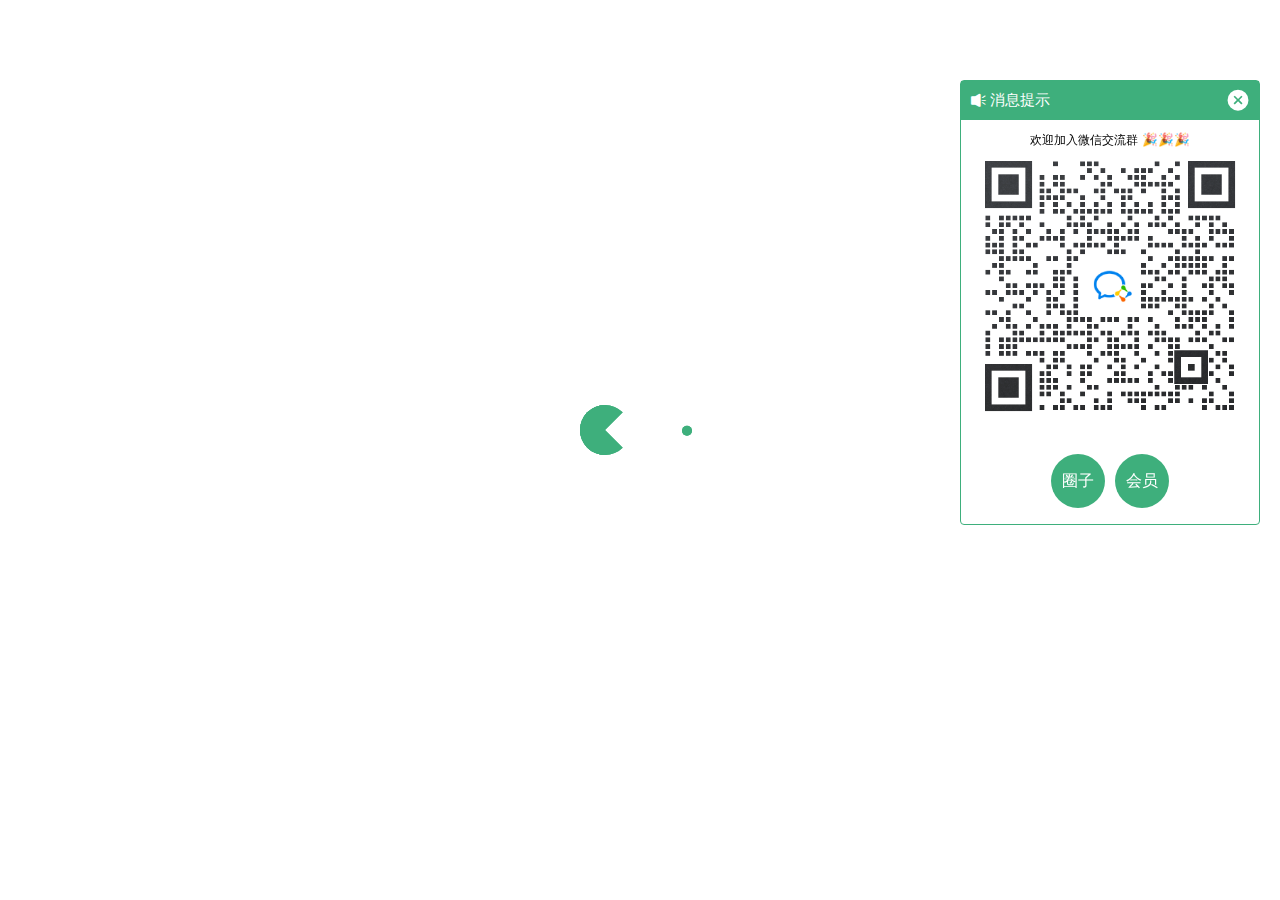
<file: categories/index.html>
<!DOCTYPE html>
<html lang="en-US">
  <head>
    <meta charset="utf-8">
    <meta name="viewport" content="width=device-width,initial-scale=1">
    <title>Categories | 运营工具库|国际站运营辅助工具</title>
    <meta name="generator" content="VuePress 1.8.2">
    <link rel="icon" href="/favicon.ico">
    <meta name="description" content="我称之为国际站最强运营工具,支持Win和Mac|支持多店铺｜不绑定电脑">
    <meta name="viewport" content="width=device-width,initial-scale=1,user-scalable=no">
    
    <link rel="preload" href="/assets/css/0.styles.1ba4c11f.css" as="style"><link rel="preload" href="/assets/js/app.dedce1bf.js" as="script"><link rel="preload" href="/assets/js/3.4773599d.js" as="script"><link rel="preload" href="/assets/js/1.2e53a6e3.js" as="script"><link rel="prefetch" href="/assets/js/10.fd8260ea.js"><link rel="prefetch" href="/assets/js/11.c7e76a90.js"><link rel="prefetch" href="/assets/js/12.b68c964a.js"><link rel="prefetch" href="/assets/js/13.f26b068a.js"><link rel="prefetch" href="/assets/js/14.8b0dfbc8.js"><link rel="prefetch" href="/assets/js/15.110dc00a.js"><link rel="prefetch" href="/assets/js/16.26425af2.js"><link rel="prefetch" href="/assets/js/17.7145ef03.js"><link rel="prefetch" href="/assets/js/4.2aeaabc8.js"><link rel="prefetch" href="/assets/js/5.4754d57b.js"><link rel="prefetch" href="/assets/js/6.923528b1.js"><link rel="prefetch" href="/assets/js/7.5f06dbe1.js"><link rel="prefetch" href="/assets/js/8.5feebe43.js"><link rel="prefetch" href="/assets/js/9.7283951d.js">
    <link rel="stylesheet" href="/assets/css/0.styles.1ba4c11f.css">
  </head>
  <body>
    <div id="app" data-server-rendered="true"><div class="theme-container no-sidebar" data-v-1aefc0b4><div data-v-1aefc0b4><div id="loader-wrapper" class="loading-wrapper" data-v-d48f4d20 data-v-1aefc0b4 data-v-1aefc0b4><div class="loader-main" data-v-d48f4d20><div data-v-d48f4d20></div><div data-v-d48f4d20></div><div data-v-d48f4d20></div><div data-v-d48f4d20></div></div> <!----> <!----></div> <div class="password-shadow password-wrapper-out" style="display:none;" data-v-5a787346 data-v-1aefc0b4 data-v-1aefc0b4><h3 class="title" data-v-5a787346 data-v-5a787346>运营工具库|国际站运营辅助工具</h3> <p class="description" data-v-5a787346 data-v-5a787346>我称之为国际站最强运营工具,支持Win和Mac|支持多店铺｜不绑定电脑</p> <label id="box" class="inputBox" data-v-5a787346 data-v-5a787346><input type="password" value="" data-v-5a787346> <span data-v-5a787346>输入密码阅读!</span> <button data-v-5a787346>OK</button></label> <div class="footer" data-v-5a787346 data-v-5a787346><span data-v-5a787346><i class="iconfont reco-theme" data-v-5a787346></i> <a target="blank" href="https://www.ali404.com" data-v-5a787346>运营有数</a></span> <span data-v-5a787346><i class="iconfont reco-copyright" data-v-5a787346></i> <a data-v-5a787346><span data-v-5a787346>运营有数</span>
            
          <!---->
          2021
        </a></span></div></div> <div class="hide" data-v-1aefc0b4><header class="navbar" data-v-1aefc0b4><div class="sidebar-button"><svg xmlns="http://www.w3.org/2000/svg" aria-hidden="true" role="img" viewBox="0 0 448 512" class="icon"><path fill="currentColor" d="M436 124H12c-6.627 0-12-5.373-12-12V80c0-6.627 5.373-12 12-12h424c6.627 0 12 5.373 12 12v32c0 6.627-5.373 12-12 12zm0 160H12c-6.627 0-12-5.373-12-12v-32c0-6.627 5.373-12 12-12h424c6.627 0 12 5.373 12 12v32c0 6.627-5.373 12-12 12zm0 160H12c-6.627 0-12-5.373-12-12v-32c0-6.627 5.373-12 12-12h424c6.627 0 12 5.373 12 12v32c0 6.627-5.373 12-12 12z"></path></svg></div> <a href="/" class="home-link router-link-active"><!----> <span class="site-name">运营工具库|国际站运营辅助工具</span></a> <div class="links"><div class="color-picker"><a class="color-button"><i class="iconfont reco-color"></i></a> <div class="color-picker-menu" style="display:none;"><div class="mode-options"><h4 class="title">Choose mode</h4> <ul class="color-mode-options"><li class="dark">dark</li><li class="auto active">auto</li><li class="light">light</li></ul></div></div></div> <div class="search-box"><i class="iconfont reco-search"></i> <input aria-label="Search" autocomplete="off" spellcheck="false" value=""> <!----></div> <nav class="nav-links can-hide"><div class="nav-item"><a href="/" class="nav-link"><i class="iconfont reco-home"></i>
  主页
</a></div><div class="nav-item"><a href="/docs/" class="nav-link"><i class="iconfont reco-message"></i>
  使用文档
</a></div><div class="nav-item"><a href="/docs/guarantee.html" class="nav-link"><i class="iconfont reco-message"></i>
  保障计划
</a></div><div class="nav-item"><a href="https://www.ali404.com/vips" target="_blank" rel="noopener noreferrer" class="nav-link external"><i class="iconfont reco-message"></i>
  成为会员
  <span><svg xmlns="http://www.w3.org/2000/svg" aria-hidden="true" focusable="false" x="0px" y="0px" viewBox="0 0 100 100" width="15" height="15" class="icon outbound"><path fill="currentColor" d="M18.8,85.1h56l0,0c2.2,0,4-1.8,4-4v-32h-8v28h-48v-48h28v-8h-32l0,0c-2.2,0-4,1.8-4,4v56C14.8,83.3,16.6,85.1,18.8,85.1z"></path> <polygon fill="currentColor" points="45.7,48.7 51.3,54.3 77.2,28.5 77.2,37.2 85.2,37.2 85.2,14.9 62.8,14.9 62.8,22.9 71.5,22.9"></polygon></svg> <span class="sr-only">(opens new window)</span></span></a></div><div class="nav-item"><a href="https://www.ali404.com/log" target="_blank" rel="noopener noreferrer" class="nav-link external"><i class="undefined"></i>
  更新日志
  <span><svg xmlns="http://www.w3.org/2000/svg" aria-hidden="true" focusable="false" x="0px" y="0px" viewBox="0 0 100 100" width="15" height="15" class="icon outbound"><path fill="currentColor" d="M18.8,85.1h56l0,0c2.2,0,4-1.8,4-4v-32h-8v28h-48v-48h28v-8h-32l0,0c-2.2,0-4,1.8-4,4v56C14.8,83.3,16.6,85.1,18.8,85.1z"></path> <polygon fill="currentColor" points="45.7,48.7 51.3,54.3 77.2,28.5 77.2,37.2 85.2,37.2 85.2,14.9 62.8,14.9 62.8,22.9 71.5,22.9"></polygon></svg> <span class="sr-only">(opens new window)</span></span></a></div><div class="nav-item"><a href="https://www.ali404.com" target="_blank" rel="noopener noreferrer" class="nav-link external"><i class="iconfont reco-github"></i>
  运营有数
  <span><svg xmlns="http://www.w3.org/2000/svg" aria-hidden="true" focusable="false" x="0px" y="0px" viewBox="0 0 100 100" width="15" height="15" class="icon outbound"><path fill="currentColor" d="M18.8,85.1h56l0,0c2.2,0,4-1.8,4-4v-32h-8v28h-48v-48h28v-8h-32l0,0c-2.2,0-4,1.8-4,4v56C14.8,83.3,16.6,85.1,18.8,85.1z"></path> <polygon fill="currentColor" points="45.7,48.7 51.3,54.3 77.2,28.5 77.2,37.2 85.2,37.2 85.2,14.9 62.8,14.9 62.8,22.9 71.5,22.9"></polygon></svg> <span class="sr-only">(opens new window)</span></span></a></div> <!----></nav></div></header> <div class="sidebar-mask" data-v-1aefc0b4></div> <aside class="sidebar" data-v-1aefc0b4><div class="personal-info-wrapper" data-v-39576ba9 data-v-1aefc0b4><!----> <h3 class="name" data-v-39576ba9>
    运营有数
  </h3> <div class="num" data-v-39576ba9><div data-v-39576ba9><h3 data-v-39576ba9>7</h3> <h6 data-v-39576ba9>Articles</h6></div> <div data-v-39576ba9><h3 data-v-39576ba9>0</h3> <h6 data-v-39576ba9>Tags</h6></div></div> <ul class="social-links" data-v-39576ba9></ul> <hr data-v-39576ba9></div> <nav class="nav-links"><div class="nav-item"><a href="/" class="nav-link"><i class="iconfont reco-home"></i>
  主页
</a></div><div class="nav-item"><a href="/docs/" class="nav-link"><i class="iconfont reco-message"></i>
  使用文档
</a></div><div class="nav-item"><a href="/docs/guarantee.html" class="nav-link"><i class="iconfont reco-message"></i>
  保障计划
</a></div><div class="nav-item"><a href="https://www.ali404.com/vips" target="_blank" rel="noopener noreferrer" class="nav-link external"><i class="iconfont reco-message"></i>
  成为会员
  <span><svg xmlns="http://www.w3.org/2000/svg" aria-hidden="true" focusable="false" x="0px" y="0px" viewBox="0 0 100 100" width="15" height="15" class="icon outbound"><path fill="currentColor" d="M18.8,85.1h56l0,0c2.2,0,4-1.8,4-4v-32h-8v28h-48v-48h28v-8h-32l0,0c-2.2,0-4,1.8-4,4v56C14.8,83.3,16.6,85.1,18.8,85.1z"></path> <polygon fill="currentColor" points="45.7,48.7 51.3,54.3 77.2,28.5 77.2,37.2 85.2,37.2 85.2,14.9 62.8,14.9 62.8,22.9 71.5,22.9"></polygon></svg> <span class="sr-only">(opens new window)</span></span></a></div><div class="nav-item"><a href="https://www.ali404.com/log" target="_blank" rel="noopener noreferrer" class="nav-link external"><i class="undefined"></i>
  更新日志
  <span><svg xmlns="http://www.w3.org/2000/svg" aria-hidden="true" focusable="false" x="0px" y="0px" viewBox="0 0 100 100" width="15" height="15" class="icon outbound"><path fill="currentColor" d="M18.8,85.1h56l0,0c2.2,0,4-1.8,4-4v-32h-8v28h-48v-48h28v-8h-32l0,0c-2.2,0-4,1.8-4,4v56C14.8,83.3,16.6,85.1,18.8,85.1z"></path> <polygon fill="currentColor" points="45.7,48.7 51.3,54.3 77.2,28.5 77.2,37.2 85.2,37.2 85.2,14.9 62.8,14.9 62.8,22.9 71.5,22.9"></polygon></svg> <span class="sr-only">(opens new window)</span></span></a></div><div class="nav-item"><a href="https://www.ali404.com" target="_blank" rel="noopener noreferrer" class="nav-link external"><i class="iconfont reco-github"></i>
  运营有数
  <span><svg xmlns="http://www.w3.org/2000/svg" aria-hidden="true" focusable="false" x="0px" y="0px" viewBox="0 0 100 100" width="15" height="15" class="icon outbound"><path fill="currentColor" d="M18.8,85.1h56l0,0c2.2,0,4-1.8,4-4v-32h-8v28h-48v-48h28v-8h-32l0,0c-2.2,0-4,1.8-4,4v56C14.8,83.3,16.6,85.1,18.8,85.1z"></path> <polygon fill="currentColor" points="45.7,48.7 51.3,54.3 77.2,28.5 77.2,37.2 85.2,37.2 85.2,14.9 62.8,14.9 62.8,22.9 71.5,22.9"></polygon></svg> <span class="sr-only">(opens new window)</span></span></a></div> <!----></nav> <!----> </aside> <div class="password-shadow password-wrapper-in" style="display:none;" data-v-5a787346 data-v-1aefc0b4><h3 class="title" data-v-5a787346 data-v-5a787346>Categories</h3> <!----> <label id="box" class="inputBox" data-v-5a787346 data-v-5a787346><input type="password" value="" data-v-5a787346> <span data-v-5a787346>输入密码阅读!</span> <button data-v-5a787346>OK</button></label> <div class="footer" data-v-5a787346 data-v-5a787346><span data-v-5a787346><i class="iconfont reco-theme" data-v-5a787346></i> <a target="blank" href="https://www.ali404.com" data-v-5a787346>运营有数</a></span> <span data-v-5a787346><i class="iconfont reco-copyright" data-v-5a787346></i> <a data-v-5a787346><span data-v-5a787346>运营有数</span>
            
          <!---->
          2021
        </a></span></div></div> <div data-v-1aefc0b4><main class="page" style="padding-right:0;"><section><div class="page-title"><h1 class="title"></h1> <div data-v-f875f3fc><i class="iconfont reco-account" data-v-f875f3fc><span data-v-f875f3fc>运营有数</span></i> <!----> <!----> <!----></div></div> <!----></section> <footer class="page-edit"><!----> <!----></footer> <!----> <div class="comments-wrapper"><!----></div> <ul class="side-bar sub-sidebar-wrapper" style="width:0;" data-v-cb1513f6></ul></main> <!----></div></div></div></div><div class="global-ui"><div class="back-to-ceiling" style="right:1rem;bottom:6rem;width:2.5rem;height:2.5rem;border-radius:.25rem;line-height:2.5rem;display:none;" data-v-c6073ba8 data-v-c6073ba8><svg t="1574745035067" viewBox="0 0 1024 1024" version="1.1" xmlns="http://www.w3.org/2000/svg" p-id="5404" class="icon" data-v-c6073ba8><path d="M526.60727968 10.90185116a27.675 27.675 0 0 0-29.21455937 0c-131.36607665 82.28402758-218.69155461 228.01873535-218.69155402 394.07834331a462.20625001 462.20625001 0 0 0 5.36959153 69.94390903c1.00431239 6.55289093-0.34802892 13.13561351-3.76865779 18.80351572-32.63518765 54.11355614-51.75690182 118.55860487-51.7569018 187.94566865a371.06718723 371.06718723 0 0 0 11.50484808 91.98906777c6.53300375 25.50556257 41.68394495 28.14064038 52.69160883 4.22606766 17.37162448-37.73630017 42.14135425-72.50938081 72.80769204-103.21549295 2.18761121 3.04276886 4.15646224 6.24463696 6.40373557 9.22774369a1871.4375 1871.4375 0 0 0 140.04691725 5.34970492 1866.36093723 1866.36093723 0 0 0 140.04691723-5.34970492c2.24727335-2.98310674 4.21612437-6.18497483 6.3937923-9.2178004 30.66633723 30.70611158 55.4360664 65.4791928 72.80769147 103.21549355 11.00766384 23.91457269 46.15860503 21.27949489 52.69160879-4.22606768a371.15156223 371.15156223 0 0 0 11.514792-91.99901164c0-69.36717486-19.13165746-133.82216804-51.75690182-187.92578088-3.42062944-5.66790279-4.76302748-12.26056868-3.76865837-18.80351632a462.20625001 462.20625001 0 0 0 5.36959269-69.943909c-0.00994388-166.08943902-87.32547796-311.81420293-218.6915546-394.09823051zM605.93803103 357.87693858a93.93749974 93.93749974 0 1 1-187.89594924 6.1e-7 93.93749974 93.93749974 0 0 1 187.89594924-6.1e-7z" p-id="5405" data-v-c6073ba8></path><path d="M429.50777625 765.63860547C429.50777625 803.39355007 466.44236686 1000.39046097 512.00932183 1000.39046097c45.56695499 0 82.4922232-197.00623328 82.5015456-234.7518555 0-37.75494459-36.9345906-68.35043303-82.4922232-68.34111062-45.57627738-0.00932239-82.52019037 30.59548842-82.51086798 68.34111062z" p-id="5406" data-v-c6073ba8></path></svg></div><!----></div></div>
    <script src="/assets/js/app.dedce1bf.js" defer></script><script src="/assets/js/3.4773599d.js" defer></script><script src="/assets/js/1.2e53a6e3.js" defer></script>
  </body>
</html>
</file>
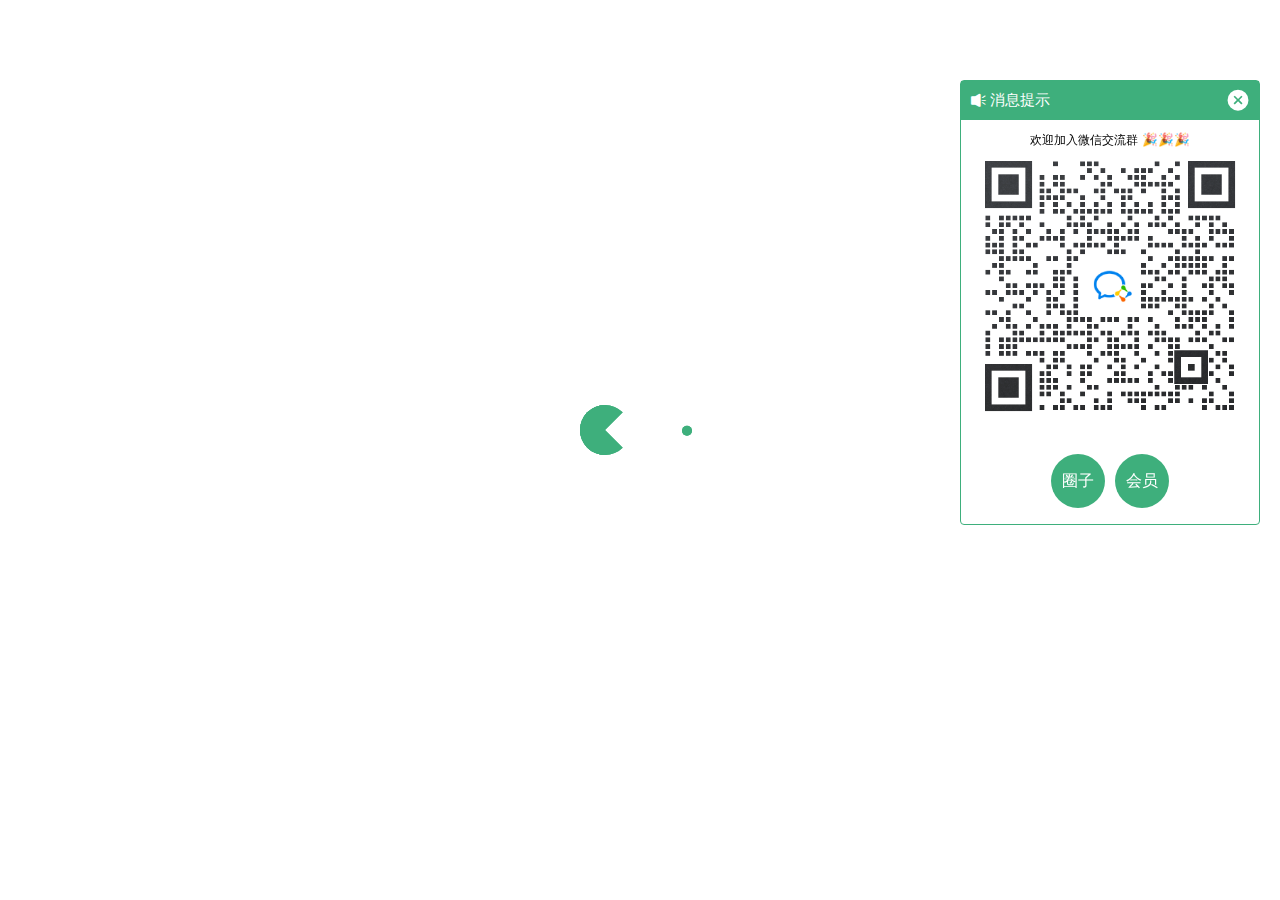
<file: docs/index.html>
<!DOCTYPE html>
<html lang="en-US">
  <head>
    <meta charset="utf-8">
    <meta name="viewport" content="width=device-width,initial-scale=1">
    <title>运营工具库介绍 | 运营工具库|国际站运营辅助工具</title>
    <meta name="generator" content="VuePress 1.8.2">
    <link rel="icon" href="/favicon.ico">
    <meta name="description" content="我称之为国际站最强运营工具,支持Win和Mac|支持多店铺｜不绑定电脑">
    <meta name="viewport" content="width=device-width,initial-scale=1,user-scalable=no">
    
    <link rel="preload" href="/assets/css/0.styles.1ba4c11f.css" as="style"><link rel="preload" href="/assets/js/app.dedce1bf.js" as="script"><link rel="preload" href="/assets/js/3.4773599d.js" as="script"><link rel="preload" href="/assets/js/1.2e53a6e3.js" as="script"><link rel="preload" href="/assets/js/11.c7e76a90.js" as="script"><link rel="prefetch" href="/assets/js/10.fd8260ea.js"><link rel="prefetch" href="/assets/js/12.b68c964a.js"><link rel="prefetch" href="/assets/js/13.f26b068a.js"><link rel="prefetch" href="/assets/js/14.8b0dfbc8.js"><link rel="prefetch" href="/assets/js/15.110dc00a.js"><link rel="prefetch" href="/assets/js/16.26425af2.js"><link rel="prefetch" href="/assets/js/17.7145ef03.js"><link rel="prefetch" href="/assets/js/4.2aeaabc8.js"><link rel="prefetch" href="/assets/js/5.4754d57b.js"><link rel="prefetch" href="/assets/js/6.923528b1.js"><link rel="prefetch" href="/assets/js/7.5f06dbe1.js"><link rel="prefetch" href="/assets/js/8.5feebe43.js"><link rel="prefetch" href="/assets/js/9.7283951d.js">
    <link rel="stylesheet" href="/assets/css/0.styles.1ba4c11f.css">
  </head>
  <body>
    <div id="app" data-server-rendered="true"><div class="theme-container" data-v-1aefc0b4><div data-v-1aefc0b4><div id="loader-wrapper" class="loading-wrapper" data-v-d48f4d20 data-v-1aefc0b4 data-v-1aefc0b4><div class="loader-main" data-v-d48f4d20><div data-v-d48f4d20></div><div data-v-d48f4d20></div><div data-v-d48f4d20></div><div data-v-d48f4d20></div></div> <!----> <!----></div> <div class="password-shadow password-wrapper-out" style="display:none;" data-v-5a787346 data-v-1aefc0b4 data-v-1aefc0b4><h3 class="title" data-v-5a787346 data-v-5a787346>运营工具库|国际站运营辅助工具</h3> <p class="description" data-v-5a787346 data-v-5a787346>我称之为国际站最强运营工具,支持Win和Mac|支持多店铺｜不绑定电脑</p> <label id="box" class="inputBox" data-v-5a787346 data-v-5a787346><input type="password" value="" data-v-5a787346> <span data-v-5a787346>输入密码阅读!</span> <button data-v-5a787346>OK</button></label> <div class="footer" data-v-5a787346 data-v-5a787346><span data-v-5a787346><i class="iconfont reco-theme" data-v-5a787346></i> <a target="blank" href="https://www.ali404.com" data-v-5a787346>运营有数</a></span> <span data-v-5a787346><i class="iconfont reco-copyright" data-v-5a787346></i> <a data-v-5a787346><span data-v-5a787346>运营有数</span>
            
          <!---->
          2021
        </a></span></div></div> <div class="hide" data-v-1aefc0b4><header class="navbar" data-v-1aefc0b4><div class="sidebar-button"><svg xmlns="http://www.w3.org/2000/svg" aria-hidden="true" role="img" viewBox="0 0 448 512" class="icon"><path fill="currentColor" d="M436 124H12c-6.627 0-12-5.373-12-12V80c0-6.627 5.373-12 12-12h424c6.627 0 12 5.373 12 12v32c0 6.627-5.373 12-12 12zm0 160H12c-6.627 0-12-5.373-12-12v-32c0-6.627 5.373-12 12-12h424c6.627 0 12 5.373 12 12v32c0 6.627-5.373 12-12 12zm0 160H12c-6.627 0-12-5.373-12-12v-32c0-6.627 5.373-12 12-12h424c6.627 0 12 5.373 12 12v32c0 6.627-5.373 12-12 12z"></path></svg></div> <a href="/" class="home-link router-link-active"><!----> <span class="site-name">运营工具库|国际站运营辅助工具</span></a> <div class="links"><div class="color-picker"><a class="color-button"><i class="iconfont reco-color"></i></a> <div class="color-picker-menu" style="display:none;"><div class="mode-options"><h4 class="title">Choose mode</h4> <ul class="color-mode-options"><li class="dark">dark</li><li class="auto active">auto</li><li class="light">light</li></ul></div></div></div> <div class="search-box"><i class="iconfont reco-search"></i> <input aria-label="Search" autocomplete="off" spellcheck="false" value=""> <!----></div> <nav class="nav-links can-hide"><div class="nav-item"><a href="/" class="nav-link"><i class="iconfont reco-home"></i>
  主页
</a></div><div class="nav-item"><a href="/docs/" aria-current="page" class="nav-link router-link-exact-active router-link-active"><i class="iconfont reco-message"></i>
  使用文档
</a></div><div class="nav-item"><a href="/docs/guarantee.html" class="nav-link"><i class="iconfont reco-message"></i>
  保障计划
</a></div><div class="nav-item"><a href="https://www.ali404.com/vips" target="_blank" rel="noopener noreferrer" class="nav-link external"><i class="iconfont reco-message"></i>
  成为会员
  <span><svg xmlns="http://www.w3.org/2000/svg" aria-hidden="true" focusable="false" x="0px" y="0px" viewBox="0 0 100 100" width="15" height="15" class="icon outbound"><path fill="currentColor" d="M18.8,85.1h56l0,0c2.2,0,4-1.8,4-4v-32h-8v28h-48v-48h28v-8h-32l0,0c-2.2,0-4,1.8-4,4v56C14.8,83.3,16.6,85.1,18.8,85.1z"></path> <polygon fill="currentColor" points="45.7,48.7 51.3,54.3 77.2,28.5 77.2,37.2 85.2,37.2 85.2,14.9 62.8,14.9 62.8,22.9 71.5,22.9"></polygon></svg> <span class="sr-only">(opens new window)</span></span></a></div><div class="nav-item"><a href="https://www.ali404.com/log" target="_blank" rel="noopener noreferrer" class="nav-link external"><i class="undefined"></i>
  更新日志
  <span><svg xmlns="http://www.w3.org/2000/svg" aria-hidden="true" focusable="false" x="0px" y="0px" viewBox="0 0 100 100" width="15" height="15" class="icon outbound"><path fill="currentColor" d="M18.8,85.1h56l0,0c2.2,0,4-1.8,4-4v-32h-8v28h-48v-48h28v-8h-32l0,0c-2.2,0-4,1.8-4,4v56C14.8,83.3,16.6,85.1,18.8,85.1z"></path> <polygon fill="currentColor" points="45.7,48.7 51.3,54.3 77.2,28.5 77.2,37.2 85.2,37.2 85.2,14.9 62.8,14.9 62.8,22.9 71.5,22.9"></polygon></svg> <span class="sr-only">(opens new window)</span></span></a></div><div class="nav-item"><a href="https://www.ali404.com" target="_blank" rel="noopener noreferrer" class="nav-link external"><i class="iconfont reco-github"></i>
  运营有数
  <span><svg xmlns="http://www.w3.org/2000/svg" aria-hidden="true" focusable="false" x="0px" y="0px" viewBox="0 0 100 100" width="15" height="15" class="icon outbound"><path fill="currentColor" d="M18.8,85.1h56l0,0c2.2,0,4-1.8,4-4v-32h-8v28h-48v-48h28v-8h-32l0,0c-2.2,0-4,1.8-4,4v56C14.8,83.3,16.6,85.1,18.8,85.1z"></path> <polygon fill="currentColor" points="45.7,48.7 51.3,54.3 77.2,28.5 77.2,37.2 85.2,37.2 85.2,14.9 62.8,14.9 62.8,22.9 71.5,22.9"></polygon></svg> <span class="sr-only">(opens new window)</span></span></a></div> <!----></nav></div></header> <div class="sidebar-mask" data-v-1aefc0b4></div> <aside class="sidebar" data-v-1aefc0b4><div class="personal-info-wrapper" data-v-39576ba9 data-v-1aefc0b4><!----> <h3 class="name" data-v-39576ba9>
    运营有数
  </h3> <div class="num" data-v-39576ba9><div data-v-39576ba9><h3 data-v-39576ba9>7</h3> <h6 data-v-39576ba9>Articles</h6></div> <div data-v-39576ba9><h3 data-v-39576ba9>0</h3> <h6 data-v-39576ba9>Tags</h6></div></div> <ul class="social-links" data-v-39576ba9></ul> <hr data-v-39576ba9></div> <nav class="nav-links"><div class="nav-item"><a href="/" class="nav-link"><i class="iconfont reco-home"></i>
  主页
</a></div><div class="nav-item"><a href="/docs/" aria-current="page" class="nav-link router-link-exact-active router-link-active"><i class="iconfont reco-message"></i>
  使用文档
</a></div><div class="nav-item"><a href="/docs/guarantee.html" class="nav-link"><i class="iconfont reco-message"></i>
  保障计划
</a></div><div class="nav-item"><a href="https://www.ali404.com/vips" target="_blank" rel="noopener noreferrer" class="nav-link external"><i class="iconfont reco-message"></i>
  成为会员
  <span><svg xmlns="http://www.w3.org/2000/svg" aria-hidden="true" focusable="false" x="0px" y="0px" viewBox="0 0 100 100" width="15" height="15" class="icon outbound"><path fill="currentColor" d="M18.8,85.1h56l0,0c2.2,0,4-1.8,4-4v-32h-8v28h-48v-48h28v-8h-32l0,0c-2.2,0-4,1.8-4,4v56C14.8,83.3,16.6,85.1,18.8,85.1z"></path> <polygon fill="currentColor" points="45.7,48.7 51.3,54.3 77.2,28.5 77.2,37.2 85.2,37.2 85.2,14.9 62.8,14.9 62.8,22.9 71.5,22.9"></polygon></svg> <span class="sr-only">(opens new window)</span></span></a></div><div class="nav-item"><a href="https://www.ali404.com/log" target="_blank" rel="noopener noreferrer" class="nav-link external"><i class="undefined"></i>
  更新日志
  <span><svg xmlns="http://www.w3.org/2000/svg" aria-hidden="true" focusable="false" x="0px" y="0px" viewBox="0 0 100 100" width="15" height="15" class="icon outbound"><path fill="currentColor" d="M18.8,85.1h56l0,0c2.2,0,4-1.8,4-4v-32h-8v28h-48v-48h28v-8h-32l0,0c-2.2,0-4,1.8-4,4v56C14.8,83.3,16.6,85.1,18.8,85.1z"></path> <polygon fill="currentColor" points="45.7,48.7 51.3,54.3 77.2,28.5 77.2,37.2 85.2,37.2 85.2,14.9 62.8,14.9 62.8,22.9 71.5,22.9"></polygon></svg> <span class="sr-only">(opens new window)</span></span></a></div><div class="nav-item"><a href="https://www.ali404.com" target="_blank" rel="noopener noreferrer" class="nav-link external"><i class="iconfont reco-github"></i>
  运营有数
  <span><svg xmlns="http://www.w3.org/2000/svg" aria-hidden="true" focusable="false" x="0px" y="0px" viewBox="0 0 100 100" width="15" height="15" class="icon outbound"><path fill="currentColor" d="M18.8,85.1h56l0,0c2.2,0,4-1.8,4-4v-32h-8v28h-48v-48h28v-8h-32l0,0c-2.2,0-4,1.8-4,4v56C14.8,83.3,16.6,85.1,18.8,85.1z"></path> <polygon fill="currentColor" points="45.7,48.7 51.3,54.3 77.2,28.5 77.2,37.2 85.2,37.2 85.2,14.9 62.8,14.9 62.8,22.9 71.5,22.9"></polygon></svg> <span class="sr-only">(opens new window)</span></span></a></div> <!----></nav> <ul class="sidebar-links"><li><a href="/docs/" aria-current="page" class="active sidebar-link">运营工具库介绍</a></li><li><a href="/docs/guarantee.html" class="sidebar-link">保障计划</a></li><li><a href="/docs/survey.html" class="sidebar-link">同行背调</a></li><li><a href="/docs/visitor.html" class="sidebar-link">访客导出</a></li><li><a href="/docs/backtone.html" class="sidebar-link">背调同行</a></li><li><a href="/docs/superHighQuality.html" class="sidebar-link">爆品成长</a></li><li><a href="/docs/showwindow.html" class="sidebar-link">同行橱窗</a></li></ul> </aside> <div class="password-shadow password-wrapper-in" style="display:none;" data-v-5a787346 data-v-1aefc0b4><h3 class="title" data-v-5a787346 data-v-5a787346>运营工具库介绍</h3> <!----> <label id="box" class="inputBox" data-v-5a787346 data-v-5a787346><input type="password" value="" data-v-5a787346> <span data-v-5a787346>输入密码阅读!</span> <button data-v-5a787346>OK</button></label> <div class="footer" data-v-5a787346 data-v-5a787346><span data-v-5a787346><i class="iconfont reco-theme" data-v-5a787346></i> <a target="blank" href="https://www.ali404.com" data-v-5a787346>运营有数</a></span> <span data-v-5a787346><i class="iconfont reco-copyright" data-v-5a787346></i> <a data-v-5a787346><span data-v-5a787346>运营有数</span>
            
          <!---->
          2021
        </a></span></div></div> <div data-v-1aefc0b4><main class="page" style="padding-right:0;"><section><div class="page-title"><h1 class="title">运营工具库介绍</h1> <div data-v-f875f3fc><i class="iconfont reco-account" data-v-f875f3fc><span data-v-f875f3fc>运营有数</span></i> <i class="iconfont reco-date" data-v-f875f3fc><span data-v-f875f3fc>12/9/2021</span></i> <!----> <!----></div></div> <div class="theme-reco-content content__default"><h1 id="运营工具库-alitools"><a href="#运营工具库-alitools" class="header-anchor">#</a> <center>运营工具库 | Alitools</center></h1> <h2 id="支持windows平台和mac-os平台-无需安装虚拟机"><a href="#支持windows平台和mac-os平台-无需安装虚拟机" class="header-anchor">#</a> <center>支持Windows平台和Mac os平台(无需安装虚拟机)</center></h2> <div class="custom-block tip"><p class="title">前言</p><p>本文将在此对工具大部分功能进行一个简短介绍以及一些使用的注意事项<br>
具体的功能使用、利用，请前往功能页面查看<br> <strong>密码可在会员群公告栏内查看</strong></p></div><h2 id="我能得到什么"><a href="#我能得到什么" class="header-anchor">#</a> 我能得到什么？</h2> <ul><li>获得运营有数(Ali404.Com) 对应版本,会员权限账号一枚  <a href="https://www.ali404.com/vips" target="_blank" rel="noopener noreferrer">会员权限查看<span><svg xmlns="http://www.w3.org/2000/svg" aria-hidden="true" focusable="false" x="0px" y="0px" viewBox="0 0 100 100" width="15" height="15" class="icon outbound"><path fill="currentColor" d="M18.8,85.1h56l0,0c2.2,0,4-1.8,4-4v-32h-8v28h-48v-48h28v-8h-32l0,0c-2.2,0-4,1.8-4,4v56C14.8,83.3,16.6,85.1,18.8,85.1z"></path> <polygon fill="currentColor" points="45.7,48.7 51.3,54.3 77.2,28.5 77.2,37.2 85.2,37.2 85.2,14.9 62.8,14.9 62.8,22.9 71.5,22.9"></polygon></svg> <span class="sr-only">(opens new window)</span></span></a></li> <li>获得运营工具库使用权</li> <li>获得专属运营圈子&amp;专属微信群</li> <li>次年续费85折(VIP/SVIP)</li> <li>一次店铺诊断(SVIP)</li> <li>解放劳动力,重复性枯燥的事情交给工具</li> <li>独立站建站,海外社媒养号 指导建议</li></ul> <h2 id="有没有试用的工具或者免费的"><a href="#有没有试用的工具或者免费的" class="header-anchor">#</a> 有没有试用的工具或者免费的？</h2> <div class="custom-block tip"><p class="title"></p><p>有的，以下工具都是免费使用的</p> <ul><li><a href="https://www.ali404.com/54.html" target="_blank" rel="noopener noreferrer">alibaba国际站强制营销脚本<span><svg xmlns="http://www.w3.org/2000/svg" aria-hidden="true" focusable="false" x="0px" y="0px" viewBox="0 0 100 100" width="15" height="15" class="icon outbound"><path fill="currentColor" d="M18.8,85.1h56l0,0c2.2,0,4-1.8,4-4v-32h-8v28h-48v-48h28v-8h-32l0,0c-2.2,0-4,1.8-4,4v56C14.8,83.3,16.6,85.1,18.8,85.1z"></path> <polygon fill="currentColor" points="45.7,48.7 51.3,54.3 77.2,28.5 77.2,37.2 85.2,37.2 85.2,14.9 62.8,14.9 62.8,22.9 71.5,22.9"></polygon></svg> <span class="sr-only">(opens new window)</span></span></a></li> <li><a href="https://www.ali404.com/77.html" target="_blank" rel="noopener noreferrer">alibaba国际站自动显示关键词及详情类型脚本<span><svg xmlns="http://www.w3.org/2000/svg" aria-hidden="true" focusable="false" x="0px" y="0px" viewBox="0 0 100 100" width="15" height="15" class="icon outbound"><path fill="currentColor" d="M18.8,85.1h56l0,0c2.2,0,4-1.8,4-4v-32h-8v28h-48v-48h28v-8h-32l0,0c-2.2,0-4,1.8-4,4v56C14.8,83.3,16.6,85.1,18.8,85.1z"></path> <polygon fill="currentColor" points="45.7,48.7 51.3,54.3 77.2,28.5 77.2,37.2 85.2,37.2 85.2,14.9 62.8,14.9 62.8,22.9 71.5,22.9"></polygon></svg> <span class="sr-only">(opens new window)</span></span></a></li> <li><a href="https://www.ali404.com/975.html" target="_blank" rel="noopener noreferrer">alibaba国际站供应商名称自显脚本<span><svg xmlns="http://www.w3.org/2000/svg" aria-hidden="true" focusable="false" x="0px" y="0px" viewBox="0 0 100 100" width="15" height="15" class="icon outbound"><path fill="currentColor" d="M18.8,85.1h56l0,0c2.2,0,4-1.8,4-4v-32h-8v28h-48v-48h28v-8h-32l0,0c-2.2,0-4,1.8-4,4v56C14.8,83.3,16.6,85.1,18.8,85.1z"></path> <polygon fill="currentColor" points="45.7,48.7 51.3,54.3 77.2,28.5 77.2,37.2 85.2,37.2 85.2,14.9 62.8,14.9 62.8,22.9 71.5,22.9"></polygon></svg> <span class="sr-only">(opens new window)</span></span></a></li> <li><a href="https://www.ali404.com/162.html" target="_blank" rel="noopener noreferrer">alibaba访客详情一键导出工具<span><svg xmlns="http://www.w3.org/2000/svg" aria-hidden="true" focusable="false" x="0px" y="0px" viewBox="0 0 100 100" width="15" height="15" class="icon outbound"><path fill="currentColor" d="M18.8,85.1h56l0,0c2.2,0,4-1.8,4-4v-32h-8v28h-48v-48h28v-8h-32l0,0c-2.2,0-4,1.8-4,4v56C14.8,83.3,16.6,85.1,18.8,85.1z"></path> <polygon fill="currentColor" points="45.7,48.7 51.3,54.3 77.2,28.5 77.2,37.2 85.2,37.2 85.2,14.9 62.8,14.9 62.8,22.9 71.5,22.9"></polygon></svg> <span class="sr-only">(opens new window)</span></span></a></li> <li><a href="https://www.ali404.com/86.html" target="_blank" rel="noopener noreferrer">alibaba询盘一键导出工具<span><svg xmlns="http://www.w3.org/2000/svg" aria-hidden="true" focusable="false" x="0px" y="0px" viewBox="0 0 100 100" width="15" height="15" class="icon outbound"><path fill="currentColor" d="M18.8,85.1h56l0,0c2.2,0,4-1.8,4-4v-32h-8v28h-48v-48h28v-8h-32l0,0c-2.2,0-4,1.8-4,4v56C14.8,83.3,16.6,85.1,18.8,85.1z"></path> <polygon fill="currentColor" points="45.7,48.7 51.3,54.3 77.2,28.5 77.2,37.2 85.2,37.2 85.2,14.9 62.8,14.9 62.8,22.9 71.5,22.9"></polygon></svg> <span class="sr-only">(opens new window)</span></span></a></li> <li><a href="https://www.ali404.com/82.html" target="_blank" rel="noopener noreferrer">alibaba产品类型询盘查询工具<span><svg xmlns="http://www.w3.org/2000/svg" aria-hidden="true" focusable="false" x="0px" y="0px" viewBox="0 0 100 100" width="15" height="15" class="icon outbound"><path fill="currentColor" d="M18.8,85.1h56l0,0c2.2,0,4-1.8,4-4v-32h-8v28h-48v-48h28v-8h-32l0,0c-2.2,0-4,1.8-4,4v56C14.8,83.3,16.6,85.1,18.8,85.1z"></path> <polygon fill="currentColor" points="45.7,48.7 51.3,54.3 77.2,28.5 77.2,37.2 85.2,37.2 85.2,14.9 62.8,14.9 62.8,22.9 71.5,22.9"></polygon></svg> <span class="sr-only">(opens new window)</span></span></a></li> <li><a href="https://www.ali404.com/1542.html" target="_blank" rel="noopener noreferrer">alibaba产品类目查询及扩词工具 在线版<span><svg xmlns="http://www.w3.org/2000/svg" aria-hidden="true" focusable="false" x="0px" y="0px" viewBox="0 0 100 100" width="15" height="15" class="icon outbound"><path fill="currentColor" d="M18.8,85.1h56l0,0c2.2,0,4-1.8,4-4v-32h-8v28h-48v-48h28v-8h-32l0,0c-2.2,0-4,1.8-4,4v56C14.8,83.3,16.6,85.1,18.8,85.1z"></path> <polygon fill="currentColor" points="45.7,48.7 51.3,54.3 77.2,28.5 77.2,37.2 85.2,37.2 85.2,14.9 62.8,14.9 62.8,22.9 71.5,22.9"></polygon></svg> <span class="sr-only">(opens new window)</span></span></a></li> <li>等等一些系列工具，而这些工具 在运营工具库中都包含</li></ul></div><h2 id="与同类型工具的优势"><a href="#与同类型工具的优势" class="header-anchor">#</a> 与同类型工具的优势？</h2> <ul><li>价格只有同类产品的1/3不到</li> <li>不绑电脑,在任一台电脑都可使用</li> <li>支持多店铺,至高可不限店铺数量</li> <li>高频率持续更新,保持每月上线 新功能</li> <li>支持苹果系统,无需额外安装虚拟机</li> <li>界面美观,易上手</li> <li>额外赠送 运营有数网站 的 会员权益</li></ul> <h2 id="如何获取工具使用权"><a href="#如何获取工具使用权" class="header-anchor">#</a> 如何获取工具使用权？</h2> <ul><li>本工具不出售,仅作为福利供会员内部学习研究使用.</li> <li>自助获取渠道: <a href="https://www.ali404.com/vips" target="_blank" rel="noopener noreferrer">传送门<span><svg xmlns="http://www.w3.org/2000/svg" aria-hidden="true" focusable="false" x="0px" y="0px" viewBox="0 0 100 100" width="15" height="15" class="icon outbound"><path fill="currentColor" d="M18.8,85.1h56l0,0c2.2,0,4-1.8,4-4v-32h-8v28h-48v-48h28v-8h-32l0,0c-2.2,0-4,1.8-4,4v56C14.8,83.3,16.6,85.1,18.8,85.1z"></path> <polygon fill="currentColor" points="45.7,48.7 51.3,54.3 77.2,28.5 77.2,37.2 85.2,37.2 85.2,14.9 62.8,14.9 62.8,22.9 71.5,22.9"></polygon></svg> <span class="sr-only">(opens new window)</span></span></a><br></li></ul> <h2 id="如何下载工具"><a href="#如何下载工具" class="header-anchor">#</a> 如何下载工具？</h2> <p>访问 <a href="https://www.ali404.com" target="_blank" rel="noopener noreferrer">运营有数官网<span><svg xmlns="http://www.w3.org/2000/svg" aria-hidden="true" focusable="false" x="0px" y="0px" viewBox="0 0 100 100" width="15" height="15" class="icon outbound"><path fill="currentColor" d="M18.8,85.1h56l0,0c2.2,0,4-1.8,4-4v-32h-8v28h-48v-48h28v-8h-32l0,0c-2.2,0-4,1.8-4,4v56C14.8,83.3,16.6,85.1,18.8,85.1z"></path> <polygon fill="currentColor" points="45.7,48.7 51.3,54.3 77.2,28.5 77.2,37.2 85.2,37.2 85.2,14.9 62.8,14.9 62.8,22.9 71.5,22.9"></polygon></svg> <span class="sr-only">(opens new window)</span></span></a>,登录会员账号<br>
然后 <a href="https://www.ali404.com/down" target="_blank" rel="noopener noreferrer">点击我<span><svg xmlns="http://www.w3.org/2000/svg" aria-hidden="true" focusable="false" x="0px" y="0px" viewBox="0 0 100 100" width="15" height="15" class="icon outbound"><path fill="currentColor" d="M18.8,85.1h56l0,0c2.2,0,4-1.8,4-4v-32h-8v28h-48v-48h28v-8h-32l0,0c-2.2,0-4,1.8-4,4v56C14.8,83.3,16.6,85.1,18.8,85.1z"></path> <polygon fill="currentColor" points="45.7,48.7 51.3,54.3 77.2,28.5 77.2,37.2 85.2,37.2 85.2,14.9 62.8,14.9 62.8,22.9 71.5,22.9"></polygon></svg> <span class="sr-only">(opens new window)</span></span></a>  即可进行下载.</p> <h2 id="如何下载苹果系统-mac版本"><a href="#如何下载苹果系统-mac版本" class="header-anchor">#</a> 如何下载苹果系统 Mac版本?</h2> <p>使用苹果电脑点击》 <a href="https://www.ali404.com/down" target="_blank" rel="noopener noreferrer">下载链接<span><svg xmlns="http://www.w3.org/2000/svg" aria-hidden="true" focusable="false" x="0px" y="0px" viewBox="0 0 100 100" width="15" height="15" class="icon outbound"><path fill="currentColor" d="M18.8,85.1h56l0,0c2.2,0,4-1.8,4-4v-32h-8v28h-48v-48h28v-8h-32l0,0c-2.2,0-4,1.8-4,4v56C14.8,83.3,16.6,85.1,18.8,85.1z"></path> <polygon fill="currentColor" points="45.7,48.7 51.3,54.3 77.2,28.5 77.2,37.2 85.2,37.2 85.2,14.9 62.8,14.9 62.8,22.9 71.5,22.9"></polygon></svg> <span class="sr-only">(opens new window)</span></span></a> 即可<br>
会自动识别您的系统,从而下载对应系统的版本.</p> <h2 id="如何登录运营工具库"><a href="#如何登录运营工具库" class="header-anchor">#</a> 如何登录运营工具库</h2> <p>下载安装好之后,使用 运营有数 账号登录即可</p> <div class="custom-block danger"><p class="title">特别提醒</p><p>本工具仅供会员内部使用,严禁外传、泄露、分享，倒卖 若由此产生的问题由传播者负责.</p></div><h2 id="注意事项"><a href="#注意事项" class="header-anchor">#</a> 注意事项</h2> <div class="custom-block danger"><p class="title">特别提醒</p><ul><li>创业不易，如果您手头拮据，没想好怎么学习、利用、使用，建议您向Panda 先进行咨询了解后再考虑是否购买会员服务。</li> <li>账号不能同时多处登录,不能将账号密码以共享的形式分享给他人(包括 未经授权的合购,异常的异地登录)<br>
同一主体公司内部不受此限制,违反者将给予账号封禁,删除等处理,且概不退款,如您不赞同此约定,请勿购买!</li> <li>本文档内解释过或说明过的问题,不给予技术支持。<br>
文档中未提及的事项,可寻求技术支持。</li> <li>产品具有可复制性，根据《消费者权益保护法》出售以后不支持退货。</li> <li>请仔细阅读我们的用户协议：<br> <a href="https://www.ali404.com/agreement" target="_blank" rel="noopener noreferrer">运营有数用户协议<span><svg xmlns="http://www.w3.org/2000/svg" aria-hidden="true" focusable="false" x="0px" y="0px" viewBox="0 0 100 100" width="15" height="15" class="icon outbound"><path fill="currentColor" d="M18.8,85.1h56l0,0c2.2,0,4-1.8,4-4v-32h-8v28h-48v-48h28v-8h-32l0,0c-2.2,0-4,1.8-4,4v56C14.8,83.3,16.6,85.1,18.8,85.1z"></path> <polygon fill="currentColor" points="45.7,48.7 51.3,54.3 77.2,28.5 77.2,37.2 85.2,37.2 85.2,14.9 62.8,14.9 62.8,22.9 71.5,22.9"></polygon></svg> <span class="sr-only">(opens new window)</span></span></a><br> <a href="https://www.ali404.com/privacy-policy" target="_blank" rel="noopener noreferrer">隐私政策<span><svg xmlns="http://www.w3.org/2000/svg" aria-hidden="true" focusable="false" x="0px" y="0px" viewBox="0 0 100 100" width="15" height="15" class="icon outbound"><path fill="currentColor" d="M18.8,85.1h56l0,0c2.2,0,4-1.8,4-4v-32h-8v28h-48v-48h28v-8h-32l0,0c-2.2,0-4,1.8-4,4v56C14.8,83.3,16.6,85.1,18.8,85.1z"></path> <polygon fill="currentColor" points="45.7,48.7 51.3,54.3 77.2,28.5 77.2,37.2 85.2,37.2 85.2,14.9 62.8,14.9 62.8,22.9 71.5,22.9"></polygon></svg> <span class="sr-only">(opens new window)</span></span></a><br> <a href="https://www.ali404.com/disclaimer" target="_blank" rel="noopener noreferrer">免责协议<span><svg xmlns="http://www.w3.org/2000/svg" aria-hidden="true" focusable="false" x="0px" y="0px" viewBox="0 0 100 100" width="15" height="15" class="icon outbound"><path fill="currentColor" d="M18.8,85.1h56l0,0c2.2,0,4-1.8,4-4v-32h-8v28h-48v-48h28v-8h-32l0,0c-2.2,0-4,1.8-4,4v56C14.8,83.3,16.6,85.1,18.8,85.1z"></path> <polygon fill="currentColor" points="45.7,48.7 51.3,54.3 77.2,28.5 77.2,37.2 85.2,37.2 85.2,14.9 62.8,14.9 62.8,22.9 71.5,22.9"></polygon></svg> <span class="sr-only">(opens new window)</span></span></a></li> <li>最终解释权归本站所有（Ali404.Com）</li></ul></div><h2 id="矩阵"><a href="#矩阵" class="header-anchor">#</a> 矩阵</h2> <center class="half"><b>邮箱：admin@ali404.com</b>    
<b>知乎：@运营有数</b> <br> <hr> <br> <img src="/panda.jpg" width="258px" height="258px" alt="个人微信"> <img src="/panda@ali404.com.jpg" width="258px" height="258px" alt="Panda@运营有数"></center> <center class="half"><img src="/alidata404.jpg" width="258px" height="258px" alt="公众号@运营有数"> <img src="/KuaJing404.jpg" width="258px" height="258px" alt="企业号@跨境有数"></center> <h2 id="特别说明"><a href="#特别说明" class="header-anchor">#</a> 特别说明</h2> <div class="language- line-numbers-mode"><pre class="language-text"><code>    本工具不会存储收集任何第三方信息至服务器或云端,亦不会入侵或者修改任何网站的数据.  
    您的数据只会存留在您本地.
    本工具仅供内部学习研究使用,请勿公开传播或用于非法用途!
</code></pre> <div class="line-numbers-wrapper"><span class="line-number">1</span><br><span class="line-number">2</span><br><span class="line-number">3</span><br></div></div></div></section> <footer class="page-edit"><!----> <div class="last-updated"><span class="prefix">Last Updated: </span> <span class="time">12/24/2021, 9:57:18 AM</span></div></footer> <div class="page-nav"><p class="inner"><!----> <span class="next"><a href="/docs/guarantee.html">
            保障计划
          </a></span></p></div> <div class="comments-wrapper"><!----></div> <ul class="side-bar sub-sidebar-wrapper" style="width:0;" data-v-cb1513f6></ul></main> <!----></div></div></div></div><div class="global-ui"><div class="back-to-ceiling" style="right:1rem;bottom:6rem;width:2.5rem;height:2.5rem;border-radius:.25rem;line-height:2.5rem;display:none;" data-v-c6073ba8 data-v-c6073ba8><svg t="1574745035067" viewBox="0 0 1024 1024" version="1.1" xmlns="http://www.w3.org/2000/svg" p-id="5404" class="icon" data-v-c6073ba8><path d="M526.60727968 10.90185116a27.675 27.675 0 0 0-29.21455937 0c-131.36607665 82.28402758-218.69155461 228.01873535-218.69155402 394.07834331a462.20625001 462.20625001 0 0 0 5.36959153 69.94390903c1.00431239 6.55289093-0.34802892 13.13561351-3.76865779 18.80351572-32.63518765 54.11355614-51.75690182 118.55860487-51.7569018 187.94566865a371.06718723 371.06718723 0 0 0 11.50484808 91.98906777c6.53300375 25.50556257 41.68394495 28.14064038 52.69160883 4.22606766 17.37162448-37.73630017 42.14135425-72.50938081 72.80769204-103.21549295 2.18761121 3.04276886 4.15646224 6.24463696 6.40373557 9.22774369a1871.4375 1871.4375 0 0 0 140.04691725 5.34970492 1866.36093723 1866.36093723 0 0 0 140.04691723-5.34970492c2.24727335-2.98310674 4.21612437-6.18497483 6.3937923-9.2178004 30.66633723 30.70611158 55.4360664 65.4791928 72.80769147 103.21549355 11.00766384 23.91457269 46.15860503 21.27949489 52.69160879-4.22606768a371.15156223 371.15156223 0 0 0 11.514792-91.99901164c0-69.36717486-19.13165746-133.82216804-51.75690182-187.92578088-3.42062944-5.66790279-4.76302748-12.26056868-3.76865837-18.80351632a462.20625001 462.20625001 0 0 0 5.36959269-69.943909c-0.00994388-166.08943902-87.32547796-311.81420293-218.6915546-394.09823051zM605.93803103 357.87693858a93.93749974 93.93749974 0 1 1-187.89594924 6.1e-7 93.93749974 93.93749974 0 0 1 187.89594924-6.1e-7z" p-id="5405" data-v-c6073ba8></path><path d="M429.50777625 765.63860547C429.50777625 803.39355007 466.44236686 1000.39046097 512.00932183 1000.39046097c45.56695499 0 82.4922232-197.00623328 82.5015456-234.7518555 0-37.75494459-36.9345906-68.35043303-82.4922232-68.34111062-45.57627738-0.00932239-82.52019037 30.59548842-82.51086798 68.34111062z" p-id="5406" data-v-c6073ba8></path></svg></div><!----></div></div>
    <script src="/assets/js/app.dedce1bf.js" defer></script><script src="/assets/js/3.4773599d.js" defer></script><script src="/assets/js/1.2e53a6e3.js" defer></script><script src="/assets/js/11.c7e76a90.js" defer></script>
  </body>
</html>
</file>
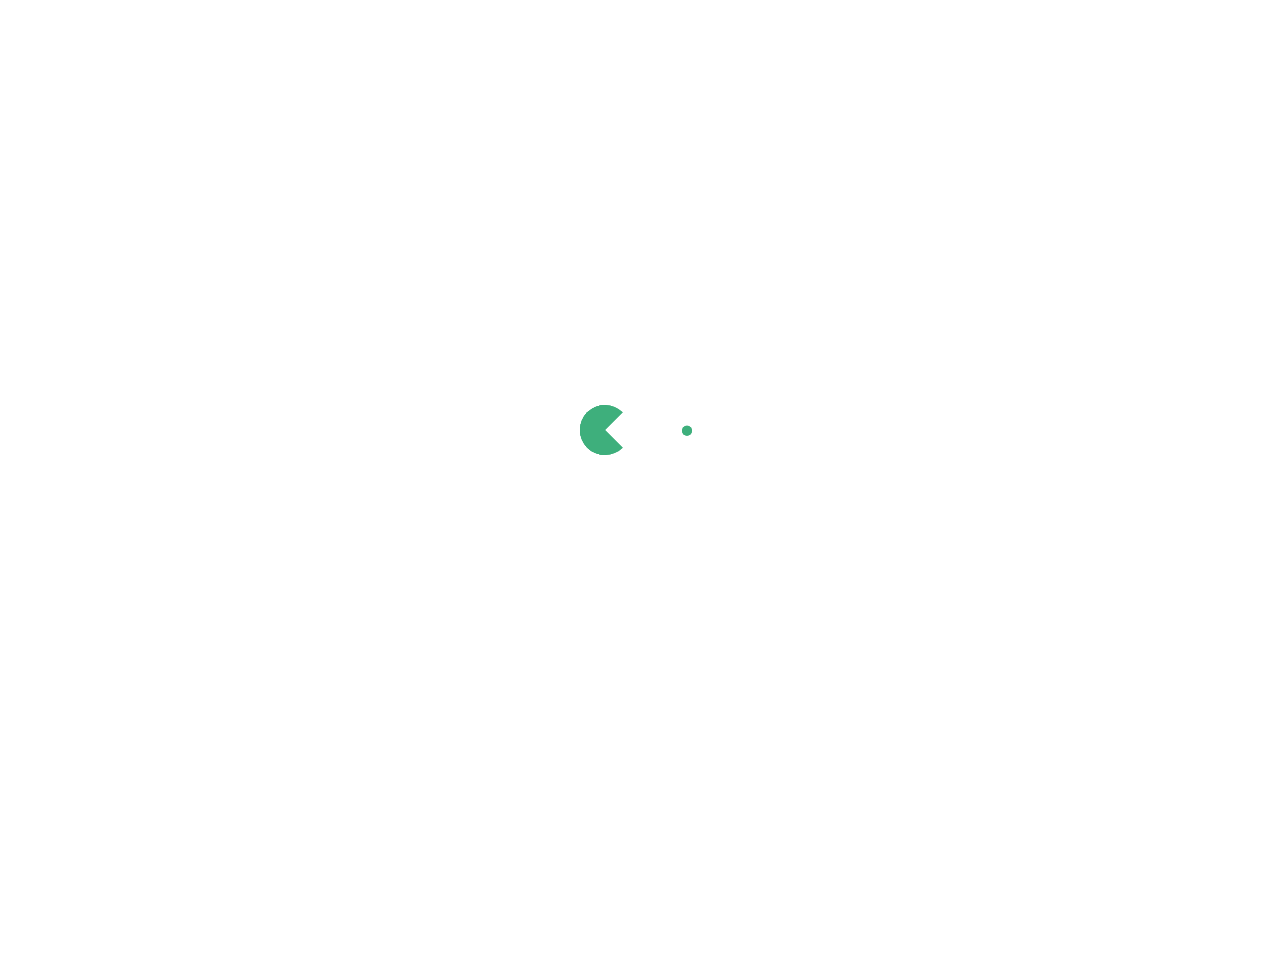
<file: tag/index.html>
<!DOCTYPE html>
<html lang="en-US">
  <head>
    <meta charset="utf-8">
    <meta name="viewport" content="width=device-width,initial-scale=1">
    <title>Tags | 运营工具库|国际站运营辅助工具</title>
    <meta name="generator" content="VuePress 1.8.2">
    <link rel="icon" href="/favicon.ico">
    <meta name="description" content="我称之为国际站最强运营工具,支持Win和Mac|支持多店铺｜不绑定电脑">
    <meta name="viewport" content="width=device-width,initial-scale=1,user-scalable=no">
    
    <link rel="preload" href="/assets/css/0.styles.1ba4c11f.css" as="style"><link rel="preload" href="/assets/js/app.dedce1bf.js" as="script"><link rel="preload" href="/assets/js/5.4754d57b.js" as="script"><link rel="preload" href="/assets/js/1.2e53a6e3.js" as="script"><link rel="prefetch" href="/assets/js/10.fd8260ea.js"><link rel="prefetch" href="/assets/js/11.c7e76a90.js"><link rel="prefetch" href="/assets/js/12.b68c964a.js"><link rel="prefetch" href="/assets/js/13.f26b068a.js"><link rel="prefetch" href="/assets/js/14.8b0dfbc8.js"><link rel="prefetch" href="/assets/js/15.110dc00a.js"><link rel="prefetch" href="/assets/js/16.26425af2.js"><link rel="prefetch" href="/assets/js/17.7145ef03.js"><link rel="prefetch" href="/assets/js/3.4773599d.js"><link rel="prefetch" href="/assets/js/4.2aeaabc8.js"><link rel="prefetch" href="/assets/js/6.923528b1.js"><link rel="prefetch" href="/assets/js/7.5f06dbe1.js"><link rel="prefetch" href="/assets/js/8.5feebe43.js"><link rel="prefetch" href="/assets/js/9.7283951d.js">
    <link rel="stylesheet" href="/assets/css/0.styles.1ba4c11f.css">
  </head>
  <body>
    <div id="app" data-server-rendered="true"><div class="theme-container tags-wrapper no-sidebar" data-v-1aefc0b4 data-v-615c9794><div data-v-1aefc0b4><div id="loader-wrapper" class="loading-wrapper" data-v-d48f4d20 data-v-1aefc0b4 data-v-1aefc0b4><div class="loader-main" data-v-d48f4d20><div data-v-d48f4d20></div><div data-v-d48f4d20></div><div data-v-d48f4d20></div><div data-v-d48f4d20></div></div> <!----> <!----></div> <div class="password-shadow password-wrapper-out" style="display:none;" data-v-5a787346 data-v-1aefc0b4 data-v-1aefc0b4><h3 class="title" data-v-5a787346 data-v-5a787346>运营工具库|国际站运营辅助工具</h3> <p class="description" data-v-5a787346 data-v-5a787346>我称之为国际站最强运营工具,支持Win和Mac|支持多店铺｜不绑定电脑</p> <label id="box" class="inputBox" data-v-5a787346 data-v-5a787346><input type="password" value="" data-v-5a787346> <span data-v-5a787346>输入密码阅读!</span> <button data-v-5a787346>OK</button></label> <div class="footer" data-v-5a787346 data-v-5a787346><span data-v-5a787346><i class="iconfont reco-theme" data-v-5a787346></i> <a target="blank" href="https://www.ali404.com" data-v-5a787346>运营有数</a></span> <span data-v-5a787346><i class="iconfont reco-copyright" data-v-5a787346></i> <a data-v-5a787346><span data-v-5a787346>运营有数</span>
            
          <!---->
          2021
        </a></span></div></div> <div class="hide" data-v-1aefc0b4><header class="navbar" data-v-1aefc0b4><div class="sidebar-button"><svg xmlns="http://www.w3.org/2000/svg" aria-hidden="true" role="img" viewBox="0 0 448 512" class="icon"><path fill="currentColor" d="M436 124H12c-6.627 0-12-5.373-12-12V80c0-6.627 5.373-12 12-12h424c6.627 0 12 5.373 12 12v32c0 6.627-5.373 12-12 12zm0 160H12c-6.627 0-12-5.373-12-12v-32c0-6.627 5.373-12 12-12h424c6.627 0 12 5.373 12 12v32c0 6.627-5.373 12-12 12zm0 160H12c-6.627 0-12-5.373-12-12v-32c0-6.627 5.373-12 12-12h424c6.627 0 12 5.373 12 12v32c0 6.627-5.373 12-12 12z"></path></svg></div> <a href="/" class="home-link router-link-active"><!----> <span class="site-name">运营工具库|国际站运营辅助工具</span></a> <div class="links"><div class="color-picker"><a class="color-button"><i class="iconfont reco-color"></i></a> <div class="color-picker-menu" style="display:none;"><div class="mode-options"><h4 class="title">Choose mode</h4> <ul class="color-mode-options"><li class="dark">dark</li><li class="auto active">auto</li><li class="light">light</li></ul></div></div></div> <div class="search-box"><i class="iconfont reco-search"></i> <input aria-label="Search" autocomplete="off" spellcheck="false" value=""> <!----></div> <nav class="nav-links can-hide"><div class="nav-item"><a href="/" class="nav-link"><i class="iconfont reco-home"></i>
  主页
</a></div><div class="nav-item"><a href="/docs/" class="nav-link"><i class="iconfont reco-message"></i>
  使用文档
</a></div><div class="nav-item"><a href="/docs/guarantee.html" class="nav-link"><i class="iconfont reco-message"></i>
  保障计划
</a></div><div class="nav-item"><a href="https://www.ali404.com/vips" target="_blank" rel="noopener noreferrer" class="nav-link external"><i class="iconfont reco-message"></i>
  成为会员
  <span><svg xmlns="http://www.w3.org/2000/svg" aria-hidden="true" focusable="false" x="0px" y="0px" viewBox="0 0 100 100" width="15" height="15" class="icon outbound"><path fill="currentColor" d="M18.8,85.1h56l0,0c2.2,0,4-1.8,4-4v-32h-8v28h-48v-48h28v-8h-32l0,0c-2.2,0-4,1.8-4,4v56C14.8,83.3,16.6,85.1,18.8,85.1z"></path> <polygon fill="currentColor" points="45.7,48.7 51.3,54.3 77.2,28.5 77.2,37.2 85.2,37.2 85.2,14.9 62.8,14.9 62.8,22.9 71.5,22.9"></polygon></svg> <span class="sr-only">(opens new window)</span></span></a></div><div class="nav-item"><a href="https://www.ali404.com/log" target="_blank" rel="noopener noreferrer" class="nav-link external"><i class="undefined"></i>
  更新日志
  <span><svg xmlns="http://www.w3.org/2000/svg" aria-hidden="true" focusable="false" x="0px" y="0px" viewBox="0 0 100 100" width="15" height="15" class="icon outbound"><path fill="currentColor" d="M18.8,85.1h56l0,0c2.2,0,4-1.8,4-4v-32h-8v28h-48v-48h28v-8h-32l0,0c-2.2,0-4,1.8-4,4v56C14.8,83.3,16.6,85.1,18.8,85.1z"></path> <polygon fill="currentColor" points="45.7,48.7 51.3,54.3 77.2,28.5 77.2,37.2 85.2,37.2 85.2,14.9 62.8,14.9 62.8,22.9 71.5,22.9"></polygon></svg> <span class="sr-only">(opens new window)</span></span></a></div><div class="nav-item"><a href="https://www.ali404.com" target="_blank" rel="noopener noreferrer" class="nav-link external"><i class="iconfont reco-github"></i>
  运营有数
  <span><svg xmlns="http://www.w3.org/2000/svg" aria-hidden="true" focusable="false" x="0px" y="0px" viewBox="0 0 100 100" width="15" height="15" class="icon outbound"><path fill="currentColor" d="M18.8,85.1h56l0,0c2.2,0,4-1.8,4-4v-32h-8v28h-48v-48h28v-8h-32l0,0c-2.2,0-4,1.8-4,4v56C14.8,83.3,16.6,85.1,18.8,85.1z"></path> <polygon fill="currentColor" points="45.7,48.7 51.3,54.3 77.2,28.5 77.2,37.2 85.2,37.2 85.2,14.9 62.8,14.9 62.8,22.9 71.5,22.9"></polygon></svg> <span class="sr-only">(opens new window)</span></span></a></div> <!----></nav></div></header> <div class="sidebar-mask" data-v-1aefc0b4></div> <aside class="sidebar" data-v-1aefc0b4><div class="personal-info-wrapper" data-v-39576ba9 data-v-1aefc0b4><!----> <h3 class="name" data-v-39576ba9>
    运营有数
  </h3> <div class="num" data-v-39576ba9><div data-v-39576ba9><h3 data-v-39576ba9>7</h3> <h6 data-v-39576ba9>Articles</h6></div> <div data-v-39576ba9><h3 data-v-39576ba9>0</h3> <h6 data-v-39576ba9>Tags</h6></div></div> <ul class="social-links" data-v-39576ba9></ul> <hr data-v-39576ba9></div> <nav class="nav-links"><div class="nav-item"><a href="/" class="nav-link"><i class="iconfont reco-home"></i>
  主页
</a></div><div class="nav-item"><a href="/docs/" class="nav-link"><i class="iconfont reco-message"></i>
  使用文档
</a></div><div class="nav-item"><a href="/docs/guarantee.html" class="nav-link"><i class="iconfont reco-message"></i>
  保障计划
</a></div><div class="nav-item"><a href="https://www.ali404.com/vips" target="_blank" rel="noopener noreferrer" class="nav-link external"><i class="iconfont reco-message"></i>
  成为会员
  <span><svg xmlns="http://www.w3.org/2000/svg" aria-hidden="true" focusable="false" x="0px" y="0px" viewBox="0 0 100 100" width="15" height="15" class="icon outbound"><path fill="currentColor" d="M18.8,85.1h56l0,0c2.2,0,4-1.8,4-4v-32h-8v28h-48v-48h28v-8h-32l0,0c-2.2,0-4,1.8-4,4v56C14.8,83.3,16.6,85.1,18.8,85.1z"></path> <polygon fill="currentColor" points="45.7,48.7 51.3,54.3 77.2,28.5 77.2,37.2 85.2,37.2 85.2,14.9 62.8,14.9 62.8,22.9 71.5,22.9"></polygon></svg> <span class="sr-only">(opens new window)</span></span></a></div><div class="nav-item"><a href="https://www.ali404.com/log" target="_blank" rel="noopener noreferrer" class="nav-link external"><i class="undefined"></i>
  更新日志
  <span><svg xmlns="http://www.w3.org/2000/svg" aria-hidden="true" focusable="false" x="0px" y="0px" viewBox="0 0 100 100" width="15" height="15" class="icon outbound"><path fill="currentColor" d="M18.8,85.1h56l0,0c2.2,0,4-1.8,4-4v-32h-8v28h-48v-48h28v-8h-32l0,0c-2.2,0-4,1.8-4,4v56C14.8,83.3,16.6,85.1,18.8,85.1z"></path> <polygon fill="currentColor" points="45.7,48.7 51.3,54.3 77.2,28.5 77.2,37.2 85.2,37.2 85.2,14.9 62.8,14.9 62.8,22.9 71.5,22.9"></polygon></svg> <span class="sr-only">(opens new window)</span></span></a></div><div class="nav-item"><a href="https://www.ali404.com" target="_blank" rel="noopener noreferrer" class="nav-link external"><i class="iconfont reco-github"></i>
  运营有数
  <span><svg xmlns="http://www.w3.org/2000/svg" aria-hidden="true" focusable="false" x="0px" y="0px" viewBox="0 0 100 100" width="15" height="15" class="icon outbound"><path fill="currentColor" d="M18.8,85.1h56l0,0c2.2,0,4-1.8,4-4v-32h-8v28h-48v-48h28v-8h-32l0,0c-2.2,0-4,1.8-4,4v56C14.8,83.3,16.6,85.1,18.8,85.1z"></path> <polygon fill="currentColor" points="45.7,48.7 51.3,54.3 77.2,28.5 77.2,37.2 85.2,37.2 85.2,14.9 62.8,14.9 62.8,22.9 71.5,22.9"></polygon></svg> <span class="sr-only">(opens new window)</span></span></a></div> <!----></nav> <!----> </aside> <div class="password-shadow password-wrapper-in" style="display:none;" data-v-5a787346 data-v-1aefc0b4><h3 class="title" data-v-5a787346 data-v-5a787346>Tags</h3> <!----> <label id="box" class="inputBox" data-v-5a787346 data-v-5a787346><input type="password" value="" data-v-5a787346> <span data-v-5a787346>输入密码阅读!</span> <button data-v-5a787346>OK</button></label> <div class="footer" data-v-5a787346 data-v-5a787346><span data-v-5a787346><i class="iconfont reco-theme" data-v-5a787346></i> <a target="blank" href="https://www.ali404.com" data-v-5a787346>运营有数</a></span> <span data-v-5a787346><i class="iconfont reco-copyright" data-v-5a787346></i> <a data-v-5a787346><span data-v-5a787346>运营有数</span>
            
          <!---->
          2021
        </a></span></div></div> <div data-v-1aefc0b4><div class="tags" style="display:none;" data-v-285c9a44 data-v-615c9794 data-v-615c9794><span class="active" style="background-color:#f8b26a;display:;" data-v-285c9a44>All</span></div> <div class="abstract-wrapper list" style="display:none;" data-v-6cc0658a data-v-615c9794 data-v-615c9794><div class="abstract-item" data-v-ff2c8be0 data-v-6cc0658a><!----> <div class="title" data-v-ff2c8be0><i class="iconfont reco-lock" data-v-ff2c8be0></i> <a href="/docs/backtone.html" data-v-ff2c8be0>背调同行</a></div> <div class="abstract" data-v-ff2c8be0></div> <div data-v-f875f3fc data-v-ff2c8be0><i class="iconfont reco-account" data-v-f875f3fc><span data-v-f875f3fc>运营有数</span></i> <i class="iconfont reco-date" data-v-f875f3fc><span data-v-f875f3fc>12/20/2021</span></i> <!----> <!----></div></div><div class="abstract-item" data-v-ff2c8be0 data-v-6cc0658a><!----> <div class="title" data-v-ff2c8be0><i class="iconfont reco-lock" data-v-ff2c8be0></i> <a href="/docs/showwindow.html" data-v-ff2c8be0>同行橱窗</a></div> <div class="abstract" data-v-ff2c8be0></div> <div data-v-f875f3fc data-v-ff2c8be0><i class="iconfont reco-account" data-v-f875f3fc><span data-v-f875f3fc>运营有数</span></i> <i class="iconfont reco-date" data-v-f875f3fc><span data-v-f875f3fc>12/20/2021</span></i> <!----> <!----></div></div><div class="abstract-item" data-v-ff2c8be0 data-v-6cc0658a><!----> <div class="title" data-v-ff2c8be0><i class="iconfont reco-lock" data-v-ff2c8be0></i> <a href="/docs/superHighQuality.html" data-v-ff2c8be0>爆品成长</a></div> <div class="abstract" data-v-ff2c8be0></div> <div data-v-f875f3fc data-v-ff2c8be0><i class="iconfont reco-account" data-v-f875f3fc><span data-v-f875f3fc>运营有数</span></i> <i class="iconfont reco-date" data-v-f875f3fc><span data-v-f875f3fc>12/20/2021</span></i> <!----> <!----></div></div><div class="abstract-item" data-v-ff2c8be0 data-v-6cc0658a><!----> <div class="title" data-v-ff2c8be0><!----> <a href="/docs/guarantee.html" data-v-ff2c8be0>保障计划</a></div> <div class="abstract" data-v-ff2c8be0></div> <div data-v-f875f3fc data-v-ff2c8be0><i class="iconfont reco-account" data-v-f875f3fc><span data-v-f875f3fc>运营有数</span></i> <i class="iconfont reco-date" data-v-f875f3fc><span data-v-f875f3fc>12/16/2021</span></i> <!----> <!----></div></div><div class="abstract-item" data-v-ff2c8be0 data-v-6cc0658a><!----> <div class="title" data-v-ff2c8be0><!----> <a href="/docs/" data-v-ff2c8be0>运营工具库介绍</a></div> <div class="abstract" data-v-ff2c8be0></div> <div data-v-f875f3fc data-v-ff2c8be0><i class="iconfont reco-account" data-v-f875f3fc><span data-v-f875f3fc>运营有数</span></i> <i class="iconfont reco-date" data-v-f875f3fc><span data-v-f875f3fc>12/9/2021</span></i> <!----> <!----></div></div><div class="abstract-item" data-v-ff2c8be0 data-v-6cc0658a><!----> <div class="title" data-v-ff2c8be0><i class="iconfont reco-lock" data-v-ff2c8be0></i> <a href="/docs/survey.html" data-v-ff2c8be0>同行背调</a></div> <div class="abstract" data-v-ff2c8be0></div> <div data-v-f875f3fc data-v-ff2c8be0><i class="iconfont reco-account" data-v-f875f3fc><span data-v-f875f3fc>运营有数</span></i> <i class="iconfont reco-date" data-v-f875f3fc><span data-v-f875f3fc>12/1/2021</span></i> <!----> <!----></div></div><div class="abstract-item" data-v-ff2c8be0 data-v-6cc0658a><!----> <div class="title" data-v-ff2c8be0><i class="iconfont reco-lock" data-v-ff2c8be0></i> <a href="/docs/visitor.html" data-v-ff2c8be0>访客导出</a></div> <div class="abstract" data-v-ff2c8be0></div> <div data-v-f875f3fc data-v-ff2c8be0><i class="iconfont reco-account" data-v-f875f3fc><span data-v-f875f3fc>运营有数</span></i> <i class="iconfont reco-date" data-v-f875f3fc><span data-v-f875f3fc>12/1/2021</span></i> <!----> <!----></div></div> <div class="pagation pagation" style="display:none;" data-v-094d08e4 data-v-6cc0658a><div class="pagation-list" data-v-094d08e4><span unselectable="on" class="jump" style="display:none;" data-v-094d08e4>Prev</span> <span class="jump" style="display:none;" data-v-094d08e4>1</span> <span class="ellipsis" style="display:none;" data-v-094d08e4>...</span> <span class="jump bgprimary" data-v-094d08e4>1</span> <span class="ellipsis" style="display:none;" data-v-094d08e4>...</span> <span class="jump" style="display:none;" data-v-094d08e4>1</span> <span class="jump" style="display:none;" data-v-094d08e4>Next</span> <span class="jumppoint" data-v-094d08e4>Jump To</span> <span class="jumpinp" data-v-094d08e4><input type="text" value="" data-v-094d08e4></span> <span class="jump gobtn" data-v-094d08e4>Go</span></div></div></div></div></div></div></div><div class="global-ui"><div class="back-to-ceiling" style="right:1rem;bottom:6rem;width:2.5rem;height:2.5rem;border-radius:.25rem;line-height:2.5rem;display:none;" data-v-c6073ba8 data-v-c6073ba8><svg t="1574745035067" viewBox="0 0 1024 1024" version="1.1" xmlns="http://www.w3.org/2000/svg" p-id="5404" class="icon" data-v-c6073ba8><path d="M526.60727968 10.90185116a27.675 27.675 0 0 0-29.21455937 0c-131.36607665 82.28402758-218.69155461 228.01873535-218.69155402 394.07834331a462.20625001 462.20625001 0 0 0 5.36959153 69.94390903c1.00431239 6.55289093-0.34802892 13.13561351-3.76865779 18.80351572-32.63518765 54.11355614-51.75690182 118.55860487-51.7569018 187.94566865a371.06718723 371.06718723 0 0 0 11.50484808 91.98906777c6.53300375 25.50556257 41.68394495 28.14064038 52.69160883 4.22606766 17.37162448-37.73630017 42.14135425-72.50938081 72.80769204-103.21549295 2.18761121 3.04276886 4.15646224 6.24463696 6.40373557 9.22774369a1871.4375 1871.4375 0 0 0 140.04691725 5.34970492 1866.36093723 1866.36093723 0 0 0 140.04691723-5.34970492c2.24727335-2.98310674 4.21612437-6.18497483 6.3937923-9.2178004 30.66633723 30.70611158 55.4360664 65.4791928 72.80769147 103.21549355 11.00766384 23.91457269 46.15860503 21.27949489 52.69160879-4.22606768a371.15156223 371.15156223 0 0 0 11.514792-91.99901164c0-69.36717486-19.13165746-133.82216804-51.75690182-187.92578088-3.42062944-5.66790279-4.76302748-12.26056868-3.76865837-18.80351632a462.20625001 462.20625001 0 0 0 5.36959269-69.943909c-0.00994388-166.08943902-87.32547796-311.81420293-218.6915546-394.09823051zM605.93803103 357.87693858a93.93749974 93.93749974 0 1 1-187.89594924 6.1e-7 93.93749974 93.93749974 0 0 1 187.89594924-6.1e-7z" p-id="5405" data-v-c6073ba8></path><path d="M429.50777625 765.63860547C429.50777625 803.39355007 466.44236686 1000.39046097 512.00932183 1000.39046097c45.56695499 0 82.4922232-197.00623328 82.5015456-234.7518555 0-37.75494459-36.9345906-68.35043303-82.4922232-68.34111062-45.57627738-0.00932239-82.52019037 30.59548842-82.51086798 68.34111062z" p-id="5406" data-v-c6073ba8></path></svg></div><!----></div></div>
    <script src="/assets/js/app.dedce1bf.js" defer></script><script src="/assets/js/5.4754d57b.js" defer></script><script src="/assets/js/1.2e53a6e3.js" defer></script>
  </body>
</html>
</file>
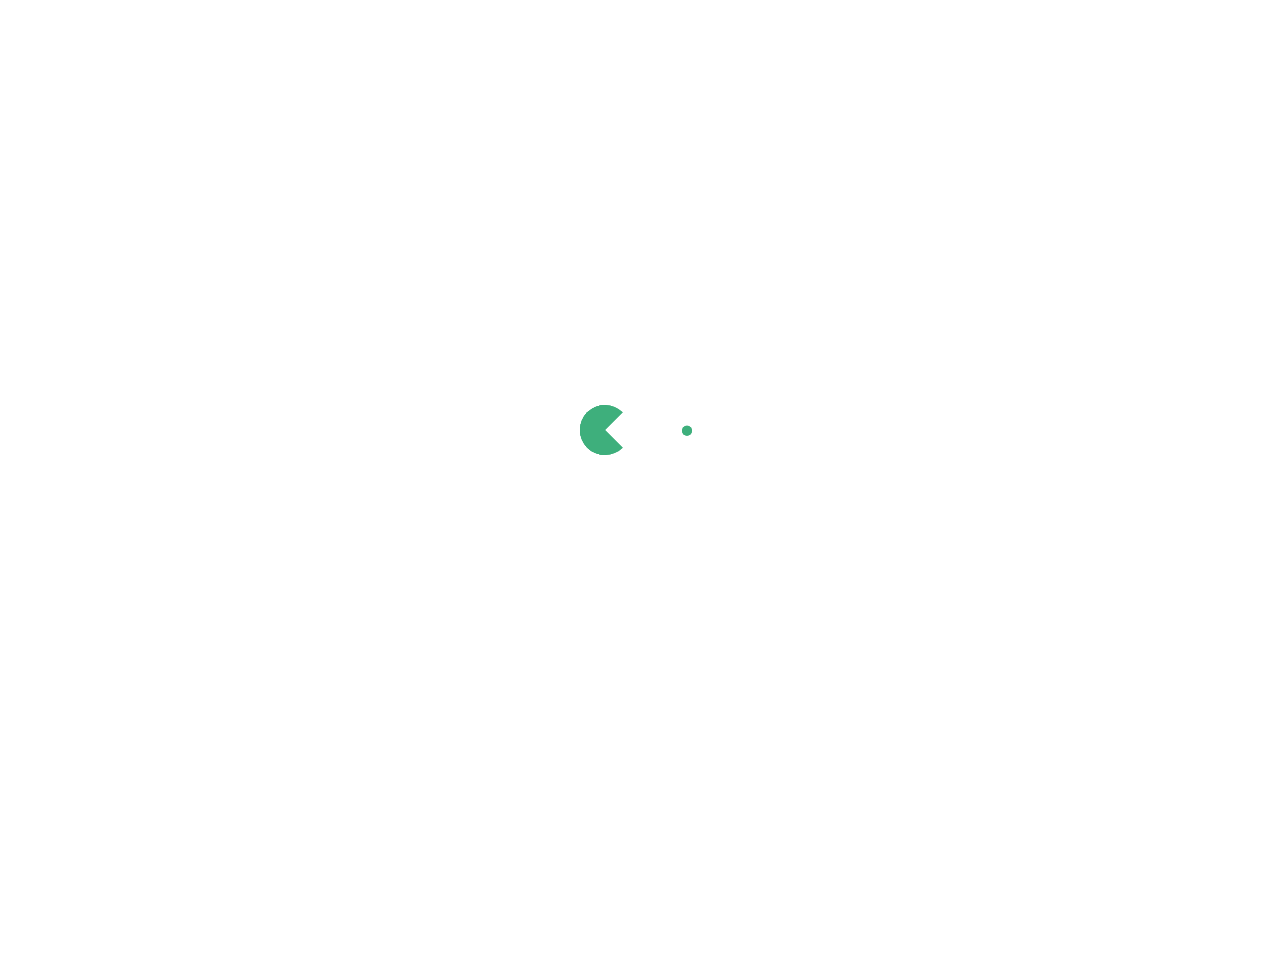
<file: timeline/index.html>
<!DOCTYPE html>
<html lang="en-US">
  <head>
    <meta charset="utf-8">
    <meta name="viewport" content="width=device-width,initial-scale=1">
    <title>Timeline | 运营工具库|国际站运营辅助工具</title>
    <meta name="generator" content="VuePress 1.8.2">
    <link rel="icon" href="/favicon.ico">
    <meta name="description" content="我称之为国际站最强运营工具,支持Win和Mac|支持多店铺｜不绑定电脑">
    <meta name="viewport" content="width=device-width,initial-scale=1,user-scalable=no">
    
    <link rel="preload" href="/assets/css/0.styles.1ba4c11f.css" as="style"><link rel="preload" href="/assets/js/app.dedce1bf.js" as="script"><link rel="preload" href="/assets/js/8.5feebe43.js" as="script"><link rel="preload" href="/assets/js/1.2e53a6e3.js" as="script"><link rel="prefetch" href="/assets/js/10.fd8260ea.js"><link rel="prefetch" href="/assets/js/11.c7e76a90.js"><link rel="prefetch" href="/assets/js/12.b68c964a.js"><link rel="prefetch" href="/assets/js/13.f26b068a.js"><link rel="prefetch" href="/assets/js/14.8b0dfbc8.js"><link rel="prefetch" href="/assets/js/15.110dc00a.js"><link rel="prefetch" href="/assets/js/16.26425af2.js"><link rel="prefetch" href="/assets/js/17.7145ef03.js"><link rel="prefetch" href="/assets/js/3.4773599d.js"><link rel="prefetch" href="/assets/js/4.2aeaabc8.js"><link rel="prefetch" href="/assets/js/5.4754d57b.js"><link rel="prefetch" href="/assets/js/6.923528b1.js"><link rel="prefetch" href="/assets/js/7.5f06dbe1.js"><link rel="prefetch" href="/assets/js/9.7283951d.js">
    <link rel="stylesheet" href="/assets/css/0.styles.1ba4c11f.css">
  </head>
  <body>
    <div id="app" data-server-rendered="true"><div class="theme-container timeline-wrapper no-sidebar" data-v-1aefc0b4 data-v-42b59284><div data-v-1aefc0b4><div id="loader-wrapper" class="loading-wrapper" data-v-d48f4d20 data-v-1aefc0b4 data-v-1aefc0b4><div class="loader-main" data-v-d48f4d20><div data-v-d48f4d20></div><div data-v-d48f4d20></div><div data-v-d48f4d20></div><div data-v-d48f4d20></div></div> <!----> <!----></div> <div class="password-shadow password-wrapper-out" style="display:none;" data-v-5a787346 data-v-1aefc0b4 data-v-1aefc0b4><h3 class="title" data-v-5a787346 data-v-5a787346>运营工具库|国际站运营辅助工具</h3> <p class="description" data-v-5a787346 data-v-5a787346>我称之为国际站最强运营工具,支持Win和Mac|支持多店铺｜不绑定电脑</p> <label id="box" class="inputBox" data-v-5a787346 data-v-5a787346><input type="password" value="" data-v-5a787346> <span data-v-5a787346>输入密码阅读!</span> <button data-v-5a787346>OK</button></label> <div class="footer" data-v-5a787346 data-v-5a787346><span data-v-5a787346><i class="iconfont reco-theme" data-v-5a787346></i> <a target="blank" href="https://www.ali404.com" data-v-5a787346>运营有数</a></span> <span data-v-5a787346><i class="iconfont reco-copyright" data-v-5a787346></i> <a data-v-5a787346><span data-v-5a787346>运营有数</span>
            
          <!---->
          2021
        </a></span></div></div> <div class="hide" data-v-1aefc0b4><header class="navbar" data-v-1aefc0b4><div class="sidebar-button"><svg xmlns="http://www.w3.org/2000/svg" aria-hidden="true" role="img" viewBox="0 0 448 512" class="icon"><path fill="currentColor" d="M436 124H12c-6.627 0-12-5.373-12-12V80c0-6.627 5.373-12 12-12h424c6.627 0 12 5.373 12 12v32c0 6.627-5.373 12-12 12zm0 160H12c-6.627 0-12-5.373-12-12v-32c0-6.627 5.373-12 12-12h424c6.627 0 12 5.373 12 12v32c0 6.627-5.373 12-12 12zm0 160H12c-6.627 0-12-5.373-12-12v-32c0-6.627 5.373-12 12-12h424c6.627 0 12 5.373 12 12v32c0 6.627-5.373 12-12 12z"></path></svg></div> <a href="/" class="home-link router-link-active"><!----> <span class="site-name">运营工具库|国际站运营辅助工具</span></a> <div class="links"><div class="color-picker"><a class="color-button"><i class="iconfont reco-color"></i></a> <div class="color-picker-menu" style="display:none;"><div class="mode-options"><h4 class="title">Choose mode</h4> <ul class="color-mode-options"><li class="dark">dark</li><li class="auto active">auto</li><li class="light">light</li></ul></div></div></div> <div class="search-box"><i class="iconfont reco-search"></i> <input aria-label="Search" autocomplete="off" spellcheck="false" value=""> <!----></div> <nav class="nav-links can-hide"><div class="nav-item"><a href="/" class="nav-link"><i class="iconfont reco-home"></i>
  主页
</a></div><div class="nav-item"><a href="/docs/" class="nav-link"><i class="iconfont reco-message"></i>
  使用文档
</a></div><div class="nav-item"><a href="/docs/guarantee.html" class="nav-link"><i class="iconfont reco-message"></i>
  保障计划
</a></div><div class="nav-item"><a href="https://www.ali404.com/vips" target="_blank" rel="noopener noreferrer" class="nav-link external"><i class="iconfont reco-message"></i>
  成为会员
  <span><svg xmlns="http://www.w3.org/2000/svg" aria-hidden="true" focusable="false" x="0px" y="0px" viewBox="0 0 100 100" width="15" height="15" class="icon outbound"><path fill="currentColor" d="M18.8,85.1h56l0,0c2.2,0,4-1.8,4-4v-32h-8v28h-48v-48h28v-8h-32l0,0c-2.2,0-4,1.8-4,4v56C14.8,83.3,16.6,85.1,18.8,85.1z"></path> <polygon fill="currentColor" points="45.7,48.7 51.3,54.3 77.2,28.5 77.2,37.2 85.2,37.2 85.2,14.9 62.8,14.9 62.8,22.9 71.5,22.9"></polygon></svg> <span class="sr-only">(opens new window)</span></span></a></div><div class="nav-item"><a href="https://www.ali404.com/log" target="_blank" rel="noopener noreferrer" class="nav-link external"><i class="undefined"></i>
  更新日志
  <span><svg xmlns="http://www.w3.org/2000/svg" aria-hidden="true" focusable="false" x="0px" y="0px" viewBox="0 0 100 100" width="15" height="15" class="icon outbound"><path fill="currentColor" d="M18.8,85.1h56l0,0c2.2,0,4-1.8,4-4v-32h-8v28h-48v-48h28v-8h-32l0,0c-2.2,0-4,1.8-4,4v56C14.8,83.3,16.6,85.1,18.8,85.1z"></path> <polygon fill="currentColor" points="45.7,48.7 51.3,54.3 77.2,28.5 77.2,37.2 85.2,37.2 85.2,14.9 62.8,14.9 62.8,22.9 71.5,22.9"></polygon></svg> <span class="sr-only">(opens new window)</span></span></a></div><div class="nav-item"><a href="https://www.ali404.com" target="_blank" rel="noopener noreferrer" class="nav-link external"><i class="iconfont reco-github"></i>
  运营有数
  <span><svg xmlns="http://www.w3.org/2000/svg" aria-hidden="true" focusable="false" x="0px" y="0px" viewBox="0 0 100 100" width="15" height="15" class="icon outbound"><path fill="currentColor" d="M18.8,85.1h56l0,0c2.2,0,4-1.8,4-4v-32h-8v28h-48v-48h28v-8h-32l0,0c-2.2,0-4,1.8-4,4v56C14.8,83.3,16.6,85.1,18.8,85.1z"></path> <polygon fill="currentColor" points="45.7,48.7 51.3,54.3 77.2,28.5 77.2,37.2 85.2,37.2 85.2,14.9 62.8,14.9 62.8,22.9 71.5,22.9"></polygon></svg> <span class="sr-only">(opens new window)</span></span></a></div> <!----></nav></div></header> <div class="sidebar-mask" data-v-1aefc0b4></div> <aside class="sidebar" data-v-1aefc0b4><div class="personal-info-wrapper" data-v-39576ba9 data-v-1aefc0b4><!----> <h3 class="name" data-v-39576ba9>
    运营有数
  </h3> <div class="num" data-v-39576ba9><div data-v-39576ba9><h3 data-v-39576ba9>7</h3> <h6 data-v-39576ba9>Articles</h6></div> <div data-v-39576ba9><h3 data-v-39576ba9>0</h3> <h6 data-v-39576ba9>Tags</h6></div></div> <ul class="social-links" data-v-39576ba9></ul> <hr data-v-39576ba9></div> <nav class="nav-links"><div class="nav-item"><a href="/" class="nav-link"><i class="iconfont reco-home"></i>
  主页
</a></div><div class="nav-item"><a href="/docs/" class="nav-link"><i class="iconfont reco-message"></i>
  使用文档
</a></div><div class="nav-item"><a href="/docs/guarantee.html" class="nav-link"><i class="iconfont reco-message"></i>
  保障计划
</a></div><div class="nav-item"><a href="https://www.ali404.com/vips" target="_blank" rel="noopener noreferrer" class="nav-link external"><i class="iconfont reco-message"></i>
  成为会员
  <span><svg xmlns="http://www.w3.org/2000/svg" aria-hidden="true" focusable="false" x="0px" y="0px" viewBox="0 0 100 100" width="15" height="15" class="icon outbound"><path fill="currentColor" d="M18.8,85.1h56l0,0c2.2,0,4-1.8,4-4v-32h-8v28h-48v-48h28v-8h-32l0,0c-2.2,0-4,1.8-4,4v56C14.8,83.3,16.6,85.1,18.8,85.1z"></path> <polygon fill="currentColor" points="45.7,48.7 51.3,54.3 77.2,28.5 77.2,37.2 85.2,37.2 85.2,14.9 62.8,14.9 62.8,22.9 71.5,22.9"></polygon></svg> <span class="sr-only">(opens new window)</span></span></a></div><div class="nav-item"><a href="https://www.ali404.com/log" target="_blank" rel="noopener noreferrer" class="nav-link external"><i class="undefined"></i>
  更新日志
  <span><svg xmlns="http://www.w3.org/2000/svg" aria-hidden="true" focusable="false" x="0px" y="0px" viewBox="0 0 100 100" width="15" height="15" class="icon outbound"><path fill="currentColor" d="M18.8,85.1h56l0,0c2.2,0,4-1.8,4-4v-32h-8v28h-48v-48h28v-8h-32l0,0c-2.2,0-4,1.8-4,4v56C14.8,83.3,16.6,85.1,18.8,85.1z"></path> <polygon fill="currentColor" points="45.7,48.7 51.3,54.3 77.2,28.5 77.2,37.2 85.2,37.2 85.2,14.9 62.8,14.9 62.8,22.9 71.5,22.9"></polygon></svg> <span class="sr-only">(opens new window)</span></span></a></div><div class="nav-item"><a href="https://www.ali404.com" target="_blank" rel="noopener noreferrer" class="nav-link external"><i class="iconfont reco-github"></i>
  运营有数
  <span><svg xmlns="http://www.w3.org/2000/svg" aria-hidden="true" focusable="false" x="0px" y="0px" viewBox="0 0 100 100" width="15" height="15" class="icon outbound"><path fill="currentColor" d="M18.8,85.1h56l0,0c2.2,0,4-1.8,4-4v-32h-8v28h-48v-48h28v-8h-32l0,0c-2.2,0-4,1.8-4,4v56C14.8,83.3,16.6,85.1,18.8,85.1z"></path> <polygon fill="currentColor" points="45.7,48.7 51.3,54.3 77.2,28.5 77.2,37.2 85.2,37.2 85.2,14.9 62.8,14.9 62.8,22.9 71.5,22.9"></polygon></svg> <span class="sr-only">(opens new window)</span></span></a></div> <!----></nav> <!----> </aside> <div class="password-shadow password-wrapper-in" style="display:none;" data-v-5a787346 data-v-1aefc0b4><h3 class="title" data-v-5a787346 data-v-5a787346>Timeline</h3> <!----> <label id="box" class="inputBox" data-v-5a787346 data-v-5a787346><input type="password" value="" data-v-5a787346> <span data-v-5a787346>输入密码阅读!</span> <button data-v-5a787346>OK</button></label> <div class="footer" data-v-5a787346 data-v-5a787346><span data-v-5a787346><i class="iconfont reco-theme" data-v-5a787346></i> <a target="blank" href="https://www.ali404.com" data-v-5a787346>运营有数</a></span> <span data-v-5a787346><i class="iconfont reco-copyright" data-v-5a787346></i> <a data-v-5a787346><span data-v-5a787346>运营有数</span>
            
          <!---->
          2021
        </a></span></div></div> <div data-v-1aefc0b4><ul class="timeline-content" data-v-1aefc0b4 data-v-42b59284><li class="desc" style="display:none;" data-v-42b59284 data-v-42b59284>Yesterday Once More!</li> <li style="display:none;" data-v-42b59284 data-v-42b59284><h3 class="year" data-v-42b59284>2021</h3> <ul class="year-wrapper" data-v-42b59284><li data-v-42b59284><span class="date" data-v-42b59284>12-20</span> <span class="title" data-v-42b59284>背调同行</span></li><li data-v-42b59284><span class="date" data-v-42b59284>12-20</span> <span class="title" data-v-42b59284>同行橱窗</span></li><li data-v-42b59284><span class="date" data-v-42b59284>12-20</span> <span class="title" data-v-42b59284>爆品成长</span></li><li data-v-42b59284><span class="date" data-v-42b59284>12-16</span> <span class="title" data-v-42b59284>保障计划</span></li><li data-v-42b59284><span class="date" data-v-42b59284>12-9</span> <span class="title" data-v-42b59284>运营工具库介绍</span></li><li data-v-42b59284><span class="date" data-v-42b59284>12-1</span> <span class="title" data-v-42b59284>同行背调</span></li><li data-v-42b59284><span class="date" data-v-42b59284>12-1</span> <span class="title" data-v-42b59284>访客导出</span></li></ul></li></ul></div></div></div></div><div class="global-ui"><div class="back-to-ceiling" style="right:1rem;bottom:6rem;width:2.5rem;height:2.5rem;border-radius:.25rem;line-height:2.5rem;display:none;" data-v-c6073ba8 data-v-c6073ba8><svg t="1574745035067" viewBox="0 0 1024 1024" version="1.1" xmlns="http://www.w3.org/2000/svg" p-id="5404" class="icon" data-v-c6073ba8><path d="M526.60727968 10.90185116a27.675 27.675 0 0 0-29.21455937 0c-131.36607665 82.28402758-218.69155461 228.01873535-218.69155402 394.07834331a462.20625001 462.20625001 0 0 0 5.36959153 69.94390903c1.00431239 6.55289093-0.34802892 13.13561351-3.76865779 18.80351572-32.63518765 54.11355614-51.75690182 118.55860487-51.7569018 187.94566865a371.06718723 371.06718723 0 0 0 11.50484808 91.98906777c6.53300375 25.50556257 41.68394495 28.14064038 52.69160883 4.22606766 17.37162448-37.73630017 42.14135425-72.50938081 72.80769204-103.21549295 2.18761121 3.04276886 4.15646224 6.24463696 6.40373557 9.22774369a1871.4375 1871.4375 0 0 0 140.04691725 5.34970492 1866.36093723 1866.36093723 0 0 0 140.04691723-5.34970492c2.24727335-2.98310674 4.21612437-6.18497483 6.3937923-9.2178004 30.66633723 30.70611158 55.4360664 65.4791928 72.80769147 103.21549355 11.00766384 23.91457269 46.15860503 21.27949489 52.69160879-4.22606768a371.15156223 371.15156223 0 0 0 11.514792-91.99901164c0-69.36717486-19.13165746-133.82216804-51.75690182-187.92578088-3.42062944-5.66790279-4.76302748-12.26056868-3.76865837-18.80351632a462.20625001 462.20625001 0 0 0 5.36959269-69.943909c-0.00994388-166.08943902-87.32547796-311.81420293-218.6915546-394.09823051zM605.93803103 357.87693858a93.93749974 93.93749974 0 1 1-187.89594924 6.1e-7 93.93749974 93.93749974 0 0 1 187.89594924-6.1e-7z" p-id="5405" data-v-c6073ba8></path><path d="M429.50777625 765.63860547C429.50777625 803.39355007 466.44236686 1000.39046097 512.00932183 1000.39046097c45.56695499 0 82.4922232-197.00623328 82.5015456-234.7518555 0-37.75494459-36.9345906-68.35043303-82.4922232-68.34111062-45.57627738-0.00932239-82.52019037 30.59548842-82.51086798 68.34111062z" p-id="5406" data-v-c6073ba8></path></svg></div><!----></div></div>
    <script src="/assets/js/app.dedce1bf.js" defer></script><script src="/assets/js/8.5feebe43.js" defer></script><script src="/assets/js/1.2e53a6e3.js" defer></script>
  </body>
</html>
</file>
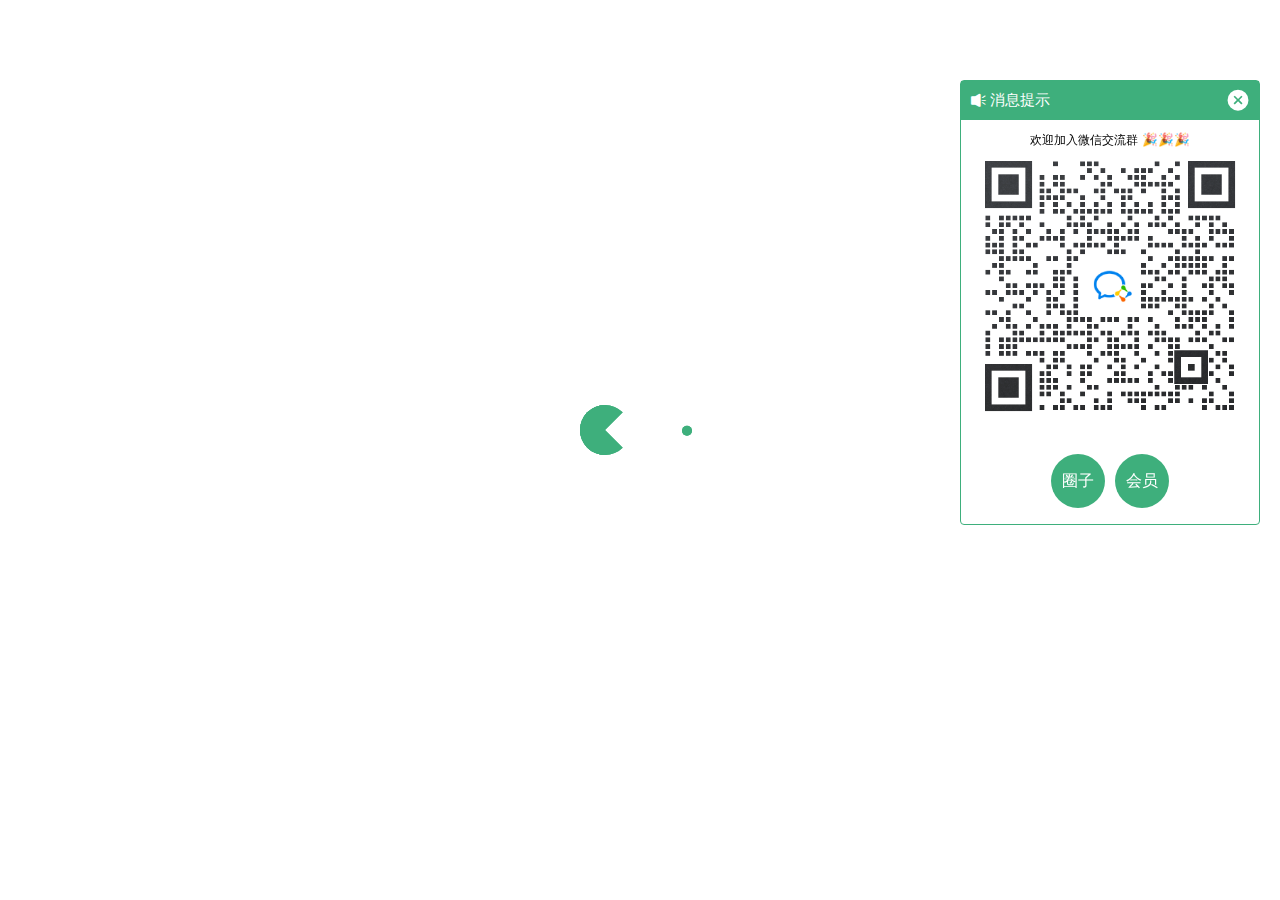
<file: docs/backtone.html>
<!DOCTYPE html>
<html lang="en-US">
  <head>
    <meta charset="utf-8">
    <meta name="viewport" content="width=device-width,initial-scale=1">
    <title>背调同行 | 运营工具库|国际站运营辅助工具</title>
    <meta name="generator" content="VuePress 1.8.2">
    <link rel="icon" href="/favicon.ico">
    <meta name="description" content="我称之为国际站最强运营工具,支持Win和Mac|支持多店铺｜不绑定电脑">
    <meta name="viewport" content="width=device-width,initial-scale=1,user-scalable=no">
    
    <link rel="preload" href="/assets/css/0.styles.1ba4c11f.css" as="style"><link rel="preload" href="/assets/js/app.dedce1bf.js" as="script"><link rel="preload" href="/assets/js/3.4773599d.js" as="script"><link rel="preload" href="/assets/js/1.2e53a6e3.js" as="script"><link rel="preload" href="/assets/js/12.b68c964a.js" as="script"><link rel="prefetch" href="/assets/js/10.fd8260ea.js"><link rel="prefetch" href="/assets/js/11.c7e76a90.js"><link rel="prefetch" href="/assets/js/13.f26b068a.js"><link rel="prefetch" href="/assets/js/14.8b0dfbc8.js"><link rel="prefetch" href="/assets/js/15.110dc00a.js"><link rel="prefetch" href="/assets/js/16.26425af2.js"><link rel="prefetch" href="/assets/js/17.7145ef03.js"><link rel="prefetch" href="/assets/js/4.2aeaabc8.js"><link rel="prefetch" href="/assets/js/5.4754d57b.js"><link rel="prefetch" href="/assets/js/6.923528b1.js"><link rel="prefetch" href="/assets/js/7.5f06dbe1.js"><link rel="prefetch" href="/assets/js/8.5feebe43.js"><link rel="prefetch" href="/assets/js/9.7283951d.js">
    <link rel="stylesheet" href="/assets/css/0.styles.1ba4c11f.css">
  </head>
  <body>
    <div id="app" data-server-rendered="true"><div class="theme-container" data-v-1aefc0b4><div data-v-1aefc0b4><div id="loader-wrapper" class="loading-wrapper" data-v-d48f4d20 data-v-1aefc0b4 data-v-1aefc0b4><div class="loader-main" data-v-d48f4d20><div data-v-d48f4d20></div><div data-v-d48f4d20></div><div data-v-d48f4d20></div><div data-v-d48f4d20></div></div> <!----> <!----></div> <div class="password-shadow password-wrapper-out" style="display:none;" data-v-5a787346 data-v-1aefc0b4 data-v-1aefc0b4><h3 class="title" data-v-5a787346 data-v-5a787346>运营工具库|国际站运营辅助工具</h3> <p class="description" data-v-5a787346 data-v-5a787346>我称之为国际站最强运营工具,支持Win和Mac|支持多店铺｜不绑定电脑</p> <label id="box" class="inputBox" data-v-5a787346 data-v-5a787346><input type="password" value="" data-v-5a787346> <span data-v-5a787346>输入密码阅读!</span> <button data-v-5a787346>OK</button></label> <div class="footer" data-v-5a787346 data-v-5a787346><span data-v-5a787346><i class="iconfont reco-theme" data-v-5a787346></i> <a target="blank" href="https://www.ali404.com" data-v-5a787346>运营有数</a></span> <span data-v-5a787346><i class="iconfont reco-copyright" data-v-5a787346></i> <a data-v-5a787346><span data-v-5a787346>运营有数</span>
            
          <!---->
          2021
        </a></span></div></div> <div class="hide" data-v-1aefc0b4><header class="navbar" data-v-1aefc0b4><div class="sidebar-button"><svg xmlns="http://www.w3.org/2000/svg" aria-hidden="true" role="img" viewBox="0 0 448 512" class="icon"><path fill="currentColor" d="M436 124H12c-6.627 0-12-5.373-12-12V80c0-6.627 5.373-12 12-12h424c6.627 0 12 5.373 12 12v32c0 6.627-5.373 12-12 12zm0 160H12c-6.627 0-12-5.373-12-12v-32c0-6.627 5.373-12 12-12h424c6.627 0 12 5.373 12 12v32c0 6.627-5.373 12-12 12zm0 160H12c-6.627 0-12-5.373-12-12v-32c0-6.627 5.373-12 12-12h424c6.627 0 12 5.373 12 12v32c0 6.627-5.373 12-12 12z"></path></svg></div> <a href="/" class="home-link router-link-active"><!----> <span class="site-name">运营工具库|国际站运营辅助工具</span></a> <div class="links"><div class="color-picker"><a class="color-button"><i class="iconfont reco-color"></i></a> <div class="color-picker-menu" style="display:none;"><div class="mode-options"><h4 class="title">Choose mode</h4> <ul class="color-mode-options"><li class="dark">dark</li><li class="auto active">auto</li><li class="light">light</li></ul></div></div></div> <div class="search-box"><i class="iconfont reco-search"></i> <input aria-label="Search" autocomplete="off" spellcheck="false" value=""> <!----></div> <nav class="nav-links can-hide"><div class="nav-item"><a href="/" class="nav-link"><i class="iconfont reco-home"></i>
  主页
</a></div><div class="nav-item"><a href="/docs/" class="nav-link router-link-active"><i class="iconfont reco-message"></i>
  使用文档
</a></div><div class="nav-item"><a href="/docs/guarantee.html" class="nav-link"><i class="iconfont reco-message"></i>
  保障计划
</a></div><div class="nav-item"><a href="https://www.ali404.com/vips" target="_blank" rel="noopener noreferrer" class="nav-link external"><i class="iconfont reco-message"></i>
  成为会员
  <span><svg xmlns="http://www.w3.org/2000/svg" aria-hidden="true" focusable="false" x="0px" y="0px" viewBox="0 0 100 100" width="15" height="15" class="icon outbound"><path fill="currentColor" d="M18.8,85.1h56l0,0c2.2,0,4-1.8,4-4v-32h-8v28h-48v-48h28v-8h-32l0,0c-2.2,0-4,1.8-4,4v56C14.8,83.3,16.6,85.1,18.8,85.1z"></path> <polygon fill="currentColor" points="45.7,48.7 51.3,54.3 77.2,28.5 77.2,37.2 85.2,37.2 85.2,14.9 62.8,14.9 62.8,22.9 71.5,22.9"></polygon></svg> <span class="sr-only">(opens new window)</span></span></a></div><div class="nav-item"><a href="https://www.ali404.com/log" target="_blank" rel="noopener noreferrer" class="nav-link external"><i class="undefined"></i>
  更新日志
  <span><svg xmlns="http://www.w3.org/2000/svg" aria-hidden="true" focusable="false" x="0px" y="0px" viewBox="0 0 100 100" width="15" height="15" class="icon outbound"><path fill="currentColor" d="M18.8,85.1h56l0,0c2.2,0,4-1.8,4-4v-32h-8v28h-48v-48h28v-8h-32l0,0c-2.2,0-4,1.8-4,4v56C14.8,83.3,16.6,85.1,18.8,85.1z"></path> <polygon fill="currentColor" points="45.7,48.7 51.3,54.3 77.2,28.5 77.2,37.2 85.2,37.2 85.2,14.9 62.8,14.9 62.8,22.9 71.5,22.9"></polygon></svg> <span class="sr-only">(opens new window)</span></span></a></div><div class="nav-item"><a href="https://www.ali404.com" target="_blank" rel="noopener noreferrer" class="nav-link external"><i class="iconfont reco-github"></i>
  运营有数
  <span><svg xmlns="http://www.w3.org/2000/svg" aria-hidden="true" focusable="false" x="0px" y="0px" viewBox="0 0 100 100" width="15" height="15" class="icon outbound"><path fill="currentColor" d="M18.8,85.1h56l0,0c2.2,0,4-1.8,4-4v-32h-8v28h-48v-48h28v-8h-32l0,0c-2.2,0-4,1.8-4,4v56C14.8,83.3,16.6,85.1,18.8,85.1z"></path> <polygon fill="currentColor" points="45.7,48.7 51.3,54.3 77.2,28.5 77.2,37.2 85.2,37.2 85.2,14.9 62.8,14.9 62.8,22.9 71.5,22.9"></polygon></svg> <span class="sr-only">(opens new window)</span></span></a></div> <!----></nav></div></header> <div class="sidebar-mask" data-v-1aefc0b4></div> <aside class="sidebar" data-v-1aefc0b4><div class="personal-info-wrapper" data-v-39576ba9 data-v-1aefc0b4><!----> <h3 class="name" data-v-39576ba9>
    运营有数
  </h3> <div class="num" data-v-39576ba9><div data-v-39576ba9><h3 data-v-39576ba9>7</h3> <h6 data-v-39576ba9>Articles</h6></div> <div data-v-39576ba9><h3 data-v-39576ba9>0</h3> <h6 data-v-39576ba9>Tags</h6></div></div> <ul class="social-links" data-v-39576ba9></ul> <hr data-v-39576ba9></div> <nav class="nav-links"><div class="nav-item"><a href="/" class="nav-link"><i class="iconfont reco-home"></i>
  主页
</a></div><div class="nav-item"><a href="/docs/" class="nav-link router-link-active"><i class="iconfont reco-message"></i>
  使用文档
</a></div><div class="nav-item"><a href="/docs/guarantee.html" class="nav-link"><i class="iconfont reco-message"></i>
  保障计划
</a></div><div class="nav-item"><a href="https://www.ali404.com/vips" target="_blank" rel="noopener noreferrer" class="nav-link external"><i class="iconfont reco-message"></i>
  成为会员
  <span><svg xmlns="http://www.w3.org/2000/svg" aria-hidden="true" focusable="false" x="0px" y="0px" viewBox="0 0 100 100" width="15" height="15" class="icon outbound"><path fill="currentColor" d="M18.8,85.1h56l0,0c2.2,0,4-1.8,4-4v-32h-8v28h-48v-48h28v-8h-32l0,0c-2.2,0-4,1.8-4,4v56C14.8,83.3,16.6,85.1,18.8,85.1z"></path> <polygon fill="currentColor" points="45.7,48.7 51.3,54.3 77.2,28.5 77.2,37.2 85.2,37.2 85.2,14.9 62.8,14.9 62.8,22.9 71.5,22.9"></polygon></svg> <span class="sr-only">(opens new window)</span></span></a></div><div class="nav-item"><a href="https://www.ali404.com/log" target="_blank" rel="noopener noreferrer" class="nav-link external"><i class="undefined"></i>
  更新日志
  <span><svg xmlns="http://www.w3.org/2000/svg" aria-hidden="true" focusable="false" x="0px" y="0px" viewBox="0 0 100 100" width="15" height="15" class="icon outbound"><path fill="currentColor" d="M18.8,85.1h56l0,0c2.2,0,4-1.8,4-4v-32h-8v28h-48v-48h28v-8h-32l0,0c-2.2,0-4,1.8-4,4v56C14.8,83.3,16.6,85.1,18.8,85.1z"></path> <polygon fill="currentColor" points="45.7,48.7 51.3,54.3 77.2,28.5 77.2,37.2 85.2,37.2 85.2,14.9 62.8,14.9 62.8,22.9 71.5,22.9"></polygon></svg> <span class="sr-only">(opens new window)</span></span></a></div><div class="nav-item"><a href="https://www.ali404.com" target="_blank" rel="noopener noreferrer" class="nav-link external"><i class="iconfont reco-github"></i>
  运营有数
  <span><svg xmlns="http://www.w3.org/2000/svg" aria-hidden="true" focusable="false" x="0px" y="0px" viewBox="0 0 100 100" width="15" height="15" class="icon outbound"><path fill="currentColor" d="M18.8,85.1h56l0,0c2.2,0,4-1.8,4-4v-32h-8v28h-48v-48h28v-8h-32l0,0c-2.2,0-4,1.8-4,4v56C14.8,83.3,16.6,85.1,18.8,85.1z"></path> <polygon fill="currentColor" points="45.7,48.7 51.3,54.3 77.2,28.5 77.2,37.2 85.2,37.2 85.2,14.9 62.8,14.9 62.8,22.9 71.5,22.9"></polygon></svg> <span class="sr-only">(opens new window)</span></span></a></div> <!----></nav> <ul class="sidebar-links"><li><a href="/docs/" aria-current="page" class="sidebar-link">运营工具库介绍</a></li><li><a href="/docs/guarantee.html" class="sidebar-link">保障计划</a></li><li><a href="/docs/survey.html" class="sidebar-link">同行背调</a></li><li><a href="/docs/visitor.html" class="sidebar-link">访客导出</a></li><li><a href="/docs/backtone.html" aria-current="page" class="active sidebar-link">背调同行</a></li><li><a href="/docs/superHighQuality.html" class="sidebar-link">爆品成长</a></li><li><a href="/docs/showwindow.html" class="sidebar-link">同行橱窗</a></li></ul> </aside> <div class="password-shadow password-wrapper-in" style="display:none;" data-v-5a787346 data-v-1aefc0b4><h3 class="title" data-v-5a787346 data-v-5a787346>背调同行</h3> <!----> <label id="box" class="inputBox" data-v-5a787346 data-v-5a787346><input type="password" value="" data-v-5a787346> <span data-v-5a787346>输入密码阅读!</span> <button data-v-5a787346>OK</button></label> <div class="footer" data-v-5a787346 data-v-5a787346><span data-v-5a787346><i class="iconfont reco-theme" data-v-5a787346></i> <a target="blank" href="https://www.ali404.com" data-v-5a787346>运营有数</a></span> <span data-v-5a787346><i class="iconfont reco-copyright" data-v-5a787346></i> <a data-v-5a787346><span data-v-5a787346>运营有数</span>
            
          <!---->
          2021
        </a></span></div></div> <div data-v-1aefc0b4><main class="page" style="padding-right:0;"><section><div class="page-title"><h1 class="title">背调同行</h1> <div data-v-f875f3fc><i class="iconfont reco-account" data-v-f875f3fc><span data-v-f875f3fc>运营有数</span></i> <i class="iconfont reco-date" data-v-f875f3fc><span data-v-f875f3fc>12/20/2021</span></i> <!----> <!----></div></div> <div class="theme-reco-content content__default"><p>等待完善使用手册,如遇问题，可先私聊群主解决</p></div></section> <footer class="page-edit"><!----> <div class="last-updated"><span class="prefix">Last Updated: </span> <span class="time">12/20/2021, 5:31:24 PM</span></div></footer> <div class="page-nav"><p class="inner"><span class="prev"><a href="/docs/visitor.html" class="prev">
            访客导出
          </a></span> <span class="next"><a href="/docs/superHighQuality.html">
            爆品成长
          </a></span></p></div> <div class="comments-wrapper"><!----></div> <ul class="side-bar sub-sidebar-wrapper" style="width:0;" data-v-cb1513f6></ul></main> <!----></div></div></div></div><div class="global-ui"><div class="back-to-ceiling" style="right:1rem;bottom:6rem;width:2.5rem;height:2.5rem;border-radius:.25rem;line-height:2.5rem;display:none;" data-v-c6073ba8 data-v-c6073ba8><svg t="1574745035067" viewBox="0 0 1024 1024" version="1.1" xmlns="http://www.w3.org/2000/svg" p-id="5404" class="icon" data-v-c6073ba8><path d="M526.60727968 10.90185116a27.675 27.675 0 0 0-29.21455937 0c-131.36607665 82.28402758-218.69155461 228.01873535-218.69155402 394.07834331a462.20625001 462.20625001 0 0 0 5.36959153 69.94390903c1.00431239 6.55289093-0.34802892 13.13561351-3.76865779 18.80351572-32.63518765 54.11355614-51.75690182 118.55860487-51.7569018 187.94566865a371.06718723 371.06718723 0 0 0 11.50484808 91.98906777c6.53300375 25.50556257 41.68394495 28.14064038 52.69160883 4.22606766 17.37162448-37.73630017 42.14135425-72.50938081 72.80769204-103.21549295 2.18761121 3.04276886 4.15646224 6.24463696 6.40373557 9.22774369a1871.4375 1871.4375 0 0 0 140.04691725 5.34970492 1866.36093723 1866.36093723 0 0 0 140.04691723-5.34970492c2.24727335-2.98310674 4.21612437-6.18497483 6.3937923-9.2178004 30.66633723 30.70611158 55.4360664 65.4791928 72.80769147 103.21549355 11.00766384 23.91457269 46.15860503 21.27949489 52.69160879-4.22606768a371.15156223 371.15156223 0 0 0 11.514792-91.99901164c0-69.36717486-19.13165746-133.82216804-51.75690182-187.92578088-3.42062944-5.66790279-4.76302748-12.26056868-3.76865837-18.80351632a462.20625001 462.20625001 0 0 0 5.36959269-69.943909c-0.00994388-166.08943902-87.32547796-311.81420293-218.6915546-394.09823051zM605.93803103 357.87693858a93.93749974 93.93749974 0 1 1-187.89594924 6.1e-7 93.93749974 93.93749974 0 0 1 187.89594924-6.1e-7z" p-id="5405" data-v-c6073ba8></path><path d="M429.50777625 765.63860547C429.50777625 803.39355007 466.44236686 1000.39046097 512.00932183 1000.39046097c45.56695499 0 82.4922232-197.00623328 82.5015456-234.7518555 0-37.75494459-36.9345906-68.35043303-82.4922232-68.34111062-45.57627738-0.00932239-82.52019037 30.59548842-82.51086798 68.34111062z" p-id="5406" data-v-c6073ba8></path></svg></div><!----></div></div>
    <script src="/assets/js/app.dedce1bf.js" defer></script><script src="/assets/js/3.4773599d.js" defer></script><script src="/assets/js/1.2e53a6e3.js" defer></script><script src="/assets/js/12.b68c964a.js" defer></script>
  </body>
</html>
</file>
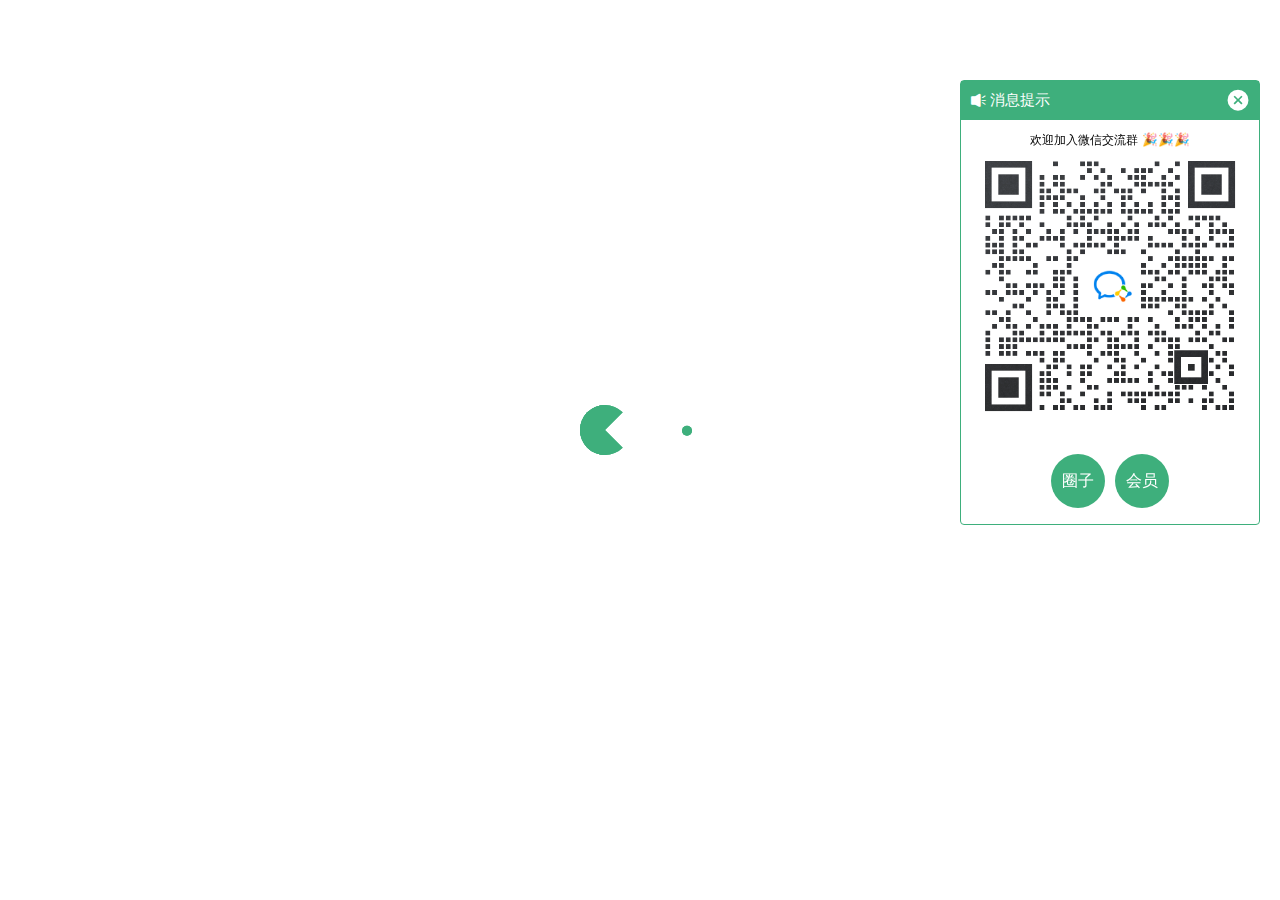
<file: docs/guarantee.html>
<!DOCTYPE html>
<html lang="en-US">
  <head>
    <meta charset="utf-8">
    <meta name="viewport" content="width=device-width,initial-scale=1">
    <title>保障计划 | 运营工具库|国际站运营辅助工具</title>
    <meta name="generator" content="VuePress 1.8.2">
    <link rel="icon" href="/favicon.ico">
    <meta name="description" content="我称之为国际站最强运营工具,支持Win和Mac|支持多店铺｜不绑定电脑">
    <meta name="viewport" content="width=device-width,initial-scale=1,user-scalable=no">
    
    <link rel="preload" href="/assets/css/0.styles.1ba4c11f.css" as="style"><link rel="preload" href="/assets/js/app.dedce1bf.js" as="script"><link rel="preload" href="/assets/js/3.4773599d.js" as="script"><link rel="preload" href="/assets/js/1.2e53a6e3.js" as="script"><link rel="preload" href="/assets/js/13.f26b068a.js" as="script"><link rel="prefetch" href="/assets/js/10.fd8260ea.js"><link rel="prefetch" href="/assets/js/11.c7e76a90.js"><link rel="prefetch" href="/assets/js/12.b68c964a.js"><link rel="prefetch" href="/assets/js/14.8b0dfbc8.js"><link rel="prefetch" href="/assets/js/15.110dc00a.js"><link rel="prefetch" href="/assets/js/16.26425af2.js"><link rel="prefetch" href="/assets/js/17.7145ef03.js"><link rel="prefetch" href="/assets/js/4.2aeaabc8.js"><link rel="prefetch" href="/assets/js/5.4754d57b.js"><link rel="prefetch" href="/assets/js/6.923528b1.js"><link rel="prefetch" href="/assets/js/7.5f06dbe1.js"><link rel="prefetch" href="/assets/js/8.5feebe43.js"><link rel="prefetch" href="/assets/js/9.7283951d.js">
    <link rel="stylesheet" href="/assets/css/0.styles.1ba4c11f.css">
  </head>
  <body>
    <div id="app" data-server-rendered="true"><div class="theme-container" data-v-1aefc0b4><div data-v-1aefc0b4><div id="loader-wrapper" class="loading-wrapper" data-v-d48f4d20 data-v-1aefc0b4 data-v-1aefc0b4><div class="loader-main" data-v-d48f4d20><div data-v-d48f4d20></div><div data-v-d48f4d20></div><div data-v-d48f4d20></div><div data-v-d48f4d20></div></div> <!----> <!----></div> <div class="password-shadow password-wrapper-out" style="display:none;" data-v-5a787346 data-v-1aefc0b4 data-v-1aefc0b4><h3 class="title" data-v-5a787346 data-v-5a787346>运营工具库|国际站运营辅助工具</h3> <p class="description" data-v-5a787346 data-v-5a787346>我称之为国际站最强运营工具,支持Win和Mac|支持多店铺｜不绑定电脑</p> <label id="box" class="inputBox" data-v-5a787346 data-v-5a787346><input type="password" value="" data-v-5a787346> <span data-v-5a787346>输入密码阅读!</span> <button data-v-5a787346>OK</button></label> <div class="footer" data-v-5a787346 data-v-5a787346><span data-v-5a787346><i class="iconfont reco-theme" data-v-5a787346></i> <a target="blank" href="https://www.ali404.com" data-v-5a787346>运营有数</a></span> <span data-v-5a787346><i class="iconfont reco-copyright" data-v-5a787346></i> <a data-v-5a787346><span data-v-5a787346>运营有数</span>
            
          <!---->
          2021
        </a></span></div></div> <div class="hide" data-v-1aefc0b4><header class="navbar" data-v-1aefc0b4><div class="sidebar-button"><svg xmlns="http://www.w3.org/2000/svg" aria-hidden="true" role="img" viewBox="0 0 448 512" class="icon"><path fill="currentColor" d="M436 124H12c-6.627 0-12-5.373-12-12V80c0-6.627 5.373-12 12-12h424c6.627 0 12 5.373 12 12v32c0 6.627-5.373 12-12 12zm0 160H12c-6.627 0-12-5.373-12-12v-32c0-6.627 5.373-12 12-12h424c6.627 0 12 5.373 12 12v32c0 6.627-5.373 12-12 12zm0 160H12c-6.627 0-12-5.373-12-12v-32c0-6.627 5.373-12 12-12h424c6.627 0 12 5.373 12 12v32c0 6.627-5.373 12-12 12z"></path></svg></div> <a href="/" class="home-link router-link-active"><!----> <span class="site-name">运营工具库|国际站运营辅助工具</span></a> <div class="links"><div class="color-picker"><a class="color-button"><i class="iconfont reco-color"></i></a> <div class="color-picker-menu" style="display:none;"><div class="mode-options"><h4 class="title">Choose mode</h4> <ul class="color-mode-options"><li class="dark">dark</li><li class="auto active">auto</li><li class="light">light</li></ul></div></div></div> <div class="search-box"><i class="iconfont reco-search"></i> <input aria-label="Search" autocomplete="off" spellcheck="false" value=""> <!----></div> <nav class="nav-links can-hide"><div class="nav-item"><a href="/" class="nav-link"><i class="iconfont reco-home"></i>
  主页
</a></div><div class="nav-item"><a href="/docs/" class="nav-link router-link-active"><i class="iconfont reco-message"></i>
  使用文档
</a></div><div class="nav-item"><a href="/docs/guarantee.html" aria-current="page" class="nav-link router-link-exact-active router-link-active"><i class="iconfont reco-message"></i>
  保障计划
</a></div><div class="nav-item"><a href="https://www.ali404.com/vips" target="_blank" rel="noopener noreferrer" class="nav-link external"><i class="iconfont reco-message"></i>
  成为会员
  <span><svg xmlns="http://www.w3.org/2000/svg" aria-hidden="true" focusable="false" x="0px" y="0px" viewBox="0 0 100 100" width="15" height="15" class="icon outbound"><path fill="currentColor" d="M18.8,85.1h56l0,0c2.2,0,4-1.8,4-4v-32h-8v28h-48v-48h28v-8h-32l0,0c-2.2,0-4,1.8-4,4v56C14.8,83.3,16.6,85.1,18.8,85.1z"></path> <polygon fill="currentColor" points="45.7,48.7 51.3,54.3 77.2,28.5 77.2,37.2 85.2,37.2 85.2,14.9 62.8,14.9 62.8,22.9 71.5,22.9"></polygon></svg> <span class="sr-only">(opens new window)</span></span></a></div><div class="nav-item"><a href="https://www.ali404.com/log" target="_blank" rel="noopener noreferrer" class="nav-link external"><i class="undefined"></i>
  更新日志
  <span><svg xmlns="http://www.w3.org/2000/svg" aria-hidden="true" focusable="false" x="0px" y="0px" viewBox="0 0 100 100" width="15" height="15" class="icon outbound"><path fill="currentColor" d="M18.8,85.1h56l0,0c2.2,0,4-1.8,4-4v-32h-8v28h-48v-48h28v-8h-32l0,0c-2.2,0-4,1.8-4,4v56C14.8,83.3,16.6,85.1,18.8,85.1z"></path> <polygon fill="currentColor" points="45.7,48.7 51.3,54.3 77.2,28.5 77.2,37.2 85.2,37.2 85.2,14.9 62.8,14.9 62.8,22.9 71.5,22.9"></polygon></svg> <span class="sr-only">(opens new window)</span></span></a></div><div class="nav-item"><a href="https://www.ali404.com" target="_blank" rel="noopener noreferrer" class="nav-link external"><i class="iconfont reco-github"></i>
  运营有数
  <span><svg xmlns="http://www.w3.org/2000/svg" aria-hidden="true" focusable="false" x="0px" y="0px" viewBox="0 0 100 100" width="15" height="15" class="icon outbound"><path fill="currentColor" d="M18.8,85.1h56l0,0c2.2,0,4-1.8,4-4v-32h-8v28h-48v-48h28v-8h-32l0,0c-2.2,0-4,1.8-4,4v56C14.8,83.3,16.6,85.1,18.8,85.1z"></path> <polygon fill="currentColor" points="45.7,48.7 51.3,54.3 77.2,28.5 77.2,37.2 85.2,37.2 85.2,14.9 62.8,14.9 62.8,22.9 71.5,22.9"></polygon></svg> <span class="sr-only">(opens new window)</span></span></a></div> <!----></nav></div></header> <div class="sidebar-mask" data-v-1aefc0b4></div> <aside class="sidebar" data-v-1aefc0b4><div class="personal-info-wrapper" data-v-39576ba9 data-v-1aefc0b4><!----> <h3 class="name" data-v-39576ba9>
    运营有数
  </h3> <div class="num" data-v-39576ba9><div data-v-39576ba9><h3 data-v-39576ba9>7</h3> <h6 data-v-39576ba9>Articles</h6></div> <div data-v-39576ba9><h3 data-v-39576ba9>0</h3> <h6 data-v-39576ba9>Tags</h6></div></div> <ul class="social-links" data-v-39576ba9></ul> <hr data-v-39576ba9></div> <nav class="nav-links"><div class="nav-item"><a href="/" class="nav-link"><i class="iconfont reco-home"></i>
  主页
</a></div><div class="nav-item"><a href="/docs/" class="nav-link router-link-active"><i class="iconfont reco-message"></i>
  使用文档
</a></div><div class="nav-item"><a href="/docs/guarantee.html" aria-current="page" class="nav-link router-link-exact-active router-link-active"><i class="iconfont reco-message"></i>
  保障计划
</a></div><div class="nav-item"><a href="https://www.ali404.com/vips" target="_blank" rel="noopener noreferrer" class="nav-link external"><i class="iconfont reco-message"></i>
  成为会员
  <span><svg xmlns="http://www.w3.org/2000/svg" aria-hidden="true" focusable="false" x="0px" y="0px" viewBox="0 0 100 100" width="15" height="15" class="icon outbound"><path fill="currentColor" d="M18.8,85.1h56l0,0c2.2,0,4-1.8,4-4v-32h-8v28h-48v-48h28v-8h-32l0,0c-2.2,0-4,1.8-4,4v56C14.8,83.3,16.6,85.1,18.8,85.1z"></path> <polygon fill="currentColor" points="45.7,48.7 51.3,54.3 77.2,28.5 77.2,37.2 85.2,37.2 85.2,14.9 62.8,14.9 62.8,22.9 71.5,22.9"></polygon></svg> <span class="sr-only">(opens new window)</span></span></a></div><div class="nav-item"><a href="https://www.ali404.com/log" target="_blank" rel="noopener noreferrer" class="nav-link external"><i class="undefined"></i>
  更新日志
  <span><svg xmlns="http://www.w3.org/2000/svg" aria-hidden="true" focusable="false" x="0px" y="0px" viewBox="0 0 100 100" width="15" height="15" class="icon outbound"><path fill="currentColor" d="M18.8,85.1h56l0,0c2.2,0,4-1.8,4-4v-32h-8v28h-48v-48h28v-8h-32l0,0c-2.2,0-4,1.8-4,4v56C14.8,83.3,16.6,85.1,18.8,85.1z"></path> <polygon fill="currentColor" points="45.7,48.7 51.3,54.3 77.2,28.5 77.2,37.2 85.2,37.2 85.2,14.9 62.8,14.9 62.8,22.9 71.5,22.9"></polygon></svg> <span class="sr-only">(opens new window)</span></span></a></div><div class="nav-item"><a href="https://www.ali404.com" target="_blank" rel="noopener noreferrer" class="nav-link external"><i class="iconfont reco-github"></i>
  运营有数
  <span><svg xmlns="http://www.w3.org/2000/svg" aria-hidden="true" focusable="false" x="0px" y="0px" viewBox="0 0 100 100" width="15" height="15" class="icon outbound"><path fill="currentColor" d="M18.8,85.1h56l0,0c2.2,0,4-1.8,4-4v-32h-8v28h-48v-48h28v-8h-32l0,0c-2.2,0-4,1.8-4,4v56C14.8,83.3,16.6,85.1,18.8,85.1z"></path> <polygon fill="currentColor" points="45.7,48.7 51.3,54.3 77.2,28.5 77.2,37.2 85.2,37.2 85.2,14.9 62.8,14.9 62.8,22.9 71.5,22.9"></polygon></svg> <span class="sr-only">(opens new window)</span></span></a></div> <!----></nav> <ul class="sidebar-links"><li><a href="/docs/" aria-current="page" class="sidebar-link">运营工具库介绍</a></li><li><a href="/docs/guarantee.html" aria-current="page" class="active sidebar-link">保障计划</a></li><li><a href="/docs/survey.html" class="sidebar-link">同行背调</a></li><li><a href="/docs/visitor.html" class="sidebar-link">访客导出</a></li><li><a href="/docs/backtone.html" class="sidebar-link">背调同行</a></li><li><a href="/docs/superHighQuality.html" class="sidebar-link">爆品成长</a></li><li><a href="/docs/showwindow.html" class="sidebar-link">同行橱窗</a></li></ul> </aside> <div class="password-shadow password-wrapper-in" style="display:none;" data-v-5a787346 data-v-1aefc0b4><h3 class="title" data-v-5a787346 data-v-5a787346>保障计划</h3> <!----> <label id="box" class="inputBox" data-v-5a787346 data-v-5a787346><input type="password" value="" data-v-5a787346> <span data-v-5a787346>输入密码阅读!</span> <button data-v-5a787346>OK</button></label> <div class="footer" data-v-5a787346 data-v-5a787346><span data-v-5a787346><i class="iconfont reco-theme" data-v-5a787346></i> <a target="blank" href="https://www.ali404.com" data-v-5a787346>运营有数</a></span> <span data-v-5a787346><i class="iconfont reco-copyright" data-v-5a787346></i> <a data-v-5a787346><span data-v-5a787346>运营有数</span>
            
          <!---->
          2021
        </a></span></div></div> <div data-v-1aefc0b4><main class="page" style="padding-right:0;"><section><div class="page-title"><h1 class="title">保障计划</h1> <div data-v-f875f3fc><i class="iconfont reco-account" data-v-f875f3fc><span data-v-f875f3fc>运营有数</span></i> <i class="iconfont reco-date" data-v-f875f3fc><span data-v-f875f3fc>12/16/2021</span></i> <!----> <!----></div></div> <div class="theme-reco-content content__default"><h2 id="工具库保障计划"><a href="#工具库保障计划" class="header-anchor">#</a> 工具库保障计划</h2> <div class="custom-block tip"><p class="title"></p><p>没错，我们功能目前并不多，也才刚开始，比不过已经开发了多年的竞品，所以推出本计划。<br>
在2022年9月前，若工具库未能上线大小30项可用功能，则全体会员无限期自动续时<br>
直至工具库功能达30项,才停止自动续时,恢复正常有效期,且所有会员额外赠送三个月有效期<br>
例如 小白 在2021.10月1号 购买了一年会员，有效期至 2022.10<br>
但是工具库在2022.9月前 才上线29项功能,直到2023年9月才达成该目标。<br>
则在 2022.9 ~ 2023.9 这一段期间，所有会员都是自动免费续时,
小白的有效期就是在 2021.10 ~ 2024.1</p> <ul><li>2021.10 ~ 2022.09 正常计时</li> <li>2022.09 ~ 2023.09 自动续时</li> <li>2023.09 ~ 2023.10 剩余有效期</li> <li>2023.10 ~ 2024.01 赠送三个月</li></ul> <h2 id="工具库并不外售"><a href="#工具库并不外售" class="header-anchor">#</a> 工具库并不外售</h2> <div class="custom-block tip"><p class="title"></p><p>工具库并不出售，只作为会员权益之一<br>
免费供会员内部私下学习，研究使用。</p> <p>如需了解会员权益可移步 <a href="https://www.ali404.com/vips" target="_blank" rel="noopener noreferrer">运营有数VIP会员<span><svg xmlns="http://www.w3.org/2000/svg" aria-hidden="true" focusable="false" x="0px" y="0px" viewBox="0 0 100 100" width="15" height="15" class="icon outbound"><path fill="currentColor" d="M18.8,85.1h56l0,0c2.2,0,4-1.8,4-4v-32h-8v28h-48v-48h28v-8h-32l0,0c-2.2,0-4,1.8-4,4v56C14.8,83.3,16.6,85.1,18.8,85.1z"></path> <polygon fill="currentColor" points="45.7,48.7 51.3,54.3 77.2,28.5 77.2,37.2 85.2,37.2 85.2,14.9 62.8,14.9 62.8,22.9 71.5,22.9"></polygon></svg> <span class="sr-only">(opens new window)</span></span></a></p></div></div></div></section> <footer class="page-edit"><!----> <div class="last-updated"><span class="prefix">Last Updated: </span> <span class="time">12/16/2021, 10:14:49 AM</span></div></footer> <div class="page-nav"><p class="inner"><span class="prev"><a href="/docs/" class="prev router-link-active">
            运营工具库介绍
          </a></span> <span class="next"><a href="/docs/survey.html">
            同行背调
          </a></span></p></div> <div class="comments-wrapper"><!----></div> <ul class="side-bar sub-sidebar-wrapper" style="width:0;" data-v-cb1513f6></ul></main> <!----></div></div></div></div><div class="global-ui"><div class="back-to-ceiling" style="right:1rem;bottom:6rem;width:2.5rem;height:2.5rem;border-radius:.25rem;line-height:2.5rem;display:none;" data-v-c6073ba8 data-v-c6073ba8><svg t="1574745035067" viewBox="0 0 1024 1024" version="1.1" xmlns="http://www.w3.org/2000/svg" p-id="5404" class="icon" data-v-c6073ba8><path d="M526.60727968 10.90185116a27.675 27.675 0 0 0-29.21455937 0c-131.36607665 82.28402758-218.69155461 228.01873535-218.69155402 394.07834331a462.20625001 462.20625001 0 0 0 5.36959153 69.94390903c1.00431239 6.55289093-0.34802892 13.13561351-3.76865779 18.80351572-32.63518765 54.11355614-51.75690182 118.55860487-51.7569018 187.94566865a371.06718723 371.06718723 0 0 0 11.50484808 91.98906777c6.53300375 25.50556257 41.68394495 28.14064038 52.69160883 4.22606766 17.37162448-37.73630017 42.14135425-72.50938081 72.80769204-103.21549295 2.18761121 3.04276886 4.15646224 6.24463696 6.40373557 9.22774369a1871.4375 1871.4375 0 0 0 140.04691725 5.34970492 1866.36093723 1866.36093723 0 0 0 140.04691723-5.34970492c2.24727335-2.98310674 4.21612437-6.18497483 6.3937923-9.2178004 30.66633723 30.70611158 55.4360664 65.4791928 72.80769147 103.21549355 11.00766384 23.91457269 46.15860503 21.27949489 52.69160879-4.22606768a371.15156223 371.15156223 0 0 0 11.514792-91.99901164c0-69.36717486-19.13165746-133.82216804-51.75690182-187.92578088-3.42062944-5.66790279-4.76302748-12.26056868-3.76865837-18.80351632a462.20625001 462.20625001 0 0 0 5.36959269-69.943909c-0.00994388-166.08943902-87.32547796-311.81420293-218.6915546-394.09823051zM605.93803103 357.87693858a93.93749974 93.93749974 0 1 1-187.89594924 6.1e-7 93.93749974 93.93749974 0 0 1 187.89594924-6.1e-7z" p-id="5405" data-v-c6073ba8></path><path d="M429.50777625 765.63860547C429.50777625 803.39355007 466.44236686 1000.39046097 512.00932183 1000.39046097c45.56695499 0 82.4922232-197.00623328 82.5015456-234.7518555 0-37.75494459-36.9345906-68.35043303-82.4922232-68.34111062-45.57627738-0.00932239-82.52019037 30.59548842-82.51086798 68.34111062z" p-id="5406" data-v-c6073ba8></path></svg></div><!----></div></div>
    <script src="/assets/js/app.dedce1bf.js" defer></script><script src="/assets/js/3.4773599d.js" defer></script><script src="/assets/js/1.2e53a6e3.js" defer></script><script src="/assets/js/13.f26b068a.js" defer></script>
  </body>
</html>
</file>
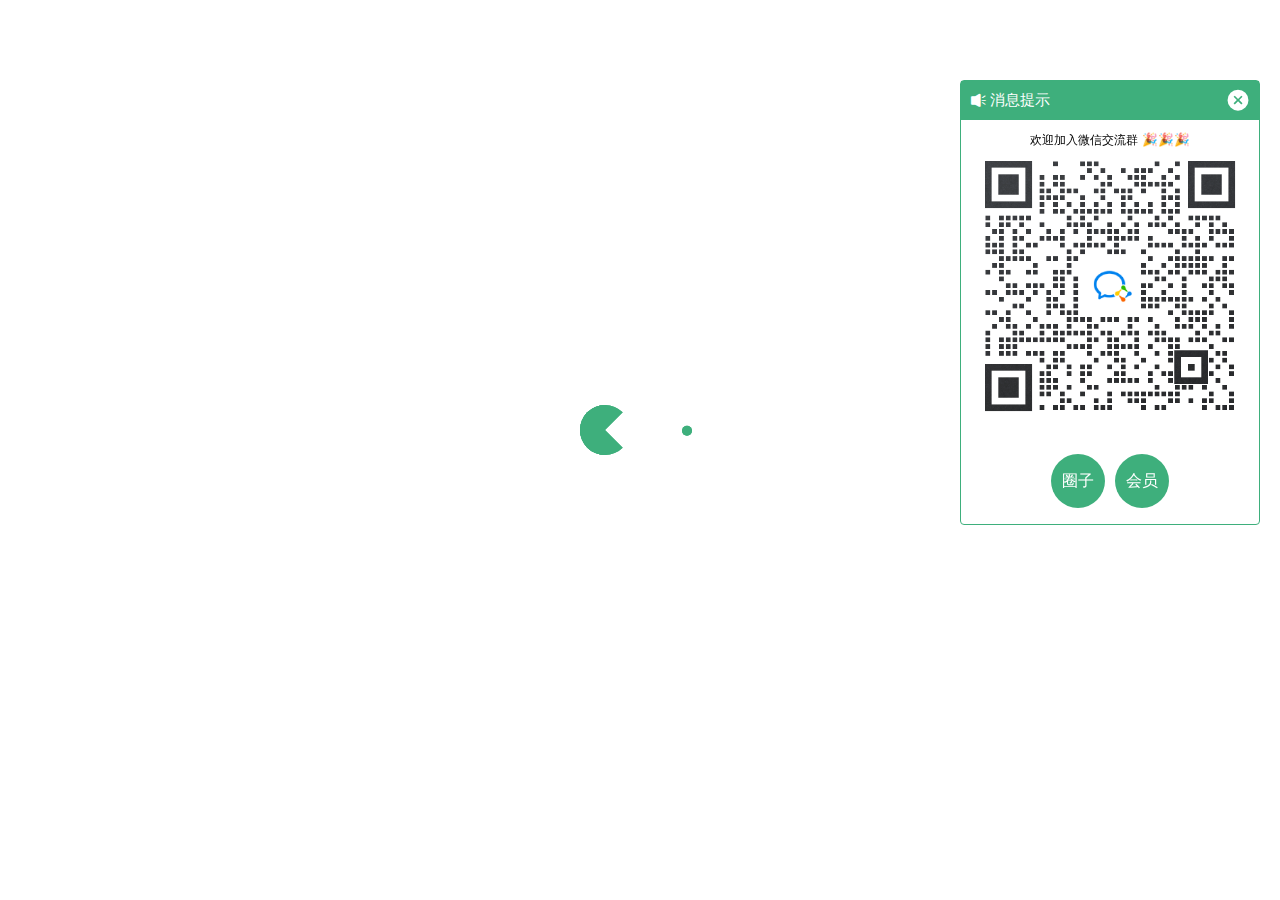
<file: docs/showwindow.html>
<!DOCTYPE html>
<html lang="en-US">
  <head>
    <meta charset="utf-8">
    <meta name="viewport" content="width=device-width,initial-scale=1">
    <title>同行橱窗 | 运营工具库|国际站运营辅助工具</title>
    <meta name="generator" content="VuePress 1.8.2">
    <link rel="icon" href="/favicon.ico">
    <meta name="description" content="我称之为国际站最强运营工具,支持Win和Mac|支持多店铺｜不绑定电脑">
    <meta name="viewport" content="width=device-width,initial-scale=1,user-scalable=no">
    
    <link rel="preload" href="/assets/css/0.styles.1ba4c11f.css" as="style"><link rel="preload" href="/assets/js/app.dedce1bf.js" as="script"><link rel="preload" href="/assets/js/3.4773599d.js" as="script"><link rel="preload" href="/assets/js/1.2e53a6e3.js" as="script"><link rel="preload" href="/assets/js/14.8b0dfbc8.js" as="script"><link rel="prefetch" href="/assets/js/10.fd8260ea.js"><link rel="prefetch" href="/assets/js/11.c7e76a90.js"><link rel="prefetch" href="/assets/js/12.b68c964a.js"><link rel="prefetch" href="/assets/js/13.f26b068a.js"><link rel="prefetch" href="/assets/js/15.110dc00a.js"><link rel="prefetch" href="/assets/js/16.26425af2.js"><link rel="prefetch" href="/assets/js/17.7145ef03.js"><link rel="prefetch" href="/assets/js/4.2aeaabc8.js"><link rel="prefetch" href="/assets/js/5.4754d57b.js"><link rel="prefetch" href="/assets/js/6.923528b1.js"><link rel="prefetch" href="/assets/js/7.5f06dbe1.js"><link rel="prefetch" href="/assets/js/8.5feebe43.js"><link rel="prefetch" href="/assets/js/9.7283951d.js">
    <link rel="stylesheet" href="/assets/css/0.styles.1ba4c11f.css">
  </head>
  <body>
    <div id="app" data-server-rendered="true"><div class="theme-container" data-v-1aefc0b4><div data-v-1aefc0b4><div id="loader-wrapper" class="loading-wrapper" data-v-d48f4d20 data-v-1aefc0b4 data-v-1aefc0b4><div class="loader-main" data-v-d48f4d20><div data-v-d48f4d20></div><div data-v-d48f4d20></div><div data-v-d48f4d20></div><div data-v-d48f4d20></div></div> <!----> <!----></div> <div class="password-shadow password-wrapper-out" style="display:none;" data-v-5a787346 data-v-1aefc0b4 data-v-1aefc0b4><h3 class="title" data-v-5a787346 data-v-5a787346>运营工具库|国际站运营辅助工具</h3> <p class="description" data-v-5a787346 data-v-5a787346>我称之为国际站最强运营工具,支持Win和Mac|支持多店铺｜不绑定电脑</p> <label id="box" class="inputBox" data-v-5a787346 data-v-5a787346><input type="password" value="" data-v-5a787346> <span data-v-5a787346>输入密码阅读!</span> <button data-v-5a787346>OK</button></label> <div class="footer" data-v-5a787346 data-v-5a787346><span data-v-5a787346><i class="iconfont reco-theme" data-v-5a787346></i> <a target="blank" href="https://www.ali404.com" data-v-5a787346>运营有数</a></span> <span data-v-5a787346><i class="iconfont reco-copyright" data-v-5a787346></i> <a data-v-5a787346><span data-v-5a787346>运营有数</span>
            
          <!---->
          2021
        </a></span></div></div> <div class="hide" data-v-1aefc0b4><header class="navbar" data-v-1aefc0b4><div class="sidebar-button"><svg xmlns="http://www.w3.org/2000/svg" aria-hidden="true" role="img" viewBox="0 0 448 512" class="icon"><path fill="currentColor" d="M436 124H12c-6.627 0-12-5.373-12-12V80c0-6.627 5.373-12 12-12h424c6.627 0 12 5.373 12 12v32c0 6.627-5.373 12-12 12zm0 160H12c-6.627 0-12-5.373-12-12v-32c0-6.627 5.373-12 12-12h424c6.627 0 12 5.373 12 12v32c0 6.627-5.373 12-12 12zm0 160H12c-6.627 0-12-5.373-12-12v-32c0-6.627 5.373-12 12-12h424c6.627 0 12 5.373 12 12v32c0 6.627-5.373 12-12 12z"></path></svg></div> <a href="/" class="home-link router-link-active"><!----> <span class="site-name">运营工具库|国际站运营辅助工具</span></a> <div class="links"><div class="color-picker"><a class="color-button"><i class="iconfont reco-color"></i></a> <div class="color-picker-menu" style="display:none;"><div class="mode-options"><h4 class="title">Choose mode</h4> <ul class="color-mode-options"><li class="dark">dark</li><li class="auto active">auto</li><li class="light">light</li></ul></div></div></div> <div class="search-box"><i class="iconfont reco-search"></i> <input aria-label="Search" autocomplete="off" spellcheck="false" value=""> <!----></div> <nav class="nav-links can-hide"><div class="nav-item"><a href="/" class="nav-link"><i class="iconfont reco-home"></i>
  主页
</a></div><div class="nav-item"><a href="/docs/" class="nav-link router-link-active"><i class="iconfont reco-message"></i>
  使用文档
</a></div><div class="nav-item"><a href="/docs/guarantee.html" class="nav-link"><i class="iconfont reco-message"></i>
  保障计划
</a></div><div class="nav-item"><a href="https://www.ali404.com/vips" target="_blank" rel="noopener noreferrer" class="nav-link external"><i class="iconfont reco-message"></i>
  成为会员
  <span><svg xmlns="http://www.w3.org/2000/svg" aria-hidden="true" focusable="false" x="0px" y="0px" viewBox="0 0 100 100" width="15" height="15" class="icon outbound"><path fill="currentColor" d="M18.8,85.1h56l0,0c2.2,0,4-1.8,4-4v-32h-8v28h-48v-48h28v-8h-32l0,0c-2.2,0-4,1.8-4,4v56C14.8,83.3,16.6,85.1,18.8,85.1z"></path> <polygon fill="currentColor" points="45.7,48.7 51.3,54.3 77.2,28.5 77.2,37.2 85.2,37.2 85.2,14.9 62.8,14.9 62.8,22.9 71.5,22.9"></polygon></svg> <span class="sr-only">(opens new window)</span></span></a></div><div class="nav-item"><a href="https://www.ali404.com/log" target="_blank" rel="noopener noreferrer" class="nav-link external"><i class="undefined"></i>
  更新日志
  <span><svg xmlns="http://www.w3.org/2000/svg" aria-hidden="true" focusable="false" x="0px" y="0px" viewBox="0 0 100 100" width="15" height="15" class="icon outbound"><path fill="currentColor" d="M18.8,85.1h56l0,0c2.2,0,4-1.8,4-4v-32h-8v28h-48v-48h28v-8h-32l0,0c-2.2,0-4,1.8-4,4v56C14.8,83.3,16.6,85.1,18.8,85.1z"></path> <polygon fill="currentColor" points="45.7,48.7 51.3,54.3 77.2,28.5 77.2,37.2 85.2,37.2 85.2,14.9 62.8,14.9 62.8,22.9 71.5,22.9"></polygon></svg> <span class="sr-only">(opens new window)</span></span></a></div><div class="nav-item"><a href="https://www.ali404.com" target="_blank" rel="noopener noreferrer" class="nav-link external"><i class="iconfont reco-github"></i>
  运营有数
  <span><svg xmlns="http://www.w3.org/2000/svg" aria-hidden="true" focusable="false" x="0px" y="0px" viewBox="0 0 100 100" width="15" height="15" class="icon outbound"><path fill="currentColor" d="M18.8,85.1h56l0,0c2.2,0,4-1.8,4-4v-32h-8v28h-48v-48h28v-8h-32l0,0c-2.2,0-4,1.8-4,4v56C14.8,83.3,16.6,85.1,18.8,85.1z"></path> <polygon fill="currentColor" points="45.7,48.7 51.3,54.3 77.2,28.5 77.2,37.2 85.2,37.2 85.2,14.9 62.8,14.9 62.8,22.9 71.5,22.9"></polygon></svg> <span class="sr-only">(opens new window)</span></span></a></div> <!----></nav></div></header> <div class="sidebar-mask" data-v-1aefc0b4></div> <aside class="sidebar" data-v-1aefc0b4><div class="personal-info-wrapper" data-v-39576ba9 data-v-1aefc0b4><!----> <h3 class="name" data-v-39576ba9>
    运营有数
  </h3> <div class="num" data-v-39576ba9><div data-v-39576ba9><h3 data-v-39576ba9>7</h3> <h6 data-v-39576ba9>Articles</h6></div> <div data-v-39576ba9><h3 data-v-39576ba9>0</h3> <h6 data-v-39576ba9>Tags</h6></div></div> <ul class="social-links" data-v-39576ba9></ul> <hr data-v-39576ba9></div> <nav class="nav-links"><div class="nav-item"><a href="/" class="nav-link"><i class="iconfont reco-home"></i>
  主页
</a></div><div class="nav-item"><a href="/docs/" class="nav-link router-link-active"><i class="iconfont reco-message"></i>
  使用文档
</a></div><div class="nav-item"><a href="/docs/guarantee.html" class="nav-link"><i class="iconfont reco-message"></i>
  保障计划
</a></div><div class="nav-item"><a href="https://www.ali404.com/vips" target="_blank" rel="noopener noreferrer" class="nav-link external"><i class="iconfont reco-message"></i>
  成为会员
  <span><svg xmlns="http://www.w3.org/2000/svg" aria-hidden="true" focusable="false" x="0px" y="0px" viewBox="0 0 100 100" width="15" height="15" class="icon outbound"><path fill="currentColor" d="M18.8,85.1h56l0,0c2.2,0,4-1.8,4-4v-32h-8v28h-48v-48h28v-8h-32l0,0c-2.2,0-4,1.8-4,4v56C14.8,83.3,16.6,85.1,18.8,85.1z"></path> <polygon fill="currentColor" points="45.7,48.7 51.3,54.3 77.2,28.5 77.2,37.2 85.2,37.2 85.2,14.9 62.8,14.9 62.8,22.9 71.5,22.9"></polygon></svg> <span class="sr-only">(opens new window)</span></span></a></div><div class="nav-item"><a href="https://www.ali404.com/log" target="_blank" rel="noopener noreferrer" class="nav-link external"><i class="undefined"></i>
  更新日志
  <span><svg xmlns="http://www.w3.org/2000/svg" aria-hidden="true" focusable="false" x="0px" y="0px" viewBox="0 0 100 100" width="15" height="15" class="icon outbound"><path fill="currentColor" d="M18.8,85.1h56l0,0c2.2,0,4-1.8,4-4v-32h-8v28h-48v-48h28v-8h-32l0,0c-2.2,0-4,1.8-4,4v56C14.8,83.3,16.6,85.1,18.8,85.1z"></path> <polygon fill="currentColor" points="45.7,48.7 51.3,54.3 77.2,28.5 77.2,37.2 85.2,37.2 85.2,14.9 62.8,14.9 62.8,22.9 71.5,22.9"></polygon></svg> <span class="sr-only">(opens new window)</span></span></a></div><div class="nav-item"><a href="https://www.ali404.com" target="_blank" rel="noopener noreferrer" class="nav-link external"><i class="iconfont reco-github"></i>
  运营有数
  <span><svg xmlns="http://www.w3.org/2000/svg" aria-hidden="true" focusable="false" x="0px" y="0px" viewBox="0 0 100 100" width="15" height="15" class="icon outbound"><path fill="currentColor" d="M18.8,85.1h56l0,0c2.2,0,4-1.8,4-4v-32h-8v28h-48v-48h28v-8h-32l0,0c-2.2,0-4,1.8-4,4v56C14.8,83.3,16.6,85.1,18.8,85.1z"></path> <polygon fill="currentColor" points="45.7,48.7 51.3,54.3 77.2,28.5 77.2,37.2 85.2,37.2 85.2,14.9 62.8,14.9 62.8,22.9 71.5,22.9"></polygon></svg> <span class="sr-only">(opens new window)</span></span></a></div> <!----></nav> <ul class="sidebar-links"><li><a href="/docs/" aria-current="page" class="sidebar-link">运营工具库介绍</a></li><li><a href="/docs/guarantee.html" class="sidebar-link">保障计划</a></li><li><a href="/docs/survey.html" class="sidebar-link">同行背调</a></li><li><a href="/docs/visitor.html" class="sidebar-link">访客导出</a></li><li><a href="/docs/backtone.html" class="sidebar-link">背调同行</a></li><li><a href="/docs/superHighQuality.html" class="sidebar-link">爆品成长</a></li><li><a href="/docs/showwindow.html" aria-current="page" class="active sidebar-link">同行橱窗</a></li></ul> </aside> <div class="password-shadow password-wrapper-in" style="display:none;" data-v-5a787346 data-v-1aefc0b4><h3 class="title" data-v-5a787346 data-v-5a787346>同行橱窗</h3> <!----> <label id="box" class="inputBox" data-v-5a787346 data-v-5a787346><input type="password" value="" data-v-5a787346> <span data-v-5a787346>输入密码阅读!</span> <button data-v-5a787346>OK</button></label> <div class="footer" data-v-5a787346 data-v-5a787346><span data-v-5a787346><i class="iconfont reco-theme" data-v-5a787346></i> <a target="blank" href="https://www.ali404.com" data-v-5a787346>运营有数</a></span> <span data-v-5a787346><i class="iconfont reco-copyright" data-v-5a787346></i> <a data-v-5a787346><span data-v-5a787346>运营有数</span>
            
          <!---->
          2021
        </a></span></div></div> <div data-v-1aefc0b4><main class="page" style="padding-right:0;"><section><div class="page-title"><h1 class="title">同行橱窗</h1> <div data-v-f875f3fc><i class="iconfont reco-account" data-v-f875f3fc><span data-v-f875f3fc>运营有数</span></i> <i class="iconfont reco-date" data-v-f875f3fc><span data-v-f875f3fc>12/20/2021</span></i> <!----> <!----></div></div> <div class="theme-reco-content content__default"><p>等待完善使用手册,如遇问题，可先私聊群主解决</p></div></section> <footer class="page-edit"><!----> <div class="last-updated"><span class="prefix">Last Updated: </span> <span class="time">12/20/2021, 5:31:24 PM</span></div></footer> <div class="page-nav"><p class="inner"><span class="prev"><a href="/docs/superHighQuality.html" class="prev">
            爆品成长
          </a></span> <!----></p></div> <div class="comments-wrapper"><!----></div> <ul class="side-bar sub-sidebar-wrapper" style="width:0;" data-v-cb1513f6></ul></main> <!----></div></div></div></div><div class="global-ui"><div class="back-to-ceiling" style="right:1rem;bottom:6rem;width:2.5rem;height:2.5rem;border-radius:.25rem;line-height:2.5rem;display:none;" data-v-c6073ba8 data-v-c6073ba8><svg t="1574745035067" viewBox="0 0 1024 1024" version="1.1" xmlns="http://www.w3.org/2000/svg" p-id="5404" class="icon" data-v-c6073ba8><path d="M526.60727968 10.90185116a27.675 27.675 0 0 0-29.21455937 0c-131.36607665 82.28402758-218.69155461 228.01873535-218.69155402 394.07834331a462.20625001 462.20625001 0 0 0 5.36959153 69.94390903c1.00431239 6.55289093-0.34802892 13.13561351-3.76865779 18.80351572-32.63518765 54.11355614-51.75690182 118.55860487-51.7569018 187.94566865a371.06718723 371.06718723 0 0 0 11.50484808 91.98906777c6.53300375 25.50556257 41.68394495 28.14064038 52.69160883 4.22606766 17.37162448-37.73630017 42.14135425-72.50938081 72.80769204-103.21549295 2.18761121 3.04276886 4.15646224 6.24463696 6.40373557 9.22774369a1871.4375 1871.4375 0 0 0 140.04691725 5.34970492 1866.36093723 1866.36093723 0 0 0 140.04691723-5.34970492c2.24727335-2.98310674 4.21612437-6.18497483 6.3937923-9.2178004 30.66633723 30.70611158 55.4360664 65.4791928 72.80769147 103.21549355 11.00766384 23.91457269 46.15860503 21.27949489 52.69160879-4.22606768a371.15156223 371.15156223 0 0 0 11.514792-91.99901164c0-69.36717486-19.13165746-133.82216804-51.75690182-187.92578088-3.42062944-5.66790279-4.76302748-12.26056868-3.76865837-18.80351632a462.20625001 462.20625001 0 0 0 5.36959269-69.943909c-0.00994388-166.08943902-87.32547796-311.81420293-218.6915546-394.09823051zM605.93803103 357.87693858a93.93749974 93.93749974 0 1 1-187.89594924 6.1e-7 93.93749974 93.93749974 0 0 1 187.89594924-6.1e-7z" p-id="5405" data-v-c6073ba8></path><path d="M429.50777625 765.63860547C429.50777625 803.39355007 466.44236686 1000.39046097 512.00932183 1000.39046097c45.56695499 0 82.4922232-197.00623328 82.5015456-234.7518555 0-37.75494459-36.9345906-68.35043303-82.4922232-68.34111062-45.57627738-0.00932239-82.52019037 30.59548842-82.51086798 68.34111062z" p-id="5406" data-v-c6073ba8></path></svg></div><!----></div></div>
    <script src="/assets/js/app.dedce1bf.js" defer></script><script src="/assets/js/3.4773599d.js" defer></script><script src="/assets/js/1.2e53a6e3.js" defer></script><script src="/assets/js/14.8b0dfbc8.js" defer></script>
  </body>
</html>
</file>
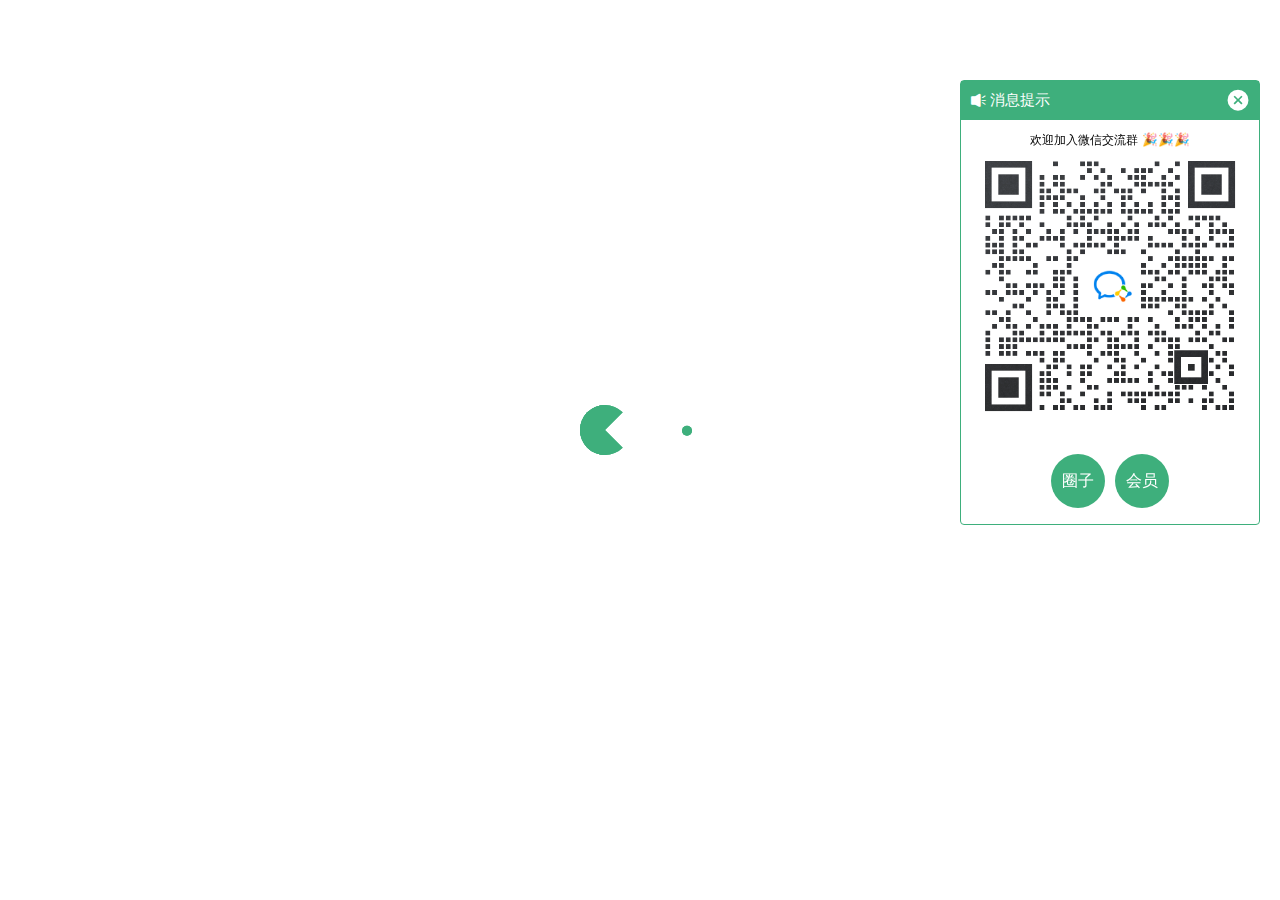
<file: docs/superHighQuality.html>
<!DOCTYPE html>
<html lang="en-US">
  <head>
    <meta charset="utf-8">
    <meta name="viewport" content="width=device-width,initial-scale=1">
    <title>爆品成长 | 运营工具库|国际站运营辅助工具</title>
    <meta name="generator" content="VuePress 1.8.2">
    <link rel="icon" href="/favicon.ico">
    <meta name="description" content="我称之为国际站最强运营工具,支持Win和Mac|支持多店铺｜不绑定电脑">
    <meta name="viewport" content="width=device-width,initial-scale=1,user-scalable=no">
    
    <link rel="preload" href="/assets/css/0.styles.1ba4c11f.css" as="style"><link rel="preload" href="/assets/js/app.dedce1bf.js" as="script"><link rel="preload" href="/assets/js/3.4773599d.js" as="script"><link rel="preload" href="/assets/js/1.2e53a6e3.js" as="script"><link rel="preload" href="/assets/js/15.110dc00a.js" as="script"><link rel="prefetch" href="/assets/js/10.fd8260ea.js"><link rel="prefetch" href="/assets/js/11.c7e76a90.js"><link rel="prefetch" href="/assets/js/12.b68c964a.js"><link rel="prefetch" href="/assets/js/13.f26b068a.js"><link rel="prefetch" href="/assets/js/14.8b0dfbc8.js"><link rel="prefetch" href="/assets/js/16.26425af2.js"><link rel="prefetch" href="/assets/js/17.7145ef03.js"><link rel="prefetch" href="/assets/js/4.2aeaabc8.js"><link rel="prefetch" href="/assets/js/5.4754d57b.js"><link rel="prefetch" href="/assets/js/6.923528b1.js"><link rel="prefetch" href="/assets/js/7.5f06dbe1.js"><link rel="prefetch" href="/assets/js/8.5feebe43.js"><link rel="prefetch" href="/assets/js/9.7283951d.js">
    <link rel="stylesheet" href="/assets/css/0.styles.1ba4c11f.css">
  </head>
  <body>
    <div id="app" data-server-rendered="true"><div class="theme-container" data-v-1aefc0b4><div data-v-1aefc0b4><div id="loader-wrapper" class="loading-wrapper" data-v-d48f4d20 data-v-1aefc0b4 data-v-1aefc0b4><div class="loader-main" data-v-d48f4d20><div data-v-d48f4d20></div><div data-v-d48f4d20></div><div data-v-d48f4d20></div><div data-v-d48f4d20></div></div> <!----> <!----></div> <div class="password-shadow password-wrapper-out" style="display:none;" data-v-5a787346 data-v-1aefc0b4 data-v-1aefc0b4><h3 class="title" data-v-5a787346 data-v-5a787346>运营工具库|国际站运营辅助工具</h3> <p class="description" data-v-5a787346 data-v-5a787346>我称之为国际站最强运营工具,支持Win和Mac|支持多店铺｜不绑定电脑</p> <label id="box" class="inputBox" data-v-5a787346 data-v-5a787346><input type="password" value="" data-v-5a787346> <span data-v-5a787346>输入密码阅读!</span> <button data-v-5a787346>OK</button></label> <div class="footer" data-v-5a787346 data-v-5a787346><span data-v-5a787346><i class="iconfont reco-theme" data-v-5a787346></i> <a target="blank" href="https://www.ali404.com" data-v-5a787346>运营有数</a></span> <span data-v-5a787346><i class="iconfont reco-copyright" data-v-5a787346></i> <a data-v-5a787346><span data-v-5a787346>运营有数</span>
            
          <!---->
          2021
        </a></span></div></div> <div class="hide" data-v-1aefc0b4><header class="navbar" data-v-1aefc0b4><div class="sidebar-button"><svg xmlns="http://www.w3.org/2000/svg" aria-hidden="true" role="img" viewBox="0 0 448 512" class="icon"><path fill="currentColor" d="M436 124H12c-6.627 0-12-5.373-12-12V80c0-6.627 5.373-12 12-12h424c6.627 0 12 5.373 12 12v32c0 6.627-5.373 12-12 12zm0 160H12c-6.627 0-12-5.373-12-12v-32c0-6.627 5.373-12 12-12h424c6.627 0 12 5.373 12 12v32c0 6.627-5.373 12-12 12zm0 160H12c-6.627 0-12-5.373-12-12v-32c0-6.627 5.373-12 12-12h424c6.627 0 12 5.373 12 12v32c0 6.627-5.373 12-12 12z"></path></svg></div> <a href="/" class="home-link router-link-active"><!----> <span class="site-name">运营工具库|国际站运营辅助工具</span></a> <div class="links"><div class="color-picker"><a class="color-button"><i class="iconfont reco-color"></i></a> <div class="color-picker-menu" style="display:none;"><div class="mode-options"><h4 class="title">Choose mode</h4> <ul class="color-mode-options"><li class="dark">dark</li><li class="auto active">auto</li><li class="light">light</li></ul></div></div></div> <div class="search-box"><i class="iconfont reco-search"></i> <input aria-label="Search" autocomplete="off" spellcheck="false" value=""> <!----></div> <nav class="nav-links can-hide"><div class="nav-item"><a href="/" class="nav-link"><i class="iconfont reco-home"></i>
  主页
</a></div><div class="nav-item"><a href="/docs/" class="nav-link router-link-active"><i class="iconfont reco-message"></i>
  使用文档
</a></div><div class="nav-item"><a href="/docs/guarantee.html" class="nav-link"><i class="iconfont reco-message"></i>
  保障计划
</a></div><div class="nav-item"><a href="https://www.ali404.com/vips" target="_blank" rel="noopener noreferrer" class="nav-link external"><i class="iconfont reco-message"></i>
  成为会员
  <span><svg xmlns="http://www.w3.org/2000/svg" aria-hidden="true" focusable="false" x="0px" y="0px" viewBox="0 0 100 100" width="15" height="15" class="icon outbound"><path fill="currentColor" d="M18.8,85.1h56l0,0c2.2,0,4-1.8,4-4v-32h-8v28h-48v-48h28v-8h-32l0,0c-2.2,0-4,1.8-4,4v56C14.8,83.3,16.6,85.1,18.8,85.1z"></path> <polygon fill="currentColor" points="45.7,48.7 51.3,54.3 77.2,28.5 77.2,37.2 85.2,37.2 85.2,14.9 62.8,14.9 62.8,22.9 71.5,22.9"></polygon></svg> <span class="sr-only">(opens new window)</span></span></a></div><div class="nav-item"><a href="https://www.ali404.com/log" target="_blank" rel="noopener noreferrer" class="nav-link external"><i class="undefined"></i>
  更新日志
  <span><svg xmlns="http://www.w3.org/2000/svg" aria-hidden="true" focusable="false" x="0px" y="0px" viewBox="0 0 100 100" width="15" height="15" class="icon outbound"><path fill="currentColor" d="M18.8,85.1h56l0,0c2.2,0,4-1.8,4-4v-32h-8v28h-48v-48h28v-8h-32l0,0c-2.2,0-4,1.8-4,4v56C14.8,83.3,16.6,85.1,18.8,85.1z"></path> <polygon fill="currentColor" points="45.7,48.7 51.3,54.3 77.2,28.5 77.2,37.2 85.2,37.2 85.2,14.9 62.8,14.9 62.8,22.9 71.5,22.9"></polygon></svg> <span class="sr-only">(opens new window)</span></span></a></div><div class="nav-item"><a href="https://www.ali404.com" target="_blank" rel="noopener noreferrer" class="nav-link external"><i class="iconfont reco-github"></i>
  运营有数
  <span><svg xmlns="http://www.w3.org/2000/svg" aria-hidden="true" focusable="false" x="0px" y="0px" viewBox="0 0 100 100" width="15" height="15" class="icon outbound"><path fill="currentColor" d="M18.8,85.1h56l0,0c2.2,0,4-1.8,4-4v-32h-8v28h-48v-48h28v-8h-32l0,0c-2.2,0-4,1.8-4,4v56C14.8,83.3,16.6,85.1,18.8,85.1z"></path> <polygon fill="currentColor" points="45.7,48.7 51.3,54.3 77.2,28.5 77.2,37.2 85.2,37.2 85.2,14.9 62.8,14.9 62.8,22.9 71.5,22.9"></polygon></svg> <span class="sr-only">(opens new window)</span></span></a></div> <!----></nav></div></header> <div class="sidebar-mask" data-v-1aefc0b4></div> <aside class="sidebar" data-v-1aefc0b4><div class="personal-info-wrapper" data-v-39576ba9 data-v-1aefc0b4><!----> <h3 class="name" data-v-39576ba9>
    运营有数
  </h3> <div class="num" data-v-39576ba9><div data-v-39576ba9><h3 data-v-39576ba9>7</h3> <h6 data-v-39576ba9>Articles</h6></div> <div data-v-39576ba9><h3 data-v-39576ba9>0</h3> <h6 data-v-39576ba9>Tags</h6></div></div> <ul class="social-links" data-v-39576ba9></ul> <hr data-v-39576ba9></div> <nav class="nav-links"><div class="nav-item"><a href="/" class="nav-link"><i class="iconfont reco-home"></i>
  主页
</a></div><div class="nav-item"><a href="/docs/" class="nav-link router-link-active"><i class="iconfont reco-message"></i>
  使用文档
</a></div><div class="nav-item"><a href="/docs/guarantee.html" class="nav-link"><i class="iconfont reco-message"></i>
  保障计划
</a></div><div class="nav-item"><a href="https://www.ali404.com/vips" target="_blank" rel="noopener noreferrer" class="nav-link external"><i class="iconfont reco-message"></i>
  成为会员
  <span><svg xmlns="http://www.w3.org/2000/svg" aria-hidden="true" focusable="false" x="0px" y="0px" viewBox="0 0 100 100" width="15" height="15" class="icon outbound"><path fill="currentColor" d="M18.8,85.1h56l0,0c2.2,0,4-1.8,4-4v-32h-8v28h-48v-48h28v-8h-32l0,0c-2.2,0-4,1.8-4,4v56C14.8,83.3,16.6,85.1,18.8,85.1z"></path> <polygon fill="currentColor" points="45.7,48.7 51.3,54.3 77.2,28.5 77.2,37.2 85.2,37.2 85.2,14.9 62.8,14.9 62.8,22.9 71.5,22.9"></polygon></svg> <span class="sr-only">(opens new window)</span></span></a></div><div class="nav-item"><a href="https://www.ali404.com/log" target="_blank" rel="noopener noreferrer" class="nav-link external"><i class="undefined"></i>
  更新日志
  <span><svg xmlns="http://www.w3.org/2000/svg" aria-hidden="true" focusable="false" x="0px" y="0px" viewBox="0 0 100 100" width="15" height="15" class="icon outbound"><path fill="currentColor" d="M18.8,85.1h56l0,0c2.2,0,4-1.8,4-4v-32h-8v28h-48v-48h28v-8h-32l0,0c-2.2,0-4,1.8-4,4v56C14.8,83.3,16.6,85.1,18.8,85.1z"></path> <polygon fill="currentColor" points="45.7,48.7 51.3,54.3 77.2,28.5 77.2,37.2 85.2,37.2 85.2,14.9 62.8,14.9 62.8,22.9 71.5,22.9"></polygon></svg> <span class="sr-only">(opens new window)</span></span></a></div><div class="nav-item"><a href="https://www.ali404.com" target="_blank" rel="noopener noreferrer" class="nav-link external"><i class="iconfont reco-github"></i>
  运营有数
  <span><svg xmlns="http://www.w3.org/2000/svg" aria-hidden="true" focusable="false" x="0px" y="0px" viewBox="0 0 100 100" width="15" height="15" class="icon outbound"><path fill="currentColor" d="M18.8,85.1h56l0,0c2.2,0,4-1.8,4-4v-32h-8v28h-48v-48h28v-8h-32l0,0c-2.2,0-4,1.8-4,4v56C14.8,83.3,16.6,85.1,18.8,85.1z"></path> <polygon fill="currentColor" points="45.7,48.7 51.3,54.3 77.2,28.5 77.2,37.2 85.2,37.2 85.2,14.9 62.8,14.9 62.8,22.9 71.5,22.9"></polygon></svg> <span class="sr-only">(opens new window)</span></span></a></div> <!----></nav> <ul class="sidebar-links"><li><a href="/docs/" aria-current="page" class="sidebar-link">运营工具库介绍</a></li><li><a href="/docs/guarantee.html" class="sidebar-link">保障计划</a></li><li><a href="/docs/survey.html" class="sidebar-link">同行背调</a></li><li><a href="/docs/visitor.html" class="sidebar-link">访客导出</a></li><li><a href="/docs/backtone.html" class="sidebar-link">背调同行</a></li><li><a href="/docs/superHighQuality.html" aria-current="page" class="active sidebar-link">爆品成长</a></li><li><a href="/docs/showwindow.html" class="sidebar-link">同行橱窗</a></li></ul> </aside> <div class="password-shadow password-wrapper-in" style="display:none;" data-v-5a787346 data-v-1aefc0b4><h3 class="title" data-v-5a787346 data-v-5a787346>爆品成长</h3> <!----> <label id="box" class="inputBox" data-v-5a787346 data-v-5a787346><input type="password" value="" data-v-5a787346> <span data-v-5a787346>输入密码阅读!</span> <button data-v-5a787346>OK</button></label> <div class="footer" data-v-5a787346 data-v-5a787346><span data-v-5a787346><i class="iconfont reco-theme" data-v-5a787346></i> <a target="blank" href="https://www.ali404.com" data-v-5a787346>运营有数</a></span> <span data-v-5a787346><i class="iconfont reco-copyright" data-v-5a787346></i> <a data-v-5a787346><span data-v-5a787346>运营有数</span>
            
          <!---->
          2021
        </a></span></div></div> <div data-v-1aefc0b4><main class="page" style="padding-right:0;"><section><div class="page-title"><h1 class="title">爆品成长</h1> <div data-v-f875f3fc><i class="iconfont reco-account" data-v-f875f3fc><span data-v-f875f3fc>运营有数</span></i> <i class="iconfont reco-date" data-v-f875f3fc><span data-v-f875f3fc>12/20/2021</span></i> <!----> <!----></div></div> <div class="theme-reco-content content__default"><p>等待完善使用手册,如遇问题，可先私聊群主解决</p></div></section> <footer class="page-edit"><!----> <div class="last-updated"><span class="prefix">Last Updated: </span> <span class="time">12/20/2021, 5:31:24 PM</span></div></footer> <div class="page-nav"><p class="inner"><span class="prev"><a href="/docs/backtone.html" class="prev">
            背调同行
          </a></span> <span class="next"><a href="/docs/showwindow.html">
            同行橱窗
          </a></span></p></div> <div class="comments-wrapper"><!----></div> <ul class="side-bar sub-sidebar-wrapper" style="width:0;" data-v-cb1513f6></ul></main> <!----></div></div></div></div><div class="global-ui"><div class="back-to-ceiling" style="right:1rem;bottom:6rem;width:2.5rem;height:2.5rem;border-radius:.25rem;line-height:2.5rem;display:none;" data-v-c6073ba8 data-v-c6073ba8><svg t="1574745035067" viewBox="0 0 1024 1024" version="1.1" xmlns="http://www.w3.org/2000/svg" p-id="5404" class="icon" data-v-c6073ba8><path d="M526.60727968 10.90185116a27.675 27.675 0 0 0-29.21455937 0c-131.36607665 82.28402758-218.69155461 228.01873535-218.69155402 394.07834331a462.20625001 462.20625001 0 0 0 5.36959153 69.94390903c1.00431239 6.55289093-0.34802892 13.13561351-3.76865779 18.80351572-32.63518765 54.11355614-51.75690182 118.55860487-51.7569018 187.94566865a371.06718723 371.06718723 0 0 0 11.50484808 91.98906777c6.53300375 25.50556257 41.68394495 28.14064038 52.69160883 4.22606766 17.37162448-37.73630017 42.14135425-72.50938081 72.80769204-103.21549295 2.18761121 3.04276886 4.15646224 6.24463696 6.40373557 9.22774369a1871.4375 1871.4375 0 0 0 140.04691725 5.34970492 1866.36093723 1866.36093723 0 0 0 140.04691723-5.34970492c2.24727335-2.98310674 4.21612437-6.18497483 6.3937923-9.2178004 30.66633723 30.70611158 55.4360664 65.4791928 72.80769147 103.21549355 11.00766384 23.91457269 46.15860503 21.27949489 52.69160879-4.22606768a371.15156223 371.15156223 0 0 0 11.514792-91.99901164c0-69.36717486-19.13165746-133.82216804-51.75690182-187.92578088-3.42062944-5.66790279-4.76302748-12.26056868-3.76865837-18.80351632a462.20625001 462.20625001 0 0 0 5.36959269-69.943909c-0.00994388-166.08943902-87.32547796-311.81420293-218.6915546-394.09823051zM605.93803103 357.87693858a93.93749974 93.93749974 0 1 1-187.89594924 6.1e-7 93.93749974 93.93749974 0 0 1 187.89594924-6.1e-7z" p-id="5405" data-v-c6073ba8></path><path d="M429.50777625 765.63860547C429.50777625 803.39355007 466.44236686 1000.39046097 512.00932183 1000.39046097c45.56695499 0 82.4922232-197.00623328 82.5015456-234.7518555 0-37.75494459-36.9345906-68.35043303-82.4922232-68.34111062-45.57627738-0.00932239-82.52019037 30.59548842-82.51086798 68.34111062z" p-id="5406" data-v-c6073ba8></path></svg></div><!----></div></div>
    <script src="/assets/js/app.dedce1bf.js" defer></script><script src="/assets/js/3.4773599d.js" defer></script><script src="/assets/js/1.2e53a6e3.js" defer></script><script src="/assets/js/15.110dc00a.js" defer></script>
  </body>
</html>
</file>
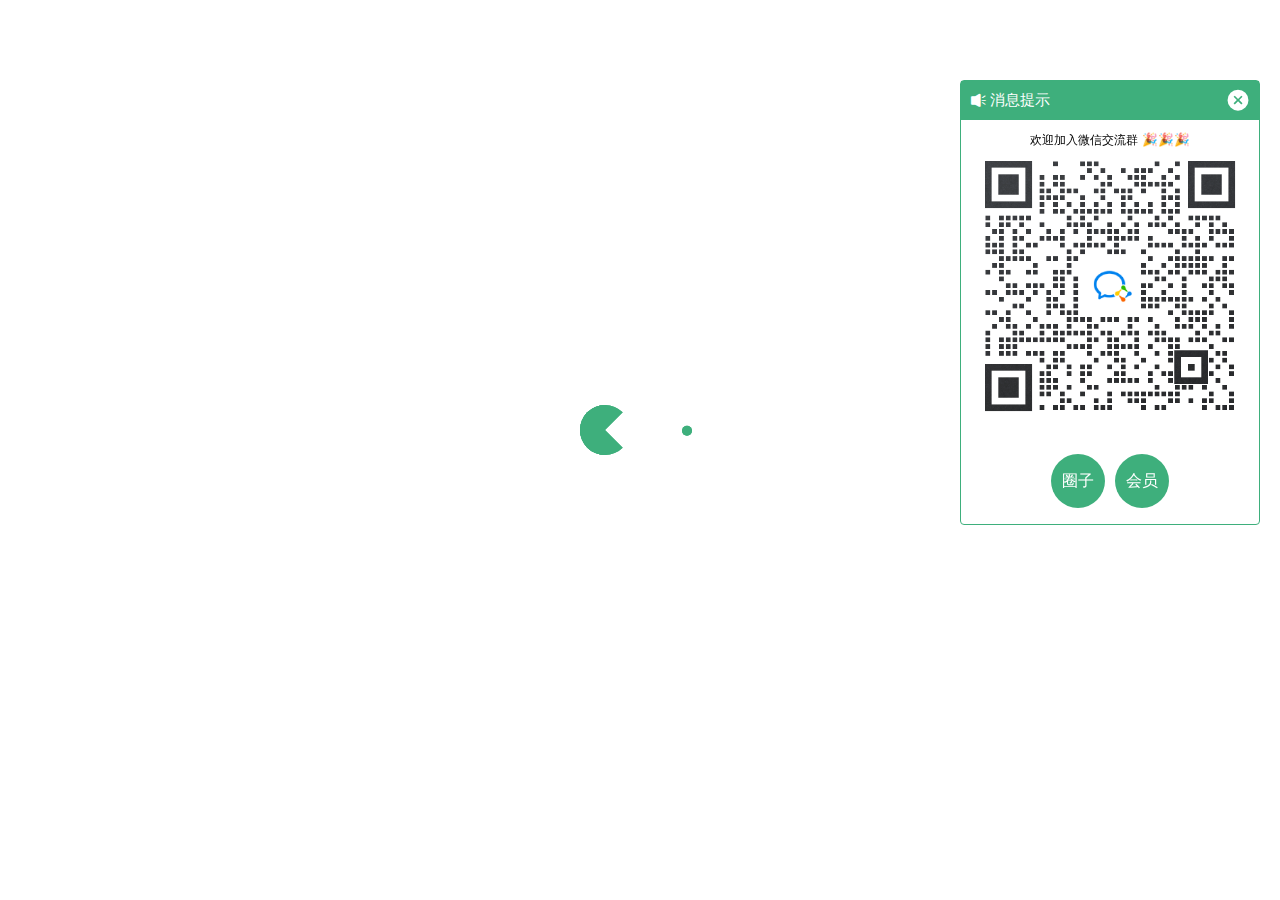
<file: docs/survey.html>
<!DOCTYPE html>
<html lang="en-US">
  <head>
    <meta charset="utf-8">
    <meta name="viewport" content="width=device-width,initial-scale=1">
    <title>同行背调 | 运营工具库|国际站运营辅助工具</title>
    <meta name="generator" content="VuePress 1.8.2">
    <link rel="icon" href="/favicon.ico">
    <meta name="description" content="我称之为国际站最强运营工具,支持Win和Mac|支持多店铺｜不绑定电脑">
    <meta name="viewport" content="width=device-width,initial-scale=1,user-scalable=no">
    
    <link rel="preload" href="/assets/css/0.styles.1ba4c11f.css" as="style"><link rel="preload" href="/assets/js/app.dedce1bf.js" as="script"><link rel="preload" href="/assets/js/3.4773599d.js" as="script"><link rel="preload" href="/assets/js/1.2e53a6e3.js" as="script"><link rel="preload" href="/assets/js/16.26425af2.js" as="script"><link rel="prefetch" href="/assets/js/10.fd8260ea.js"><link rel="prefetch" href="/assets/js/11.c7e76a90.js"><link rel="prefetch" href="/assets/js/12.b68c964a.js"><link rel="prefetch" href="/assets/js/13.f26b068a.js"><link rel="prefetch" href="/assets/js/14.8b0dfbc8.js"><link rel="prefetch" href="/assets/js/15.110dc00a.js"><link rel="prefetch" href="/assets/js/17.7145ef03.js"><link rel="prefetch" href="/assets/js/4.2aeaabc8.js"><link rel="prefetch" href="/assets/js/5.4754d57b.js"><link rel="prefetch" href="/assets/js/6.923528b1.js"><link rel="prefetch" href="/assets/js/7.5f06dbe1.js"><link rel="prefetch" href="/assets/js/8.5feebe43.js"><link rel="prefetch" href="/assets/js/9.7283951d.js">
    <link rel="stylesheet" href="/assets/css/0.styles.1ba4c11f.css">
  </head>
  <body>
    <div id="app" data-server-rendered="true"><div class="theme-container" data-v-1aefc0b4><div data-v-1aefc0b4><div id="loader-wrapper" class="loading-wrapper" data-v-d48f4d20 data-v-1aefc0b4 data-v-1aefc0b4><div class="loader-main" data-v-d48f4d20><div data-v-d48f4d20></div><div data-v-d48f4d20></div><div data-v-d48f4d20></div><div data-v-d48f4d20></div></div> <!----> <!----></div> <div class="password-shadow password-wrapper-out" style="display:none;" data-v-5a787346 data-v-1aefc0b4 data-v-1aefc0b4><h3 class="title" data-v-5a787346 data-v-5a787346>运营工具库|国际站运营辅助工具</h3> <p class="description" data-v-5a787346 data-v-5a787346>我称之为国际站最强运营工具,支持Win和Mac|支持多店铺｜不绑定电脑</p> <label id="box" class="inputBox" data-v-5a787346 data-v-5a787346><input type="password" value="" data-v-5a787346> <span data-v-5a787346>输入密码阅读!</span> <button data-v-5a787346>OK</button></label> <div class="footer" data-v-5a787346 data-v-5a787346><span data-v-5a787346><i class="iconfont reco-theme" data-v-5a787346></i> <a target="blank" href="https://www.ali404.com" data-v-5a787346>运营有数</a></span> <span data-v-5a787346><i class="iconfont reco-copyright" data-v-5a787346></i> <a data-v-5a787346><span data-v-5a787346>运营有数</span>
            
          <!---->
          2021
        </a></span></div></div> <div class="hide" data-v-1aefc0b4><header class="navbar" data-v-1aefc0b4><div class="sidebar-button"><svg xmlns="http://www.w3.org/2000/svg" aria-hidden="true" role="img" viewBox="0 0 448 512" class="icon"><path fill="currentColor" d="M436 124H12c-6.627 0-12-5.373-12-12V80c0-6.627 5.373-12 12-12h424c6.627 0 12 5.373 12 12v32c0 6.627-5.373 12-12 12zm0 160H12c-6.627 0-12-5.373-12-12v-32c0-6.627 5.373-12 12-12h424c6.627 0 12 5.373 12 12v32c0 6.627-5.373 12-12 12zm0 160H12c-6.627 0-12-5.373-12-12v-32c0-6.627 5.373-12 12-12h424c6.627 0 12 5.373 12 12v32c0 6.627-5.373 12-12 12z"></path></svg></div> <a href="/" class="home-link router-link-active"><!----> <span class="site-name">运营工具库|国际站运营辅助工具</span></a> <div class="links"><div class="color-picker"><a class="color-button"><i class="iconfont reco-color"></i></a> <div class="color-picker-menu" style="display:none;"><div class="mode-options"><h4 class="title">Choose mode</h4> <ul class="color-mode-options"><li class="dark">dark</li><li class="auto active">auto</li><li class="light">light</li></ul></div></div></div> <div class="search-box"><i class="iconfont reco-search"></i> <input aria-label="Search" autocomplete="off" spellcheck="false" value=""> <!----></div> <nav class="nav-links can-hide"><div class="nav-item"><a href="/" class="nav-link"><i class="iconfont reco-home"></i>
  主页
</a></div><div class="nav-item"><a href="/docs/" class="nav-link router-link-active"><i class="iconfont reco-message"></i>
  使用文档
</a></div><div class="nav-item"><a href="/docs/guarantee.html" class="nav-link"><i class="iconfont reco-message"></i>
  保障计划
</a></div><div class="nav-item"><a href="https://www.ali404.com/vips" target="_blank" rel="noopener noreferrer" class="nav-link external"><i class="iconfont reco-message"></i>
  成为会员
  <span><svg xmlns="http://www.w3.org/2000/svg" aria-hidden="true" focusable="false" x="0px" y="0px" viewBox="0 0 100 100" width="15" height="15" class="icon outbound"><path fill="currentColor" d="M18.8,85.1h56l0,0c2.2,0,4-1.8,4-4v-32h-8v28h-48v-48h28v-8h-32l0,0c-2.2,0-4,1.8-4,4v56C14.8,83.3,16.6,85.1,18.8,85.1z"></path> <polygon fill="currentColor" points="45.7,48.7 51.3,54.3 77.2,28.5 77.2,37.2 85.2,37.2 85.2,14.9 62.8,14.9 62.8,22.9 71.5,22.9"></polygon></svg> <span class="sr-only">(opens new window)</span></span></a></div><div class="nav-item"><a href="https://www.ali404.com/log" target="_blank" rel="noopener noreferrer" class="nav-link external"><i class="undefined"></i>
  更新日志
  <span><svg xmlns="http://www.w3.org/2000/svg" aria-hidden="true" focusable="false" x="0px" y="0px" viewBox="0 0 100 100" width="15" height="15" class="icon outbound"><path fill="currentColor" d="M18.8,85.1h56l0,0c2.2,0,4-1.8,4-4v-32h-8v28h-48v-48h28v-8h-32l0,0c-2.2,0-4,1.8-4,4v56C14.8,83.3,16.6,85.1,18.8,85.1z"></path> <polygon fill="currentColor" points="45.7,48.7 51.3,54.3 77.2,28.5 77.2,37.2 85.2,37.2 85.2,14.9 62.8,14.9 62.8,22.9 71.5,22.9"></polygon></svg> <span class="sr-only">(opens new window)</span></span></a></div><div class="nav-item"><a href="https://www.ali404.com" target="_blank" rel="noopener noreferrer" class="nav-link external"><i class="iconfont reco-github"></i>
  运营有数
  <span><svg xmlns="http://www.w3.org/2000/svg" aria-hidden="true" focusable="false" x="0px" y="0px" viewBox="0 0 100 100" width="15" height="15" class="icon outbound"><path fill="currentColor" d="M18.8,85.1h56l0,0c2.2,0,4-1.8,4-4v-32h-8v28h-48v-48h28v-8h-32l0,0c-2.2,0-4,1.8-4,4v56C14.8,83.3,16.6,85.1,18.8,85.1z"></path> <polygon fill="currentColor" points="45.7,48.7 51.3,54.3 77.2,28.5 77.2,37.2 85.2,37.2 85.2,14.9 62.8,14.9 62.8,22.9 71.5,22.9"></polygon></svg> <span class="sr-only">(opens new window)</span></span></a></div> <!----></nav></div></header> <div class="sidebar-mask" data-v-1aefc0b4></div> <aside class="sidebar" data-v-1aefc0b4><div class="personal-info-wrapper" data-v-39576ba9 data-v-1aefc0b4><!----> <h3 class="name" data-v-39576ba9>
    运营有数
  </h3> <div class="num" data-v-39576ba9><div data-v-39576ba9><h3 data-v-39576ba9>7</h3> <h6 data-v-39576ba9>Articles</h6></div> <div data-v-39576ba9><h3 data-v-39576ba9>0</h3> <h6 data-v-39576ba9>Tags</h6></div></div> <ul class="social-links" data-v-39576ba9></ul> <hr data-v-39576ba9></div> <nav class="nav-links"><div class="nav-item"><a href="/" class="nav-link"><i class="iconfont reco-home"></i>
  主页
</a></div><div class="nav-item"><a href="/docs/" class="nav-link router-link-active"><i class="iconfont reco-message"></i>
  使用文档
</a></div><div class="nav-item"><a href="/docs/guarantee.html" class="nav-link"><i class="iconfont reco-message"></i>
  保障计划
</a></div><div class="nav-item"><a href="https://www.ali404.com/vips" target="_blank" rel="noopener noreferrer" class="nav-link external"><i class="iconfont reco-message"></i>
  成为会员
  <span><svg xmlns="http://www.w3.org/2000/svg" aria-hidden="true" focusable="false" x="0px" y="0px" viewBox="0 0 100 100" width="15" height="15" class="icon outbound"><path fill="currentColor" d="M18.8,85.1h56l0,0c2.2,0,4-1.8,4-4v-32h-8v28h-48v-48h28v-8h-32l0,0c-2.2,0-4,1.8-4,4v56C14.8,83.3,16.6,85.1,18.8,85.1z"></path> <polygon fill="currentColor" points="45.7,48.7 51.3,54.3 77.2,28.5 77.2,37.2 85.2,37.2 85.2,14.9 62.8,14.9 62.8,22.9 71.5,22.9"></polygon></svg> <span class="sr-only">(opens new window)</span></span></a></div><div class="nav-item"><a href="https://www.ali404.com/log" target="_blank" rel="noopener noreferrer" class="nav-link external"><i class="undefined"></i>
  更新日志
  <span><svg xmlns="http://www.w3.org/2000/svg" aria-hidden="true" focusable="false" x="0px" y="0px" viewBox="0 0 100 100" width="15" height="15" class="icon outbound"><path fill="currentColor" d="M18.8,85.1h56l0,0c2.2,0,4-1.8,4-4v-32h-8v28h-48v-48h28v-8h-32l0,0c-2.2,0-4,1.8-4,4v56C14.8,83.3,16.6,85.1,18.8,85.1z"></path> <polygon fill="currentColor" points="45.7,48.7 51.3,54.3 77.2,28.5 77.2,37.2 85.2,37.2 85.2,14.9 62.8,14.9 62.8,22.9 71.5,22.9"></polygon></svg> <span class="sr-only">(opens new window)</span></span></a></div><div class="nav-item"><a href="https://www.ali404.com" target="_blank" rel="noopener noreferrer" class="nav-link external"><i class="iconfont reco-github"></i>
  运营有数
  <span><svg xmlns="http://www.w3.org/2000/svg" aria-hidden="true" focusable="false" x="0px" y="0px" viewBox="0 0 100 100" width="15" height="15" class="icon outbound"><path fill="currentColor" d="M18.8,85.1h56l0,0c2.2,0,4-1.8,4-4v-32h-8v28h-48v-48h28v-8h-32l0,0c-2.2,0-4,1.8-4,4v56C14.8,83.3,16.6,85.1,18.8,85.1z"></path> <polygon fill="currentColor" points="45.7,48.7 51.3,54.3 77.2,28.5 77.2,37.2 85.2,37.2 85.2,14.9 62.8,14.9 62.8,22.9 71.5,22.9"></polygon></svg> <span class="sr-only">(opens new window)</span></span></a></div> <!----></nav> <ul class="sidebar-links"><li><a href="/docs/" aria-current="page" class="sidebar-link">运营工具库介绍</a></li><li><a href="/docs/guarantee.html" class="sidebar-link">保障计划</a></li><li><a href="/docs/survey.html" aria-current="page" class="active sidebar-link">同行背调</a></li><li><a href="/docs/visitor.html" class="sidebar-link">访客导出</a></li><li><a href="/docs/backtone.html" class="sidebar-link">背调同行</a></li><li><a href="/docs/superHighQuality.html" class="sidebar-link">爆品成长</a></li><li><a href="/docs/showwindow.html" class="sidebar-link">同行橱窗</a></li></ul> </aside> <div class="password-shadow password-wrapper-in" style="display:none;" data-v-5a787346 data-v-1aefc0b4><h3 class="title" data-v-5a787346 data-v-5a787346>同行背调</h3> <!----> <label id="box" class="inputBox" data-v-5a787346 data-v-5a787346><input type="password" value="" data-v-5a787346> <span data-v-5a787346>输入密码阅读!</span> <button data-v-5a787346>OK</button></label> <div class="footer" data-v-5a787346 data-v-5a787346><span data-v-5a787346><i class="iconfont reco-theme" data-v-5a787346></i> <a target="blank" href="https://www.ali404.com" data-v-5a787346>运营有数</a></span> <span data-v-5a787346><i class="iconfont reco-copyright" data-v-5a787346></i> <a data-v-5a787346><span data-v-5a787346>运营有数</span>
            
          <!---->
          2021
        </a></span></div></div> <div data-v-1aefc0b4><main class="page" style="padding-right:0;"><section><div class="page-title"><h1 class="title">同行背调</h1> <div data-v-f875f3fc><i class="iconfont reco-account" data-v-f875f3fc><span data-v-f875f3fc>运营有数</span></i> <i class="iconfont reco-date" data-v-f875f3fc><span data-v-f875f3fc>12/1/2021</span></i> <!----> <!----></div></div> <div class="theme-reco-content content__default"><p>等待完善使用手册,如遇问题，可先私聊群主解决</p></div></section> <footer class="page-edit"><!----> <div class="last-updated"><span class="prefix">Last Updated: </span> <span class="time">12/20/2021, 5:31:24 PM</span></div></footer> <div class="page-nav"><p class="inner"><span class="prev"><a href="/docs/guarantee.html" class="prev">
            保障计划
          </a></span> <span class="next"><a href="/docs/visitor.html">
            访客导出
          </a></span></p></div> <div class="comments-wrapper"><!----></div> <ul class="side-bar sub-sidebar-wrapper" style="width:0;" data-v-cb1513f6></ul></main> <!----></div></div></div></div><div class="global-ui"><div class="back-to-ceiling" style="right:1rem;bottom:6rem;width:2.5rem;height:2.5rem;border-radius:.25rem;line-height:2.5rem;display:none;" data-v-c6073ba8 data-v-c6073ba8><svg t="1574745035067" viewBox="0 0 1024 1024" version="1.1" xmlns="http://www.w3.org/2000/svg" p-id="5404" class="icon" data-v-c6073ba8><path d="M526.60727968 10.90185116a27.675 27.675 0 0 0-29.21455937 0c-131.36607665 82.28402758-218.69155461 228.01873535-218.69155402 394.07834331a462.20625001 462.20625001 0 0 0 5.36959153 69.94390903c1.00431239 6.55289093-0.34802892 13.13561351-3.76865779 18.80351572-32.63518765 54.11355614-51.75690182 118.55860487-51.7569018 187.94566865a371.06718723 371.06718723 0 0 0 11.50484808 91.98906777c6.53300375 25.50556257 41.68394495 28.14064038 52.69160883 4.22606766 17.37162448-37.73630017 42.14135425-72.50938081 72.80769204-103.21549295 2.18761121 3.04276886 4.15646224 6.24463696 6.40373557 9.22774369a1871.4375 1871.4375 0 0 0 140.04691725 5.34970492 1866.36093723 1866.36093723 0 0 0 140.04691723-5.34970492c2.24727335-2.98310674 4.21612437-6.18497483 6.3937923-9.2178004 30.66633723 30.70611158 55.4360664 65.4791928 72.80769147 103.21549355 11.00766384 23.91457269 46.15860503 21.27949489 52.69160879-4.22606768a371.15156223 371.15156223 0 0 0 11.514792-91.99901164c0-69.36717486-19.13165746-133.82216804-51.75690182-187.92578088-3.42062944-5.66790279-4.76302748-12.26056868-3.76865837-18.80351632a462.20625001 462.20625001 0 0 0 5.36959269-69.943909c-0.00994388-166.08943902-87.32547796-311.81420293-218.6915546-394.09823051zM605.93803103 357.87693858a93.93749974 93.93749974 0 1 1-187.89594924 6.1e-7 93.93749974 93.93749974 0 0 1 187.89594924-6.1e-7z" p-id="5405" data-v-c6073ba8></path><path d="M429.50777625 765.63860547C429.50777625 803.39355007 466.44236686 1000.39046097 512.00932183 1000.39046097c45.56695499 0 82.4922232-197.00623328 82.5015456-234.7518555 0-37.75494459-36.9345906-68.35043303-82.4922232-68.34111062-45.57627738-0.00932239-82.52019037 30.59548842-82.51086798 68.34111062z" p-id="5406" data-v-c6073ba8></path></svg></div><!----></div></div>
    <script src="/assets/js/app.dedce1bf.js" defer></script><script src="/assets/js/3.4773599d.js" defer></script><script src="/assets/js/1.2e53a6e3.js" defer></script><script src="/assets/js/16.26425af2.js" defer></script>
  </body>
</html>
</file>
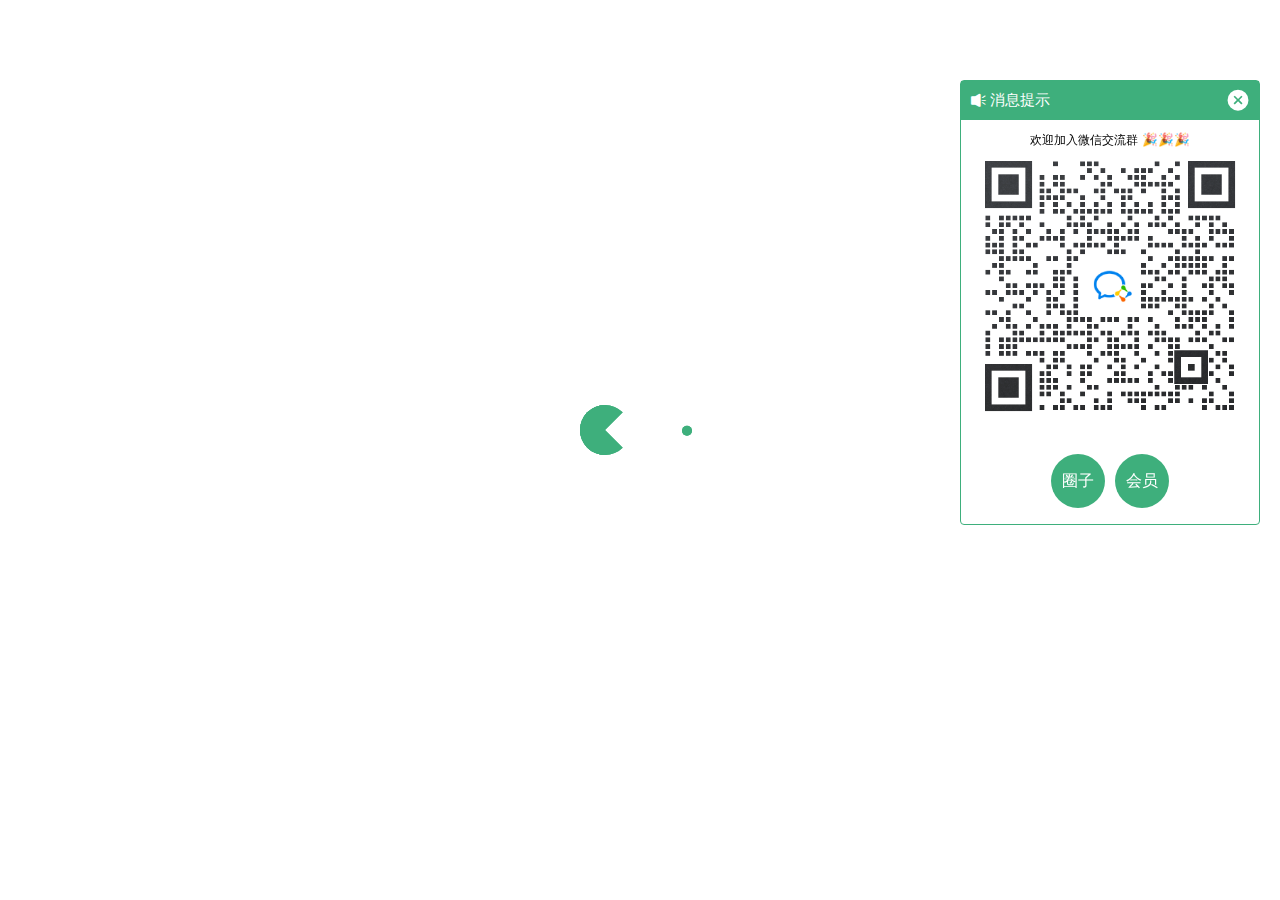
<file: docs/visitor.html>
<!DOCTYPE html>
<html lang="en-US">
  <head>
    <meta charset="utf-8">
    <meta name="viewport" content="width=device-width,initial-scale=1">
    <title>访客导出 | 运营工具库|国际站运营辅助工具</title>
    <meta name="generator" content="VuePress 1.8.2">
    <link rel="icon" href="/favicon.ico">
    <meta name="description" content="我称之为国际站最强运营工具,支持Win和Mac|支持多店铺｜不绑定电脑">
    <meta name="viewport" content="width=device-width,initial-scale=1,user-scalable=no">
    
    <link rel="preload" href="/assets/css/0.styles.1ba4c11f.css" as="style"><link rel="preload" href="/assets/js/app.dedce1bf.js" as="script"><link rel="preload" href="/assets/js/3.4773599d.js" as="script"><link rel="preload" href="/assets/js/1.2e53a6e3.js" as="script"><link rel="preload" href="/assets/js/17.7145ef03.js" as="script"><link rel="prefetch" href="/assets/js/10.fd8260ea.js"><link rel="prefetch" href="/assets/js/11.c7e76a90.js"><link rel="prefetch" href="/assets/js/12.b68c964a.js"><link rel="prefetch" href="/assets/js/13.f26b068a.js"><link rel="prefetch" href="/assets/js/14.8b0dfbc8.js"><link rel="prefetch" href="/assets/js/15.110dc00a.js"><link rel="prefetch" href="/assets/js/16.26425af2.js"><link rel="prefetch" href="/assets/js/4.2aeaabc8.js"><link rel="prefetch" href="/assets/js/5.4754d57b.js"><link rel="prefetch" href="/assets/js/6.923528b1.js"><link rel="prefetch" href="/assets/js/7.5f06dbe1.js"><link rel="prefetch" href="/assets/js/8.5feebe43.js"><link rel="prefetch" href="/assets/js/9.7283951d.js">
    <link rel="stylesheet" href="/assets/css/0.styles.1ba4c11f.css">
  </head>
  <body>
    <div id="app" data-server-rendered="true"><div class="theme-container" data-v-1aefc0b4><div data-v-1aefc0b4><div id="loader-wrapper" class="loading-wrapper" data-v-d48f4d20 data-v-1aefc0b4 data-v-1aefc0b4><div class="loader-main" data-v-d48f4d20><div data-v-d48f4d20></div><div data-v-d48f4d20></div><div data-v-d48f4d20></div><div data-v-d48f4d20></div></div> <!----> <!----></div> <div class="password-shadow password-wrapper-out" style="display:none;" data-v-5a787346 data-v-1aefc0b4 data-v-1aefc0b4><h3 class="title" data-v-5a787346 data-v-5a787346>运营工具库|国际站运营辅助工具</h3> <p class="description" data-v-5a787346 data-v-5a787346>我称之为国际站最强运营工具,支持Win和Mac|支持多店铺｜不绑定电脑</p> <label id="box" class="inputBox" data-v-5a787346 data-v-5a787346><input type="password" value="" data-v-5a787346> <span data-v-5a787346>输入密码阅读!</span> <button data-v-5a787346>OK</button></label> <div class="footer" data-v-5a787346 data-v-5a787346><span data-v-5a787346><i class="iconfont reco-theme" data-v-5a787346></i> <a target="blank" href="https://www.ali404.com" data-v-5a787346>运营有数</a></span> <span data-v-5a787346><i class="iconfont reco-copyright" data-v-5a787346></i> <a data-v-5a787346><span data-v-5a787346>运营有数</span>
            
          <!---->
          2021
        </a></span></div></div> <div class="hide" data-v-1aefc0b4><header class="navbar" data-v-1aefc0b4><div class="sidebar-button"><svg xmlns="http://www.w3.org/2000/svg" aria-hidden="true" role="img" viewBox="0 0 448 512" class="icon"><path fill="currentColor" d="M436 124H12c-6.627 0-12-5.373-12-12V80c0-6.627 5.373-12 12-12h424c6.627 0 12 5.373 12 12v32c0 6.627-5.373 12-12 12zm0 160H12c-6.627 0-12-5.373-12-12v-32c0-6.627 5.373-12 12-12h424c6.627 0 12 5.373 12 12v32c0 6.627-5.373 12-12 12zm0 160H12c-6.627 0-12-5.373-12-12v-32c0-6.627 5.373-12 12-12h424c6.627 0 12 5.373 12 12v32c0 6.627-5.373 12-12 12z"></path></svg></div> <a href="/" class="home-link router-link-active"><!----> <span class="site-name">运营工具库|国际站运营辅助工具</span></a> <div class="links"><div class="color-picker"><a class="color-button"><i class="iconfont reco-color"></i></a> <div class="color-picker-menu" style="display:none;"><div class="mode-options"><h4 class="title">Choose mode</h4> <ul class="color-mode-options"><li class="dark">dark</li><li class="auto active">auto</li><li class="light">light</li></ul></div></div></div> <div class="search-box"><i class="iconfont reco-search"></i> <input aria-label="Search" autocomplete="off" spellcheck="false" value=""> <!----></div> <nav class="nav-links can-hide"><div class="nav-item"><a href="/" class="nav-link"><i class="iconfont reco-home"></i>
  主页
</a></div><div class="nav-item"><a href="/docs/" class="nav-link router-link-active"><i class="iconfont reco-message"></i>
  使用文档
</a></div><div class="nav-item"><a href="/docs/guarantee.html" class="nav-link"><i class="iconfont reco-message"></i>
  保障计划
</a></div><div class="nav-item"><a href="https://www.ali404.com/vips" target="_blank" rel="noopener noreferrer" class="nav-link external"><i class="iconfont reco-message"></i>
  成为会员
  <span><svg xmlns="http://www.w3.org/2000/svg" aria-hidden="true" focusable="false" x="0px" y="0px" viewBox="0 0 100 100" width="15" height="15" class="icon outbound"><path fill="currentColor" d="M18.8,85.1h56l0,0c2.2,0,4-1.8,4-4v-32h-8v28h-48v-48h28v-8h-32l0,0c-2.2,0-4,1.8-4,4v56C14.8,83.3,16.6,85.1,18.8,85.1z"></path> <polygon fill="currentColor" points="45.7,48.7 51.3,54.3 77.2,28.5 77.2,37.2 85.2,37.2 85.2,14.9 62.8,14.9 62.8,22.9 71.5,22.9"></polygon></svg> <span class="sr-only">(opens new window)</span></span></a></div><div class="nav-item"><a href="https://www.ali404.com/log" target="_blank" rel="noopener noreferrer" class="nav-link external"><i class="undefined"></i>
  更新日志
  <span><svg xmlns="http://www.w3.org/2000/svg" aria-hidden="true" focusable="false" x="0px" y="0px" viewBox="0 0 100 100" width="15" height="15" class="icon outbound"><path fill="currentColor" d="M18.8,85.1h56l0,0c2.2,0,4-1.8,4-4v-32h-8v28h-48v-48h28v-8h-32l0,0c-2.2,0-4,1.8-4,4v56C14.8,83.3,16.6,85.1,18.8,85.1z"></path> <polygon fill="currentColor" points="45.7,48.7 51.3,54.3 77.2,28.5 77.2,37.2 85.2,37.2 85.2,14.9 62.8,14.9 62.8,22.9 71.5,22.9"></polygon></svg> <span class="sr-only">(opens new window)</span></span></a></div><div class="nav-item"><a href="https://www.ali404.com" target="_blank" rel="noopener noreferrer" class="nav-link external"><i class="iconfont reco-github"></i>
  运营有数
  <span><svg xmlns="http://www.w3.org/2000/svg" aria-hidden="true" focusable="false" x="0px" y="0px" viewBox="0 0 100 100" width="15" height="15" class="icon outbound"><path fill="currentColor" d="M18.8,85.1h56l0,0c2.2,0,4-1.8,4-4v-32h-8v28h-48v-48h28v-8h-32l0,0c-2.2,0-4,1.8-4,4v56C14.8,83.3,16.6,85.1,18.8,85.1z"></path> <polygon fill="currentColor" points="45.7,48.7 51.3,54.3 77.2,28.5 77.2,37.2 85.2,37.2 85.2,14.9 62.8,14.9 62.8,22.9 71.5,22.9"></polygon></svg> <span class="sr-only">(opens new window)</span></span></a></div> <!----></nav></div></header> <div class="sidebar-mask" data-v-1aefc0b4></div> <aside class="sidebar" data-v-1aefc0b4><div class="personal-info-wrapper" data-v-39576ba9 data-v-1aefc0b4><!----> <h3 class="name" data-v-39576ba9>
    运营有数
  </h3> <div class="num" data-v-39576ba9><div data-v-39576ba9><h3 data-v-39576ba9>7</h3> <h6 data-v-39576ba9>Articles</h6></div> <div data-v-39576ba9><h3 data-v-39576ba9>0</h3> <h6 data-v-39576ba9>Tags</h6></div></div> <ul class="social-links" data-v-39576ba9></ul> <hr data-v-39576ba9></div> <nav class="nav-links"><div class="nav-item"><a href="/" class="nav-link"><i class="iconfont reco-home"></i>
  主页
</a></div><div class="nav-item"><a href="/docs/" class="nav-link router-link-active"><i class="iconfont reco-message"></i>
  使用文档
</a></div><div class="nav-item"><a href="/docs/guarantee.html" class="nav-link"><i class="iconfont reco-message"></i>
  保障计划
</a></div><div class="nav-item"><a href="https://www.ali404.com/vips" target="_blank" rel="noopener noreferrer" class="nav-link external"><i class="iconfont reco-message"></i>
  成为会员
  <span><svg xmlns="http://www.w3.org/2000/svg" aria-hidden="true" focusable="false" x="0px" y="0px" viewBox="0 0 100 100" width="15" height="15" class="icon outbound"><path fill="currentColor" d="M18.8,85.1h56l0,0c2.2,0,4-1.8,4-4v-32h-8v28h-48v-48h28v-8h-32l0,0c-2.2,0-4,1.8-4,4v56C14.8,83.3,16.6,85.1,18.8,85.1z"></path> <polygon fill="currentColor" points="45.7,48.7 51.3,54.3 77.2,28.5 77.2,37.2 85.2,37.2 85.2,14.9 62.8,14.9 62.8,22.9 71.5,22.9"></polygon></svg> <span class="sr-only">(opens new window)</span></span></a></div><div class="nav-item"><a href="https://www.ali404.com/log" target="_blank" rel="noopener noreferrer" class="nav-link external"><i class="undefined"></i>
  更新日志
  <span><svg xmlns="http://www.w3.org/2000/svg" aria-hidden="true" focusable="false" x="0px" y="0px" viewBox="0 0 100 100" width="15" height="15" class="icon outbound"><path fill="currentColor" d="M18.8,85.1h56l0,0c2.2,0,4-1.8,4-4v-32h-8v28h-48v-48h28v-8h-32l0,0c-2.2,0-4,1.8-4,4v56C14.8,83.3,16.6,85.1,18.8,85.1z"></path> <polygon fill="currentColor" points="45.7,48.7 51.3,54.3 77.2,28.5 77.2,37.2 85.2,37.2 85.2,14.9 62.8,14.9 62.8,22.9 71.5,22.9"></polygon></svg> <span class="sr-only">(opens new window)</span></span></a></div><div class="nav-item"><a href="https://www.ali404.com" target="_blank" rel="noopener noreferrer" class="nav-link external"><i class="iconfont reco-github"></i>
  运营有数
  <span><svg xmlns="http://www.w3.org/2000/svg" aria-hidden="true" focusable="false" x="0px" y="0px" viewBox="0 0 100 100" width="15" height="15" class="icon outbound"><path fill="currentColor" d="M18.8,85.1h56l0,0c2.2,0,4-1.8,4-4v-32h-8v28h-48v-48h28v-8h-32l0,0c-2.2,0-4,1.8-4,4v56C14.8,83.3,16.6,85.1,18.8,85.1z"></path> <polygon fill="currentColor" points="45.7,48.7 51.3,54.3 77.2,28.5 77.2,37.2 85.2,37.2 85.2,14.9 62.8,14.9 62.8,22.9 71.5,22.9"></polygon></svg> <span class="sr-only">(opens new window)</span></span></a></div> <!----></nav> <ul class="sidebar-links"><li><a href="/docs/" aria-current="page" class="sidebar-link">运营工具库介绍</a></li><li><a href="/docs/guarantee.html" class="sidebar-link">保障计划</a></li><li><a href="/docs/survey.html" class="sidebar-link">同行背调</a></li><li><a href="/docs/visitor.html" aria-current="page" class="active sidebar-link">访客导出</a></li><li><a href="/docs/backtone.html" class="sidebar-link">背调同行</a></li><li><a href="/docs/superHighQuality.html" class="sidebar-link">爆品成长</a></li><li><a href="/docs/showwindow.html" class="sidebar-link">同行橱窗</a></li></ul> </aside> <div class="password-shadow password-wrapper-in" style="display:none;" data-v-5a787346 data-v-1aefc0b4><h3 class="title" data-v-5a787346 data-v-5a787346>访客导出</h3> <!----> <label id="box" class="inputBox" data-v-5a787346 data-v-5a787346><input type="password" value="" data-v-5a787346> <span data-v-5a787346>输入密码阅读!</span> <button data-v-5a787346>OK</button></label> <div class="footer" data-v-5a787346 data-v-5a787346><span data-v-5a787346><i class="iconfont reco-theme" data-v-5a787346></i> <a target="blank" href="https://www.ali404.com" data-v-5a787346>运营有数</a></span> <span data-v-5a787346><i class="iconfont reco-copyright" data-v-5a787346></i> <a data-v-5a787346><span data-v-5a787346>运营有数</span>
            
          <!---->
          2021
        </a></span></div></div> <div data-v-1aefc0b4><main class="page" style="padding-right:0;"><section><div class="page-title"><h1 class="title">访客导出</h1> <div data-v-f875f3fc><i class="iconfont reco-account" data-v-f875f3fc><span data-v-f875f3fc>运营有数</span></i> <i class="iconfont reco-date" data-v-f875f3fc><span data-v-f875f3fc>12/1/2021</span></i> <!----> <!----></div></div> <div class="theme-reco-content content__default"><p>等待完善使用手册,如遇问题，可先私聊群主解决</p></div></section> <footer class="page-edit"><!----> <div class="last-updated"><span class="prefix">Last Updated: </span> <span class="time">12/20/2021, 5:31:24 PM</span></div></footer> <div class="page-nav"><p class="inner"><span class="prev"><a href="/docs/survey.html" class="prev">
            同行背调
          </a></span> <span class="next"><a href="/docs/backtone.html">
            背调同行
          </a></span></p></div> <div class="comments-wrapper"><!----></div> <ul class="side-bar sub-sidebar-wrapper" style="width:0;" data-v-cb1513f6></ul></main> <!----></div></div></div></div><div class="global-ui"><div class="back-to-ceiling" style="right:1rem;bottom:6rem;width:2.5rem;height:2.5rem;border-radius:.25rem;line-height:2.5rem;display:none;" data-v-c6073ba8 data-v-c6073ba8><svg t="1574745035067" viewBox="0 0 1024 1024" version="1.1" xmlns="http://www.w3.org/2000/svg" p-id="5404" class="icon" data-v-c6073ba8><path d="M526.60727968 10.90185116a27.675 27.675 0 0 0-29.21455937 0c-131.36607665 82.28402758-218.69155461 228.01873535-218.69155402 394.07834331a462.20625001 462.20625001 0 0 0 5.36959153 69.94390903c1.00431239 6.55289093-0.34802892 13.13561351-3.76865779 18.80351572-32.63518765 54.11355614-51.75690182 118.55860487-51.7569018 187.94566865a371.06718723 371.06718723 0 0 0 11.50484808 91.98906777c6.53300375 25.50556257 41.68394495 28.14064038 52.69160883 4.22606766 17.37162448-37.73630017 42.14135425-72.50938081 72.80769204-103.21549295 2.18761121 3.04276886 4.15646224 6.24463696 6.40373557 9.22774369a1871.4375 1871.4375 0 0 0 140.04691725 5.34970492 1866.36093723 1866.36093723 0 0 0 140.04691723-5.34970492c2.24727335-2.98310674 4.21612437-6.18497483 6.3937923-9.2178004 30.66633723 30.70611158 55.4360664 65.4791928 72.80769147 103.21549355 11.00766384 23.91457269 46.15860503 21.27949489 52.69160879-4.22606768a371.15156223 371.15156223 0 0 0 11.514792-91.99901164c0-69.36717486-19.13165746-133.82216804-51.75690182-187.92578088-3.42062944-5.66790279-4.76302748-12.26056868-3.76865837-18.80351632a462.20625001 462.20625001 0 0 0 5.36959269-69.943909c-0.00994388-166.08943902-87.32547796-311.81420293-218.6915546-394.09823051zM605.93803103 357.87693858a93.93749974 93.93749974 0 1 1-187.89594924 6.1e-7 93.93749974 93.93749974 0 0 1 187.89594924-6.1e-7z" p-id="5405" data-v-c6073ba8></path><path d="M429.50777625 765.63860547C429.50777625 803.39355007 466.44236686 1000.39046097 512.00932183 1000.39046097c45.56695499 0 82.4922232-197.00623328 82.5015456-234.7518555 0-37.75494459-36.9345906-68.35043303-82.4922232-68.34111062-45.57627738-0.00932239-82.52019037 30.59548842-82.51086798 68.34111062z" p-id="5406" data-v-c6073ba8></path></svg></div><!----></div></div>
    <script src="/assets/js/app.dedce1bf.js" defer></script><script src="/assets/js/3.4773599d.js" defer></script><script src="/assets/js/1.2e53a6e3.js" defer></script><script src="/assets/js/17.7145ef03.js" defer></script>
  </body>
</html>
</file>
<file: assets/css/0.styles.1ba4c11f.css>
@charset "UTF-8";.medium-zoom-overlay{z-index:100}.medium-zoom-overlay~img{z-index:101}.el-pagination--small .arrow.disabled,.el-table--hidden,.el-table .el-table__cell.is-hidden>*,.el-table .hidden-columns{visibility:hidden}.el-dropdown .el-dropdown-selfdefine:focus:active,.el-dropdown .el-dropdown-selfdefine:focus:not(.focusing),.el-message__closeBtn:focus,.el-message__content:focus,.el-popover:focus,.el-popover:focus:active,.el-popover__reference:focus:hover,.el-popover__reference:focus:not(.focusing),.el-rate:active,.el-rate:focus,.el-tooltip:focus:hover,.el-tooltip:focus:not(.focusing),.el-upload-list__item.is-success:active,.el-upload-list__item.is-success:not(.focusing):focus{outline-width:0}.el-input__suffix,.el-tree.is-dragging .el-tree-node__content *{pointer-events:none}@font-face{font-family:element-icons;src:url(/assets/fonts/element-icons.535877f5.woff) format("woff"),url(/assets/fonts/element-icons.732389de.ttf) format("truetype");font-weight:400;font-display:"auto";font-style:normal}[class*=" el-icon-"],[class^=el-icon-]{font-family:element-icons!important;speak:none;font-style:normal;font-weight:400;font-variant:normal;text-transform:none;line-height:1;vertical-align:baseline;display:inline-block;-webkit-font-smoothing:antialiased;-moz-osx-font-smoothing:grayscale}.el-icon-ice-cream-round:before{content:"\e6a0"}.el-icon-ice-cream-square:before{content:"\e6a3"}.el-icon-lollipop:before{content:"\e6a4"}.el-icon-potato-strips:before{content:"\e6a5"}.el-icon-milk-tea:before{content:"\e6a6"}.el-icon-ice-drink:before{content:"\e6a7"}.el-icon-ice-tea:before{content:"\e6a9"}.el-icon-coffee:before{content:"\e6aa"}.el-icon-orange:before{content:"\e6ab"}.el-icon-pear:before{content:"\e6ac"}.el-icon-apple:before{content:"\e6ad"}.el-icon-cherry:before{content:"\e6ae"}.el-icon-watermelon:before{content:"\e6af"}.el-icon-grape:before{content:"\e6b0"}.el-icon-refrigerator:before{content:"\e6b1"}.el-icon-goblet-square-full:before{content:"\e6b2"}.el-icon-goblet-square:before{content:"\e6b3"}.el-icon-goblet-full:before{content:"\e6b4"}.el-icon-goblet:before{content:"\e6b5"}.el-icon-cold-drink:before{content:"\e6b6"}.el-icon-coffee-cup:before{content:"\e6b8"}.el-icon-water-cup:before{content:"\e6b9"}.el-icon-hot-water:before{content:"\e6ba"}.el-icon-ice-cream:before{content:"\e6bb"}.el-icon-dessert:before{content:"\e6bc"}.el-icon-sugar:before{content:"\e6bd"}.el-icon-tableware:before{content:"\e6be"}.el-icon-burger:before{content:"\e6bf"}.el-icon-knife-fork:before{content:"\e6c1"}.el-icon-fork-spoon:before{content:"\e6c2"}.el-icon-chicken:before{content:"\e6c3"}.el-icon-food:before{content:"\e6c4"}.el-icon-dish-1:before{content:"\e6c5"}.el-icon-dish:before{content:"\e6c6"}.el-icon-moon-night:before{content:"\e6ee"}.el-icon-moon:before{content:"\e6f0"}.el-icon-cloudy-and-sunny:before{content:"\e6f1"}.el-icon-partly-cloudy:before{content:"\e6f2"}.el-icon-cloudy:before{content:"\e6f3"}.el-icon-sunny:before{content:"\e6f6"}.el-icon-sunset:before{content:"\e6f7"}.el-icon-sunrise-1:before{content:"\e6f8"}.el-icon-sunrise:before{content:"\e6f9"}.el-icon-heavy-rain:before{content:"\e6fa"}.el-icon-lightning:before{content:"\e6fb"}.el-icon-light-rain:before{content:"\e6fc"}.el-icon-wind-power:before{content:"\e6fd"}.el-icon-baseball:before{content:"\e712"}.el-icon-soccer:before{content:"\e713"}.el-icon-football:before{content:"\e715"}.el-icon-basketball:before{content:"\e716"}.el-icon-ship:before{content:"\e73f"}.el-icon-truck:before{content:"\e740"}.el-icon-bicycle:before{content:"\e741"}.el-icon-mobile-phone:before{content:"\e6d3"}.el-icon-service:before{content:"\e6d4"}.el-icon-key:before{content:"\e6e2"}.el-icon-unlock:before{content:"\e6e4"}.el-icon-lock:before{content:"\e6e5"}.el-icon-watch:before{content:"\e6fe"}.el-icon-watch-1:before{content:"\e6ff"}.el-icon-timer:before{content:"\e702"}.el-icon-alarm-clock:before{content:"\e703"}.el-icon-map-location:before{content:"\e704"}.el-icon-delete-location:before{content:"\e705"}.el-icon-add-location:before{content:"\e706"}.el-icon-location-information:before{content:"\e707"}.el-icon-location-outline:before{content:"\e708"}.el-icon-location:before{content:"\e79e"}.el-icon-place:before{content:"\e709"}.el-icon-discover:before{content:"\e70a"}.el-icon-first-aid-kit:before{content:"\e70b"}.el-icon-trophy-1:before{content:"\e70c"}.el-icon-trophy:before{content:"\e70d"}.el-icon-medal:before{content:"\e70e"}.el-icon-medal-1:before{content:"\e70f"}.el-icon-stopwatch:before{content:"\e710"}.el-icon-mic:before{content:"\e711"}.el-icon-copy-document:before{content:"\e718"}.el-icon-full-screen:before{content:"\e719"}.el-icon-switch-button:before{content:"\e71b"}.el-icon-aim:before{content:"\e71c"}.el-icon-crop:before{content:"\e71d"}.el-icon-odometer:before{content:"\e71e"}.el-icon-time:before{content:"\e71f"}.el-icon-bangzhu:before{content:"\e724"}.el-icon-close-notification:before{content:"\e726"}.el-icon-microphone:before{content:"\e727"}.el-icon-turn-off-microphone:before{content:"\e728"}.el-icon-position:before{content:"\e729"}.el-icon-postcard:before{content:"\e72a"}.el-icon-message:before{content:"\e72b"}.el-icon-chat-line-square:before{content:"\e72d"}.el-icon-chat-dot-square:before{content:"\e72e"}.el-icon-chat-dot-round:before{content:"\e72f"}.el-icon-chat-square:before{content:"\e730"}.el-icon-chat-line-round:before{content:"\e731"}.el-icon-chat-round:before{content:"\e732"}.el-icon-set-up:before{content:"\e733"}.el-icon-turn-off:before{content:"\e734"}.el-icon-open:before{content:"\e735"}.el-icon-connection:before{content:"\e736"}.el-icon-link:before{content:"\e737"}.el-icon-cpu:before{content:"\e738"}.el-icon-thumb:before{content:"\e739"}.el-icon-female:before{content:"\e73a"}.el-icon-male:before{content:"\e73b"}.el-icon-guide:before{content:"\e73c"}.el-icon-news:before{content:"\e73e"}.el-icon-price-tag:before{content:"\e744"}.el-icon-discount:before{content:"\e745"}.el-icon-wallet:before{content:"\e747"}.el-icon-coin:before{content:"\e748"}.el-icon-money:before{content:"\e749"}.el-icon-bank-card:before{content:"\e74a"}.el-icon-box:before{content:"\e74b"}.el-icon-present:before{content:"\e74c"}.el-icon-sell:before{content:"\e6d5"}.el-icon-sold-out:before{content:"\e6d6"}.el-icon-shopping-bag-2:before{content:"\e74d"}.el-icon-shopping-bag-1:before{content:"\e74e"}.el-icon-shopping-cart-2:before{content:"\e74f"}.el-icon-shopping-cart-1:before{content:"\e750"}.el-icon-shopping-cart-full:before{content:"\e751"}.el-icon-smoking:before{content:"\e752"}.el-icon-no-smoking:before{content:"\e753"}.el-icon-house:before{content:"\e754"}.el-icon-table-lamp:before{content:"\e755"}.el-icon-school:before{content:"\e756"}.el-icon-office-building:before{content:"\e757"}.el-icon-toilet-paper:before{content:"\e758"}.el-icon-notebook-2:before{content:"\e759"}.el-icon-notebook-1:before{content:"\e75a"}.el-icon-files:before{content:"\e75b"}.el-icon-collection:before{content:"\e75c"}.el-icon-receiving:before{content:"\e75d"}.el-icon-suitcase-1:before{content:"\e760"}.el-icon-suitcase:before{content:"\e761"}.el-icon-film:before{content:"\e763"}.el-icon-collection-tag:before{content:"\e765"}.el-icon-data-analysis:before{content:"\e766"}.el-icon-pie-chart:before{content:"\e767"}.el-icon-data-board:before{content:"\e768"}.el-icon-data-line:before{content:"\e76d"}.el-icon-reading:before{content:"\e769"}.el-icon-magic-stick:before{content:"\e76a"}.el-icon-coordinate:before{content:"\e76b"}.el-icon-mouse:before{content:"\e76c"}.el-icon-brush:before{content:"\e76e"}.el-icon-headset:before{content:"\e76f"}.el-icon-umbrella:before{content:"\e770"}.el-icon-scissors:before{content:"\e771"}.el-icon-mobile:before{content:"\e773"}.el-icon-attract:before{content:"\e774"}.el-icon-monitor:before{content:"\e775"}.el-icon-search:before{content:"\e778"}.el-icon-takeaway-box:before{content:"\e77a"}.el-icon-paperclip:before{content:"\e77d"}.el-icon-printer:before{content:"\e77e"}.el-icon-document-add:before{content:"\e782"}.el-icon-document:before{content:"\e785"}.el-icon-document-checked:before{content:"\e786"}.el-icon-document-copy:before{content:"\e787"}.el-icon-document-delete:before{content:"\e788"}.el-icon-document-remove:before{content:"\e789"}.el-icon-tickets:before{content:"\e78b"}.el-icon-folder-checked:before{content:"\e77f"}.el-icon-folder-delete:before{content:"\e780"}.el-icon-folder-remove:before{content:"\e781"}.el-icon-folder-add:before{content:"\e783"}.el-icon-folder-opened:before{content:"\e784"}.el-icon-folder:before{content:"\e78a"}.el-icon-edit-outline:before{content:"\e764"}.el-icon-edit:before{content:"\e78c"}.el-icon-date:before{content:"\e78e"}.el-icon-c-scale-to-original:before{content:"\e7c6"}.el-icon-view:before{content:"\e6ce"}.el-icon-loading:before{content:"\e6cf"}.el-icon-rank:before{content:"\e6d1"}.el-icon-sort-down:before{content:"\e7c4"}.el-icon-sort-up:before{content:"\e7c5"}.el-icon-sort:before{content:"\e6d2"}.el-icon-finished:before{content:"\e6cd"}.el-icon-refresh-left:before{content:"\e6c7"}.el-icon-refresh-right:before{content:"\e6c8"}.el-icon-refresh:before{content:"\e6d0"}.el-icon-video-play:before{content:"\e7c0"}.el-icon-video-pause:before{content:"\e7c1"}.el-icon-d-arrow-right:before{content:"\e6dc"}.el-icon-d-arrow-left:before{content:"\e6dd"}.el-icon-arrow-up:before{content:"\e6e1"}.el-icon-arrow-down:before{content:"\e6df"}.el-icon-arrow-right:before{content:"\e6e0"}.el-icon-arrow-left:before{content:"\e6de"}.el-icon-top-right:before{content:"\e6e7"}.el-icon-top-left:before{content:"\e6e8"}.el-icon-top:before{content:"\e6e6"}.el-icon-bottom:before{content:"\e6eb"}.el-icon-right:before{content:"\e6e9"}.el-icon-back:before{content:"\e6ea"}.el-icon-bottom-right:before{content:"\e6ec"}.el-icon-bottom-left:before{content:"\e6ed"}.el-icon-caret-top:before{content:"\e78f"}.el-icon-caret-bottom:before{content:"\e790"}.el-icon-caret-right:before{content:"\e791"}.el-icon-caret-left:before{content:"\e792"}.el-icon-d-caret:before{content:"\e79a"}.el-icon-share:before{content:"\e793"}.el-icon-menu:before{content:"\e798"}.el-icon-s-grid:before{content:"\e7a6"}.el-icon-s-check:before{content:"\e7a7"}.el-icon-s-data:before{content:"\e7a8"}.el-icon-s-opportunity:before{content:"\e7aa"}.el-icon-s-custom:before{content:"\e7ab"}.el-icon-s-claim:before{content:"\e7ad"}.el-icon-s-finance:before{content:"\e7ae"}.el-icon-s-comment:before{content:"\e7af"}.el-icon-s-flag:before{content:"\e7b0"}.el-icon-s-marketing:before{content:"\e7b1"}.el-icon-s-shop:before{content:"\e7b4"}.el-icon-s-open:before{content:"\e7b5"}.el-icon-s-management:before{content:"\e7b6"}.el-icon-s-ticket:before{content:"\e7b7"}.el-icon-s-release:before{content:"\e7b8"}.el-icon-s-home:before{content:"\e7b9"}.el-icon-s-promotion:before{content:"\e7ba"}.el-icon-s-operation:before{content:"\e7bb"}.el-icon-s-unfold:before{content:"\e7bc"}.el-icon-s-fold:before{content:"\e7a9"}.el-icon-s-platform:before{content:"\e7bd"}.el-icon-s-order:before{content:"\e7be"}.el-icon-s-cooperation:before{content:"\e7bf"}.el-icon-bell:before{content:"\e725"}.el-icon-message-solid:before{content:"\e799"}.el-icon-video-camera:before{content:"\e772"}.el-icon-video-camera-solid:before{content:"\e796"}.el-icon-camera:before{content:"\e779"}.el-icon-camera-solid:before{content:"\e79b"}.el-icon-download:before{content:"\e77c"}.el-icon-upload2:before{content:"\e77b"}.el-icon-upload:before{content:"\e7c3"}.el-icon-picture-outline-round:before{content:"\e75f"}.el-icon-picture-outline:before{content:"\e75e"}.el-icon-picture:before{content:"\e79f"}.el-icon-close:before{content:"\e6db"}.el-icon-check:before{content:"\e6da"}.el-icon-plus:before{content:"\e6d9"}.el-icon-minus:before{content:"\e6d8"}.el-icon-help:before{content:"\e73d"}.el-icon-s-help:before{content:"\e7b3"}.el-icon-circle-close:before{content:"\e78d"}.el-icon-circle-check:before{content:"\e720"}.el-icon-circle-plus-outline:before{content:"\e723"}.el-icon-remove-outline:before{content:"\e722"}.el-icon-zoom-out:before{content:"\e776"}.el-icon-zoom-in:before{content:"\e777"}.el-icon-error:before{content:"\e79d"}.el-icon-success:before{content:"\e79c"}.el-icon-circle-plus:before{content:"\e7a0"}.el-icon-remove:before{content:"\e7a2"}.el-icon-info:before{content:"\e7a1"}.el-icon-question:before{content:"\e7a4"}.el-icon-warning-outline:before{content:"\e6c9"}.el-icon-warning:before{content:"\e7a3"}.el-icon-goods:before{content:"\e7c2"}.el-icon-s-goods:before{content:"\e7b2"}.el-icon-star-off:before{content:"\e717"}.el-icon-star-on:before{content:"\e797"}.el-icon-more-outline:before{content:"\e6cc"}.el-icon-more:before{content:"\e794"}.el-icon-phone-outline:before{content:"\e6cb"}.el-icon-phone:before{content:"\e795"}.el-icon-user:before{content:"\e6e3"}.el-icon-user-solid:before{content:"\e7a5"}.el-icon-setting:before{content:"\e6ca"}.el-icon-s-tools:before{content:"\e7ac"}.el-icon-delete:before{content:"\e6d7"}.el-icon-delete-solid:before{content:"\e7c9"}.el-icon-eleme:before{content:"\e7c7"}.el-icon-platform-eleme:before{content:"\e7ca"}.el-icon-loading{-webkit-animation:rotating 2s linear infinite;animation:rotating 2s linear infinite}.el-icon--right{margin-left:5px}.el-icon--left{margin-right:5px}@-webkit-keyframes rotating{0%{transform:rotate(0)}to{transform:rotate(1turn)}}@keyframes rotating{0%{transform:rotate(0)}to{transform:rotate(1turn)}}.el-pagination{white-space:nowrap;padding:2px 5px;color:#303133;font-weight:700}.el-pagination:after,.el-pagination:before{display:table;content:""}.el-pagination:after{clear:both}.el-pagination button,.el-pagination span:not([class*=suffix]){display:inline-block;font-size:13px;min-width:35.5px;height:28px;line-height:28px;vertical-align:top;box-sizing:border-box}.el-pagination .el-input__inner{text-align:center;-moz-appearance:textfield;line-height:normal}.el-pagination .el-input__suffix{right:0;transform:scale(.8)}.el-pagination .el-select .el-input{width:100px;margin:0 5px}.el-pagination .el-select .el-input .el-input__inner{padding-right:25px;border-radius:3px}.el-pagination button{border:none;padding:0 6px;background:0 0}.el-pagination button:focus{outline:0}.el-pagination button:hover{color:#409eff}.el-pagination button:disabled{color:#c0c4cc;background-color:#fff;cursor:not-allowed}.el-pagination .btn-next,.el-pagination .btn-prev{background:50% no-repeat #fff;background-size:16px;cursor:pointer;margin:0;color:#303133}.el-pagination .btn-next .el-icon,.el-pagination .btn-prev .el-icon{display:block;font-size:12px;font-weight:700}.el-pagination .btn-prev{padding-right:12px}.el-pagination .btn-next{padding-left:12px}.el-pagination .el-pager li.disabled{color:#c0c4cc;cursor:not-allowed}.el-pager li,.el-pager li.btn-quicknext:hover,.el-pager li.btn-quickprev:hover{cursor:pointer}.el-pagination--small .btn-next,.el-pagination--small .btn-prev,.el-pagination--small .el-pager li,.el-pagination--small .el-pager li.btn-quicknext,.el-pagination--small .el-pager li.btn-quickprev,.el-pagination--small .el-pager li:last-child{border-color:transparent;font-size:12px;line-height:22px;height:22px;min-width:22px}.el-pagination--small .more:before,.el-pagination--small li.more:before{line-height:24px}.el-pagination--small button,.el-pagination--small span:not([class*=suffix]){height:22px;line-height:22px}.el-pagination--small .el-pagination__editor,.el-pagination--small .el-pagination__editor.el-input .el-input__inner{height:22px}.el-pagination__sizes{margin:0 10px 0 0;font-weight:400;color:#606266}.el-pagination__sizes .el-input .el-input__inner{font-size:13px;padding-left:8px}.el-pagination__sizes .el-input .el-input__inner:hover{border-color:#409eff}.el-pagination__total{margin-right:10px;font-weight:400;color:#606266}.el-pagination__jump{margin-left:24px;font-weight:400;color:#606266}.el-pagination__jump .el-input__inner{padding:0 3px}.el-pagination__rightwrapper{float:right}.el-pagination__editor{line-height:18px;padding:0 2px;height:28px;text-align:center;margin:0 2px;box-sizing:border-box;border-radius:3px}.el-pager,.el-pagination.is-background .btn-next,.el-pagination.is-background .btn-prev{padding:0}.el-pagination__editor.el-input{width:50px}.el-pagination__editor.el-input .el-input__inner{height:28px}.el-pagination__editor .el-input__inner::-webkit-inner-spin-button,.el-pagination__editor .el-input__inner::-webkit-outer-spin-button{-webkit-appearance:none;margin:0}.el-pagination.is-background .btn-next,.el-pagination.is-background .btn-prev,.el-pagination.is-background .el-pager li{margin:0 5px;background-color:#f4f4f5;color:#606266;min-width:30px;border-radius:2px}.el-pagination.is-background .btn-next.disabled,.el-pagination.is-background .btn-next:disabled,.el-pagination.is-background .btn-prev.disabled,.el-pagination.is-background .btn-prev:disabled,.el-pagination.is-background .el-pager li.disabled{color:#c0c4cc}.el-pagination.is-background .el-pager li:not(.disabled):hover{color:#409eff}.el-pagination.is-background .el-pager li:not(.disabled).active{background-color:#409eff;color:#fff}.el-dialog,.el-pager li{background:#fff;-webkit-box-sizing:border-box}.el-pagination.is-background.el-pagination--small .btn-next,.el-pagination.is-background.el-pagination--small .btn-prev,.el-pagination.is-background.el-pagination--small .el-pager li{margin:0 3px;min-width:22px}.el-pager,.el-pager li{vertical-align:top;margin:0;display:inline-block}.el-pager{-ms-user-select:none;user-select:none;list-style:none;font-size:0}.el-date-table,.el-pager,.el-table th.el-table__cell{-webkit-user-select:none;-moz-user-select:none}.el-pager .more:before{line-height:30px}.el-pager li{padding:0 4px;font-size:13px;min-width:35.5px;height:28px;line-height:28px;box-sizing:border-box;text-align:center}.el-menu--collapse .el-menu .el-submenu,.el-menu--popup{min-width:200px}.el-pager li.btn-quicknext,.el-pager li.btn-quickprev{line-height:28px;color:#303133}.el-pager li.btn-quicknext.disabled,.el-pager li.btn-quickprev.disabled{color:#c0c4cc}.el-pager li.active+li{border-left:0}.el-pager li:hover{color:#409eff}.el-pager li.active{color:#409eff;cursor:default}@-webkit-keyframes v-modal-in{0%{opacity:0}}@-webkit-keyframes v-modal-out{to{opacity:0}}.el-dialog{position:relative;margin:0 auto 50px;border-radius:2px;box-shadow:0 1px 3px rgba(0,0,0,.3);box-sizing:border-box;width:50%}.el-dialog.is-fullscreen{width:100%;margin-top:0;margin-bottom:0;height:100%;overflow:auto}.el-dialog__wrapper{position:fixed;top:0;right:0;bottom:0;left:0;overflow:auto;margin:0}.el-dialog__header{padding:20px 20px 10px}.el-dialog__headerbtn{position:absolute;top:20px;right:20px;padding:0;background:0 0;border:none;outline:0;cursor:pointer;font-size:16px}.el-dialog__headerbtn .el-dialog__close{color:#909399}.el-dialog__headerbtn:focus .el-dialog__close,.el-dialog__headerbtn:hover .el-dialog__close{color:#409eff}.el-dialog__title{line-height:24px;font-size:18px;color:#303133}.el-dialog__body{padding:30px 20px;color:#606266;font-size:14px;word-break:break-all}.el-dialog__footer{padding:10px 20px 20px;text-align:right;box-sizing:border-box}.el-dialog--center{text-align:center}.el-dialog--center .el-dialog__body{text-align:initial;padding:25px 25px 30px}.el-dialog--center .el-dialog__footer{text-align:inherit}.dialog-fade-enter-active{-webkit-animation:dialog-fade-in .3s;animation:dialog-fade-in .3s}.dialog-fade-leave-active{-webkit-animation:dialog-fade-out .3s;animation:dialog-fade-out .3s}@-webkit-keyframes dialog-fade-in{0%{transform:translate3d(0,-20px,0);opacity:0}to{transform:translateZ(0);opacity:1}}@keyframes dialog-fade-in{0%{transform:translate3d(0,-20px,0);opacity:0}to{transform:translateZ(0);opacity:1}}@-webkit-keyframes dialog-fade-out{0%{transform:translateZ(0);opacity:1}to{transform:translate3d(0,-20px,0);opacity:0}}@keyframes dialog-fade-out{0%{transform:translateZ(0);opacity:1}to{transform:translate3d(0,-20px,0);opacity:0}}.el-autocomplete{position:relative;display:inline-block}.el-autocomplete-suggestion{margin:5px 0;box-shadow:0 2px 12px 0 rgba(0,0,0,.1);border-radius:4px;border:1px solid #e4e7ed;box-sizing:border-box;background-color:#fff}.el-dropdown-menu,.el-menu--collapse .el-submenu .el-menu{z-index:10;-webkit-box-shadow:0 2px 12px 0 rgba(0,0,0,.1)}.el-autocomplete-suggestion__wrap{max-height:280px;padding:10px 0;box-sizing:border-box}.el-autocomplete-suggestion__list{margin:0;padding:0}.el-autocomplete-suggestion li{padding:0 20px;margin:0;line-height:34px;cursor:pointer;color:#606266;font-size:14px;list-style:none;white-space:nowrap;overflow:hidden;text-overflow:ellipsis}.el-autocomplete-suggestion li.highlighted,.el-autocomplete-suggestion li:hover{background-color:#f5f7fa}.el-autocomplete-suggestion li.divider{margin-top:6px;border-top:1px solid #000}.el-autocomplete-suggestion li.divider:last-child{margin-bottom:-6px}.el-autocomplete-suggestion.is-loading li{text-align:center;height:100px;line-height:100px;font-size:20px;color:#999}.el-autocomplete-suggestion.is-loading li:after{display:inline-block;content:"";height:100%;vertical-align:middle}.el-autocomplete-suggestion.is-loading li:hover{background-color:#fff}.el-autocomplete-suggestion.is-loading .el-icon-loading{vertical-align:middle}.el-dropdown{display:inline-block;position:relative;color:#606266;font-size:14px}.el-dropdown .el-button-group{display:block}.el-dropdown .el-button-group .el-button{float:none}.el-dropdown .el-dropdown__caret-button{padding-left:5px;padding-right:5px;position:relative;border-left:none}.el-dropdown .el-dropdown__caret-button:before{content:"";position:absolute;display:block;width:1px;top:5px;bottom:5px;left:0;background:hsla(0,0%,100%,.5)}.el-dropdown .el-dropdown__caret-button.el-button--default:before{background:rgba(220,223,230,.5)}.el-dropdown .el-dropdown__caret-button:hover:not(.is-disabled):before{top:0;bottom:0}.el-dropdown .el-dropdown__caret-button .el-dropdown__icon{padding-left:0}.el-dropdown__icon{font-size:12px;margin:0 3px}.el-dropdown [disabled]{cursor:not-allowed;color:#bbb}.el-dropdown-menu{position:absolute;top:0;left:0;padding:10px 0;margin:5px 0;background-color:#fff;border:1px solid #ebeef5;border-radius:4px;box-shadow:0 2px 12px 0 rgba(0,0,0,.1)}.el-dropdown-menu__item{list-style:none;line-height:36px;padding:0 20px;margin:0;font-size:14px;color:#606266;cursor:pointer;outline:0}.el-dropdown-menu__item:focus,.el-dropdown-menu__item:not(.is-disabled):hover{background-color:#ecf5ff;color:#66b1ff}.el-dropdown-menu__item i{margin-right:5px}.el-dropdown-menu__item--divided{position:relative;margin-top:6px;border-top:1px solid #ebeef5}.el-dropdown-menu__item--divided:before{content:"";height:6px;display:block;margin:0 -20px;background-color:#fff}.el-dropdown-menu__item.is-disabled{cursor:default;color:#bbb;pointer-events:none}.el-dropdown-menu--medium{padding:6px 0}.el-dropdown-menu--medium .el-dropdown-menu__item{line-height:30px;padding:0 17px;font-size:14px}.el-dropdown-menu--medium .el-dropdown-menu__item.el-dropdown-menu__item--divided{margin-top:6px}.el-dropdown-menu--medium .el-dropdown-menu__item.el-dropdown-menu__item--divided:before{height:6px;margin:0 -17px}.el-dropdown-menu--small{padding:6px 0}.el-dropdown-menu--small .el-dropdown-menu__item{line-height:27px;padding:0 15px;font-size:13px}.el-dropdown-menu--small .el-dropdown-menu__item.el-dropdown-menu__item--divided{margin-top:4px}.el-dropdown-menu--small .el-dropdown-menu__item.el-dropdown-menu__item--divided:before{height:4px;margin:0 -15px}.el-dropdown-menu--mini{padding:3px 0}.el-dropdown-menu--mini .el-dropdown-menu__item{line-height:24px;padding:0 10px;font-size:12px}.el-dropdown-menu--mini .el-dropdown-menu__item.el-dropdown-menu__item--divided{margin-top:3px}.el-dropdown-menu--mini .el-dropdown-menu__item.el-dropdown-menu__item--divided:before{height:3px;margin:0 -10px}.el-menu{border-right:1px solid #e6e6e6;list-style:none;position:relative;margin:0;padding-left:0}.el-menu,.el-menu--horizontal>.el-menu-item:not(.is-disabled):focus,.el-menu--horizontal>.el-menu-item:not(.is-disabled):hover,.el-menu--horizontal>.el-submenu .el-submenu__title:hover{background-color:#fff}.el-menu:after,.el-menu:before{display:table;content:""}.el-menu:after{clear:both}.el-menu.el-menu--horizontal{border-bottom:1px solid #e6e6e6}.el-menu--horizontal{border-right:none}.el-menu--horizontal>.el-menu-item{float:left;height:60px;line-height:60px;margin:0;border-bottom:2px solid transparent;color:#909399}.el-menu--horizontal>.el-menu-item a,.el-menu--horizontal>.el-menu-item a:hover{color:inherit}.el-menu--horizontal>.el-submenu{float:left}.el-menu--horizontal>.el-submenu:focus,.el-menu--horizontal>.el-submenu:hover{outline:0}.el-menu--horizontal>.el-submenu:focus .el-submenu__title,.el-menu--horizontal>.el-submenu:hover .el-submenu__title{color:#303133}.el-menu--horizontal>.el-submenu.is-active .el-submenu__title{border-bottom:2px solid #409eff;color:#303133}.el-menu--horizontal>.el-submenu .el-submenu__title{height:60px;line-height:60px;border-bottom:2px solid transparent;color:#909399}.el-menu--horizontal>.el-submenu .el-submenu__icon-arrow{position:static;vertical-align:middle;margin-left:8px;margin-top:-3px}.el-menu--horizontal .el-menu .el-menu-item,.el-menu--horizontal .el-menu .el-submenu__title{background-color:#fff;float:none;height:36px;line-height:36px;padding:0 10px;color:#909399}.el-menu--horizontal .el-menu .el-menu-item.is-active,.el-menu--horizontal .el-menu .el-submenu.is-active>.el-submenu__title{color:#303133}.el-menu--horizontal .el-menu-item:not(.is-disabled):focus,.el-menu--horizontal .el-menu-item:not(.is-disabled):hover{outline:0;color:#303133}.el-menu--horizontal>.el-menu-item.is-active{border-bottom:2px solid #409eff;color:#303133}.el-menu--collapse{width:64px}.el-menu--collapse>.el-menu-item [class^=el-icon-],.el-menu--collapse>.el-submenu>.el-submenu__title [class^=el-icon-]{margin:0;vertical-align:middle;width:24px;text-align:center}.el-menu--collapse>.el-menu-item .el-submenu__icon-arrow,.el-menu--collapse>.el-submenu>.el-submenu__title .el-submenu__icon-arrow{display:none}.el-menu--collapse>.el-menu-item span,.el-menu--collapse>.el-submenu>.el-submenu__title span{height:0;width:0;overflow:hidden;visibility:hidden;display:inline-block}.el-menu--collapse>.el-menu-item.is-active i{color:inherit}.el-menu--collapse .el-submenu{position:relative}.el-menu--collapse .el-submenu .el-menu{position:absolute;margin-left:5px;top:0;left:100%;border:1px solid #e4e7ed;border-radius:2px;box-shadow:0 2px 12px 0 rgba(0,0,0,.1)}.el-menu-item,.el-submenu__title{height:56px;line-height:56px;position:relative;-webkit-box-sizing:border-box;white-space:nowrap;list-style:none}.el-menu--collapse .el-submenu.is-opened>.el-submenu__title .el-submenu__icon-arrow{transform:none}.el-menu--popup{z-index:100;border:none;padding:5px 0;border-radius:2px;box-shadow:0 2px 12px 0 rgba(0,0,0,.1)}.el-menu--popup-bottom-start{margin-top:5px}.el-menu--popup-right-start{margin-left:5px;margin-right:5px}.el-menu-item{font-size:14px;color:#303133;padding:0 20px;cursor:pointer;transition:border-color .3s,background-color .3s,color .3s;box-sizing:border-box}.el-menu-item *{vertical-align:middle}.el-menu-item i{color:#909399}.el-menu-item:focus,.el-menu-item:hover{outline:0;background-color:#ecf5ff}.el-menu-item.is-disabled{opacity:.25;cursor:not-allowed;background:0 0!important}.el-menu-item [class^=el-icon-]{margin-right:5px;width:24px;text-align:center;font-size:18px;vertical-align:middle}.el-menu-item.is-active{color:#409eff}.el-menu-item.is-active i{color:inherit}.el-submenu{list-style:none;margin:0;padding-left:0}.el-submenu__title{font-size:14px;color:#303133;padding:0 20px;cursor:pointer;transition:border-color .3s,background-color .3s,color .3s;box-sizing:border-box}.el-submenu__title *{vertical-align:middle}.el-submenu__title i{color:#909399}.el-submenu__title:focus,.el-submenu__title:hover{outline:0;background-color:#ecf5ff}.el-submenu__title.is-disabled{opacity:.25;cursor:not-allowed;background:0 0!important}.el-submenu__title:hover{background-color:#ecf5ff}.el-submenu .el-menu{border:none}.el-submenu .el-menu-item{height:50px;line-height:50px;padding:0 45px;min-width:200px}.el-submenu__icon-arrow{position:absolute;top:50%;right:20px;margin-top:-7px;transition:transform .3s;font-size:12px}.el-submenu.is-active .el-submenu__title{border-bottom-color:#409eff}.el-submenu.is-opened>.el-submenu__title .el-submenu__icon-arrow{transform:rotate(180deg)}.el-submenu.is-disabled .el-menu-item,.el-submenu.is-disabled .el-submenu__title{opacity:.25;cursor:not-allowed;background:0 0!important}.el-submenu [class^=el-icon-]{vertical-align:middle;margin-right:5px;width:24px;text-align:center;font-size:18px}.el-menu-item-group>ul{padding:0}.el-menu-item-group__title{padding:7px 0 7px 20px;line-height:normal;font-size:12px;color:#909399}.el-radio-button__inner,.el-radio-group{display:inline-block;line-height:1;vertical-align:middle}.horizontal-collapse-transition .el-submenu__title .el-submenu__icon-arrow{transition:.2s;opacity:0}.el-radio-group{font-size:0}.el-radio-button{position:relative;display:inline-block;outline:0}.el-radio-button__inner{white-space:nowrap;background:#fff;border:1px solid #dcdfe6;font-weight:500;border-left:0;color:#606266;-webkit-appearance:none;text-align:center;box-sizing:border-box;outline:0;margin:0;position:relative;cursor:pointer;transition:all .3s cubic-bezier(.645,.045,.355,1);padding:12px 20px;font-size:14px;border-radius:0}.el-radio-button__inner.is-round{padding:12px 20px}.el-radio-button__inner:hover{color:#409eff}.el-radio-button__inner [class*=el-icon-]{line-height:.9}.el-radio-button__inner [class*=el-icon-]+span{margin-left:5px}.el-radio-button:first-child .el-radio-button__inner{border-left:1px solid #dcdfe6;border-radius:4px 0 0 4px;box-shadow:none!important}.el-radio-button__orig-radio{opacity:0;outline:0;position:absolute;z-index:-1}.el-radio-button__orig-radio:checked+.el-radio-button__inner{color:#fff;background-color:#409eff;border-color:#409eff;box-shadow:-1px 0 0 0 #409eff}.el-radio-button__orig-radio:disabled+.el-radio-button__inner{color:#c0c4cc;cursor:not-allowed;background-image:none;background-color:#fff;border-color:#ebeef5;box-shadow:none}.el-radio-button__orig-radio:disabled:checked+.el-radio-button__inner{background-color:#f2f6fc}.el-radio-button:last-child .el-radio-button__inner{border-radius:0 4px 4px 0}.el-popover,.el-radio-button:first-child:last-child .el-radio-button__inner{border-radius:4px}.el-radio-button--medium .el-radio-button__inner{padding:10px 20px;font-size:14px;border-radius:0}.el-radio-button--medium .el-radio-button__inner.is-round{padding:10px 20px}.el-radio-button--small .el-radio-button__inner{padding:9px 15px;font-size:12px;border-radius:0}.el-radio-button--small .el-radio-button__inner.is-round{padding:9px 15px}.el-radio-button--mini .el-radio-button__inner{padding:7px 15px;font-size:12px;border-radius:0}.el-radio-button--mini .el-radio-button__inner.is-round{padding:7px 15px}.el-radio-button:focus:not(.is-focus):not(:active):not(.is-disabled){box-shadow:0 0 2px 2px #409eff}.el-switch{display:inline-flex;align-items:center;position:relative;font-size:14px;line-height:20px;height:20px;vertical-align:middle}.el-switch__core,.el-switch__label{display:inline-block;cursor:pointer}.el-switch.is-disabled .el-switch__core,.el-switch.is-disabled .el-switch__label{cursor:not-allowed}.el-switch__label{transition:.2s;height:20px;font-size:14px;font-weight:500;vertical-align:middle;color:#303133}.el-switch__label.is-active{color:#409eff}.el-switch__label--left{margin-right:10px}.el-switch__label--right{margin-left:10px}.el-switch__label *{line-height:1;font-size:14px;display:inline-block}.el-switch__input{position:absolute;width:0;height:0;opacity:0;margin:0}.el-switch__core{margin:0;position:relative;width:40px;height:20px;border:1px solid #dcdfe6;outline:0;border-radius:10px;box-sizing:border-box;background:#dcdfe6;transition:border-color .3s,background-color .3s;vertical-align:middle}.el-switch__core:after{content:"";position:absolute;top:1px;left:1px;border-radius:100%;transition:all .3s;width:16px;height:16px;background-color:#fff}.el-switch.is-checked .el-switch__core{border-color:#409eff;background-color:#409eff}.el-switch.is-checked .el-switch__core:after{left:100%;margin-left:-17px}.el-switch.is-disabled{opacity:.6}.el-switch--wide .el-switch__label.el-switch__label--left span{left:10px}.el-switch--wide .el-switch__label.el-switch__label--right span{right:10px}.el-switch .label-fade-enter,.el-switch .label-fade-leave-active{opacity:0}.el-select-dropdown{position:absolute;z-index:1001;border:1px solid #e4e7ed;border-radius:4px;background-color:#fff;box-shadow:0 2px 12px 0 rgba(0,0,0,.1);box-sizing:border-box;margin:5px 0}.el-select-dropdown.is-multiple .el-select-dropdown__item{padding-right:40px}.el-select-dropdown.is-multiple .el-select-dropdown__item.selected{color:#409eff;background-color:#fff}.el-select-dropdown.is-multiple .el-select-dropdown__item.selected.hover{background-color:#f5f7fa}.el-select-dropdown.is-multiple .el-select-dropdown__item.selected:after{position:absolute;right:20px;font-family:element-icons;content:"\e6da";font-size:12px;font-weight:700;-webkit-font-smoothing:antialiased;-moz-osx-font-smoothing:grayscale}.el-select-dropdown .el-scrollbar.is-empty .el-select-dropdown__list{padding:0}.el-select-dropdown__empty{padding:10px 0;margin:0;text-align:center;color:#999;font-size:14px}.el-select-dropdown__wrap{max-height:274px}.el-select-dropdown__list{list-style:none;padding:6px 0;margin:0;box-sizing:border-box}.el-select-dropdown__item{font-size:14px;padding:0 20px;position:relative;white-space:nowrap;overflow:hidden;text-overflow:ellipsis;color:#606266;height:34px;line-height:34px;box-sizing:border-box;cursor:pointer}.el-select-dropdown__item.is-disabled{color:#c0c4cc;cursor:not-allowed}.el-select-dropdown__item.is-disabled:hover{background-color:#fff}.el-select-dropdown__item.hover,.el-select-dropdown__item:hover{background-color:#f5f7fa}.el-select-dropdown__item.selected{color:#409eff;font-weight:700}.el-select-group{margin:0;padding:0}.el-select-group__wrap{position:relative;list-style:none;margin:0;padding:0}.el-select-group__wrap:not(:last-of-type){padding-bottom:24px}.el-select-group__wrap:not(:last-of-type):after{content:"";position:absolute;display:block;left:20px;right:20px;bottom:12px;height:1px;background:#e4e7ed}.el-select-group__title{padding-left:20px;font-size:12px;color:#909399;line-height:30px}.el-select-group .el-select-dropdown__item{padding-left:20px}.el-select{display:inline-block;position:relative}.el-select .el-select__tags>span{display:contents}.el-select:hover .el-input__inner{border-color:#c0c4cc}.el-select .el-input__inner{cursor:pointer;padding-right:35px}.el-select .el-input__inner:focus{border-color:#409eff}.el-select .el-input .el-select__caret{color:#c0c4cc;font-size:14px;transition:transform .3s;transform:rotate(180deg);cursor:pointer}.el-select .el-input .el-select__caret.is-reverse{transform:rotate(0)}.el-select .el-input .el-select__caret.is-show-close{font-size:14px;text-align:center;transform:rotate(180deg);border-radius:100%;color:#c0c4cc;transition:color .2s cubic-bezier(.645,.045,.355,1)}.el-select .el-input .el-select__caret.is-show-close:hover{color:#909399}.el-select .el-input.is-disabled .el-input__inner{cursor:not-allowed}.el-select .el-input.is-disabled .el-input__inner:hover{border-color:#e4e7ed}.el-select .el-input.is-focus .el-input__inner{border-color:#409eff}.el-select>.el-input{display:block}.el-select__input{border:none;outline:0;padding:0;margin-left:15px;color:#666;font-size:14px;-webkit-appearance:none;-moz-appearance:none;appearance:none;height:28px;background-color:transparent}.el-select__input.is-mini{height:14px}.el-select__close{cursor:pointer;position:absolute;top:8px;z-index:1000;right:25px;color:#c0c4cc;line-height:18px;font-size:14px}.el-select__close:hover{color:#909399}.el-select__tags{position:absolute;line-height:normal;white-space:normal;z-index:1;top:50%;transform:translateY(-50%);display:flex;align-items:center;flex-wrap:wrap}.el-select__tags-text{overflow:hidden;text-overflow:ellipsis}.el-select .el-tag{box-sizing:border-box;border-color:transparent;margin:2px 0 2px 6px;background-color:#f0f2f5;display:flex;max-width:100%;align-items:center}.el-select .el-tag__close.el-icon-close{background-color:#c0c4cc;top:0;color:#fff;flex-shrink:0}.el-select .el-tag__close.el-icon-close:hover{background-color:#909399}.el-table,.el-table__expanded-cell{background-color:#fff}.el-select .el-tag__close.el-icon-close:before{display:block;transform:translateY(.5px)}.el-table{position:relative;overflow:hidden;box-sizing:border-box;flex:1;width:100%;max-width:100%;font-size:14px;color:#606266}.el-table--mini,.el-table--small,.el-table__expand-icon{font-size:12px}.el-table__empty-block{min-height:60px;text-align:center;width:100%;display:flex;justify-content:center;align-items:center}.el-table__empty-text{line-height:60px;width:50%;color:#909399}.el-table__expand-column .cell{padding:0;text-align:center}.el-table__expand-icon{position:relative;cursor:pointer;color:#666;transition:transform .2s ease-in-out;height:20px}.el-table__expand-icon--expanded{transform:rotate(90deg)}.el-table__expand-icon>.el-icon{position:absolute;left:50%;top:50%;margin-left:-5px;margin-top:-5px}.el-table__expanded-cell[class*=cell]{padding:20px 50px}.el-table__expanded-cell:hover{background-color:transparent!important}.el-table__placeholder{display:inline-block;width:20px}.el-table__append-wrapper{overflow:hidden}.el-table--fit{border-right:0;border-bottom:0}.el-table--fit .el-table__cell.gutter{border-right-width:1px}.el-table--scrollable-x .el-table__body-wrapper{overflow-x:auto}.el-table--scrollable-y .el-table__body-wrapper{overflow-y:auto}.el-table thead{color:#909399;font-weight:500}.el-table thead.is-group th.el-table__cell{background:#f5f7fa}.el-table .el-table__cell{padding:12px 0;min-width:0;box-sizing:border-box;text-overflow:ellipsis;vertical-align:middle;position:relative;text-align:left}.el-table .el-table__cell.is-center{text-align:center}.el-table .el-table__cell.is-right{text-align:right}.el-table .el-table__cell.gutter{width:15px;border-right-width:0;border-bottom-width:0;padding:0}.el-table--medium .el-table__cell{padding:10px 0}.el-table--small .el-table__cell{padding:8px 0}.el-table--mini .el-table__cell{padding:6px 0}.el-table--border .el-table__cell:first-child .cell,.el-table .cell{padding-left:10px}.el-table tr{background-color:#fff}.el-table tr input[type=checkbox]{margin:0}.el-table td.el-table__cell,.el-table th.el-table__cell.is-leaf{border-bottom:1px solid #ebeef5}.el-table th.el-table__cell.is-sortable{cursor:pointer}.el-table th.el-table__cell{overflow:hidden;-ms-user-select:none;-webkit-user-select:none;-moz-user-select:none;user-select:none;background-color:#fff}.el-table th.el-table__cell>.cell{display:inline-block;box-sizing:border-box;position:relative;vertical-align:middle;padding-left:10px;padding-right:10px;width:100%}.el-table th.el-table__cell>.cell.highlight{color:#409eff}.el-table th.el-table__cell.required>div:before{display:inline-block;content:"";width:8px;height:8px;border-radius:50%;background:#ff4d51;margin-right:5px;vertical-align:middle}.el-table td.el-table__cell div{box-sizing:border-box}.el-table td.el-table__cell.gutter{width:0}.el-table .cell{box-sizing:border-box;overflow:hidden;text-overflow:ellipsis;white-space:normal;word-break:break-all;line-height:23px;padding-right:10px}.el-table .cell.el-tooltip{white-space:nowrap;min-width:50px}.el-table--border,.el-table--group{border:1px solid #ebeef5}.el-table--border:after,.el-table--group:after,.el-table:before{content:"";position:absolute;background-color:#ebeef5;z-index:1}.el-table--border:after,.el-table--group:after{top:0;right:0;width:1px;height:100%}.el-table:before{left:0;bottom:0;width:100%;height:1px}.el-table--border{border-right:none;border-bottom:none}.el-table--border.el-loading-parent--relative{border-color:transparent}.el-table--border .el-table__cell,.el-table__body-wrapper .el-table--border.is-scrolling-left~.el-table__fixed{border-right:1px solid #ebeef5}.el-table--border th.el-table__cell,.el-table--border th.el-table__cell.gutter:last-of-type,.el-table__fixed-right-patch{border-bottom:1px solid #ebeef5}.el-table__fixed,.el-table__fixed-right{position:absolute;top:0;left:0;overflow-x:hidden;overflow-y:hidden;box-shadow:0 0 10px rgba(0,0,0,.12)}.el-table__fixed-right:before,.el-table__fixed:before{content:"";position:absolute;left:0;bottom:0;width:100%;height:1px;background-color:#ebeef5;z-index:4}.el-table__fixed-right-patch{position:absolute;top:-1px;right:0;background-color:#fff}.el-table__fixed-right{top:0;left:auto;right:0}.el-table__fixed-right .el-table__fixed-body-wrapper,.el-table__fixed-right .el-table__fixed-footer-wrapper,.el-table__fixed-right .el-table__fixed-header-wrapper{left:auto;right:0}.el-table__fixed-header-wrapper{position:absolute;left:0;top:0;z-index:3}.el-table__fixed-footer-wrapper{position:absolute;left:0;bottom:0;z-index:3}.el-table__fixed-footer-wrapper tbody td.el-table__cell{border-top:1px solid #ebeef5;background-color:#f5f7fa;color:#606266}.el-table__fixed-body-wrapper{position:absolute;left:0;top:37px;overflow:hidden;z-index:3}.el-table__body-wrapper,.el-table__footer-wrapper,.el-table__header-wrapper{width:100%}.el-table__footer-wrapper{margin-top:-1px}.el-table__footer-wrapper td.el-table__cell{border-top:1px solid #ebeef5}.el-table__body,.el-table__footer,.el-table__header{table-layout:fixed;border-collapse:separate}.el-table__footer-wrapper,.el-table__header-wrapper{overflow:hidden}.el-table__footer-wrapper tbody td.el-table__cell,.el-table__header-wrapper tbody td.el-table__cell{background-color:#f5f7fa;color:#606266}.el-table__body-wrapper{overflow:hidden;position:relative}.el-table__body-wrapper.is-scrolling-left~.el-table__fixed,.el-table__body-wrapper.is-scrolling-none~.el-table__fixed,.el-table__body-wrapper.is-scrolling-none~.el-table__fixed-right,.el-table__body-wrapper.is-scrolling-right~.el-table__fixed-right{box-shadow:none}.el-picker-panel,.el-table-filter{-webkit-box-shadow:0 2px 12px 0 rgba(0,0,0,.1)}.el-table__body-wrapper .el-table--border.is-scrolling-right~.el-table__fixed-right{border-left:1px solid #ebeef5}.el-table .caret-wrapper{display:inline-flex;flex-direction:column;align-items:center;height:34px;width:24px;vertical-align:middle;cursor:pointer;overflow:initial;position:relative}.el-table .sort-caret{width:0;height:0;border:5px solid transparent;position:absolute;left:7px}.el-table .sort-caret.ascending{border-bottom-color:#c0c4cc;top:5px}.el-table .sort-caret.descending{border-top-color:#c0c4cc;bottom:7px}.el-table .ascending .sort-caret.ascending{border-bottom-color:#409eff}.el-table .descending .sort-caret.descending{border-top-color:#409eff}.el-table .hidden-columns{position:absolute;z-index:-1}.el-table--striped .el-table__body tr.el-table__row--striped td.el-table__cell{background:#fafafa}.el-table--striped .el-table__body tr.el-table__row--striped.current-row td.el-table__cell{background-color:#ecf5ff}.el-table__body tr.hover-row.current-row>td.el-table__cell,.el-table__body tr.hover-row.el-table__row--striped.current-row>td.el-table__cell,.el-table__body tr.hover-row.el-table__row--striped>td.el-table__cell,.el-table__body tr.hover-row>td.el-table__cell{background-color:#f5f7fa}.el-table__body tr.current-row>td.el-table__cell{background-color:#ecf5ff}.el-table__column-resize-proxy{position:absolute;left:200px;top:0;bottom:0;width:0;border-left:1px solid #ebeef5;z-index:10}.el-table__column-filter-trigger{display:inline-block;line-height:34px;cursor:pointer}.el-table__column-filter-trigger i{color:#909399;font-size:12px;transform:scale(.75)}.el-table--enable-row-transition .el-table__body td.el-table__cell{transition:background-color .25s ease}.el-table--enable-row-hover .el-table__body tr:hover>td.el-table__cell{background-color:#f5f7fa}.el-table--fluid-height .el-table__fixed,.el-table--fluid-height .el-table__fixed-right{bottom:0;overflow:hidden}.el-table [class*=el-table__row--level] .el-table__expand-icon{display:inline-block;width:20px;line-height:20px;height:20px;text-align:center;margin-right:3px}.el-table-column--selection .cell{padding-left:14px;padding-right:14px}.el-table-filter{border:1px solid #ebeef5;border-radius:2px;background-color:#fff;box-shadow:0 2px 12px 0 rgba(0,0,0,.1);box-sizing:border-box;margin:2px 0}.el-date-table td,.el-date-table td div{height:30px;-webkit-box-sizing:border-box}.el-table-filter__list{padding:5px 0;margin:0;list-style:none;min-width:100px}.el-table-filter__list-item{line-height:36px;padding:0 10px;cursor:pointer;font-size:14px}.el-table-filter__list-item:hover{background-color:#ecf5ff;color:#66b1ff}.el-table-filter__list-item.is-active{background-color:#409eff;color:#fff}.el-table-filter__content{min-width:100px}.el-table-filter__bottom{border-top:1px solid #ebeef5;padding:8px}.el-table-filter__bottom button{background:0 0;border:none;color:#606266;cursor:pointer;font-size:13px;padding:0 3px}.el-date-table.is-week-mode .el-date-table__row.current div,.el-date-table.is-week-mode .el-date-table__row:hover div,.el-date-table td.in-range div,.el-date-table td.in-range div:hover{background-color:#f2f6fc}.el-table-filter__bottom button:hover{color:#409eff}.el-table-filter__bottom button:focus{outline:0}.el-table-filter__bottom button.is-disabled{color:#c0c4cc;cursor:not-allowed}.el-table-filter__wrap{max-height:280px}.el-table-filter__checkbox-group{padding:10px}.el-table-filter__checkbox-group label.el-checkbox{display:block;margin-right:5px;margin-bottom:8px;margin-left:5px}.el-table-filter__checkbox-group .el-checkbox:last-child{margin-bottom:0}.el-date-table{font-size:12px;-ms-user-select:none;-webkit-user-select:none;-moz-user-select:none;user-select:none}.el-date-table.is-week-mode .el-date-table__row:hover td.available:hover{color:#606266}.el-date-table.is-week-mode .el-date-table__row:hover td:first-child div{margin-left:5px;border-top-left-radius:15px;border-bottom-left-radius:15px}.el-date-table.is-week-mode .el-date-table__row:hover td:last-child div{margin-right:5px;border-top-right-radius:15px;border-bottom-right-radius:15px}.el-date-table td{width:32px;padding:4px 0;box-sizing:border-box;text-align:center;cursor:pointer;position:relative}.el-date-table td div{padding:3px 0;box-sizing:border-box}.el-date-table td span{width:24px;height:24px;display:block;margin:0 auto;line-height:24px;position:absolute;left:50%;transform:translateX(-50%);border-radius:50%}.el-date-table td.next-month,.el-date-table td.prev-month{color:#c0c4cc}.el-date-table td.today{position:relative}.el-date-table td.today span{color:#409eff;font-weight:700}.el-date-table td.today.end-date span,.el-date-table td.today.start-date span{color:#fff}.el-date-table td.available:hover{color:#409eff}.el-date-table td.current:not(.disabled) span{color:#fff;background-color:#409eff}.el-date-table td.end-date div,.el-date-table td.start-date div{color:#fff}.el-date-table td.end-date span,.el-date-table td.start-date span{background-color:#409eff}.el-date-table td.start-date div{margin-left:5px;border-top-left-radius:15px;border-bottom-left-radius:15px}.el-date-table td.end-date div{margin-right:5px;border-top-right-radius:15px;border-bottom-right-radius:15px}.el-date-table td.disabled div{background-color:#f5f7fa;opacity:1;cursor:not-allowed;color:#c0c4cc}.el-date-table td.selected div{margin-left:5px;margin-right:5px;background-color:#f2f6fc;border-radius:15px}.el-date-table td.selected div:hover{background-color:#f2f6fc}.el-date-table td.selected span{background-color:#409eff;color:#fff;border-radius:15px}.el-date-table td.week{font-size:80%;color:#606266}.el-month-table,.el-year-table{font-size:12px;border-collapse:collapse}.el-date-table th{padding:5px;color:#606266;font-weight:400;border-bottom:1px solid #ebeef5}.el-month-table{margin:-1px}.el-month-table td{text-align:center;padding:8px 0;cursor:pointer}.el-month-table td div{height:48px;padding:6px 0;box-sizing:border-box}.el-month-table td.today .cell{color:#409eff;font-weight:700}.el-month-table td.today.end-date .cell,.el-month-table td.today.start-date .cell{color:#fff}.el-month-table td.disabled .cell{background-color:#f5f7fa;cursor:not-allowed;color:#c0c4cc}.el-month-table td.disabled .cell:hover{color:#c0c4cc}.el-month-table td .cell{width:60px;height:36px;display:block;line-height:36px;color:#606266;margin:0 auto;border-radius:18px}.el-month-table td .cell:hover{color:#409eff}.el-month-table td.in-range div,.el-month-table td.in-range div:hover{background-color:#f2f6fc}.el-month-table td.end-date div,.el-month-table td.start-date div{color:#fff}.el-month-table td.end-date .cell,.el-month-table td.start-date .cell{color:#fff;background-color:#409eff}.el-month-table td.start-date div{border-top-left-radius:24px;border-bottom-left-radius:24px}.el-month-table td.end-date div{border-top-right-radius:24px;border-bottom-right-radius:24px}.el-month-table td.current:not(.disabled) .cell{color:#409eff}.el-year-table{margin:-1px}.el-year-table .el-icon{color:#303133}.el-year-table td{text-align:center;padding:20px 3px;cursor:pointer}.el-year-table td.today .cell{color:#409eff;font-weight:700}.el-year-table td.disabled .cell{background-color:#f5f7fa;cursor:not-allowed;color:#c0c4cc}.el-year-table td.disabled .cell:hover{color:#c0c4cc}.el-year-table td .cell{width:48px;height:32px;display:block;line-height:32px;color:#606266;margin:0 auto}.el-year-table td .cell:hover,.el-year-table td.current:not(.disabled) .cell{color:#409eff}.el-date-range-picker{width:646px}.el-date-range-picker.has-sidebar{width:756px}.el-date-range-picker table{table-layout:fixed;width:100%}.el-date-range-picker .el-picker-panel__body{min-width:513px}.el-date-range-picker .el-picker-panel__content{margin:0}.el-date-range-picker__header{position:relative;text-align:center;height:28px}.el-date-range-picker__header [class*=arrow-left]{float:left}.el-date-range-picker__header [class*=arrow-right]{float:right}.el-date-range-picker__header div{font-size:16px;font-weight:500;margin-right:50px}.el-date-range-picker__content{float:left;width:50%;box-sizing:border-box;margin:0;padding:16px}.el-date-range-picker__content.is-left{border-right:1px solid #e4e4e4}.el-date-range-picker__content .el-date-range-picker__header div{margin-left:50px;margin-right:50px}.el-date-range-picker__editors-wrap{box-sizing:border-box;display:table-cell}.el-date-range-picker__editors-wrap.is-right{text-align:right}.el-date-range-picker__time-header{position:relative;border-bottom:1px solid #e4e4e4;font-size:12px;padding:8px 5px 5px;display:table;width:100%;box-sizing:border-box}.el-date-range-picker__time-header>.el-icon-arrow-right{font-size:20px;vertical-align:middle;display:table-cell;color:#303133}.el-date-range-picker__time-picker-wrap{position:relative;display:table-cell;padding:0 5px}.el-date-range-picker__time-picker-wrap .el-picker-panel{position:absolute;top:13px;right:0;z-index:1;background:#fff}.el-date-picker{width:322px}.el-date-picker.has-sidebar.has-time{width:434px}.el-date-picker.has-sidebar{width:438px}.el-date-picker.has-time .el-picker-panel__body-wrapper{position:relative}.el-date-picker .el-picker-panel__content{width:292px}.el-date-picker table{table-layout:fixed;width:100%}.el-date-picker__editor-wrap{position:relative;display:table-cell;padding:0 5px}.el-date-picker__time-header{position:relative;border-bottom:1px solid #e4e4e4;font-size:12px;padding:8px 5px 5px;display:table;width:100%;box-sizing:border-box}.el-date-picker__header{margin:12px;text-align:center}.el-date-picker__header--bordered{margin-bottom:0;padding-bottom:12px;border-bottom:1px solid #ebeef5}.el-date-picker__header--bordered+.el-picker-panel__content{margin-top:0}.el-date-picker__header-label{font-size:16px;font-weight:500;padding:0 5px;line-height:22px;text-align:center;cursor:pointer;color:#606266}.el-date-picker__header-label.active,.el-date-picker__header-label:hover{color:#409eff}.el-date-picker__prev-btn{float:left}.el-date-picker__next-btn{float:right}.el-date-picker__time-wrap{padding:10px;text-align:center}.el-date-picker__time-label{float:left;cursor:pointer;line-height:30px;margin-left:10px}.time-select{margin:5px 0;min-width:0}.time-select .el-picker-panel__content{max-height:200px;margin:0}.time-select-item{padding:8px 10px;font-size:14px;line-height:20px}.time-select-item.selected:not(.disabled){color:#409eff;font-weight:700}.time-select-item.disabled{color:#e4e7ed;cursor:not-allowed}.time-select-item:hover{background-color:#f5f7fa;font-weight:700;cursor:pointer}.el-date-editor{position:relative;display:inline-block;text-align:left}.el-date-editor.el-input,.el-date-editor.el-input__inner{width:220px}.el-date-editor--monthrange.el-input,.el-date-editor--monthrange.el-input__inner{width:300px}.el-date-editor--daterange.el-input,.el-date-editor--daterange.el-input__inner,.el-date-editor--timerange.el-input,.el-date-editor--timerange.el-input__inner{width:350px}.el-date-editor--datetimerange.el-input,.el-date-editor--datetimerange.el-input__inner{width:400px}.el-date-editor--dates .el-input__inner{text-overflow:ellipsis;white-space:nowrap}.el-date-editor .el-icon-circle-close{cursor:pointer}.el-date-editor .el-range__icon{font-size:14px;margin-left:-5px;color:#c0c4cc;float:left;line-height:32px}.el-date-editor .el-range-input,.el-date-editor .el-range-separator{height:100%;margin:0;text-align:center;display:inline-block;font-size:14px}.el-date-editor .el-range-input{-webkit-appearance:none;-moz-appearance:none;appearance:none;border:none;outline:0;padding:0;width:39%;color:#606266}.el-date-editor .el-range-input:-ms-input-placeholder{color:#c0c4cc}.el-date-editor .el-range-input::-moz-placeholder{color:#c0c4cc}.el-date-editor .el-range-input::placeholder{color:#c0c4cc}.el-date-editor .el-range-separator{padding:0 5px;line-height:32px;width:5%;color:#303133}.el-date-editor .el-range__close-icon{font-size:14px;color:#c0c4cc;width:25px;display:inline-block;float:right;line-height:32px}.el-range-editor.el-input__inner{display:inline-flex;align-items:center;padding:3px 10px}.el-range-editor .el-range-input{line-height:1}.el-range-editor.is-active,.el-range-editor.is-active:hover{border-color:#409eff}.el-range-editor--medium.el-input__inner{height:36px}.el-range-editor--medium .el-range-separator{line-height:28px;font-size:14px}.el-range-editor--medium .el-range-input{font-size:14px}.el-range-editor--medium .el-range__close-icon,.el-range-editor--medium .el-range__icon{line-height:28px}.el-range-editor--small.el-input__inner{height:32px}.el-range-editor--small .el-range-separator{line-height:24px;font-size:13px}.el-range-editor--small .el-range-input{font-size:13px}.el-range-editor--small .el-range__close-icon,.el-range-editor--small .el-range__icon{line-height:24px}.el-range-editor--mini.el-input__inner{height:28px}.el-range-editor--mini .el-range-separator{line-height:20px;font-size:12px}.el-range-editor--mini .el-range-input{font-size:12px}.el-range-editor--mini .el-range__close-icon,.el-range-editor--mini .el-range__icon{line-height:20px}.el-range-editor.is-disabled{background-color:#f5f7fa;border-color:#e4e7ed;color:#c0c4cc;cursor:not-allowed}.el-range-editor.is-disabled:focus,.el-range-editor.is-disabled:hover{border-color:#e4e7ed}.el-range-editor.is-disabled input{background-color:#f5f7fa;color:#c0c4cc;cursor:not-allowed}.el-range-editor.is-disabled input:-ms-input-placeholder{color:#c0c4cc}.el-range-editor.is-disabled input::-moz-placeholder{color:#c0c4cc}.el-range-editor.is-disabled input::placeholder{color:#c0c4cc}.el-range-editor.is-disabled .el-range-separator{color:#c0c4cc}.el-picker-panel{color:#606266;border:1px solid #e4e7ed;box-shadow:0 2px 12px 0 rgba(0,0,0,.1);background:#fff;border-radius:4px;line-height:30px;margin:5px 0}.el-popover,.el-time-panel{-webkit-box-shadow:0 2px 12px 0 rgba(0,0,0,.1)}.el-picker-panel__body-wrapper:after,.el-picker-panel__body:after{content:"";display:table;clear:both}.el-picker-panel__content{position:relative;margin:15px}.el-picker-panel__footer{border-top:1px solid #e4e4e4;padding:4px;text-align:right;background-color:#fff;position:relative;font-size:0}.el-picker-panel__shortcut{display:block;width:100%;border:0;background-color:transparent;line-height:28px;font-size:14px;color:#606266;padding-left:12px;text-align:left;outline:0;cursor:pointer}.el-picker-panel__shortcut:hover{color:#409eff}.el-picker-panel__shortcut.active{background-color:#e6f1fe;color:#409eff}.el-picker-panel__btn{border:1px solid #dcdcdc;color:#333;line-height:24px;border-radius:2px;padding:0 20px;cursor:pointer;background-color:transparent;outline:0;font-size:12px}.el-picker-panel__btn[disabled]{color:#ccc;cursor:not-allowed}.el-picker-panel__icon-btn{font-size:12px;color:#303133;border:0;background:0 0;cursor:pointer;outline:0;margin-top:8px}.el-picker-panel__icon-btn:hover{color:#409eff}.el-picker-panel__icon-btn.is-disabled{color:#bbb}.el-picker-panel__icon-btn.is-disabled:hover{cursor:not-allowed}.el-picker-panel__link-btn{vertical-align:middle}.el-picker-panel [slot=sidebar],.el-picker-panel__sidebar{position:absolute;top:0;bottom:0;width:110px;border-right:1px solid #e4e4e4;box-sizing:border-box;padding-top:6px;background-color:#fff;overflow:auto}.el-picker-panel [slot=sidebar]+.el-picker-panel__body,.el-picker-panel__sidebar+.el-picker-panel__body{margin-left:110px}.el-time-spinner.has-seconds .el-time-spinner__wrapper{width:33.3%}.el-time-spinner__wrapper{max-height:190px;overflow:auto;display:inline-block;width:50%;vertical-align:top;position:relative}.el-time-spinner__wrapper .el-scrollbar__wrap:not(.el-scrollbar__wrap--hidden-default){padding-bottom:15px}.el-time-spinner__input.el-input .el-input__inner,.el-time-spinner__list{padding:0;text-align:center}.el-time-spinner__wrapper.is-arrow{box-sizing:border-box;text-align:center;overflow:hidden}.el-time-spinner__wrapper.is-arrow .el-time-spinner__list{transform:translateY(-32px)}.el-time-spinner__wrapper.is-arrow .el-time-spinner__item:hover:not(.disabled):not(.active){background:#fff;cursor:default}.el-time-spinner__arrow{font-size:12px;color:#909399;position:absolute;left:0;width:100%;z-index:1;text-align:center;height:30px;line-height:30px;cursor:pointer}.el-time-spinner__arrow:hover{color:#409eff}.el-time-spinner__arrow.el-icon-arrow-up{top:10px}.el-time-spinner__arrow.el-icon-arrow-down{bottom:10px}.el-time-spinner__input.el-input{width:70%}.el-time-spinner__list{margin:0;list-style:none}.el-time-spinner__list:after,.el-time-spinner__list:before{content:"";display:block;width:100%;height:80px}.el-time-spinner__item{height:32px;line-height:32px;font-size:12px;color:#606266}.el-time-spinner__item:hover:not(.disabled):not(.active){background:#f5f7fa;cursor:pointer}.el-time-spinner__item.active:not(.disabled){color:#303133;font-weight:700}.el-time-spinner__item.disabled{color:#c0c4cc;cursor:not-allowed}.el-time-panel{margin:5px 0;border:1px solid #e4e7ed;background-color:#fff;box-shadow:0 2px 12px 0 rgba(0,0,0,.1);border-radius:2px;position:absolute;width:180px;left:0;z-index:1000;user-select:none;box-sizing:content-box}.el-slider__button,.el-slider__button-wrapper,.el-time-panel{-webkit-user-select:none;-moz-user-select:none;-ms-user-select:none}.el-time-panel__content{font-size:0;position:relative;overflow:hidden}.el-time-panel__content:after,.el-time-panel__content:before{content:"";top:50%;position:absolute;margin-top:-15px;height:32px;z-index:-1;left:0;right:0;box-sizing:border-box;padding-top:6px;text-align:left;border-top:1px solid #e4e7ed;border-bottom:1px solid #e4e7ed}.el-time-panel__content:after{left:50%;margin-left:12%;margin-right:12%}.el-time-panel__content:before{padding-left:50%;margin-right:12%;margin-left:12%}.el-time-panel__content.has-seconds:after{left:66.66667%}.el-time-panel__content.has-seconds:before{padding-left:33.33333%}.el-time-panel__footer{border-top:1px solid #e4e4e4;padding:4px;height:36px;line-height:25px;text-align:right;box-sizing:border-box}.el-time-panel__btn{border:none;line-height:28px;padding:0 5px;margin:0 5px;cursor:pointer;background-color:transparent;outline:0;font-size:12px;color:#303133}.el-time-panel__btn.confirm{font-weight:800;color:#409eff}.el-time-range-picker{width:354px;overflow:visible}.el-time-range-picker__content{position:relative;text-align:center;padding:10px}.el-time-range-picker__cell{box-sizing:border-box;margin:0;padding:4px 7px 7px;width:50%;display:inline-block}.el-time-range-picker__header{margin-bottom:5px;text-align:center;font-size:14px}.el-time-range-picker__body{border-radius:2px;border:1px solid #e4e7ed}.el-popover{position:absolute;background:#fff;min-width:150px;border:1px solid #ebeef5;padding:12px;z-index:2000;color:#606266;line-height:1.4;text-align:justify;font-size:14px;box-shadow:0 2px 12px 0 rgba(0,0,0,.1);word-break:break-all}.el-popover--plain{padding:18px 20px}.el-popover__title{color:#303133;font-size:16px;line-height:1;margin-bottom:12px}.v-modal-enter{-webkit-animation:v-modal-in .2s ease;animation:v-modal-in .2s ease}.v-modal-leave{-webkit-animation:v-modal-out .2s ease forwards;animation:v-modal-out .2s ease forwards}@keyframes v-modal-in{0%{opacity:0}}@keyframes v-modal-out{to{opacity:0}}.v-modal{position:fixed;left:0;top:0;width:100%;height:100%;opacity:.5;background:#000}.el-popup-parent--hidden{overflow:hidden}.el-message-box{display:inline-block;width:420px;padding-bottom:10px;vertical-align:middle;background-color:#fff;border-radius:4px;border:1px solid #ebeef5;font-size:18px;box-shadow:0 2px 12px 0 rgba(0,0,0,.1);text-align:left;overflow:hidden;-webkit-backface-visibility:hidden;backface-visibility:hidden}.el-message-box__wrapper{position:fixed;top:0;bottom:0;left:0;right:0;text-align:center}.el-message-box__wrapper:after{content:"";display:inline-block;height:100%;width:0;vertical-align:middle}.el-message-box__header{position:relative;padding:15px 15px 10px}.el-message-box__title{padding-left:0;margin-bottom:0;font-size:18px;line-height:1;color:#303133}.el-message-box__headerbtn{position:absolute;top:15px;right:15px;padding:0;border:none;outline:0;background:0 0;font-size:16px;cursor:pointer}.el-form-item.is-error .el-input__inner,.el-form-item.is-error .el-input__inner:focus,.el-form-item.is-error .el-textarea__inner,.el-form-item.is-error .el-textarea__inner:focus,.el-message-box__input input.invalid,.el-message-box__input input.invalid:focus{border-color:#f56c6c}.el-message-box__headerbtn .el-message-box__close{color:#909399}.el-message-box__headerbtn:focus .el-message-box__close,.el-message-box__headerbtn:hover .el-message-box__close{color:#409eff}.el-message-box__content{padding:10px 15px;color:#606266;font-size:14px}.el-message-box__container{position:relative}.el-message-box__input{padding-top:15px}.el-message-box__status{position:absolute;top:50%;transform:translateY(-50%);font-size:24px!important}.el-message-box__status:before{padding-left:1px}.el-message-box__status+.el-message-box__message{padding-left:36px;padding-right:12px}.el-message-box__status.el-icon-success{color:#67c23a}.el-message-box__status.el-icon-info{color:#909399}.el-message-box__status.el-icon-warning{color:#e6a23c}.el-message-box__status.el-icon-error{color:#f56c6c}.el-message-box__message{margin:0}.el-message-box__message p{margin:0;line-height:24px}.el-message-box__errormsg{color:#f56c6c;font-size:12px;min-height:18px;margin-top:2px}.el-message-box__btns{padding:5px 15px 0;text-align:right}.el-message-box__btns button:nth-child(2){margin-left:10px}.el-message-box__btns-reverse{flex-direction:row-reverse}.el-message-box--center{padding-bottom:30px}.el-message-box--center .el-message-box__header{padding-top:30px}.el-message-box--center .el-message-box__title{position:relative;display:flex;align-items:center;justify-content:center}.el-message-box--center .el-message-box__status{position:relative;top:auto;padding-right:5px;text-align:center;transform:translateY(-1px)}.el-message-box--center .el-message-box__message{margin-left:0}.el-message-box--center .el-message-box__btns,.el-message-box--center .el-message-box__content{text-align:center}.el-message-box--center .el-message-box__content{padding-left:27px;padding-right:27px}.msgbox-fade-enter-active{-webkit-animation:msgbox-fade-in .3s;animation:msgbox-fade-in .3s}.msgbox-fade-leave-active{-webkit-animation:msgbox-fade-out .3s;animation:msgbox-fade-out .3s}@-webkit-keyframes msgbox-fade-in{0%{transform:translate3d(0,-20px,0);opacity:0}to{transform:translateZ(0);opacity:1}}@keyframes msgbox-fade-in{0%{transform:translate3d(0,-20px,0);opacity:0}to{transform:translateZ(0);opacity:1}}@-webkit-keyframes msgbox-fade-out{0%{transform:translateZ(0);opacity:1}to{transform:translate3d(0,-20px,0);opacity:0}}@keyframes msgbox-fade-out{0%{transform:translateZ(0);opacity:1}to{transform:translate3d(0,-20px,0);opacity:0}}.el-breadcrumb{font-size:14px;line-height:1}.el-breadcrumb:after,.el-breadcrumb:before{display:table;content:""}.el-breadcrumb:after{clear:both}.el-breadcrumb__separator{margin:0 9px;font-weight:700;color:#c0c4cc}.el-breadcrumb__separator[class*=icon]{margin:0 6px;font-weight:400}.el-breadcrumb__item{float:left}.el-breadcrumb__inner{color:#606266}.el-breadcrumb__inner.is-link,.el-breadcrumb__inner a{font-weight:700;text-decoration:none;transition:color .2s cubic-bezier(.645,.045,.355,1);color:#303133}.el-breadcrumb__inner.is-link:hover,.el-breadcrumb__inner a:hover{color:#409eff;cursor:pointer}.el-breadcrumb__item:last-child .el-breadcrumb__inner,.el-breadcrumb__item:last-child .el-breadcrumb__inner:hover,.el-breadcrumb__item:last-child .el-breadcrumb__inner a,.el-breadcrumb__item:last-child .el-breadcrumb__inner a:hover{font-weight:400;color:#606266;cursor:text}.el-breadcrumb__item:last-child .el-breadcrumb__separator{display:none}.el-form--label-left .el-form-item__label{text-align:left}.el-form--label-top .el-form-item__label{float:none;display:inline-block;text-align:left;padding:0 0 10px}.el-form--inline .el-form-item{display:inline-block;margin-right:10px;vertical-align:top}.el-form--inline .el-form-item__label{float:none;display:inline-block}.el-form--inline .el-form-item__content{display:inline-block;vertical-align:top}.el-form--inline.el-form--label-top .el-form-item__content{display:block}.el-form-item{margin-bottom:22px}.el-form-item:after,.el-form-item:before{display:table;content:""}.el-form-item:after{clear:both}.el-form-item .el-form-item{margin-bottom:0}.el-form-item--mini.el-form-item,.el-form-item--small.el-form-item{margin-bottom:18px}.el-form-item .el-input__validateIcon{display:none}.el-form-item--medium .el-form-item__content,.el-form-item--medium .el-form-item__label{line-height:36px}.el-form-item--small .el-form-item__content,.el-form-item--small .el-form-item__label{line-height:32px}.el-form-item--small .el-form-item__error{padding-top:2px}.el-form-item--mini .el-form-item__content,.el-form-item--mini .el-form-item__label{line-height:28px}.el-form-item--mini .el-form-item__error{padding-top:1px}.el-form-item__label-wrap{float:left}.el-form-item__label-wrap .el-form-item__label{display:inline-block;float:none}.el-form-item__label{text-align:right;vertical-align:middle;float:left;font-size:14px;color:#606266;line-height:40px;padding:0 12px 0 0;box-sizing:border-box}.el-form-item__content{line-height:40px;position:relative;font-size:14px}.el-form-item__content:after,.el-form-item__content:before{display:table;content:""}.el-form-item__content:after{clear:both}.el-form-item__content .el-input-group{vertical-align:top}.el-form-item__error{color:#f56c6c;font-size:12px;line-height:1;padding-top:4px;position:absolute;top:100%;left:0}.el-form-item__error--inline{position:relative;top:auto;left:auto;display:inline-block;margin-left:10px}.el-form-item.is-required:not(.is-no-asterisk) .el-form-item__label-wrap>.el-form-item__label:before,.el-form-item.is-required:not(.is-no-asterisk)>.el-form-item__label:before{content:"*";color:#f56c6c;margin-right:4px}.el-form-item.is-error .el-input-group__append .el-input__inner,.el-form-item.is-error .el-input-group__prepend .el-input__inner{border-color:transparent}.el-form-item.is-error .el-input__validateIcon{color:#f56c6c}.el-form-item--feedback .el-input__validateIcon{display:inline-block}.el-tabs__header{padding:0;position:relative;margin:0 0 15px}.el-tabs__active-bar{position:absolute;bottom:0;left:0;height:2px;background-color:#409eff;z-index:1;transition:transform .3s cubic-bezier(.645,.045,.355,1);list-style:none}.el-tabs__new-tab{float:right;border:1px solid #d3dce6;height:18px;width:18px;line-height:18px;margin:12px 0 9px 10px;border-radius:3px;text-align:center;font-size:12px;color:#d3dce6;cursor:pointer;transition:all .15s}.el-collapse-item__arrow,.el-tabs__nav{-webkit-transition:-webkit-transform .3s}.el-tabs__new-tab .el-icon-plus{transform:scale(.8)}.el-tabs__new-tab:hover{color:#409eff}.el-tabs__nav-wrap{overflow:hidden;margin-bottom:-1px;position:relative}.el-tabs__nav-wrap:after{content:"";position:absolute;left:0;bottom:0;width:100%;height:2px;background-color:#e4e7ed;z-index:1}.el-tabs--border-card>.el-tabs__header .el-tabs__nav-wrap:after,.el-tabs--card>.el-tabs__header .el-tabs__nav-wrap:after{content:none}.el-tabs__nav-wrap.is-scrollable{padding:0 20px;box-sizing:border-box}.el-tabs__nav-scroll{overflow:hidden}.el-tabs__nav-next,.el-tabs__nav-prev{position:absolute;cursor:pointer;line-height:44px;font-size:12px;color:#909399}.el-tabs__nav-next{right:0}.el-tabs__nav-prev{left:0}.el-tabs__nav{white-space:nowrap;position:relative;transition:transform .3s;float:left;z-index:2}.el-tabs__nav.is-stretch{min-width:100%;display:flex}.el-tabs__nav.is-stretch>*{flex:1;text-align:center}.el-tabs__item{padding:0 20px;height:40px;box-sizing:border-box;line-height:40px;display:inline-block;list-style:none;font-size:14px;font-weight:500;color:#303133;position:relative}.el-tabs__item:focus,.el-tabs__item:focus:active{outline:0}.el-tabs__item:focus.is-active.is-focus:not(:active){box-shadow:inset 0 0 2px 2px #409eff;border-radius:3px}.el-tabs__item .el-icon-close{border-radius:50%;text-align:center;transition:all .3s cubic-bezier(.645,.045,.355,1);margin-left:5px}.el-tabs__item .el-icon-close:before{transform:scale(.9);display:inline-block}.el-tabs__item .el-icon-close:hover{background-color:#c0c4cc;color:#fff}.el-tabs__item.is-active{color:#409eff}.el-tabs__item:hover{color:#409eff;cursor:pointer}.el-tabs__item.is-disabled{color:#c0c4cc;cursor:default}.el-tabs__content{overflow:hidden;position:relative}.el-tabs--card>.el-tabs__header{border-bottom:1px solid #e4e7ed}.el-tabs--card>.el-tabs__header .el-tabs__nav{border:1px solid #e4e7ed;border-bottom:none;border-radius:4px 4px 0 0;box-sizing:border-box}.el-tabs--card>.el-tabs__header .el-tabs__active-bar{display:none}.el-tabs--card>.el-tabs__header .el-tabs__item .el-icon-close{position:relative;font-size:12px;width:0;height:14px;vertical-align:middle;line-height:15px;overflow:hidden;top:-1px;right:-2px;transform-origin:100% 50%}.el-tabs--card>.el-tabs__header .el-tabs__item.is-active.is-closable .el-icon-close,.el-tabs--card>.el-tabs__header .el-tabs__item.is-closable:hover .el-icon-close{width:14px}.el-tabs--card>.el-tabs__header .el-tabs__item{border-bottom:1px solid transparent;border-left:1px solid #e4e7ed;transition:color .3s cubic-bezier(.645,.045,.355,1),padding .3s cubic-bezier(.645,.045,.355,1)}.el-tabs--card>.el-tabs__header .el-tabs__item:first-child{border-left:none}.el-tabs--card>.el-tabs__header .el-tabs__item.is-closable:hover{padding-left:13px;padding-right:13px}.el-tabs--card>.el-tabs__header .el-tabs__item.is-active{border-bottom-color:#fff}.el-tabs--card>.el-tabs__header .el-tabs__item.is-active.is-closable{padding-left:20px;padding-right:20px}.el-tabs--border-card{background:#fff;border:1px solid #dcdfe6;box-shadow:0 2px 4px 0 rgba(0,0,0,.12),0 0 6px 0 rgba(0,0,0,.04)}.el-tabs--border-card>.el-tabs__content{padding:15px}.el-tabs--border-card>.el-tabs__header{background-color:#f5f7fa;border-bottom:1px solid #e4e7ed;margin:0}.el-tabs--border-card>.el-tabs__header .el-tabs__item{transition:all .3s cubic-bezier(.645,.045,.355,1);border:1px solid transparent;margin-top:-1px;color:#909399}.el-tabs--border-card>.el-tabs__header .el-tabs__item+.el-tabs__item,.el-tabs--border-card>.el-tabs__header .el-tabs__item:first-child{margin-left:-1px}.el-tabs--border-card>.el-tabs__header .el-tabs__item.is-active{color:#409eff;background-color:#fff;border-right-color:#dcdfe6;border-left-color:#dcdfe6}.el-tabs--border-card>.el-tabs__header .el-tabs__item:not(.is-disabled):hover{color:#409eff}.el-tabs--border-card>.el-tabs__header .el-tabs__item.is-disabled{color:#c0c4cc}.el-tabs--border-card>.el-tabs__header .is-scrollable .el-tabs__item:first-child{margin-left:0}.el-tabs--bottom .el-tabs__item.is-bottom:nth-child(2),.el-tabs--bottom .el-tabs__item.is-top:nth-child(2),.el-tabs--top .el-tabs__item.is-bottom:nth-child(2),.el-tabs--top .el-tabs__item.is-top:nth-child(2){padding-left:0}.el-tabs--bottom .el-tabs__item.is-bottom:last-child,.el-tabs--bottom .el-tabs__item.is-top:last-child,.el-tabs--top .el-tabs__item.is-bottom:last-child,.el-tabs--top .el-tabs__item.is-top:last-child{padding-right:0}.el-tabs--bottom.el-tabs--border-card>.el-tabs__header .el-tabs__item:nth-child(2),.el-tabs--bottom.el-tabs--card>.el-tabs__header .el-tabs__item:nth-child(2),.el-tabs--bottom .el-tabs--left>.el-tabs__header .el-tabs__item:nth-child(2),.el-tabs--bottom .el-tabs--right>.el-tabs__header .el-tabs__item:nth-child(2),.el-tabs--top.el-tabs--border-card>.el-tabs__header .el-tabs__item:nth-child(2),.el-tabs--top.el-tabs--card>.el-tabs__header .el-tabs__item:nth-child(2),.el-tabs--top .el-tabs--left>.el-tabs__header .el-tabs__item:nth-child(2),.el-tabs--top .el-tabs--right>.el-tabs__header .el-tabs__item:nth-child(2){padding-left:20px}.el-tabs--bottom.el-tabs--border-card>.el-tabs__header .el-tabs__item:last-child,.el-tabs--bottom.el-tabs--card>.el-tabs__header .el-tabs__item:last-child,.el-tabs--bottom .el-tabs--left>.el-tabs__header .el-tabs__item:last-child,.el-tabs--bottom .el-tabs--right>.el-tabs__header .el-tabs__item:last-child,.el-tabs--top.el-tabs--border-card>.el-tabs__header .el-tabs__item:last-child,.el-tabs--top.el-tabs--card>.el-tabs__header .el-tabs__item:last-child,.el-tabs--top .el-tabs--left>.el-tabs__header .el-tabs__item:last-child,.el-tabs--top .el-tabs--right>.el-tabs__header .el-tabs__item:last-child{padding-right:20px}.el-tabs--bottom .el-tabs__header.is-bottom{margin-bottom:0;margin-top:10px}.el-tabs--bottom.el-tabs--border-card .el-tabs__header.is-bottom{border-bottom:0;border-top:1px solid #dcdfe6}.el-tabs--bottom.el-tabs--border-card .el-tabs__nav-wrap.is-bottom{margin-top:-1px;margin-bottom:0}.el-tabs--bottom.el-tabs--border-card .el-tabs__item.is-bottom:not(.is-active){border:1px solid transparent}.el-tabs--bottom.el-tabs--border-card .el-tabs__item.is-bottom{margin:0 -1px -1px}.el-tabs--left,.el-tabs--right{overflow:hidden}.el-tabs--left .el-tabs__header.is-left,.el-tabs--left .el-tabs__header.is-right,.el-tabs--left .el-tabs__nav-scroll,.el-tabs--left .el-tabs__nav-wrap.is-left,.el-tabs--left .el-tabs__nav-wrap.is-right,.el-tabs--right .el-tabs__header.is-left,.el-tabs--right .el-tabs__header.is-right,.el-tabs--right .el-tabs__nav-scroll,.el-tabs--right .el-tabs__nav-wrap.is-left,.el-tabs--right .el-tabs__nav-wrap.is-right{height:100%}.el-tabs--left .el-tabs__active-bar.is-left,.el-tabs--left .el-tabs__active-bar.is-right,.el-tabs--right .el-tabs__active-bar.is-left,.el-tabs--right .el-tabs__active-bar.is-right{top:0;bottom:auto;width:2px;height:auto}.el-tabs--left .el-tabs__nav-wrap.is-left,.el-tabs--left .el-tabs__nav-wrap.is-right,.el-tabs--right .el-tabs__nav-wrap.is-left,.el-tabs--right .el-tabs__nav-wrap.is-right{margin-bottom:0}.el-tabs--left .el-tabs__nav-wrap.is-left>.el-tabs__nav-next,.el-tabs--left .el-tabs__nav-wrap.is-left>.el-tabs__nav-prev,.el-tabs--left .el-tabs__nav-wrap.is-right>.el-tabs__nav-next,.el-tabs--left .el-tabs__nav-wrap.is-right>.el-tabs__nav-prev,.el-tabs--right .el-tabs__nav-wrap.is-left>.el-tabs__nav-next,.el-tabs--right .el-tabs__nav-wrap.is-left>.el-tabs__nav-prev,.el-tabs--right .el-tabs__nav-wrap.is-right>.el-tabs__nav-next,.el-tabs--right .el-tabs__nav-wrap.is-right>.el-tabs__nav-prev{height:30px;line-height:30px;width:100%;text-align:center;cursor:pointer}.el-tabs--left .el-tabs__nav-wrap.is-left>.el-tabs__nav-next i,.el-tabs--left .el-tabs__nav-wrap.is-left>.el-tabs__nav-prev i,.el-tabs--left .el-tabs__nav-wrap.is-right>.el-tabs__nav-next i,.el-tabs--left .el-tabs__nav-wrap.is-right>.el-tabs__nav-prev i,.el-tabs--right .el-tabs__nav-wrap.is-left>.el-tabs__nav-next i,.el-tabs--right .el-tabs__nav-wrap.is-left>.el-tabs__nav-prev i,.el-tabs--right .el-tabs__nav-wrap.is-right>.el-tabs__nav-next i,.el-tabs--right .el-tabs__nav-wrap.is-right>.el-tabs__nav-prev i{transform:rotate(90deg)}.el-tabs--left .el-tabs__nav-wrap.is-left>.el-tabs__nav-prev,.el-tabs--left .el-tabs__nav-wrap.is-right>.el-tabs__nav-prev,.el-tabs--right .el-tabs__nav-wrap.is-left>.el-tabs__nav-prev,.el-tabs--right .el-tabs__nav-wrap.is-right>.el-tabs__nav-prev{left:auto;top:0}.el-tabs--left .el-tabs__nav-wrap.is-left>.el-tabs__nav-next,.el-tabs--left .el-tabs__nav-wrap.is-right>.el-tabs__nav-next,.el-tabs--right .el-tabs__nav-wrap.is-left>.el-tabs__nav-next,.el-tabs--right .el-tabs__nav-wrap.is-right>.el-tabs__nav-next{right:auto;bottom:0}.el-tabs--left .el-tabs__active-bar.is-left,.el-tabs--left .el-tabs__nav-wrap.is-left:after{right:0;left:auto}.el-tabs--left .el-tabs__nav-wrap.is-left.is-scrollable,.el-tabs--left .el-tabs__nav-wrap.is-right.is-scrollable,.el-tabs--right .el-tabs__nav-wrap.is-left.is-scrollable,.el-tabs--right .el-tabs__nav-wrap.is-right.is-scrollable{padding:30px 0}.el-tabs--left .el-tabs__nav-wrap.is-left:after,.el-tabs--left .el-tabs__nav-wrap.is-right:after,.el-tabs--right .el-tabs__nav-wrap.is-left:after,.el-tabs--right .el-tabs__nav-wrap.is-right:after{height:100%;width:2px;bottom:auto;top:0}.el-tabs--left .el-tabs__nav.is-left,.el-tabs--left .el-tabs__nav.is-right,.el-tabs--right .el-tabs__nav.is-left,.el-tabs--right .el-tabs__nav.is-right{float:none}.el-tabs--left .el-tabs__item.is-left,.el-tabs--left .el-tabs__item.is-right,.el-tabs--right .el-tabs__item.is-left,.el-tabs--right .el-tabs__item.is-right{display:block}.el-tabs--left.el-tabs--card .el-tabs__active-bar.is-left,.el-tabs--right.el-tabs--card .el-tabs__active-bar.is-right{display:none}.el-tabs--left .el-tabs__header.is-left{float:left;margin-bottom:0;margin-right:10px}.el-tabs--left .el-tabs__nav-wrap.is-left{margin-right:-1px}.el-tabs--left .el-tabs__item.is-left{text-align:right}.el-tabs--left.el-tabs--card .el-tabs__item.is-left{border:1px solid #e4e7ed;border-bottom:none;border-left:none;text-align:left}.el-tabs--left.el-tabs--card .el-tabs__item.is-left:first-child{border-right:1px solid #e4e7ed;border-top:none}.el-tabs--left.el-tabs--card .el-tabs__item.is-left.is-active{border:none;border-top:1px solid #e4e7ed;border-right:1px solid #fff}.el-tabs--left.el-tabs--card .el-tabs__item.is-left.is-active:first-child{border-top:none}.el-tabs--left.el-tabs--card .el-tabs__item.is-left.is-active:last-child{border-bottom:none}.el-tabs--left.el-tabs--card .el-tabs__nav{border-radius:4px 0 0 4px;border-bottom:1px solid #e4e7ed;border-right:none}.el-tabs--left.el-tabs--card .el-tabs__new-tab{float:none}.el-tabs--left.el-tabs--border-card .el-tabs__header.is-left{border-right:1px solid #dfe4ed}.el-tabs--left.el-tabs--border-card .el-tabs__item.is-left{border:1px solid transparent;margin:-1px 0 -1px -1px}.el-tabs--left.el-tabs--border-card .el-tabs__item.is-left.is-active{border-color:#d1dbe5 transparent}.el-tabs--right .el-tabs__header.is-right{float:right;margin-bottom:0;margin-left:10px}.el-tabs--right .el-tabs__nav-wrap.is-right{margin-left:-1px}.el-tabs--right .el-tabs__nav-wrap.is-right:after{left:0;right:auto}.el-tabs--right .el-tabs__active-bar.is-right{left:0}.el-tabs--right.el-tabs--card .el-tabs__item.is-right{border-bottom:none;border-top:1px solid #e4e7ed}.el-tabs--right.el-tabs--card .el-tabs__item.is-right:first-child{border-left:1px solid #e4e7ed;border-top:none}.el-tabs--right.el-tabs--card .el-tabs__item.is-right.is-active{border:none;border-top:1px solid #e4e7ed;border-left:1px solid #fff}.el-tabs--right.el-tabs--card .el-tabs__item.is-right.is-active:first-child{border-top:none}.el-tabs--right.el-tabs--card .el-tabs__item.is-right.is-active:last-child{border-bottom:none}.el-tabs--right.el-tabs--card .el-tabs__nav{border-radius:0 4px 4px 0;border-bottom:1px solid #e4e7ed;border-left:none}.el-tabs--right.el-tabs--border-card .el-tabs__header.is-right{border-left:1px solid #dfe4ed}.el-tabs--right.el-tabs--border-card .el-tabs__item.is-right{border:1px solid transparent;margin:-1px -1px -1px 0}.el-tabs--right.el-tabs--border-card .el-tabs__item.is-right.is-active{border-color:#d1dbe5 transparent}.slideInLeft-transition,.slideInRight-transition{display:inline-block}.slideInRight-enter{-webkit-animation:slideInRight-enter .3s;animation:slideInRight-enter .3s}.slideInRight-leave{position:absolute;left:0;right:0;-webkit-animation:slideInRight-leave .3s;animation:slideInRight-leave .3s}.slideInLeft-enter{-webkit-animation:slideInLeft-enter .3s;animation:slideInLeft-enter .3s}.slideInLeft-leave{position:absolute;left:0;right:0;-webkit-animation:slideInLeft-leave .3s;animation:slideInLeft-leave .3s}@-webkit-keyframes slideInRight-enter{0%{opacity:0;transform-origin:0 0;transform:translateX(100%)}to{opacity:1;transform-origin:0 0;transform:translateX(0)}}@keyframes slideInRight-enter{0%{opacity:0;transform-origin:0 0;transform:translateX(100%)}to{opacity:1;transform-origin:0 0;transform:translateX(0)}}@-webkit-keyframes slideInRight-leave{0%{transform-origin:0 0;transform:translateX(0);opacity:1}to{transform-origin:0 0;transform:translateX(100%);opacity:0}}@keyframes slideInRight-leave{0%{transform-origin:0 0;transform:translateX(0);opacity:1}to{transform-origin:0 0;transform:translateX(100%);opacity:0}}@-webkit-keyframes slideInLeft-enter{0%{opacity:0;transform-origin:0 0;transform:translateX(-100%)}to{opacity:1;transform-origin:0 0;transform:translateX(0)}}@keyframes slideInLeft-enter{0%{opacity:0;transform-origin:0 0;transform:translateX(-100%)}to{opacity:1;transform-origin:0 0;transform:translateX(0)}}@-webkit-keyframes slideInLeft-leave{0%{transform-origin:0 0;transform:translateX(0);opacity:1}to{transform-origin:0 0;transform:translateX(-100%);opacity:0}}@keyframes slideInLeft-leave{0%{transform-origin:0 0;transform:translateX(0);opacity:1}to{transform-origin:0 0;transform:translateX(-100%);opacity:0}}.el-tree{position:relative;cursor:default;background:#fff;color:#606266}.el-tree__empty-block{position:relative;min-height:60px;text-align:center;width:100%;height:100%}.el-tree__empty-text{position:absolute;left:50%;top:50%;transform:translate(-50%,-50%);color:#909399;font-size:14px}.el-tree__drop-indicator{position:absolute;left:0;right:0;height:1px;background-color:#409eff}.el-tree-node{white-space:nowrap;outline:0}.el-tree-node:focus>.el-tree-node__content{background-color:#f5f7fa}.el-tree-node.is-drop-inner>.el-tree-node__content .el-tree-node__label{background-color:#409eff;color:#fff}.el-tree-node__content{display:flex;align-items:center;height:26px;cursor:pointer}.el-tree-node__content>.el-tree-node__expand-icon{padding:6px}.el-tree-node__content>label.el-checkbox{margin-right:8px}.el-tree-node__content:hover{background-color:#f5f7fa}.el-tree.is-dragging .el-tree-node__content{cursor:move}.el-tree.is-dragging.is-drop-not-allow .el-tree-node__content{cursor:not-allowed}.el-tree-node__expand-icon{cursor:pointer;color:#c0c4cc;font-size:12px;transform:rotate(0);transition:transform .3s ease-in-out}.el-tree-node__expand-icon.expanded{transform:rotate(90deg)}.el-tree-node__expand-icon.is-leaf{color:transparent;cursor:default}.el-tree-node__label{font-size:14px}.el-tree-node__loading-icon{margin-right:8px;font-size:14px;color:#c0c4cc}.el-tree-node>.el-tree-node__children{overflow:hidden;background-color:transparent}.el-tree-node.is-expanded>.el-tree-node__children{display:block}.el-tree--highlight-current .el-tree-node.is-current>.el-tree-node__content{background-color:#f0f7ff}.el-alert{width:100%;padding:8px 16px;margin:0;box-sizing:border-box;border-radius:4px;position:relative;background-color:#fff;overflow:hidden;opacity:1;display:flex;align-items:center;transition:opacity .2s}.el-alert.is-light .el-alert__closebtn{color:#c0c4cc}.el-alert.is-dark .el-alert__closebtn,.el-alert.is-dark .el-alert__description{color:#fff}.el-alert.is-center{justify-content:center}.el-alert--success.is-light{background-color:#f0f9eb;color:#67c23a}.el-alert--success.is-light .el-alert__description{color:#67c23a}.el-alert--success.is-dark{background-color:#67c23a;color:#fff}.el-alert--info.is-light{background-color:#f4f4f5;color:#909399}.el-alert--info.is-dark{background-color:#909399;color:#fff}.el-alert--info .el-alert__description{color:#909399}.el-alert--warning.is-light{background-color:#fdf6ec;color:#e6a23c}.el-alert--warning.is-light .el-alert__description{color:#e6a23c}.el-alert--warning.is-dark{background-color:#e6a23c;color:#fff}.el-alert--error.is-light{background-color:#fef0f0;color:#f56c6c}.el-alert--error.is-light .el-alert__description{color:#f56c6c}.el-alert--error.is-dark{background-color:#f56c6c;color:#fff}.el-alert__content{display:table-cell;padding:0 8px}.el-alert__icon{font-size:16px;width:16px}.el-alert__icon.is-big{font-size:28px;width:28px}.el-alert__title{font-size:13px;line-height:18px}.el-alert__title.is-bold{font-weight:700}.el-alert .el-alert__description{font-size:12px;margin:5px 0 0}.el-alert__closebtn{font-size:12px;opacity:1;position:absolute;top:12px;right:15px;cursor:pointer}.el-alert-fade-enter,.el-alert-fade-leave-active,.el-loading-fade-enter,.el-loading-fade-leave-active,.el-notification-fade-leave-active{opacity:0}.el-alert__closebtn.is-customed{font-style:normal;font-size:13px;top:9px}.el-notification{display:flex;width:330px;padding:14px 26px 14px 13px;border-radius:8px;box-sizing:border-box;border:1px solid #ebeef5;position:fixed;background-color:#fff;box-shadow:0 2px 12px 0 rgba(0,0,0,.1);transition:opacity .3s,transform .3s,left .3s,right .3s,top .4s,bottom .3s;overflow:hidden}.el-notification.right{right:16px}.el-notification.left{left:16px}.el-notification__group{margin-left:13px;margin-right:8px}.el-notification__title{font-weight:700;font-size:16px;color:#303133;margin:0}.el-notification__content{font-size:14px;line-height:21px;margin:6px 0 0;color:#606266;text-align:justify}.el-notification__content p{margin:0}.el-notification__icon{height:24px;width:24px;font-size:24px}.el-notification__closeBtn{position:absolute;top:18px;right:15px;cursor:pointer;color:#909399;font-size:16px}.el-notification__closeBtn:hover{color:#606266}.el-notification .el-icon-success{color:#67c23a}.el-notification .el-icon-error{color:#f56c6c}.el-notification .el-icon-info{color:#909399}.el-notification .el-icon-warning{color:#e6a23c}.el-notification-fade-enter.right{right:0;transform:translateX(100%)}.el-notification-fade-enter.left{left:0;transform:translateX(-100%)}.el-input-number{position:relative;display:inline-block;width:180px;line-height:38px}.el-input-number .el-input{display:block}.el-input-number .el-input__inner{-webkit-appearance:none;padding-left:50px;padding-right:50px;text-align:center}.el-input-number__decrease,.el-input-number__increase{position:absolute;z-index:1;top:1px;width:40px;height:auto;text-align:center;background:#f5f7fa;color:#606266;cursor:pointer;font-size:13px}.el-input-number__decrease:hover,.el-input-number__increase:hover{color:#409eff}.el-input-number__decrease:hover:not(.is-disabled)~.el-input .el-input__inner:not(.is-disabled),.el-input-number__increase:hover:not(.is-disabled)~.el-input .el-input__inner:not(.is-disabled){border-color:#409eff}.el-input-number__decrease.is-disabled,.el-input-number__increase.is-disabled{color:#c0c4cc;cursor:not-allowed}.el-input-number__increase{right:1px;border-radius:0 4px 4px 0;border-left:1px solid #dcdfe6}.el-input-number__decrease{left:1px;border-radius:4px 0 0 4px;border-right:1px solid #dcdfe6}.el-input-number.is-disabled .el-input-number__decrease,.el-input-number.is-disabled .el-input-number__increase{border-color:#e4e7ed;color:#e4e7ed}.el-input-number.is-disabled .el-input-number__decrease:hover,.el-input-number.is-disabled .el-input-number__increase:hover{color:#e4e7ed;cursor:not-allowed}.el-input-number--medium{width:200px;line-height:34px}.el-input-number--medium .el-input-number__decrease,.el-input-number--medium .el-input-number__increase{width:36px;font-size:14px}.el-input-number--medium .el-input__inner{padding-left:43px;padding-right:43px}.el-input-number--small{width:130px;line-height:30px}.el-input-number--small .el-input-number__decrease,.el-input-number--small .el-input-number__increase{width:32px;font-size:13px}.el-input-number--small .el-input-number__decrease [class*=el-icon],.el-input-number--small .el-input-number__increase [class*=el-icon]{transform:scale(.9)}.el-input-number--small .el-input__inner{padding-left:39px;padding-right:39px}.el-input-number--mini{width:130px;line-height:26px}.el-input-number--mini .el-input-number__decrease,.el-input-number--mini .el-input-number__increase{width:28px;font-size:12px}.el-input-number--mini .el-input-number__decrease [class*=el-icon],.el-input-number--mini .el-input-number__increase [class*=el-icon]{transform:scale(.8)}.el-input-number--mini .el-input__inner{padding-left:35px;padding-right:35px}.el-input-number.is-without-controls .el-input__inner{padding-left:15px;padding-right:15px}.el-input-number.is-controls-right .el-input__inner{padding-left:15px;padding-right:50px}.el-input-number.is-controls-right .el-input-number__decrease,.el-input-number.is-controls-right .el-input-number__increase{height:auto;line-height:19px}.el-input-number.is-controls-right .el-input-number__decrease [class*=el-icon],.el-input-number.is-controls-right .el-input-number__increase [class*=el-icon]{transform:scale(.8)}.el-input-number.is-controls-right .el-input-number__increase{border-radius:0 4px 0 0;border-bottom:1px solid #dcdfe6}.el-input-number.is-controls-right .el-input-number__decrease{right:1px;bottom:1px;top:auto;left:auto;border-right:none;border-left:1px solid #dcdfe6;border-radius:0 0 4px}.el-input-number.is-controls-right[class*=medium] [class*=decrease],.el-input-number.is-controls-right[class*=medium] [class*=increase]{line-height:17px}.el-input-number.is-controls-right[class*=small] [class*=decrease],.el-input-number.is-controls-right[class*=small] [class*=increase]{line-height:15px}.el-input-number.is-controls-right[class*=mini] [class*=decrease],.el-input-number.is-controls-right[class*=mini] [class*=increase]{line-height:13px}.el-tooltip__popper{position:absolute;border-radius:4px;padding:10px;z-index:2000;font-size:12px;line-height:1.2;min-width:10px;word-wrap:break-word}.el-tooltip__popper .popper__arrow,.el-tooltip__popper .popper__arrow:after{position:absolute;display:block;width:0;height:0;border-color:transparent;border-style:solid}.el-tooltip__popper .popper__arrow{border-width:6px}.el-tooltip__popper .popper__arrow:after{content:" ";border-width:5px}.el-progress-bar__inner:after,.el-row:after,.el-row:before,.el-slider:after,.el-slider:before,.el-slider__button-wrapper:after,.el-upload-cover:after{content:""}.el-tooltip__popper[x-placement^=top]{margin-bottom:12px}.el-tooltip__popper[x-placement^=top] .popper__arrow{bottom:-6px;border-top-color:#303133;border-bottom-width:0}.el-tooltip__popper[x-placement^=top] .popper__arrow:after{bottom:1px;margin-left:-5px;border-top-color:#303133;border-bottom-width:0}.el-tooltip__popper[x-placement^=bottom]{margin-top:12px}.el-tooltip__popper[x-placement^=bottom] .popper__arrow{top:-6px;border-top-width:0;border-bottom-color:#303133}.el-tooltip__popper[x-placement^=bottom] .popper__arrow:after{top:1px;margin-left:-5px;border-top-width:0;border-bottom-color:#303133}.el-tooltip__popper[x-placement^=right]{margin-left:12px}.el-tooltip__popper[x-placement^=right] .popper__arrow{left:-6px;border-right-color:#303133;border-left-width:0}.el-tooltip__popper[x-placement^=right] .popper__arrow:after{bottom:-5px;left:1px;border-right-color:#303133;border-left-width:0}.el-tooltip__popper[x-placement^=left]{margin-right:12px}.el-tooltip__popper[x-placement^=left] .popper__arrow{right:-6px;border-right-width:0;border-left-color:#303133}.el-tooltip__popper[x-placement^=left] .popper__arrow:after{right:1px;bottom:-5px;margin-left:-5px;border-right-width:0;border-left-color:#303133}.el-tooltip__popper.is-dark{background:#303133;color:#fff}.el-tooltip__popper.is-light{background:#fff;border:1px solid #303133}.el-tooltip__popper.is-light[x-placement^=top] .popper__arrow{border-top-color:#303133}.el-tooltip__popper.is-light[x-placement^=top] .popper__arrow:after{border-top-color:#fff}.el-tooltip__popper.is-light[x-placement^=bottom] .popper__arrow{border-bottom-color:#303133}.el-tooltip__popper.is-light[x-placement^=bottom] .popper__arrow:after{border-bottom-color:#fff}.el-tooltip__popper.is-light[x-placement^=left] .popper__arrow{border-left-color:#303133}.el-tooltip__popper.is-light[x-placement^=left] .popper__arrow:after{border-left-color:#fff}.el-tooltip__popper.is-light[x-placement^=right] .popper__arrow{border-right-color:#303133}.el-tooltip__popper.is-light[x-placement^=right] .popper__arrow:after{border-right-color:#fff}.el-slider:after,.el-slider:before{display:table}.el-slider__button-wrapper .el-tooltip,.el-slider__button-wrapper:after{vertical-align:middle;display:inline-block}.el-slider:after{clear:both}.el-slider__runway{width:100%;height:6px;margin:16px 0;background-color:#e4e7ed;border-radius:3px;position:relative;cursor:pointer;vertical-align:middle}.el-slider__runway.show-input{margin-right:160px;width:auto}.el-slider__runway.disabled{cursor:default}.el-slider__runway.disabled .el-slider__bar{background-color:#c0c4cc}.el-slider__runway.disabled .el-slider__button{border-color:#c0c4cc}.el-slider__runway.disabled .el-slider__button-wrapper.dragging,.el-slider__runway.disabled .el-slider__button-wrapper.hover,.el-slider__runway.disabled .el-slider__button-wrapper:hover{cursor:not-allowed}.el-slider__runway.disabled .el-slider__button.dragging,.el-slider__runway.disabled .el-slider__button.hover,.el-slider__runway.disabled .el-slider__button:hover{transform:scale(1);cursor:not-allowed}.el-slider__button-wrapper,.el-slider__stop{-webkit-transform:translateX(-50%);position:absolute}.el-slider__input{float:right;margin-top:3px;width:130px}.el-slider__input.el-input-number--mini{margin-top:5px}.el-slider__input.el-input-number--medium{margin-top:0}.el-slider__input.el-input-number--large{margin-top:-2px}.el-slider__bar{height:6px;background-color:#409eff;border-top-left-radius:3px;border-bottom-left-radius:3px;position:absolute}.el-slider__button-wrapper{height:36px;width:36px;z-index:1001;top:-15px;transform:translateX(-50%);background-color:transparent;text-align:center;-webkit-user-select:none;-moz-user-select:none;-ms-user-select:none;user-select:none;line-height:normal}.el-slider__button-wrapper:after{height:100%}.el-slider__button-wrapper.hover,.el-slider__button-wrapper:hover{cursor:-webkit-grab;cursor:grab}.el-slider__button-wrapper.dragging{cursor:-webkit-grabbing;cursor:grabbing}.el-slider__button{width:16px;height:16px;border:2px solid #409eff;background-color:#fff;border-radius:50%;transition:.2s;user-select:none}.el-image-viewer__btn,.el-slider__button,.el-step__icon-inner{-webkit-user-select:none;-moz-user-select:none;-ms-user-select:none}.el-slider__button.dragging,.el-slider__button.hover,.el-slider__button:hover{transform:scale(1.2)}.el-slider__button.hover,.el-slider__button:hover{cursor:-webkit-grab;cursor:grab}.el-slider__button.dragging{cursor:-webkit-grabbing;cursor:grabbing}.el-slider__stop{height:6px;width:6px;border-radius:100%;background-color:#fff;transform:translateX(-50%)}.el-slider__marks{top:0;left:12px;width:18px;height:100%}.el-slider__marks-text{position:absolute;transform:translateX(-50%);font-size:14px;color:#909399;margin-top:15px}.el-slider.is-vertical{position:relative}.el-slider.is-vertical .el-slider__runway{width:6px;height:100%;margin:0 16px}.el-slider.is-vertical .el-slider__bar{width:6px;height:auto;border-radius:0 0 3px 3px}.el-slider.is-vertical .el-slider__button-wrapper{top:auto;left:-15px;transform:translateY(50%)}.el-slider.is-vertical .el-slider__stop{transform:translateY(50%)}.el-slider.is-vertical.el-slider--with-input{padding-bottom:58px}.el-slider.is-vertical.el-slider--with-input .el-slider__input{overflow:visible;float:none;position:absolute;bottom:22px;width:36px;margin-top:15px}.el-slider.is-vertical.el-slider--with-input .el-slider__input .el-input__inner{text-align:center;padding-left:5px;padding-right:5px}.el-slider.is-vertical.el-slider--with-input .el-slider__input .el-input-number__decrease,.el-slider.is-vertical.el-slider--with-input .el-slider__input .el-input-number__increase{top:32px;margin-top:-1px;border:1px solid #dcdfe6;line-height:20px;box-sizing:border-box;transition:border-color .2s cubic-bezier(.645,.045,.355,1)}.el-slider.is-vertical.el-slider--with-input .el-slider__input .el-input-number__decrease{width:18px;right:18px;border-bottom-left-radius:4px}.el-slider.is-vertical.el-slider--with-input .el-slider__input .el-input-number__increase{width:19px;border-bottom-right-radius:4px}.el-slider.is-vertical.el-slider--with-input .el-slider__input .el-input-number__increase~.el-input .el-input__inner{border-bottom-left-radius:0;border-bottom-right-radius:0}.el-slider.is-vertical.el-slider--with-input .el-slider__input:hover .el-input-number__decrease,.el-slider.is-vertical.el-slider--with-input .el-slider__input:hover .el-input-number__increase{border-color:#c0c4cc}.el-slider.is-vertical.el-slider--with-input .el-slider__input:active .el-input-number__decrease,.el-slider.is-vertical.el-slider--with-input .el-slider__input:active .el-input-number__increase{border-color:#409eff}.el-slider.is-vertical .el-slider__marks-text{margin-top:0;left:15px;transform:translateY(50%)}.el-loading-parent--relative{position:relative!important}.el-loading-parent--hidden{overflow:hidden!important}.el-loading-mask{position:absolute;z-index:2000;background-color:hsla(0,0%,100%,.9);margin:0;top:0;right:0;bottom:0;left:0;transition:opacity .3s}.el-loading-mask.is-fullscreen{position:fixed}.el-loading-mask.is-fullscreen .el-loading-spinner{margin-top:-25px}.el-loading-mask.is-fullscreen .el-loading-spinner .circular{height:50px;width:50px}.el-loading-spinner{top:50%;margin-top:-21px;width:100%;text-align:center;position:absolute}.el-col-pull-0,.el-col-pull-1,.el-col-pull-2,.el-col-pull-3,.el-col-pull-4,.el-col-pull-5,.el-col-pull-6,.el-col-pull-7,.el-col-pull-8,.el-col-pull-9,.el-col-pull-10,.el-col-pull-11,.el-col-pull-13,.el-col-pull-14,.el-col-pull-15,.el-col-pull-16,.el-col-pull-17,.el-col-pull-18,.el-col-pull-19,.el-col-pull-20,.el-col-pull-21,.el-col-pull-22,.el-col-pull-23,.el-col-pull-24,.el-col-push-0,.el-col-push-1,.el-col-push-2,.el-col-push-3,.el-col-push-4,.el-col-push-5,.el-col-push-6,.el-col-push-7,.el-col-push-8,.el-col-push-9,.el-col-push-10,.el-col-push-11,.el-col-push-12,.el-col-push-13,.el-col-push-14,.el-col-push-15,.el-col-push-16,.el-col-push-17,.el-col-push-18,.el-col-push-19,.el-col-push-20,.el-col-push-21,.el-col-push-22,.el-col-push-23,.el-col-push-24,.el-row{position:relative}.el-loading-spinner .el-loading-text{color:#409eff;margin:3px 0;font-size:14px}.el-loading-spinner .circular{height:42px;width:42px;-webkit-animation:loading-rotate 2s linear infinite;animation:loading-rotate 2s linear infinite}.el-loading-spinner .path{-webkit-animation:loading-dash 1.5s ease-in-out infinite;animation:loading-dash 1.5s ease-in-out infinite;stroke-dasharray:90,150;stroke-dashoffset:0;stroke-width:2;stroke:#409eff;stroke-linecap:round}.el-loading-spinner i{color:#409eff}@-webkit-keyframes loading-rotate{to{transform:rotate(1turn)}}@keyframes loading-rotate{to{transform:rotate(1turn)}}@-webkit-keyframes loading-dash{0%{stroke-dasharray:1,200;stroke-dashoffset:0}50%{stroke-dasharray:90,150;stroke-dashoffset:-40px}to{stroke-dasharray:90,150;stroke-dashoffset:-120px}}@keyframes loading-dash{0%{stroke-dasharray:1,200;stroke-dashoffset:0}50%{stroke-dasharray:90,150;stroke-dashoffset:-40px}to{stroke-dasharray:90,150;stroke-dashoffset:-120px}}.el-row{box-sizing:border-box}.el-row:after,.el-row:before{display:table}.el-row:after{clear:both}.el-row--flex{display:flex}.el-col-0,.el-row--flex:after,.el-row--flex:before{display:none}.el-row--flex.is-justify-center{justify-content:center}.el-row--flex.is-justify-end{justify-content:flex-end}.el-row--flex.is-justify-space-between{justify-content:space-between}.el-row--flex.is-justify-space-around{justify-content:space-around}.el-row--flex.is-align-top{align-items:flex-start}.el-row--flex.is-align-middle{align-items:center}.el-row--flex.is-align-bottom{align-items:flex-end}[class*=el-col-]{float:left;box-sizing:border-box}.el-upload--picture-card,.el-upload-dragger{-webkit-box-sizing:border-box;cursor:pointer}.el-col-0{width:0}.el-col-offset-0{margin-left:0}.el-col-pull-0{right:0}.el-col-push-0{left:0}.el-col-1{width:4.16667%}.el-col-offset-1{margin-left:4.16667%}.el-col-pull-1{right:4.16667%}.el-col-push-1{left:4.16667%}.el-col-2{width:8.33333%}.el-col-offset-2{margin-left:8.33333%}.el-col-pull-2{right:8.33333%}.el-col-push-2{left:8.33333%}.el-col-3{width:12.5%}.el-col-offset-3{margin-left:12.5%}.el-col-pull-3{right:12.5%}.el-col-push-3{left:12.5%}.el-col-4{width:16.66667%}.el-col-offset-4{margin-left:16.66667%}.el-col-pull-4{right:16.66667%}.el-col-push-4{left:16.66667%}.el-col-5{width:20.83333%}.el-col-offset-5{margin-left:20.83333%}.el-col-pull-5{right:20.83333%}.el-col-push-5{left:20.83333%}.el-col-6{width:25%}.el-col-offset-6{margin-left:25%}.el-col-pull-6{right:25%}.el-col-push-6{left:25%}.el-col-7{width:29.16667%}.el-col-offset-7{margin-left:29.16667%}.el-col-pull-7{right:29.16667%}.el-col-push-7{left:29.16667%}.el-col-8{width:33.33333%}.el-col-offset-8{margin-left:33.33333%}.el-col-pull-8{right:33.33333%}.el-col-push-8{left:33.33333%}.el-col-9{width:37.5%}.el-col-offset-9{margin-left:37.5%}.el-col-pull-9{right:37.5%}.el-col-push-9{left:37.5%}.el-col-10{width:41.66667%}.el-col-offset-10{margin-left:41.66667%}.el-col-pull-10{right:41.66667%}.el-col-push-10{left:41.66667%}.el-col-11{width:45.83333%}.el-col-offset-11{margin-left:45.83333%}.el-col-pull-11{right:45.83333%}.el-col-push-11{left:45.83333%}.el-col-12{width:50%}.el-col-offset-12{margin-left:50%}.el-col-pull-12{position:relative;right:50%}.el-col-push-12{left:50%}.el-col-13{width:54.16667%}.el-col-offset-13{margin-left:54.16667%}.el-col-pull-13{right:54.16667%}.el-col-push-13{left:54.16667%}.el-col-14{width:58.33333%}.el-col-offset-14{margin-left:58.33333%}.el-col-pull-14{right:58.33333%}.el-col-push-14{left:58.33333%}.el-col-15{width:62.5%}.el-col-offset-15{margin-left:62.5%}.el-col-pull-15{right:62.5%}.el-col-push-15{left:62.5%}.el-col-16{width:66.66667%}.el-col-offset-16{margin-left:66.66667%}.el-col-pull-16{right:66.66667%}.el-col-push-16{left:66.66667%}.el-col-17{width:70.83333%}.el-col-offset-17{margin-left:70.83333%}.el-col-pull-17{right:70.83333%}.el-col-push-17{left:70.83333%}.el-col-18{width:75%}.el-col-offset-18{margin-left:75%}.el-col-pull-18{right:75%}.el-col-push-18{left:75%}.el-col-19{width:79.16667%}.el-col-offset-19{margin-left:79.16667%}.el-col-pull-19{right:79.16667%}.el-col-push-19{left:79.16667%}.el-col-20{width:83.33333%}.el-col-offset-20{margin-left:83.33333%}.el-col-pull-20{right:83.33333%}.el-col-push-20{left:83.33333%}.el-col-21{width:87.5%}.el-col-offset-21{margin-left:87.5%}.el-col-pull-21{right:87.5%}.el-col-push-21{left:87.5%}.el-col-22{width:91.66667%}.el-col-offset-22{margin-left:91.66667%}.el-col-pull-22{right:91.66667%}.el-col-push-22{left:91.66667%}.el-col-23{width:95.83333%}.el-col-offset-23{margin-left:95.83333%}.el-col-pull-23{right:95.83333%}.el-col-push-23{left:95.83333%}.el-col-24{width:100%}.el-col-offset-24{margin-left:100%}.el-col-pull-24{right:100%}.el-col-push-24{left:100%}@media only screen and (max-width:767px){.el-col-xs-0{display:none;width:0}.el-col-xs-offset-0{margin-left:0}.el-col-xs-pull-0{position:relative;right:0}.el-col-xs-push-0{position:relative;left:0}.el-col-xs-1{width:4.16667%}.el-col-xs-offset-1{margin-left:4.16667%}.el-col-xs-pull-1{position:relative;right:4.16667%}.el-col-xs-push-1{position:relative;left:4.16667%}.el-col-xs-2{width:8.33333%}.el-col-xs-offset-2{margin-left:8.33333%}.el-col-xs-pull-2{position:relative;right:8.33333%}.el-col-xs-push-2{position:relative;left:8.33333%}.el-col-xs-3{width:12.5%}.el-col-xs-offset-3{margin-left:12.5%}.el-col-xs-pull-3{position:relative;right:12.5%}.el-col-xs-push-3{position:relative;left:12.5%}.el-col-xs-4{width:16.66667%}.el-col-xs-offset-4{margin-left:16.66667%}.el-col-xs-pull-4{position:relative;right:16.66667%}.el-col-xs-push-4{position:relative;left:16.66667%}.el-col-xs-5{width:20.83333%}.el-col-xs-offset-5{margin-left:20.83333%}.el-col-xs-pull-5{position:relative;right:20.83333%}.el-col-xs-push-5{position:relative;left:20.83333%}.el-col-xs-6{width:25%}.el-col-xs-offset-6{margin-left:25%}.el-col-xs-pull-6{position:relative;right:25%}.el-col-xs-push-6{position:relative;left:25%}.el-col-xs-7{width:29.16667%}.el-col-xs-offset-7{margin-left:29.16667%}.el-col-xs-pull-7{position:relative;right:29.16667%}.el-col-xs-push-7{position:relative;left:29.16667%}.el-col-xs-8{width:33.33333%}.el-col-xs-offset-8{margin-left:33.33333%}.el-col-xs-pull-8{position:relative;right:33.33333%}.el-col-xs-push-8{position:relative;left:33.33333%}.el-col-xs-9{width:37.5%}.el-col-xs-offset-9{margin-left:37.5%}.el-col-xs-pull-9{position:relative;right:37.5%}.el-col-xs-push-9{position:relative;left:37.5%}.el-col-xs-10{width:41.66667%}.el-col-xs-offset-10{margin-left:41.66667%}.el-col-xs-pull-10{position:relative;right:41.66667%}.el-col-xs-push-10{position:relative;left:41.66667%}.el-col-xs-11{width:45.83333%}.el-col-xs-offset-11{margin-left:45.83333%}.el-col-xs-pull-11{position:relative;right:45.83333%}.el-col-xs-push-11{position:relative;left:45.83333%}.el-col-xs-12{width:50%}.el-col-xs-offset-12{margin-left:50%}.el-col-xs-pull-12{position:relative;right:50%}.el-col-xs-push-12{position:relative;left:50%}.el-col-xs-13{width:54.16667%}.el-col-xs-offset-13{margin-left:54.16667%}.el-col-xs-pull-13{position:relative;right:54.16667%}.el-col-xs-push-13{position:relative;left:54.16667%}.el-col-xs-14{width:58.33333%}.el-col-xs-offset-14{margin-left:58.33333%}.el-col-xs-pull-14{position:relative;right:58.33333%}.el-col-xs-push-14{position:relative;left:58.33333%}.el-col-xs-15{width:62.5%}.el-col-xs-offset-15{margin-left:62.5%}.el-col-xs-pull-15{position:relative;right:62.5%}.el-col-xs-push-15{position:relative;left:62.5%}.el-col-xs-16{width:66.66667%}.el-col-xs-offset-16{margin-left:66.66667%}.el-col-xs-pull-16{position:relative;right:66.66667%}.el-col-xs-push-16{position:relative;left:66.66667%}.el-col-xs-17{width:70.83333%}.el-col-xs-offset-17{margin-left:70.83333%}.el-col-xs-pull-17{position:relative;right:70.83333%}.el-col-xs-push-17{position:relative;left:70.83333%}.el-col-xs-18{width:75%}.el-col-xs-offset-18{margin-left:75%}.el-col-xs-pull-18{position:relative;right:75%}.el-col-xs-push-18{position:relative;left:75%}.el-col-xs-19{width:79.16667%}.el-col-xs-offset-19{margin-left:79.16667%}.el-col-xs-pull-19{position:relative;right:79.16667%}.el-col-xs-push-19{position:relative;left:79.16667%}.el-col-xs-20{width:83.33333%}.el-col-xs-offset-20{margin-left:83.33333%}.el-col-xs-pull-20{position:relative;right:83.33333%}.el-col-xs-push-20{position:relative;left:83.33333%}.el-col-xs-21{width:87.5%}.el-col-xs-offset-21{margin-left:87.5%}.el-col-xs-pull-21{position:relative;right:87.5%}.el-col-xs-push-21{position:relative;left:87.5%}.el-col-xs-22{width:91.66667%}.el-col-xs-offset-22{margin-left:91.66667%}.el-col-xs-pull-22{position:relative;right:91.66667%}.el-col-xs-push-22{position:relative;left:91.66667%}.el-col-xs-23{width:95.83333%}.el-col-xs-offset-23{margin-left:95.83333%}.el-col-xs-pull-23{position:relative;right:95.83333%}.el-col-xs-push-23{position:relative;left:95.83333%}.el-col-xs-24{width:100%}.el-col-xs-offset-24{margin-left:100%}.el-col-xs-pull-24{position:relative;right:100%}.el-col-xs-push-24{position:relative;left:100%}}@media only screen and (min-width:768px){.el-col-sm-0{display:none;width:0}.el-col-sm-offset-0{margin-left:0}.el-col-sm-pull-0{position:relative;right:0}.el-col-sm-push-0{position:relative;left:0}.el-col-sm-1{width:4.16667%}.el-col-sm-offset-1{margin-left:4.16667%}.el-col-sm-pull-1{position:relative;right:4.16667%}.el-col-sm-push-1{position:relative;left:4.16667%}.el-col-sm-2{width:8.33333%}.el-col-sm-offset-2{margin-left:8.33333%}.el-col-sm-pull-2{position:relative;right:8.33333%}.el-col-sm-push-2{position:relative;left:8.33333%}.el-col-sm-3{width:12.5%}.el-col-sm-offset-3{margin-left:12.5%}.el-col-sm-pull-3{position:relative;right:12.5%}.el-col-sm-push-3{position:relative;left:12.5%}.el-col-sm-4{width:16.66667%}.el-col-sm-offset-4{margin-left:16.66667%}.el-col-sm-pull-4{position:relative;right:16.66667%}.el-col-sm-push-4{position:relative;left:16.66667%}.el-col-sm-5{width:20.83333%}.el-col-sm-offset-5{margin-left:20.83333%}.el-col-sm-pull-5{position:relative;right:20.83333%}.el-col-sm-push-5{position:relative;left:20.83333%}.el-col-sm-6{width:25%}.el-col-sm-offset-6{margin-left:25%}.el-col-sm-pull-6{position:relative;right:25%}.el-col-sm-push-6{position:relative;left:25%}.el-col-sm-7{width:29.16667%}.el-col-sm-offset-7{margin-left:29.16667%}.el-col-sm-pull-7{position:relative;right:29.16667%}.el-col-sm-push-7{position:relative;left:29.16667%}.el-col-sm-8{width:33.33333%}.el-col-sm-offset-8{margin-left:33.33333%}.el-col-sm-pull-8{position:relative;right:33.33333%}.el-col-sm-push-8{position:relative;left:33.33333%}.el-col-sm-9{width:37.5%}.el-col-sm-offset-9{margin-left:37.5%}.el-col-sm-pull-9{position:relative;right:37.5%}.el-col-sm-push-9{position:relative;left:37.5%}.el-col-sm-10{width:41.66667%}.el-col-sm-offset-10{margin-left:41.66667%}.el-col-sm-pull-10{position:relative;right:41.66667%}.el-col-sm-push-10{position:relative;left:41.66667%}.el-col-sm-11{width:45.83333%}.el-col-sm-offset-11{margin-left:45.83333%}.el-col-sm-pull-11{position:relative;right:45.83333%}.el-col-sm-push-11{position:relative;left:45.83333%}.el-col-sm-12{width:50%}.el-col-sm-offset-12{margin-left:50%}.el-col-sm-pull-12{position:relative;right:50%}.el-col-sm-push-12{position:relative;left:50%}.el-col-sm-13{width:54.16667%}.el-col-sm-offset-13{margin-left:54.16667%}.el-col-sm-pull-13{position:relative;right:54.16667%}.el-col-sm-push-13{position:relative;left:54.16667%}.el-col-sm-14{width:58.33333%}.el-col-sm-offset-14{margin-left:58.33333%}.el-col-sm-pull-14{position:relative;right:58.33333%}.el-col-sm-push-14{position:relative;left:58.33333%}.el-col-sm-15{width:62.5%}.el-col-sm-offset-15{margin-left:62.5%}.el-col-sm-pull-15{position:relative;right:62.5%}.el-col-sm-push-15{position:relative;left:62.5%}.el-col-sm-16{width:66.66667%}.el-col-sm-offset-16{margin-left:66.66667%}.el-col-sm-pull-16{position:relative;right:66.66667%}.el-col-sm-push-16{position:relative;left:66.66667%}.el-col-sm-17{width:70.83333%}.el-col-sm-offset-17{margin-left:70.83333%}.el-col-sm-pull-17{position:relative;right:70.83333%}.el-col-sm-push-17{position:relative;left:70.83333%}.el-col-sm-18{width:75%}.el-col-sm-offset-18{margin-left:75%}.el-col-sm-pull-18{position:relative;right:75%}.el-col-sm-push-18{position:relative;left:75%}.el-col-sm-19{width:79.16667%}.el-col-sm-offset-19{margin-left:79.16667%}.el-col-sm-pull-19{position:relative;right:79.16667%}.el-col-sm-push-19{position:relative;left:79.16667%}.el-col-sm-20{width:83.33333%}.el-col-sm-offset-20{margin-left:83.33333%}.el-col-sm-pull-20{position:relative;right:83.33333%}.el-col-sm-push-20{position:relative;left:83.33333%}.el-col-sm-21{width:87.5%}.el-col-sm-offset-21{margin-left:87.5%}.el-col-sm-pull-21{position:relative;right:87.5%}.el-col-sm-push-21{position:relative;left:87.5%}.el-col-sm-22{width:91.66667%}.el-col-sm-offset-22{margin-left:91.66667%}.el-col-sm-pull-22{position:relative;right:91.66667%}.el-col-sm-push-22{position:relative;left:91.66667%}.el-col-sm-23{width:95.83333%}.el-col-sm-offset-23{margin-left:95.83333%}.el-col-sm-pull-23{position:relative;right:95.83333%}.el-col-sm-push-23{position:relative;left:95.83333%}.el-col-sm-24{width:100%}.el-col-sm-offset-24{margin-left:100%}.el-col-sm-pull-24{position:relative;right:100%}.el-col-sm-push-24{position:relative;left:100%}}@media only screen and (min-width:992px){.el-col-md-0{display:none;width:0}.el-col-md-offset-0{margin-left:0}.el-col-md-pull-0{position:relative;right:0}.el-col-md-push-0{position:relative;left:0}.el-col-md-1{width:4.16667%}.el-col-md-offset-1{margin-left:4.16667%}.el-col-md-pull-1{position:relative;right:4.16667%}.el-col-md-push-1{position:relative;left:4.16667%}.el-col-md-2{width:8.33333%}.el-col-md-offset-2{margin-left:8.33333%}.el-col-md-pull-2{position:relative;right:8.33333%}.el-col-md-push-2{position:relative;left:8.33333%}.el-col-md-3{width:12.5%}.el-col-md-offset-3{margin-left:12.5%}.el-col-md-pull-3{position:relative;right:12.5%}.el-col-md-push-3{position:relative;left:12.5%}.el-col-md-4{width:16.66667%}.el-col-md-offset-4{margin-left:16.66667%}.el-col-md-pull-4{position:relative;right:16.66667%}.el-col-md-push-4{position:relative;left:16.66667%}.el-col-md-5{width:20.83333%}.el-col-md-offset-5{margin-left:20.83333%}.el-col-md-pull-5{position:relative;right:20.83333%}.el-col-md-push-5{position:relative;left:20.83333%}.el-col-md-6{width:25%}.el-col-md-offset-6{margin-left:25%}.el-col-md-pull-6{position:relative;right:25%}.el-col-md-push-6{position:relative;left:25%}.el-col-md-7{width:29.16667%}.el-col-md-offset-7{margin-left:29.16667%}.el-col-md-pull-7{position:relative;right:29.16667%}.el-col-md-push-7{position:relative;left:29.16667%}.el-col-md-8{width:33.33333%}.el-col-md-offset-8{margin-left:33.33333%}.el-col-md-pull-8{position:relative;right:33.33333%}.el-col-md-push-8{position:relative;left:33.33333%}.el-col-md-9{width:37.5%}.el-col-md-offset-9{margin-left:37.5%}.el-col-md-pull-9{position:relative;right:37.5%}.el-col-md-push-9{position:relative;left:37.5%}.el-col-md-10{width:41.66667%}.el-col-md-offset-10{margin-left:41.66667%}.el-col-md-pull-10{position:relative;right:41.66667%}.el-col-md-push-10{position:relative;left:41.66667%}.el-col-md-11{width:45.83333%}.el-col-md-offset-11{margin-left:45.83333%}.el-col-md-pull-11{position:relative;right:45.83333%}.el-col-md-push-11{position:relative;left:45.83333%}.el-col-md-12{width:50%}.el-col-md-offset-12{margin-left:50%}.el-col-md-pull-12{position:relative;right:50%}.el-col-md-push-12{position:relative;left:50%}.el-col-md-13{width:54.16667%}.el-col-md-offset-13{margin-left:54.16667%}.el-col-md-pull-13{position:relative;right:54.16667%}.el-col-md-push-13{position:relative;left:54.16667%}.el-col-md-14{width:58.33333%}.el-col-md-offset-14{margin-left:58.33333%}.el-col-md-pull-14{position:relative;right:58.33333%}.el-col-md-push-14{position:relative;left:58.33333%}.el-col-md-15{width:62.5%}.el-col-md-offset-15{margin-left:62.5%}.el-col-md-pull-15{position:relative;right:62.5%}.el-col-md-push-15{position:relative;left:62.5%}.el-col-md-16{width:66.66667%}.el-col-md-offset-16{margin-left:66.66667%}.el-col-md-pull-16{position:relative;right:66.66667%}.el-col-md-push-16{position:relative;left:66.66667%}.el-col-md-17{width:70.83333%}.el-col-md-offset-17{margin-left:70.83333%}.el-col-md-pull-17{position:relative;right:70.83333%}.el-col-md-push-17{position:relative;left:70.83333%}.el-col-md-18{width:75%}.el-col-md-offset-18{margin-left:75%}.el-col-md-pull-18{position:relative;right:75%}.el-col-md-push-18{position:relative;left:75%}.el-col-md-19{width:79.16667%}.el-col-md-offset-19{margin-left:79.16667%}.el-col-md-pull-19{position:relative;right:79.16667%}.el-col-md-push-19{position:relative;left:79.16667%}.el-col-md-20{width:83.33333%}.el-col-md-offset-20{margin-left:83.33333%}.el-col-md-pull-20{position:relative;right:83.33333%}.el-col-md-push-20{position:relative;left:83.33333%}.el-col-md-21{width:87.5%}.el-col-md-offset-21{margin-left:87.5%}.el-col-md-pull-21{position:relative;right:87.5%}.el-col-md-push-21{position:relative;left:87.5%}.el-col-md-22{width:91.66667%}.el-col-md-offset-22{margin-left:91.66667%}.el-col-md-pull-22{position:relative;right:91.66667%}.el-col-md-push-22{position:relative;left:91.66667%}.el-col-md-23{width:95.83333%}.el-col-md-offset-23{margin-left:95.83333%}.el-col-md-pull-23{position:relative;right:95.83333%}.el-col-md-push-23{position:relative;left:95.83333%}.el-col-md-24{width:100%}.el-col-md-offset-24{margin-left:100%}.el-col-md-pull-24{position:relative;right:100%}.el-col-md-push-24{position:relative;left:100%}}@media only screen and (min-width:1200px){.el-col-lg-0{display:none;width:0}.el-col-lg-offset-0{margin-left:0}.el-col-lg-pull-0{position:relative;right:0}.el-col-lg-push-0{position:relative;left:0}.el-col-lg-1{width:4.16667%}.el-col-lg-offset-1{margin-left:4.16667%}.el-col-lg-pull-1{position:relative;right:4.16667%}.el-col-lg-push-1{position:relative;left:4.16667%}.el-col-lg-2{width:8.33333%}.el-col-lg-offset-2{margin-left:8.33333%}.el-col-lg-pull-2{position:relative;right:8.33333%}.el-col-lg-push-2{position:relative;left:8.33333%}.el-col-lg-3{width:12.5%}.el-col-lg-offset-3{margin-left:12.5%}.el-col-lg-pull-3{position:relative;right:12.5%}.el-col-lg-push-3{position:relative;left:12.5%}.el-col-lg-4{width:16.66667%}.el-col-lg-offset-4{margin-left:16.66667%}.el-col-lg-pull-4{position:relative;right:16.66667%}.el-col-lg-push-4{position:relative;left:16.66667%}.el-col-lg-5{width:20.83333%}.el-col-lg-offset-5{margin-left:20.83333%}.el-col-lg-pull-5{position:relative;right:20.83333%}.el-col-lg-push-5{position:relative;left:20.83333%}.el-col-lg-6{width:25%}.el-col-lg-offset-6{margin-left:25%}.el-col-lg-pull-6{position:relative;right:25%}.el-col-lg-push-6{position:relative;left:25%}.el-col-lg-7{width:29.16667%}.el-col-lg-offset-7{margin-left:29.16667%}.el-col-lg-pull-7{position:relative;right:29.16667%}.el-col-lg-push-7{position:relative;left:29.16667%}.el-col-lg-8{width:33.33333%}.el-col-lg-offset-8{margin-left:33.33333%}.el-col-lg-pull-8{position:relative;right:33.33333%}.el-col-lg-push-8{position:relative;left:33.33333%}.el-col-lg-9{width:37.5%}.el-col-lg-offset-9{margin-left:37.5%}.el-col-lg-pull-9{position:relative;right:37.5%}.el-col-lg-push-9{position:relative;left:37.5%}.el-col-lg-10{width:41.66667%}.el-col-lg-offset-10{margin-left:41.66667%}.el-col-lg-pull-10{position:relative;right:41.66667%}.el-col-lg-push-10{position:relative;left:41.66667%}.el-col-lg-11{width:45.83333%}.el-col-lg-offset-11{margin-left:45.83333%}.el-col-lg-pull-11{position:relative;right:45.83333%}.el-col-lg-push-11{position:relative;left:45.83333%}.el-col-lg-12{width:50%}.el-col-lg-offset-12{margin-left:50%}.el-col-lg-pull-12{position:relative;right:50%}.el-col-lg-push-12{position:relative;left:50%}.el-col-lg-13{width:54.16667%}.el-col-lg-offset-13{margin-left:54.16667%}.el-col-lg-pull-13{position:relative;right:54.16667%}.el-col-lg-push-13{position:relative;left:54.16667%}.el-col-lg-14{width:58.33333%}.el-col-lg-offset-14{margin-left:58.33333%}.el-col-lg-pull-14{position:relative;right:58.33333%}.el-col-lg-push-14{position:relative;left:58.33333%}.el-col-lg-15{width:62.5%}.el-col-lg-offset-15{margin-left:62.5%}.el-col-lg-pull-15{position:relative;right:62.5%}.el-col-lg-push-15{position:relative;left:62.5%}.el-col-lg-16{width:66.66667%}.el-col-lg-offset-16{margin-left:66.66667%}.el-col-lg-pull-16{position:relative;right:66.66667%}.el-col-lg-push-16{position:relative;left:66.66667%}.el-col-lg-17{width:70.83333%}.el-col-lg-offset-17{margin-left:70.83333%}.el-col-lg-pull-17{position:relative;right:70.83333%}.el-col-lg-push-17{position:relative;left:70.83333%}.el-col-lg-18{width:75%}.el-col-lg-offset-18{margin-left:75%}.el-col-lg-pull-18{position:relative;right:75%}.el-col-lg-push-18{position:relative;left:75%}.el-col-lg-19{width:79.16667%}.el-col-lg-offset-19{margin-left:79.16667%}.el-col-lg-pull-19{position:relative;right:79.16667%}.el-col-lg-push-19{position:relative;left:79.16667%}.el-col-lg-20{width:83.33333%}.el-col-lg-offset-20{margin-left:83.33333%}.el-col-lg-pull-20{position:relative;right:83.33333%}.el-col-lg-push-20{position:relative;left:83.33333%}.el-col-lg-21{width:87.5%}.el-col-lg-offset-21{margin-left:87.5%}.el-col-lg-pull-21{position:relative;right:87.5%}.el-col-lg-push-21{position:relative;left:87.5%}.el-col-lg-22{width:91.66667%}.el-col-lg-offset-22{margin-left:91.66667%}.el-col-lg-pull-22{position:relative;right:91.66667%}.el-col-lg-push-22{position:relative;left:91.66667%}.el-col-lg-23{width:95.83333%}.el-col-lg-offset-23{margin-left:95.83333%}.el-col-lg-pull-23{position:relative;right:95.83333%}.el-col-lg-push-23{position:relative;left:95.83333%}.el-col-lg-24{width:100%}.el-col-lg-offset-24{margin-left:100%}.el-col-lg-pull-24{position:relative;right:100%}.el-col-lg-push-24{position:relative;left:100%}}@media only screen and (min-width:1920px){.el-col-xl-0{display:none;width:0}.el-col-xl-offset-0{margin-left:0}.el-col-xl-pull-0{position:relative;right:0}.el-col-xl-push-0{position:relative;left:0}.el-col-xl-1{width:4.16667%}.el-col-xl-offset-1{margin-left:4.16667%}.el-col-xl-pull-1{position:relative;right:4.16667%}.el-col-xl-push-1{position:relative;left:4.16667%}.el-col-xl-2{width:8.33333%}.el-col-xl-offset-2{margin-left:8.33333%}.el-col-xl-pull-2{position:relative;right:8.33333%}.el-col-xl-push-2{position:relative;left:8.33333%}.el-col-xl-3{width:12.5%}.el-col-xl-offset-3{margin-left:12.5%}.el-col-xl-pull-3{position:relative;right:12.5%}.el-col-xl-push-3{position:relative;left:12.5%}.el-col-xl-4{width:16.66667%}.el-col-xl-offset-4{margin-left:16.66667%}.el-col-xl-pull-4{position:relative;right:16.66667%}.el-col-xl-push-4{position:relative;left:16.66667%}.el-col-xl-5{width:20.83333%}.el-col-xl-offset-5{margin-left:20.83333%}.el-col-xl-pull-5{position:relative;right:20.83333%}.el-col-xl-push-5{position:relative;left:20.83333%}.el-col-xl-6{width:25%}.el-col-xl-offset-6{margin-left:25%}.el-col-xl-pull-6{position:relative;right:25%}.el-col-xl-push-6{position:relative;left:25%}.el-col-xl-7{width:29.16667%}.el-col-xl-offset-7{margin-left:29.16667%}.el-col-xl-pull-7{position:relative;right:29.16667%}.el-col-xl-push-7{position:relative;left:29.16667%}.el-col-xl-8{width:33.33333%}.el-col-xl-offset-8{margin-left:33.33333%}.el-col-xl-pull-8{position:relative;right:33.33333%}.el-col-xl-push-8{position:relative;left:33.33333%}.el-col-xl-9{width:37.5%}.el-col-xl-offset-9{margin-left:37.5%}.el-col-xl-pull-9{position:relative;right:37.5%}.el-col-xl-push-9{position:relative;left:37.5%}.el-col-xl-10{width:41.66667%}.el-col-xl-offset-10{margin-left:41.66667%}.el-col-xl-pull-10{position:relative;right:41.66667%}.el-col-xl-push-10{position:relative;left:41.66667%}.el-col-xl-11{width:45.83333%}.el-col-xl-offset-11{margin-left:45.83333%}.el-col-xl-pull-11{position:relative;right:45.83333%}.el-col-xl-push-11{position:relative;left:45.83333%}.el-col-xl-12{width:50%}.el-col-xl-offset-12{margin-left:50%}.el-col-xl-pull-12{position:relative;right:50%}.el-col-xl-push-12{position:relative;left:50%}.el-col-xl-13{width:54.16667%}.el-col-xl-offset-13{margin-left:54.16667%}.el-col-xl-pull-13{position:relative;right:54.16667%}.el-col-xl-push-13{position:relative;left:54.16667%}.el-col-xl-14{width:58.33333%}.el-col-xl-offset-14{margin-left:58.33333%}.el-col-xl-pull-14{position:relative;right:58.33333%}.el-col-xl-push-14{position:relative;left:58.33333%}.el-col-xl-15{width:62.5%}.el-col-xl-offset-15{margin-left:62.5%}.el-col-xl-pull-15{position:relative;right:62.5%}.el-col-xl-push-15{position:relative;left:62.5%}.el-col-xl-16{width:66.66667%}.el-col-xl-offset-16{margin-left:66.66667%}.el-col-xl-pull-16{position:relative;right:66.66667%}.el-col-xl-push-16{position:relative;left:66.66667%}.el-col-xl-17{width:70.83333%}.el-col-xl-offset-17{margin-left:70.83333%}.el-col-xl-pull-17{position:relative;right:70.83333%}.el-col-xl-push-17{position:relative;left:70.83333%}.el-col-xl-18{width:75%}.el-col-xl-offset-18{margin-left:75%}.el-col-xl-pull-18{position:relative;right:75%}.el-col-xl-push-18{position:relative;left:75%}.el-col-xl-19{width:79.16667%}.el-col-xl-offset-19{margin-left:79.16667%}.el-col-xl-pull-19{position:relative;right:79.16667%}.el-col-xl-push-19{position:relative;left:79.16667%}.el-col-xl-20{width:83.33333%}.el-col-xl-offset-20{margin-left:83.33333%}.el-col-xl-pull-20{position:relative;right:83.33333%}.el-col-xl-push-20{position:relative;left:83.33333%}.el-col-xl-21{width:87.5%}.el-col-xl-offset-21{margin-left:87.5%}.el-col-xl-pull-21{position:relative;right:87.5%}.el-col-xl-push-21{position:relative;left:87.5%}.el-col-xl-22{width:91.66667%}.el-col-xl-offset-22{margin-left:91.66667%}.el-col-xl-pull-22{position:relative;right:91.66667%}.el-col-xl-push-22{position:relative;left:91.66667%}.el-col-xl-23{width:95.83333%}.el-col-xl-offset-23{margin-left:95.83333%}.el-col-xl-pull-23{position:relative;right:95.83333%}.el-col-xl-push-23{position:relative;left:95.83333%}.el-col-xl-24{width:100%}.el-col-xl-offset-24{margin-left:100%}.el-col-xl-pull-24{position:relative;right:100%}.el-col-xl-push-24{position:relative;left:100%}}@-webkit-keyframes progress{0%{background-position:0 0}to{background-position:32px 0}}.el-upload{display:inline-block;text-align:center;cursor:pointer;outline:0}.el-upload__input{display:none}.el-upload__tip{font-size:12px;color:#606266;margin-top:7px}.el-upload iframe{position:absolute;z-index:-1;top:0;left:0;opacity:0;filter:alpha(opacity=0)}.el-upload--picture-card{background-color:#fbfdff;border:1px dashed #c0ccda;border-radius:6px;box-sizing:border-box;width:148px;height:148px;line-height:146px;vertical-align:top}.el-upload--picture-card i{font-size:28px;color:#8c939d}.el-upload--picture-card:hover,.el-upload:focus{border-color:#409eff;color:#409eff}.el-upload:focus .el-upload-dragger{border-color:#409eff}.el-upload-dragger{background-color:#fff;border:1px dashed #d9d9d9;border-radius:6px;box-sizing:border-box;width:360px;height:180px;text-align:center;position:relative;overflow:hidden}.el-upload-dragger .el-icon-upload{font-size:67px;color:#c0c4cc;margin:40px 0 16px;line-height:50px}.el-upload-dragger+.el-upload__tip{text-align:center}.el-upload-dragger~.el-upload__files{border-top:1px solid #dcdfe6;margin-top:7px;padding-top:5px}.el-upload-dragger .el-upload__text{color:#606266;font-size:14px;text-align:center}.el-upload-dragger .el-upload__text em{color:#409eff;font-style:normal}.el-upload-dragger:hover{border-color:#409eff}.el-upload-dragger.is-dragover{background-color:rgba(32,159,255,.06);border:2px dashed #409eff}.el-upload-list{margin:0;padding:0;list-style:none}.el-upload-list__item{transition:all .5s cubic-bezier(.55,0,.1,1);font-size:14px;color:#606266;line-height:1.8;margin-top:5px;position:relative;box-sizing:border-box;border-radius:4px;width:100%}.el-upload-list__item .el-progress{position:absolute;top:20px;width:100%}.el-upload-list__item .el-progress__text{position:absolute;right:0;top:-13px}.el-upload-list__item .el-progress-bar{margin-right:0;padding-right:0}.el-upload-list__item:first-child{margin-top:10px}.el-upload-list__item .el-icon-upload-success{color:#67c23a}.el-upload-list__item .el-icon-close{display:none;position:absolute;top:5px;right:5px;cursor:pointer;opacity:.75;color:#606266}.el-upload-list__item .el-icon-close:hover{opacity:1}.el-upload-list__item .el-icon-close-tip{display:none;position:absolute;top:5px;right:5px;font-size:12px;cursor:pointer;opacity:1;color:#409eff}.el-upload-list__item:hover{background-color:#f5f7fa}.el-upload-list__item:hover .el-icon-close{display:inline-block}.el-upload-list__item:hover .el-progress__text{display:none}.el-upload-list__item.is-success .el-upload-list__item-status-label{display:block}.el-upload-list__item.is-success .el-upload-list__item-name:focus,.el-upload-list__item.is-success .el-upload-list__item-name:hover{color:#409eff;cursor:pointer}.el-upload-list__item.is-success:focus:not(:hover) .el-icon-close-tip{display:inline-block}.el-upload-list__item.is-success:active .el-icon-close-tip,.el-upload-list__item.is-success:focus .el-upload-list__item-status-label,.el-upload-list__item.is-success:hover .el-upload-list__item-status-label,.el-upload-list__item.is-success:not(.focusing):focus .el-icon-close-tip{display:none}.el-upload-list.is-disabled .el-upload-list__item:hover .el-upload-list__item-status-label{display:block}.el-upload-list__item-name{color:#606266;display:block;margin-right:40px;overflow:hidden;padding-left:4px;text-overflow:ellipsis;transition:color .3s;white-space:nowrap}.el-upload-list__item-name [class^=el-icon]{height:100%;margin-right:7px;color:#909399;line-height:inherit}.el-upload-list__item-status-label{position:absolute;right:5px;top:0;line-height:inherit;display:none}.el-upload-list__item-delete{position:absolute;right:10px;top:0;font-size:12px;color:#606266;display:none}.el-upload-list__item-delete:hover{color:#409eff}.el-upload-list--picture-card{margin:0;display:inline;vertical-align:top}.el-upload-list--picture-card .el-upload-list__item{overflow:hidden;background-color:#fff;border:1px solid #c0ccda;border-radius:6px;box-sizing:border-box;width:148px;height:148px;margin:0 8px 8px 0;display:inline-block}.el-upload-list--picture-card .el-upload-list__item .el-icon-check,.el-upload-list--picture-card .el-upload-list__item .el-icon-circle-check{color:#fff}.el-upload-list--picture-card .el-upload-list__item .el-icon-close,.el-upload-list--picture-card .el-upload-list__item:hover .el-upload-list__item-status-label{display:none}.el-upload-list--picture-card .el-upload-list__item:hover .el-progress__text{display:block}.el-upload-list--picture-card .el-upload-list__item-name{display:none}.el-upload-list--picture-card .el-upload-list__item-thumbnail{width:100%;height:100%}.el-upload-list--picture-card .el-upload-list__item-status-label{position:absolute;right:-15px;top:-6px;width:40px;height:24px;background:#13ce66;text-align:center;transform:rotate(45deg);box-shadow:0 0 1pc 1px rgba(0,0,0,.2)}.el-upload-list--picture-card .el-upload-list__item-status-label i{font-size:12px;margin-top:11px;transform:rotate(-45deg)}.el-upload-list--picture-card .el-upload-list__item-actions{position:absolute;width:100%;height:100%;left:0;top:0;cursor:default;text-align:center;color:#fff;opacity:0;font-size:20px;background-color:rgba(0,0,0,.5);transition:opacity .3s}.el-upload-list--picture-card .el-upload-list__item-actions:after{display:inline-block;content:"";height:100%;vertical-align:middle}.el-upload-list--picture-card .el-upload-list__item-actions span{display:none;cursor:pointer}.el-upload-list--picture-card .el-upload-list__item-actions span+span{margin-left:15px}.el-upload-list--picture-card .el-upload-list__item-actions .el-upload-list__item-delete{position:static;font-size:inherit;color:inherit}.el-upload-list--picture-card .el-upload-list__item-actions:hover{opacity:1}.el-upload-list--picture-card .el-upload-list__item-actions:hover span{display:inline-block}.el-upload-list--picture-card .el-progress{top:50%;left:50%;transform:translate(-50%,-50%);bottom:auto;width:126px}.el-upload-list--picture-card .el-progress .el-progress__text{top:50%}.el-upload-list--picture .el-upload-list__item{overflow:hidden;z-index:0;background-color:#fff;border:1px solid #c0ccda;border-radius:6px;box-sizing:border-box;margin-top:10px;padding:10px 10px 10px 90px;height:92px}.el-upload-list--picture .el-upload-list__item .el-icon-check,.el-upload-list--picture .el-upload-list__item .el-icon-circle-check{color:#fff}.el-upload-list--picture .el-upload-list__item:hover .el-upload-list__item-status-label{background:0 0;box-shadow:none;top:-2px;right:-12px}.el-upload-list--picture .el-upload-list__item:hover .el-progress__text{display:block}.el-upload-list--picture .el-upload-list__item.is-success .el-upload-list__item-name{line-height:70px;margin-top:0}.el-upload-list--picture .el-upload-list__item.is-success .el-upload-list__item-name i{display:none}.el-upload-list--picture .el-upload-list__item-thumbnail{vertical-align:middle;display:inline-block;width:70px;height:70px;float:left;position:relative;z-index:1;margin-left:-80px;background-color:#fff}.el-upload-list--picture .el-upload-list__item-name{display:block;margin-top:20px}.el-upload-list--picture .el-upload-list__item-name i{font-size:70px;line-height:1;position:absolute;left:9px;top:10px}.el-upload-list--picture .el-upload-list__item-status-label{position:absolute;right:-17px;top:-7px;width:46px;height:26px;background:#13ce66;text-align:center;transform:rotate(45deg);box-shadow:0 1px 1px #ccc}.el-upload-list--picture .el-upload-list__item-status-label i{font-size:12px;margin-top:12px;transform:rotate(-45deg)}.el-upload-list--picture .el-progress{position:relative;top:-7px}.el-upload-cover{position:absolute;left:0;top:0;width:100%;height:100%;overflow:hidden;z-index:10;cursor:default}.el-upload-cover:after{display:inline-block;height:100%;vertical-align:middle}.el-upload-cover img{display:block;width:100%;height:100%}.el-upload-cover__label{position:absolute;right:-15px;top:-6px;width:40px;height:24px;background:#13ce66;text-align:center;transform:rotate(45deg);box-shadow:0 0 1pc 1px rgba(0,0,0,.2)}.el-upload-cover__label i{font-size:12px;margin-top:11px;transform:rotate(-45deg);color:#fff}.el-upload-cover__progress{display:inline-block;vertical-align:middle;position:static;width:243px}.el-upload-cover__progress+.el-upload__inner{opacity:0}.el-upload-cover__content{position:absolute;top:0;left:0;width:100%;height:100%}.el-upload-cover__interact{position:absolute;bottom:0;left:0;width:100%;height:100%;background-color:rgba(0,0,0,.72);text-align:center}.el-upload-cover__interact .btn{display:inline-block;color:#fff;font-size:14px;cursor:pointer;vertical-align:middle;transition:transform .3s cubic-bezier(.23,1,.32,1),opacity .3s cubic-bezier(.23,1,.32,1);margin-top:60px}.el-upload-cover__interact .btn span{opacity:0;transition:opacity .15s linear}.el-upload-cover__interact .btn:not(:first-child){margin-left:35px}.el-upload-cover__interact .btn:hover{transform:translateY(-13px)}.el-upload-cover__interact .btn:hover span{opacity:1}.el-upload-cover__interact .btn i{color:#fff;display:block;font-size:24px;line-height:inherit;margin:0 auto 5px}.el-upload-cover__title{position:absolute;bottom:0;left:0;background-color:#fff;height:36px;width:100%;overflow:hidden;text-overflow:ellipsis;white-space:nowrap;font-weight:400;text-align:left;padding:0 10px;margin:0;line-height:36px;font-size:14px;color:#303133}.el-upload-cover+.el-upload__inner{opacity:0;position:relative;z-index:1}.el-progress{position:relative;line-height:1}.el-progress__text{font-size:14px;color:#606266;display:inline-block;vertical-align:middle;margin-left:10px;line-height:1}.el-progress__text i{vertical-align:middle;display:block}.el-progress--circle,.el-progress--dashboard{display:inline-block}.el-progress--circle .el-progress__text,.el-progress--dashboard .el-progress__text{position:absolute;top:50%;left:0;width:100%;text-align:center;margin:0;transform:translateY(-50%)}.el-progress--circle .el-progress__text i,.el-progress--dashboard .el-progress__text i{vertical-align:middle;display:inline-block}.el-progress--without-text .el-progress__text{display:none}.el-progress--without-text .el-progress-bar{padding-right:0;margin-right:0;display:block}.el-progress-bar,.el-progress-bar__inner:after,.el-progress-bar__innerText,.el-spinner{display:inline-block;vertical-align:middle}.el-progress--text-inside .el-progress-bar{padding-right:0;margin-right:0}.el-progress.is-success .el-progress-bar__inner{background-color:#67c23a}.el-progress.is-success .el-progress__text{color:#67c23a}.el-progress.is-warning .el-progress-bar__inner{background-color:#e6a23c}.el-progress.is-warning .el-progress__text{color:#e6a23c}.el-progress.is-exception .el-progress-bar__inner{background-color:#f56c6c}.el-progress.is-exception .el-progress__text{color:#f56c6c}.el-progress-bar{padding-right:50px;width:100%;margin-right:-55px;box-sizing:border-box}.el-progress-bar__outer{height:6px;border-radius:100px;background-color:#ebeef5;overflow:hidden;position:relative;vertical-align:middle}.el-progress-bar__inner{position:absolute;left:0;top:0;height:100%;background-color:#409eff;text-align:right;border-radius:100px;line-height:1;white-space:nowrap;transition:width .6s ease}.el-card,.el-message{border-radius:4px;overflow:hidden}.el-progress-bar__inner:after{height:100%}.el-progress-bar__innerText{color:#fff;font-size:12px;margin:0 5px}@keyframes progress{0%{background-position:0 0}to{background-position:32px 0}}.el-time-spinner{width:100%;white-space:nowrap}.el-spinner-inner{-webkit-animation:rotate 2s linear infinite;animation:rotate 2s linear infinite;width:50px;height:50px}.el-spinner-inner .path{stroke:#ececec;stroke-linecap:round;-webkit-animation:dash 1.5s ease-in-out infinite;animation:dash 1.5s ease-in-out infinite}@-webkit-keyframes rotate{to{transform:rotate(1turn)}}@keyframes rotate{to{transform:rotate(1turn)}}@-webkit-keyframes dash{0%{stroke-dasharray:1,150;stroke-dashoffset:0}50%{stroke-dasharray:90,150;stroke-dashoffset:-35}to{stroke-dasharray:90,150;stroke-dashoffset:-124}}@keyframes dash{0%{stroke-dasharray:1,150;stroke-dashoffset:0}50%{stroke-dasharray:90,150;stroke-dashoffset:-35}to{stroke-dasharray:90,150;stroke-dashoffset:-124}}.el-message{min-width:380px;box-sizing:border-box;border:1px solid #ebeef5;position:fixed;left:50%;top:20px;transform:translateX(-50%);background-color:#edf2fc;transition:opacity .3s,transform .4s,top .4s;padding:15px 15px 15px 20px;display:flex;align-items:center}.el-message.is-center{justify-content:center}.el-message.is-closable .el-message__content{padding-right:16px}.el-message p{margin:0}.el-message--info .el-message__content{color:#909399}.el-message--success{background-color:#f0f9eb;border-color:#e1f3d8}.el-message--success .el-message__content{color:#67c23a}.el-message--warning{background-color:#fdf6ec;border-color:#faecd8}.el-message--warning .el-message__content{color:#e6a23c}.el-message--error{background-color:#fef0f0;border-color:#fde2e2}.el-message--error .el-message__content{color:#f56c6c}.el-message__icon{margin-right:10px}.el-message__content{padding:0;font-size:14px;line-height:1}.el-message__closeBtn{position:absolute;top:50%;right:15px;transform:translateY(-50%);cursor:pointer;color:#c0c4cc;font-size:16px}.el-message__closeBtn:hover{color:#909399}.el-message .el-icon-success{color:#67c23a}.el-message .el-icon-error{color:#f56c6c}.el-message .el-icon-info{color:#909399}.el-message .el-icon-warning{color:#e6a23c}.el-message-fade-enter,.el-message-fade-leave-active{opacity:0;transform:translate(-50%,-100%)}.el-badge{position:relative;vertical-align:middle;display:inline-block}.el-badge__content{background-color:#f56c6c;border-radius:10px;color:#fff;display:inline-block;font-size:12px;height:18px;line-height:18px;padding:0 6px;text-align:center;white-space:nowrap;border:1px solid #fff}.el-badge__content.is-fixed{position:absolute;top:0;right:10px;transform:translateY(-50%) translateX(100%)}.el-rate__icon,.el-rate__item{position:relative;display:inline-block}.el-badge__content.is-fixed.is-dot{right:5px}.el-badge__content.is-dot{height:8px;width:8px;padding:0;right:0;border-radius:50%}.el-badge__content--primary{background-color:#409eff}.el-badge__content--success{background-color:#67c23a}.el-badge__content--warning{background-color:#e6a23c}.el-badge__content--info{background-color:#909399}.el-badge__content--danger{background-color:#f56c6c}.el-card{border:1px solid #ebeef5;background-color:#fff;color:#303133;transition:.3s}.el-card.is-always-shadow,.el-card.is-hover-shadow:focus,.el-card.is-hover-shadow:hover{box-shadow:0 2px 12px 0 rgba(0,0,0,.1)}.el-card__header{padding:18px 20px;border-bottom:1px solid #ebeef5;box-sizing:border-box}.el-card__body{padding:20px}.el-rate{height:20px;line-height:1}.el-rate__item{font-size:0;vertical-align:middle}.el-rate__icon{font-size:18px;margin-right:6px;color:#c0c4cc;transition:.3s}.el-rate__decimal,.el-rate__icon .path2{position:absolute;top:0;left:0}.el-rate__icon.hover{transform:scale(1.15)}.el-rate__decimal{display:inline-block;overflow:hidden}.el-step.is-vertical,.el-steps{display:-ms-flexbox}.el-rate__text{font-size:14px;vertical-align:middle}.el-steps{display:flex}.el-steps--simple{padding:13px 8%;border-radius:4px;background:#f5f7fa}.el-steps--horizontal{white-space:nowrap}.el-steps--vertical{height:100%;flex-flow:column}.el-step{position:relative;flex-shrink:1}.el-step:last-of-type .el-step__line{display:none}.el-step:last-of-type.is-flex{flex-basis:auto!important;flex-shrink:0;flex-grow:0}.el-step:last-of-type .el-step__description,.el-step:last-of-type .el-step__main{padding-right:0}.el-step__head{position:relative;width:100%}.el-step__head.is-process{color:#303133;border-color:#303133}.el-step__head.is-wait{color:#c0c4cc;border-color:#c0c4cc}.el-step__head.is-success{color:#67c23a;border-color:#67c23a}.el-step__head.is-error{color:#f56c6c;border-color:#f56c6c}.el-step__head.is-finish{color:#409eff;border-color:#409eff}.el-step__icon{position:relative;z-index:1;display:inline-flex;justify-content:center;align-items:center;width:24px;height:24px;font-size:14px;box-sizing:border-box;background:#fff;transition:.15s ease-out}.el-step__icon.is-text{border-radius:50%;border:2px solid;border-color:inherit}.el-step__icon.is-icon{width:40px}.el-step__icon-inner{display:inline-block;-webkit-user-select:none;-moz-user-select:none;-ms-user-select:none;user-select:none;text-align:center;font-weight:700;line-height:1;color:inherit}.el-step__icon-inner[class*=el-icon]:not(.is-status){font-size:25px;font-weight:400}.el-step__icon-inner.is-status{transform:translateY(1px)}.el-step__line{position:absolute;border-color:inherit;background-color:#c0c4cc}.el-step__line-inner{display:block;border:1px solid;border-color:inherit;transition:.15s ease-out;box-sizing:border-box;width:0;height:0}.el-step__main{white-space:normal;text-align:left}.el-step__title{font-size:16px;line-height:38px}.el-step__title.is-process{font-weight:700;color:#303133}.el-step__title.is-wait{color:#c0c4cc}.el-step__title.is-success{color:#67c23a}.el-step__title.is-error{color:#f56c6c}.el-step__title.is-finish{color:#409eff}.el-step__description{padding-right:10%;margin-top:-5px;font-size:12px;line-height:20px;font-weight:400}.el-step__description.is-process{color:#303133}.el-step__description.is-wait{color:#c0c4cc}.el-step__description.is-success{color:#67c23a}.el-step__description.is-error{color:#f56c6c}.el-step__description.is-finish{color:#409eff}.el-step.is-horizontal{display:inline-block}.el-step.is-horizontal .el-step__line{height:2px;top:11px;left:0;right:0}.el-step.is-vertical{display:flex}.el-step.is-vertical .el-step__head{flex-grow:0;width:24px}.el-step.is-vertical .el-step__main{padding-left:10px;flex-grow:1}.el-step.is-vertical .el-step__title{line-height:24px;padding-bottom:8px}.el-step.is-vertical .el-step__line{width:2px;top:0;bottom:0;left:11px}.el-step.is-vertical .el-step__icon.is-icon{width:24px}.el-step.is-center .el-step__head,.el-step.is-center .el-step__main{text-align:center}.el-step.is-center .el-step__description{padding-left:20%;padding-right:20%}.el-step.is-center .el-step__line{left:50%;right:-50%}.el-step.is-simple{display:flex;align-items:center}.el-step.is-simple .el-step__head{width:auto;font-size:0;padding-right:10px}.el-step.is-simple .el-step__icon{background:0 0;width:16px;height:16px;font-size:12px}.el-step.is-simple .el-step__icon-inner[class*=el-icon]:not(.is-status){font-size:18px}.el-step.is-simple .el-step__icon-inner.is-status{transform:scale(.8) translateY(1px)}.el-step.is-simple .el-step__main{position:relative;display:flex;align-items:stretch;flex-grow:1}.el-step.is-simple .el-step__title{font-size:16px;line-height:20px}.el-step.is-simple:not(:last-of-type) .el-step__title{max-width:50%;word-break:break-all}.el-step.is-simple .el-step__arrow{flex-grow:1;display:flex;align-items:center;justify-content:center}.el-step.is-simple .el-step__arrow:after,.el-step.is-simple .el-step__arrow:before{content:"";display:inline-block;position:absolute;height:15px;width:1px;background:#c0c4cc}.el-step.is-simple .el-step__arrow:before{transform:rotate(-45deg) translateY(-4px);transform-origin:0 0}.el-step.is-simple .el-step__arrow:after{transform:rotate(45deg) translateY(4px);transform-origin:100% 100%}.el-step.is-simple:last-of-type .el-step__arrow{display:none}.el-carousel{position:relative}.el-carousel--horizontal{overflow-x:hidden}.el-carousel--vertical{overflow-y:hidden}.el-carousel__container{position:relative;height:300px}.el-carousel__arrow{border:none;outline:0;padding:0;margin:0;height:36px;width:36px;cursor:pointer;transition:.3s;border-radius:50%;background-color:rgba(31,45,61,.11);color:#fff;position:absolute;top:50%;z-index:10;transform:translateY(-50%);text-align:center;font-size:12px}.el-carousel__arrow--left{left:16px}.el-carousel__arrow--right{right:16px}.el-carousel__arrow:hover{background-color:rgba(31,45,61,.23)}.el-carousel__arrow i{cursor:pointer}.el-carousel__indicators{position:absolute;list-style:none;margin:0;padding:0;z-index:2}.el-carousel__indicators--horizontal{bottom:0;left:50%;transform:translateX(-50%)}.el-carousel__indicators--vertical{right:0;top:50%;transform:translateY(-50%)}.el-carousel__indicators--outside{bottom:26px;text-align:center;position:static;transform:none}.el-carousel__indicators--outside .el-carousel__indicator:hover button{opacity:.64}.el-carousel__indicators--outside button{background-color:#c0c4cc;opacity:.24}.el-carousel__indicators--labels{left:0;right:0;transform:none;text-align:center}.el-carousel__indicators--labels .el-carousel__button{height:auto;width:auto;padding:2px 18px;font-size:12px}.el-carousel__indicators--labels .el-carousel__indicator{padding:6px 4px}.el-carousel__indicator{background-color:transparent;cursor:pointer}.el-carousel__indicator:hover button{opacity:.72}.el-carousel__indicator--horizontal{display:inline-block;padding:12px 4px}.el-carousel__indicator--vertical{padding:4px 12px}.el-carousel__indicator--vertical .el-carousel__button{width:2px;height:15px}.el-carousel__indicator.is-active button{opacity:1}.el-carousel__button{display:block;opacity:.48;width:30px;height:2px;background-color:#fff;border:none;outline:0;padding:0;margin:0;cursor:pointer;transition:.3s}.el-carousel__item,.el-carousel__mask{height:100%;top:0;left:0;position:absolute}.carousel-arrow-left-enter,.carousel-arrow-left-leave-active{transform:translateY(-50%) translateX(-10px);opacity:0}.carousel-arrow-right-enter,.carousel-arrow-right-leave-active{transform:translateY(-50%) translateX(10px);opacity:0}.el-carousel__item{width:100%;display:inline-block;overflow:hidden;z-index:0}.el-carousel__item.is-active{z-index:2}.el-carousel__item--card,.el-carousel__item.is-animating{transition:transform .4s ease-in-out}.el-carousel__item--card{width:50%}.el-carousel__item--card.is-in-stage{cursor:pointer;z-index:1}.el-carousel__item--card.is-in-stage.is-hover .el-carousel__mask,.el-carousel__item--card.is-in-stage:hover .el-carousel__mask{opacity:.12}.el-carousel__item--card.is-active{z-index:2}.el-carousel__mask{width:100%;background-color:#fff;opacity:.24;transition:.2s}.el-fade-in-enter,.el-fade-in-leave-active,.el-fade-in-linear-enter,.el-fade-in-linear-leave,.el-fade-in-linear-leave-active,.fade-in-linear-enter,.fade-in-linear-leave,.fade-in-linear-leave-active{opacity:0}.el-fade-in-linear-enter-active,.el-fade-in-linear-leave-active,.fade-in-linear-enter-active,.fade-in-linear-leave-active{transition:opacity .2s linear}.el-fade-in-enter-active,.el-fade-in-leave-active,.el-zoom-in-center-enter-active,.el-zoom-in-center-leave-active{transition:all .3s cubic-bezier(.55,0,.1,1)}.el-zoom-in-center-enter,.el-zoom-in-center-leave-active{opacity:0;transform:scaleX(0)}.el-zoom-in-top-enter-active,.el-zoom-in-top-leave-active{opacity:1;transform:scaleY(1);transition:transform .3s cubic-bezier(.23,1,.32,1),opacity .3s cubic-bezier(.23,1,.32,1);transform-origin:center top}.el-zoom-in-top-enter,.el-zoom-in-top-leave-active{opacity:0;transform:scaleY(0)}.el-zoom-in-bottom-enter-active,.el-zoom-in-bottom-leave-active{opacity:1;transform:scaleY(1);transition:transform .3s cubic-bezier(.23,1,.32,1),opacity .3s cubic-bezier(.23,1,.32,1);transform-origin:center bottom}.el-zoom-in-bottom-enter,.el-zoom-in-bottom-leave-active{opacity:0;transform:scaleY(0)}.el-zoom-in-left-enter-active,.el-zoom-in-left-leave-active{opacity:1;transform:scale(1);transition:transform .3s cubic-bezier(.23,1,.32,1),opacity .3s cubic-bezier(.23,1,.32,1);transform-origin:top left}.el-zoom-in-left-enter,.el-zoom-in-left-leave-active{opacity:0;transform:scale(.45)}.collapse-transition{transition:height .3s ease-in-out,padding-top .3s ease-in-out,padding-bottom .3s ease-in-out}.horizontal-collapse-transition{transition:width .3s ease-in-out,padding-left .3s ease-in-out,padding-right .3s ease-in-out}.el-list-enter-active,.el-list-leave-active{transition:all 1s}.el-list-enter,.el-list-leave-active{opacity:0;transform:translateY(-30px)}.el-opacity-transition{transition:opacity .3s cubic-bezier(.55,0,.1,1)}.el-collapse{border-top:1px solid #ebeef5;border-bottom:1px solid #ebeef5}.el-collapse-item.is-disabled .el-collapse-item__header{color:#bbb;cursor:not-allowed}.el-collapse-item__header{display:flex;align-items:center;height:48px;line-height:48px;background-color:#fff;color:#303133;cursor:pointer;border-bottom:1px solid #ebeef5;font-size:13px;font-weight:500;transition:border-bottom-color .3s;outline:0}.el-collapse-item__arrow{margin:0 8px 0 auto;transition:transform .3s;font-weight:300}.el-collapse-item__arrow.is-active{transform:rotate(90deg)}.el-collapse-item__header.focusing:focus:not(:hover){color:#409eff}.el-collapse-item__header.is-active{border-bottom-color:transparent}.el-collapse-item__wrap{will-change:height;background-color:#fff;overflow:hidden;box-sizing:border-box;border-bottom:1px solid #ebeef5}.el-cascader__tags,.el-tag{-webkit-box-sizing:border-box}.el-collapse-item__content{padding-bottom:25px;font-size:13px;color:#303133;line-height:1.769230769230769}.el-collapse-item:last-child{margin-bottom:-1px}.el-popper .popper__arrow,.el-popper .popper__arrow:after{position:absolute;display:block;width:0;height:0;border-color:transparent;border-style:solid}.el-popper .popper__arrow{border-width:6px;filter:drop-shadow(0 2px 12px rgba(0,0,0,.03))}.el-popper .popper__arrow:after{content:" ";border-width:6px}.el-popper[x-placement^=top]{margin-bottom:12px}.el-popper[x-placement^=top] .popper__arrow{bottom:-6px;left:50%;margin-right:3px;border-top-color:#ebeef5;border-bottom-width:0}.el-popper[x-placement^=top] .popper__arrow:after{bottom:1px;margin-left:-6px;border-top-color:#fff;border-bottom-width:0}.el-popper[x-placement^=bottom]{margin-top:12px}.el-popper[x-placement^=bottom] .popper__arrow{top:-6px;left:50%;margin-right:3px;border-top-width:0;border-bottom-color:#ebeef5}.el-popper[x-placement^=bottom] .popper__arrow:after{top:1px;margin-left:-6px;border-top-width:0;border-bottom-color:#fff}.el-popper[x-placement^=right]{margin-left:12px}.el-popper[x-placement^=right] .popper__arrow{top:50%;left:-6px;margin-bottom:3px;border-right-color:#ebeef5;border-left-width:0}.el-popper[x-placement^=right] .popper__arrow:after{bottom:-6px;left:1px;border-right-color:#fff;border-left-width:0}.el-popper[x-placement^=left]{margin-right:12px}.el-popper[x-placement^=left] .popper__arrow{top:50%;right:-6px;margin-bottom:3px;border-right-width:0;border-left-color:#ebeef5}.el-popper[x-placement^=left] .popper__arrow:after{right:1px;bottom:-6px;margin-left:-6px;border-right-width:0;border-left-color:#fff}.el-tag{background-color:#ecf5ff;display:inline-block;height:32px;padding:0 10px;line-height:30px;font-size:12px;color:#409eff;border:1px solid #d9ecff;border-radius:4px;box-sizing:border-box;white-space:nowrap}.el-tag.is-hit{border-color:#409eff}.el-tag .el-tag__close{color:#409eff}.el-tag .el-tag__close:hover{color:#fff;background-color:#409eff}.el-tag.el-tag--info{background-color:#f4f4f5;border-color:#e9e9eb;color:#909399}.el-tag.el-tag--info.is-hit{border-color:#909399}.el-tag.el-tag--info .el-tag__close{color:#909399}.el-tag.el-tag--info .el-tag__close:hover{color:#fff;background-color:#909399}.el-tag.el-tag--success{background-color:#f0f9eb;border-color:#e1f3d8;color:#67c23a}.el-tag.el-tag--success.is-hit{border-color:#67c23a}.el-tag.el-tag--success .el-tag__close{color:#67c23a}.el-tag.el-tag--success .el-tag__close:hover{color:#fff;background-color:#67c23a}.el-tag.el-tag--warning{background-color:#fdf6ec;border-color:#faecd8;color:#e6a23c}.el-tag.el-tag--warning.is-hit{border-color:#e6a23c}.el-tag.el-tag--warning .el-tag__close{color:#e6a23c}.el-tag.el-tag--warning .el-tag__close:hover{color:#fff;background-color:#e6a23c}.el-tag.el-tag--danger{background-color:#fef0f0;border-color:#fde2e2;color:#f56c6c}.el-tag.el-tag--danger.is-hit{border-color:#f56c6c}.el-tag.el-tag--danger .el-tag__close{color:#f56c6c}.el-tag.el-tag--danger .el-tag__close:hover{color:#fff;background-color:#f56c6c}.el-tag .el-icon-close{border-radius:50%;text-align:center;position:relative;cursor:pointer;font-size:12px;height:16px;width:16px;line-height:16px;vertical-align:middle;top:-1px;right:-5px}.el-tag .el-icon-close:before{display:block}.el-tag--dark{background-color:#409eff;color:#fff}.el-tag--dark,.el-tag--dark.is-hit{border-color:#409eff}.el-tag--dark .el-tag__close{color:#fff}.el-tag--dark .el-tag__close:hover{color:#fff;background-color:#66b1ff}.el-tag--dark.el-tag--info{background-color:#909399;border-color:#909399;color:#fff}.el-tag--dark.el-tag--info.is-hit{border-color:#909399}.el-tag--dark.el-tag--info .el-tag__close{color:#fff}.el-tag--dark.el-tag--info .el-tag__close:hover{color:#fff;background-color:#a6a9ad}.el-tag--dark.el-tag--success{background-color:#67c23a;border-color:#67c23a;color:#fff}.el-tag--dark.el-tag--success.is-hit{border-color:#67c23a}.el-tag--dark.el-tag--success .el-tag__close{color:#fff}.el-tag--dark.el-tag--success .el-tag__close:hover{color:#fff;background-color:#85ce61}.el-tag--dark.el-tag--warning{background-color:#e6a23c;border-color:#e6a23c;color:#fff}.el-tag--dark.el-tag--warning.is-hit{border-color:#e6a23c}.el-tag--dark.el-tag--warning .el-tag__close{color:#fff}.el-tag--dark.el-tag--warning .el-tag__close:hover{color:#fff;background-color:#ebb563}.el-tag--dark.el-tag--danger{background-color:#f56c6c;border-color:#f56c6c;color:#fff}.el-tag--dark.el-tag--danger.is-hit{border-color:#f56c6c}.el-tag--dark.el-tag--danger .el-tag__close{color:#fff}.el-tag--dark.el-tag--danger .el-tag__close:hover{color:#fff;background-color:#f78989}.el-tag--plain{background-color:#fff;border-color:#b3d8ff;color:#409eff}.el-tag--plain.is-hit{border-color:#409eff}.el-tag--plain .el-tag__close{color:#409eff}.el-tag--plain .el-tag__close:hover{color:#fff;background-color:#409eff}.el-tag--plain.el-tag--info{background-color:#fff;border-color:#d3d4d6;color:#909399}.el-tag--plain.el-tag--info.is-hit{border-color:#909399}.el-tag--plain.el-tag--info .el-tag__close{color:#909399}.el-tag--plain.el-tag--info .el-tag__close:hover{color:#fff;background-color:#909399}.el-tag--plain.el-tag--success{background-color:#fff;border-color:#c2e7b0;color:#67c23a}.el-tag--plain.el-tag--success.is-hit{border-color:#67c23a}.el-tag--plain.el-tag--success .el-tag__close{color:#67c23a}.el-tag--plain.el-tag--success .el-tag__close:hover{color:#fff;background-color:#67c23a}.el-tag--plain.el-tag--warning{background-color:#fff;border-color:#f5dab1;color:#e6a23c}.el-tag--plain.el-tag--warning.is-hit{border-color:#e6a23c}.el-tag--plain.el-tag--warning .el-tag__close{color:#e6a23c}.el-tag--plain.el-tag--warning .el-tag__close:hover{color:#fff;background-color:#e6a23c}.el-tag--plain.el-tag--danger{background-color:#fff;border-color:#fbc4c4;color:#f56c6c}.el-tag--plain.el-tag--danger.is-hit{border-color:#f56c6c}.el-tag--plain.el-tag--danger .el-tag__close{color:#f56c6c}.el-tag--plain.el-tag--danger .el-tag__close:hover{color:#fff;background-color:#f56c6c}.el-tag--medium{height:28px;line-height:26px}.el-tag--medium .el-icon-close{transform:scale(.8)}.el-tag--small{height:24px;padding:0 8px;line-height:22px}.el-tag--small .el-icon-close{transform:scale(.8)}.el-tag--mini{height:20px;padding:0 5px;line-height:19px}.el-tag--mini .el-icon-close{margin-left:-3px;transform:scale(.7)}.el-cascader{display:inline-block;position:relative;font-size:14px;line-height:40px}.el-cascader:not(.is-disabled):hover .el-input__inner{cursor:pointer;border-color:#c0c4cc}.el-cascader .el-input .el-input__inner:focus,.el-cascader .el-input.is-focus .el-input__inner{border-color:#409eff}.el-cascader .el-input{cursor:pointer}.el-cascader .el-input .el-input__inner{text-overflow:ellipsis}.el-cascader .el-input .el-icon-arrow-down{transition:transform .3s;font-size:14px}.el-cascader .el-input .el-icon-arrow-down.is-reverse{transform:rotate(180deg)}.el-cascader .el-input .el-icon-circle-close:hover{color:#909399}.el-cascader--medium{font-size:14px;line-height:36px}.el-cascader--small{font-size:13px;line-height:32px}.el-cascader--mini{font-size:12px;line-height:28px}.el-cascader.is-disabled .el-cascader__label{z-index:2;color:#c0c4cc}.el-cascader__dropdown{margin:5px 0;font-size:14px;background:#fff;border:1px solid #e4e7ed;border-radius:4px;box-shadow:0 2px 12px 0 rgba(0,0,0,.1)}.el-cascader__tags{position:absolute;left:0;right:30px;top:50%;transform:translateY(-50%);display:flex;flex-wrap:wrap;line-height:normal;text-align:left;box-sizing:border-box}.el-cascader__tags .el-tag{display:inline-flex;align-items:center;max-width:100%;margin:2px 0 2px 6px;text-overflow:ellipsis;background:#f0f2f5}.el-cascader__tags .el-tag:not(.is-hit){border-color:transparent}.el-cascader__tags .el-tag>span{flex:1;overflow:hidden;text-overflow:ellipsis}.el-cascader__tags .el-tag .el-icon-close{flex:none;background-color:#c0c4cc;color:#fff}.el-cascader__tags .el-tag .el-icon-close:hover{background-color:#909399}.el-cascader__suggestion-panel{border-radius:4px}.el-cascader__suggestion-list{max-height:204px;margin:0;padding:6px 0;font-size:14px;color:#606266;text-align:center}.el-cascader__suggestion-item{display:flex;justify-content:space-between;align-items:center;height:34px;padding:0 15px;text-align:left;outline:0;cursor:pointer}.el-cascader__suggestion-item:focus,.el-cascader__suggestion-item:hover{background:#f5f7fa}.el-cascader__suggestion-item.is-checked{color:#409eff;font-weight:700}.el-cascader__suggestion-item>span{margin-right:10px}.el-cascader__empty-text{margin:10px 0;color:#c0c4cc}.el-cascader__search-input{flex:1;height:24px;min-width:60px;margin:2px 0 2px 15px;padding:0;color:#606266;border:none;outline:0;box-sizing:border-box}.el-cascader__search-input:-ms-input-placeholder{color:#c0c4cc}.el-cascader__search-input::-moz-placeholder{color:#c0c4cc}.el-cascader__search-input::placeholder{color:#c0c4cc}.el-color-predefine{display:flex;font-size:12px;margin-top:8px;width:280px}.el-color-predefine__colors{display:flex;flex:1;flex-wrap:wrap}.el-color-predefine__color-selector{margin:0 0 8px 8px;width:20px;height:20px;border-radius:4px;cursor:pointer}.el-color-predefine__color-selector:nth-child(10n+1){margin-left:0}.el-color-predefine__color-selector.selected{box-shadow:0 0 3px 2px #409eff}.el-color-predefine__color-selector>div{display:flex;height:100%;border-radius:3px}.el-color-predefine__color-selector.is-alpha{background-image:url([data-uri])}.el-color-hue-slider{position:relative;box-sizing:border-box;width:280px;height:12px;background-color:red;padding:0 2px}.el-color-hue-slider__bar{position:relative;background:linear-gradient(90deg,red 0,#ff0 17%,#0f0 33%,#0ff 50%,#00f 67%,#f0f 83%,red);height:100%}.el-color-hue-slider__thumb{position:absolute;cursor:pointer;box-sizing:border-box;left:0;top:0;width:4px;height:100%;border-radius:1px;background:#fff;border:1px solid #f0f0f0;box-shadow:0 0 2px rgba(0,0,0,.6);z-index:1}.el-color-hue-slider.is-vertical{width:12px;height:180px;padding:2px 0}.el-color-hue-slider.is-vertical .el-color-hue-slider__bar{background:linear-gradient(180deg,red 0,#ff0 17%,#0f0 33%,#0ff 50%,#00f 67%,#f0f 83%,red)}.el-color-hue-slider.is-vertical .el-color-hue-slider__thumb{left:0;top:0;width:100%;height:4px}.el-color-svpanel{position:relative;width:280px;height:180px}.el-color-svpanel__black,.el-color-svpanel__white{position:absolute;top:0;left:0;right:0;bottom:0}.el-color-svpanel__white{background:linear-gradient(90deg,#fff,hsla(0,0%,100%,0))}.el-color-svpanel__black{background:linear-gradient(0deg,#000,transparent)}.el-color-svpanel__cursor{position:absolute}.el-color-svpanel__cursor>div{cursor:head;width:4px;height:4px;box-shadow:0 0 0 1.5px #fff,inset 0 0 1px 1px rgba(0,0,0,.3),0 0 1px 2px rgba(0,0,0,.4);border-radius:50%;transform:translate(-2px,-2px)}.el-color-alpha-slider{position:relative;box-sizing:border-box;width:280px;height:12px;background:url([data-uri])}.el-color-alpha-slider__bar{position:relative;background:linear-gradient(90deg,hsla(0,0%,100%,0) 0,#fff);height:100%}.el-color-alpha-slider__thumb{position:absolute;cursor:pointer;box-sizing:border-box;left:0;top:0;width:4px;height:100%;border-radius:1px;background:#fff;border:1px solid #f0f0f0;box-shadow:0 0 2px rgba(0,0,0,.6);z-index:1}.el-color-alpha-slider.is-vertical{width:20px;height:180px}.el-color-alpha-slider.is-vertical .el-color-alpha-slider__bar{background:linear-gradient(180deg,hsla(0,0%,100%,0) 0,#fff)}.el-color-alpha-slider.is-vertical .el-color-alpha-slider__thumb{left:0;top:0;width:100%;height:4px}.el-color-dropdown{width:300px}.el-color-dropdown__main-wrapper{margin-bottom:6px}.el-color-dropdown__main-wrapper:after{content:"";display:table;clear:both}.el-color-dropdown__btns{margin-top:6px;text-align:right}.el-color-dropdown__value{float:left;line-height:26px;font-size:12px;color:#000;width:160px}.el-color-dropdown__btn{border:1px solid #dcdcdc;color:#333;line-height:24px;border-radius:2px;padding:0 20px;cursor:pointer;background-color:transparent;outline:0;font-size:12px}.el-color-dropdown__btn[disabled]{color:#ccc;cursor:not-allowed}.el-color-dropdown__btn:hover{color:#409eff;border-color:#409eff}.el-color-dropdown__link-btn{cursor:pointer;color:#409eff;text-decoration:none;padding:15px;font-size:12px}.el-color-dropdown__link-btn:hover{color:tint(#409eff,20%)}.el-color-picker{display:inline-block;position:relative;line-height:normal;height:40px}.el-color-picker.is-disabled .el-color-picker__trigger{cursor:not-allowed}.el-color-picker--medium{height:36px}.el-color-picker--medium .el-color-picker__trigger{height:36px;width:36px}.el-color-picker--medium .el-color-picker__mask{height:34px;width:34px}.el-color-picker--small{height:32px}.el-color-picker--small .el-color-picker__trigger{height:32px;width:32px}.el-color-picker--small .el-color-picker__mask{height:30px;width:30px}.el-color-picker--small .el-color-picker__empty,.el-color-picker--small .el-color-picker__icon{transform:translate3d(-50%,-50%,0) scale(.8)}.el-color-picker--mini{height:28px}.el-color-picker--mini .el-color-picker__trigger{height:28px;width:28px}.el-color-picker--mini .el-color-picker__mask{height:26px;width:26px}.el-color-picker--mini .el-color-picker__empty,.el-color-picker--mini .el-color-picker__icon{transform:translate3d(-50%,-50%,0) scale(.8)}.el-color-picker__mask{height:38px;width:38px;border-radius:4px;position:absolute;top:1px;left:1px;z-index:1;cursor:not-allowed;background-color:hsla(0,0%,100%,.7)}.el-color-picker__trigger{display:inline-block;box-sizing:border-box;height:40px;width:40px;padding:4px;border:1px solid #e6e6e6;border-radius:4px;font-size:0;position:relative;cursor:pointer}.el-color-picker__color{position:relative;display:block;box-sizing:border-box;border:1px solid #999;border-radius:2px;width:100%;height:100%;text-align:center}.el-color-picker__color.is-alpha{background-image:url([data-uri])}.el-color-picker__color-inner{position:absolute;left:0;top:0;right:0;bottom:0}.el-color-picker__empty,.el-color-picker__icon{top:50%;left:50%;font-size:12px;position:absolute}.el-color-picker__empty{color:#999;transform:translate3d(-50%,-50%,0)}.el-color-picker__icon{display:inline-block;width:100%;transform:translate3d(-50%,-50%,0);color:#fff;text-align:center}.el-color-picker__panel{position:absolute;z-index:10;padding:6px;box-sizing:content-box;background-color:#fff;border:1px solid #ebeef5;border-radius:4px;box-shadow:0 2px 12px 0 rgba(0,0,0,.1)}.el-textarea{position:relative;display:inline-block;width:100%;vertical-align:bottom;font-size:14px}.el-textarea__inner{display:block;resize:vertical;padding:5px 15px;line-height:1.5;box-sizing:border-box;width:100%;font-size:inherit;color:#606266;background-color:#fff;background-image:none;border:1px solid #dcdfe6;border-radius:4px;transition:border-color .2s cubic-bezier(.645,.045,.355,1)}.el-textarea__inner:-ms-input-placeholder{color:#c0c4cc}.el-textarea__inner::-moz-placeholder{color:#c0c4cc}.el-textarea__inner::placeholder{color:#c0c4cc}.el-textarea__inner:hover{border-color:#c0c4cc}.el-textarea__inner:focus{outline:0;border-color:#409eff}.el-textarea .el-input__count{color:#909399;background:#fff;position:absolute;font-size:12px;bottom:5px;right:10px}.el-textarea.is-disabled .el-textarea__inner{background-color:#f5f7fa;border-color:#e4e7ed;color:#c0c4cc;cursor:not-allowed}.el-textarea.is-disabled .el-textarea__inner:-ms-input-placeholder{color:#c0c4cc}.el-textarea.is-disabled .el-textarea__inner::-moz-placeholder{color:#c0c4cc}.el-textarea.is-disabled .el-textarea__inner::placeholder{color:#c0c4cc}.el-textarea.is-exceed .el-textarea__inner{border-color:#f56c6c}.el-textarea.is-exceed .el-input__count{color:#f56c6c}.el-input{position:relative;font-size:14px;display:inline-block;width:100%}.el-input::-webkit-scrollbar{z-index:11;width:6px}.el-input::-webkit-scrollbar:horizontal{height:6px}.el-input::-webkit-scrollbar-thumb{border-radius:5px;width:6px;background:#b4bccc}.el-input::-webkit-scrollbar-corner,.el-input::-webkit-scrollbar-track{background:#fff}.el-input::-webkit-scrollbar-track-piece{background:#fff;width:6px}.el-input .el-input__clear{color:#c0c4cc;font-size:14px;cursor:pointer;transition:color .2s cubic-bezier(.645,.045,.355,1)}.el-input .el-input__clear:hover{color:#909399}.el-input .el-input__count{height:100%;display:inline-flex;align-items:center;color:#909399;font-size:12px}.el-input .el-input__count .el-input__count-inner{background:#fff;line-height:normal;display:inline-block;padding:0 5px}.el-input__inner{-webkit-appearance:none;background-color:#fff;background-image:none;border-radius:4px;border:1px solid #dcdfe6;box-sizing:border-box;color:#606266;display:inline-block;font-size:inherit;height:40px;line-height:40px;outline:0;padding:0 15px;transition:border-color .2s cubic-bezier(.645,.045,.355,1);width:100%}.el-input__prefix,.el-input__suffix{position:absolute;top:0;-webkit-transition:all .3s;height:100%;color:#c0c4cc;text-align:center}.el-input__inner::-ms-reveal{display:none}.el-input__inner:-ms-input-placeholder{color:#c0c4cc}.el-input__inner::-moz-placeholder{color:#c0c4cc}.el-input__inner::placeholder{color:#c0c4cc}.el-input__inner:hover{border-color:#c0c4cc}.el-input.is-active .el-input__inner,.el-input__inner:focus{border-color:#409eff;outline:0}.el-input__suffix{right:5px;transition:all .3s}.el-input__suffix-inner{pointer-events:all}.el-input__prefix{left:5px;transition:all .3s}.el-input__icon{height:100%;width:25px;text-align:center;transition:all .3s;line-height:40px}.el-input__icon:after{content:"";height:100%;width:0;display:inline-block;vertical-align:middle}.el-input__validateIcon{pointer-events:none}.el-input.is-disabled .el-input__inner{background-color:#f5f7fa;border-color:#e4e7ed;color:#c0c4cc;cursor:not-allowed}.el-input.is-disabled .el-input__inner:-ms-input-placeholder{color:#c0c4cc}.el-input.is-disabled .el-input__inner::-moz-placeholder{color:#c0c4cc}.el-input.is-disabled .el-input__inner::placeholder{color:#c0c4cc}.el-input.is-disabled .el-input__icon{cursor:not-allowed}.el-link,.el-transfer-panel__filter .el-icon-circle-close{cursor:pointer}.el-input.is-exceed .el-input__inner{border-color:#f56c6c}.el-input.is-exceed .el-input__suffix .el-input__count{color:#f56c6c}.el-input--suffix .el-input__inner{padding-right:30px}.el-input--prefix .el-input__inner{padding-left:30px}.el-input--medium{font-size:14px}.el-input--medium .el-input__inner{height:36px;line-height:36px}.el-input--medium .el-input__icon{line-height:36px}.el-input--small{font-size:13px}.el-input--small .el-input__inner{height:32px;line-height:32px}.el-input--small .el-input__icon{line-height:32px}.el-input--mini{font-size:12px}.el-input--mini .el-input__inner{height:28px;line-height:28px}.el-input--mini .el-input__icon{line-height:28px}.el-input-group{line-height:normal;display:inline-table;width:100%;border-collapse:separate;border-spacing:0}.el-input-group>.el-input__inner{vertical-align:middle;display:table-cell}.el-input-group__append,.el-input-group__prepend{background-color:#f5f7fa;color:#909399;vertical-align:middle;display:table-cell;position:relative;border:1px solid #dcdfe6;border-radius:4px;padding:0 20px;width:1px;white-space:nowrap}.el-input-group--prepend .el-input__inner,.el-input-group__append{border-top-left-radius:0;border-bottom-left-radius:0}.el-input-group--append .el-input__inner,.el-input-group__prepend{border-top-right-radius:0;border-bottom-right-radius:0}.el-input-group__append:focus,.el-input-group__prepend:focus{outline:0}.el-input-group__append .el-button,.el-input-group__append .el-select,.el-input-group__prepend .el-button,.el-input-group__prepend .el-select{display:inline-block;margin:-10px -20px}.el-input-group__append button.el-button,.el-input-group__append div.el-select .el-input__inner,.el-input-group__append div.el-select:hover .el-input__inner,.el-input-group__prepend button.el-button,.el-input-group__prepend div.el-select .el-input__inner,.el-input-group__prepend div.el-select:hover .el-input__inner{border-color:transparent;background-color:transparent;color:inherit;border-top:0;border-bottom:0}.el-input-group__append .el-button,.el-input-group__append .el-input,.el-input-group__prepend .el-button,.el-input-group__prepend .el-input{font-size:inherit}.el-input-group__prepend{border-right:0}.el-input-group__append{border-left:0}.el-input-group--append .el-select .el-input.is-focus .el-input__inner,.el-input-group--prepend .el-select .el-input.is-focus .el-input__inner{border-color:transparent}.el-input__inner::-ms-clear{display:none;width:0;height:0}.el-transfer{font-size:14px}.el-transfer__buttons{display:inline-block;vertical-align:middle;padding:0 30px}.el-transfer__button{display:block;margin:0 auto;padding:10px;border-radius:50%;color:#fff;background-color:#409eff;font-size:0}.el-transfer-panel__item+.el-transfer-panel__item,.el-transfer__button [class*=el-icon-]+span{margin-left:0}.el-transfer__button.is-with-texts{border-radius:4px}.el-transfer__button.is-disabled,.el-transfer__button.is-disabled:hover{border:1px solid #dcdfe6;background-color:#f5f7fa;color:#c0c4cc}.el-transfer__button:first-child{margin-bottom:10px}.el-transfer__button:nth-child(2){margin:0}.el-transfer__button i,.el-transfer__button span{font-size:14px}.el-transfer-panel{border:1px solid #ebeef5;border-radius:4px;overflow:hidden;background:#fff;display:inline-block;vertical-align:middle;width:200px;max-height:100%;box-sizing:border-box;position:relative}.el-transfer-panel__body{height:246px}.el-transfer-panel__body.is-with-footer{padding-bottom:40px}.el-transfer-panel__list{margin:0;padding:6px 0;list-style:none;height:246px;overflow:auto;box-sizing:border-box}.el-transfer-panel__list.is-filterable{height:194px;padding-top:0}.el-transfer-panel__item{height:30px;line-height:30px;padding-left:15px;display:block!important}.el-transfer-panel__item.el-checkbox{color:#606266}.el-transfer-panel__item:hover{color:#409eff}.el-transfer-panel__item.el-checkbox .el-checkbox__label{width:100%;overflow:hidden;text-overflow:ellipsis;white-space:nowrap;display:block;box-sizing:border-box;padding-left:24px;line-height:30px}.el-transfer-panel__item .el-checkbox__input{position:absolute;top:8px}.el-transfer-panel__filter{text-align:center;margin:15px;box-sizing:border-box;display:block;width:auto}.el-transfer-panel__filter .el-input__inner{height:32px;width:100%;font-size:12px;display:inline-block;box-sizing:border-box;border-radius:16px;padding-right:10px;padding-left:30px}.el-transfer-panel__filter .el-input__icon{margin-left:5px}.el-transfer-panel .el-transfer-panel__header{height:40px;line-height:40px;background:#f5f7fa;margin:0;padding-left:15px;border-bottom:1px solid #ebeef5;box-sizing:border-box;color:#000}.el-transfer-panel .el-transfer-panel__header .el-checkbox{display:block;line-height:40px}.el-transfer-panel .el-transfer-panel__header .el-checkbox .el-checkbox__label{font-size:16px;color:#303133;font-weight:400}.el-transfer-panel .el-transfer-panel__header .el-checkbox .el-checkbox__label span{position:absolute;right:15px;color:#909399;font-size:12px;font-weight:400}.el-divider__text,.el-link{font-weight:500;font-size:14px}.el-transfer-panel .el-transfer-panel__footer{height:40px;background:#fff;margin:0;padding:0;border-top:1px solid #ebeef5;position:absolute;bottom:0;left:0;width:100%;z-index:1}.el-transfer-panel .el-transfer-panel__footer:after{display:inline-block;content:"";height:100%;vertical-align:middle}.el-container,.el-timeline-item__node{display:-ms-flexbox}.el-transfer-panel .el-transfer-panel__footer .el-checkbox{padding-left:20px;color:#606266}.el-transfer-panel .el-transfer-panel__empty{margin:0;height:30px;line-height:30px;padding:6px 15px 0;color:#909399;text-align:center}.el-transfer-panel .el-checkbox__label{padding-left:8px}.el-transfer-panel .el-checkbox__inner{height:14px;width:14px;border-radius:3px}.el-transfer-panel .el-checkbox__inner:after{height:6px;width:3px;left:4px}.el-container{display:flex;flex-direction:row;flex:1;flex-basis:auto;box-sizing:border-box;min-width:0}.el-aside,.el-header{-webkit-box-sizing:border-box}.el-container.is-vertical{flex-direction:column}.el-header{padding:0 20px}.el-aside,.el-header{box-sizing:border-box;flex-shrink:0}.el-aside{overflow:auto}.el-footer,.el-main{-webkit-box-sizing:border-box}.el-main{display:block;flex:1;flex-basis:auto;overflow:auto;padding:20px}.el-footer,.el-main{box-sizing:border-box}.el-footer{padding:0 20px;flex-shrink:0}.el-timeline{margin:0;font-size:14px;list-style:none}.el-timeline .el-timeline-item:last-child .el-timeline-item__tail{display:none}.el-timeline-item{position:relative;padding-bottom:20px}.el-timeline-item__wrapper{position:relative;padding-left:28px;top:-3px}.el-timeline-item__tail{position:absolute;left:4px;height:100%;border-left:2px solid #e4e7ed}.el-timeline-item__icon{color:#fff;font-size:13px}.el-timeline-item__node{position:absolute;background-color:#e4e7ed;border-radius:50%;display:flex;justify-content:center;align-items:center}.el-image__error,.el-timeline-item__dot{display:-ms-flexbox}.el-timeline-item__node--normal{left:-1px;width:12px;height:12px}.el-timeline-item__node--large{left:-2px;width:14px;height:14px}.el-timeline-item__node--primary{background-color:#409eff}.el-timeline-item__node--success{background-color:#67c23a}.el-timeline-item__node--warning{background-color:#e6a23c}.el-timeline-item__node--danger{background-color:#f56c6c}.el-timeline-item__node--info{background-color:#909399}.el-timeline-item__dot{position:absolute;display:flex;justify-content:center;align-items:center}.el-timeline-item__content{color:#303133}.el-timeline-item__timestamp{color:#909399;line-height:1;font-size:13px}.el-timeline-item__timestamp.is-top{margin-bottom:8px;padding-top:4px}.el-timeline-item__timestamp.is-bottom{margin-top:8px}.el-link{display:inline-flex;flex-direction:row;align-items:center;justify-content:center;vertical-align:middle;position:relative;text-decoration:none;outline:0;padding:0}.el-drawer,.el-empty,.el-result{-webkit-box-orient:vertical}.el-link.is-underline:hover:after{content:"";position:absolute;left:0;right:0;height:0;bottom:0;border-bottom:1px solid #409eff}.el-link.el-link--default:after,.el-link.el-link--primary.is-underline:hover:after,.el-link.el-link--primary:after{border-color:#409eff}.el-link.is-disabled{cursor:not-allowed}.el-link [class*=el-icon-]+span{margin-left:5px}.el-link.el-link--default{color:#606266}.el-link.el-link--default:hover{color:#409eff}.el-link.el-link--default.is-disabled{color:#c0c4cc}.el-link.el-link--primary{color:#409eff}.el-link.el-link--primary:hover{color:#66b1ff}.el-link.el-link--primary.is-disabled{color:#a0cfff}.el-link.el-link--danger.is-underline:hover:after,.el-link.el-link--danger:after{border-color:#f56c6c}.el-link.el-link--danger{color:#f56c6c}.el-link.el-link--danger:hover{color:#f78989}.el-link.el-link--danger.is-disabled{color:#fab6b6}.el-link.el-link--success.is-underline:hover:after,.el-link.el-link--success:after{border-color:#67c23a}.el-link.el-link--success{color:#67c23a}.el-link.el-link--success:hover{color:#85ce61}.el-link.el-link--success.is-disabled{color:#b3e19d}.el-link.el-link--warning.is-underline:hover:after,.el-link.el-link--warning:after{border-color:#e6a23c}.el-link.el-link--warning{color:#e6a23c}.el-link.el-link--warning:hover{color:#ebb563}.el-link.el-link--warning.is-disabled{color:#f3d19e}.el-link.el-link--info.is-underline:hover:after,.el-link.el-link--info:after{border-color:#909399}.el-link.el-link--info{color:#909399}.el-link.el-link--info:hover{color:#a6a9ad}.el-link.el-link--info.is-disabled{color:#c8c9cc}.el-divider{background-color:#dcdfe6;position:relative}.el-divider--horizontal{display:block;height:1px;width:100%;margin:24px 0}.el-divider--vertical{display:inline-block;width:1px;height:1em;margin:0 8px;vertical-align:middle;position:relative}.el-divider__text{position:absolute;background-color:#fff;padding:0 20px;color:#303133}.el-image__error,.el-image__placeholder{background:#f5f7fa}.el-divider__text.is-left{left:20px;transform:translateY(-50%)}.el-divider__text.is-center{left:50%;transform:translateX(-50%) translateY(-50%)}.el-divider__text.is-right{right:20px;transform:translateY(-50%)}.el-image__error,.el-image__inner,.el-image__placeholder{width:100%;height:100%}.el-image{position:relative;display:inline-block;overflow:hidden}.el-image__inner{vertical-align:top}.el-image__inner--center{position:relative;top:50%;left:50%;transform:translate(-50%,-50%);display:block}.el-image__error{display:flex;justify-content:center;align-items:center;font-size:14px;color:#c0c4cc;vertical-align:middle}.el-image__preview{cursor:pointer}.el-image-viewer__wrapper{position:fixed;top:0;right:0;bottom:0;left:0}.el-image-viewer__btn{position:absolute;z-index:1;display:flex;align-items:center;justify-content:center;border-radius:50%;opacity:.8;cursor:pointer;box-sizing:border-box;user-select:none}.el-button,.el-checkbox,.el-image-viewer__btn{-webkit-user-select:none;-moz-user-select:none;-ms-user-select:none}.el-image-viewer__close{top:40px;right:40px;width:40px;height:40px;font-size:24px;color:#fff;background-color:#606266}.el-image-viewer__canvas{width:100%;height:100%;display:flex;justify-content:center;align-items:center}.el-image-viewer__actions{left:50%;bottom:30px;transform:translateX(-50%);width:282px;height:44px;padding:0 23px;background-color:#606266;border-color:#fff;border-radius:22px}.el-image-viewer__actions__inner{width:100%;height:100%;text-align:justify;cursor:default;font-size:23px;color:#fff;display:flex;align-items:center;justify-content:space-around}.el-image-viewer__next,.el-image-viewer__prev{top:50%;width:44px;height:44px;font-size:24px;color:#fff;background-color:#606266;border-color:#fff}.el-image-viewer__prev{transform:translateY(-50%);left:40px}.el-image-viewer__next{transform:translateY(-50%);right:40px;text-indent:2px}.el-image-viewer__mask{position:absolute;width:100%;height:100%;top:0;left:0;opacity:.5;background:#000}.viewer-fade-enter-active{-webkit-animation:viewer-fade-in .3s;animation:viewer-fade-in .3s}.viewer-fade-leave-active{-webkit-animation:viewer-fade-out .3s;animation:viewer-fade-out .3s}@-webkit-keyframes viewer-fade-in{0%{transform:translate3d(0,-20px,0);opacity:0}to{transform:translateZ(0);opacity:1}}@keyframes viewer-fade-in{0%{transform:translate3d(0,-20px,0);opacity:0}to{transform:translateZ(0);opacity:1}}@-webkit-keyframes viewer-fade-out{0%{transform:translateZ(0);opacity:1}to{transform:translate3d(0,-20px,0);opacity:0}}@keyframes viewer-fade-out{0%{transform:translateZ(0);opacity:1}to{transform:translate3d(0,-20px,0);opacity:0}}.el-button{display:inline-block;line-height:1;white-space:nowrap;cursor:pointer;background:#fff;border:1px solid #dcdfe6;color:#606266;-webkit-appearance:none;text-align:center;box-sizing:border-box;outline:0;margin:0;transition:.1s;font-weight:500;padding:12px 20px;font-size:14px;border-radius:4px}.el-button+.el-button{margin-left:10px}.el-button:focus,.el-button:hover{color:#409eff;border-color:#c6e2ff;background-color:#ecf5ff}.el-button:active{color:#3a8ee6;border-color:#3a8ee6;outline:0}.el-button::-moz-focus-inner{border:0}.el-button [class*=el-icon-]+span{margin-left:5px}.el-button.is-plain:focus,.el-button.is-plain:hover{background:#fff;border-color:#409eff;color:#409eff}.el-button.is-active,.el-button.is-plain:active{color:#3a8ee6;border-color:#3a8ee6}.el-button.is-plain:active{background:#fff;outline:0}.el-button.is-disabled,.el-button.is-disabled:focus,.el-button.is-disabled:hover{color:#c0c4cc;cursor:not-allowed;background-image:none;background-color:#fff;border-color:#ebeef5}.el-button.is-disabled.el-button--text{background-color:transparent}.el-button.is-disabled.is-plain,.el-button.is-disabled.is-plain:focus,.el-button.is-disabled.is-plain:hover{background-color:#fff;border-color:#ebeef5;color:#c0c4cc}.el-button.is-loading{position:relative;pointer-events:none}.el-button.is-loading:before{pointer-events:none;content:"";position:absolute;left:-1px;top:-1px;right:-1px;bottom:-1px;border-radius:inherit;background-color:hsla(0,0%,100%,.35)}.el-button.is-round{border-radius:20px;padding:12px 23px}.el-button.is-circle{border-radius:50%;padding:12px}.el-button--primary{color:#fff;background-color:#409eff;border-color:#409eff}.el-button--primary:focus,.el-button--primary:hover{background:#66b1ff;border-color:#66b1ff;color:#fff}.el-button--primary.is-active,.el-button--primary:active{background:#3a8ee6;border-color:#3a8ee6;color:#fff}.el-button--primary:active{outline:0}.el-button--primary.is-disabled,.el-button--primary.is-disabled:active,.el-button--primary.is-disabled:focus,.el-button--primary.is-disabled:hover{color:#fff;background-color:#a0cfff;border-color:#a0cfff}.el-button--primary.is-plain{color:#409eff;background:#ecf5ff;border-color:#b3d8ff}.el-button--primary.is-plain:focus,.el-button--primary.is-plain:hover{background:#409eff;border-color:#409eff;color:#fff}.el-button--primary.is-plain:active{background:#3a8ee6;border-color:#3a8ee6;color:#fff;outline:0}.el-button--primary.is-plain.is-disabled,.el-button--primary.is-plain.is-disabled:active,.el-button--primary.is-plain.is-disabled:focus,.el-button--primary.is-plain.is-disabled:hover{color:#8cc5ff;background-color:#ecf5ff;border-color:#d9ecff}.el-button--success{color:#fff;background-color:#67c23a;border-color:#67c23a}.el-button--success:focus,.el-button--success:hover{background:#85ce61;border-color:#85ce61;color:#fff}.el-button--success.is-active,.el-button--success:active{background:#5daf34;border-color:#5daf34;color:#fff}.el-button--success:active{outline:0}.el-button--success.is-disabled,.el-button--success.is-disabled:active,.el-button--success.is-disabled:focus,.el-button--success.is-disabled:hover{color:#fff;background-color:#b3e19d;border-color:#b3e19d}.el-button--success.is-plain{color:#67c23a;background:#f0f9eb;border-color:#c2e7b0}.el-button--success.is-plain:focus,.el-button--success.is-plain:hover{background:#67c23a;border-color:#67c23a;color:#fff}.el-button--success.is-plain:active{background:#5daf34;border-color:#5daf34;color:#fff;outline:0}.el-button--success.is-plain.is-disabled,.el-button--success.is-plain.is-disabled:active,.el-button--success.is-plain.is-disabled:focus,.el-button--success.is-plain.is-disabled:hover{color:#a4da89;background-color:#f0f9eb;border-color:#e1f3d8}.el-button--warning{color:#fff;background-color:#e6a23c;border-color:#e6a23c}.el-button--warning:focus,.el-button--warning:hover{background:#ebb563;border-color:#ebb563;color:#fff}.el-button--warning.is-active,.el-button--warning:active{background:#cf9236;border-color:#cf9236;color:#fff}.el-button--warning:active{outline:0}.el-button--warning.is-disabled,.el-button--warning.is-disabled:active,.el-button--warning.is-disabled:focus,.el-button--warning.is-disabled:hover{color:#fff;background-color:#f3d19e;border-color:#f3d19e}.el-button--warning.is-plain{color:#e6a23c;background:#fdf6ec;border-color:#f5dab1}.el-button--warning.is-plain:focus,.el-button--warning.is-plain:hover{background:#e6a23c;border-color:#e6a23c;color:#fff}.el-button--warning.is-plain:active{background:#cf9236;border-color:#cf9236;color:#fff;outline:0}.el-button--warning.is-plain.is-disabled,.el-button--warning.is-plain.is-disabled:active,.el-button--warning.is-plain.is-disabled:focus,.el-button--warning.is-plain.is-disabled:hover{color:#f0c78a;background-color:#fdf6ec;border-color:#faecd8}.el-button--danger{color:#fff;background-color:#f56c6c;border-color:#f56c6c}.el-button--danger:focus,.el-button--danger:hover{background:#f78989;border-color:#f78989;color:#fff}.el-button--danger.is-active,.el-button--danger:active{background:#dd6161;border-color:#dd6161;color:#fff}.el-button--danger:active{outline:0}.el-button--danger.is-disabled,.el-button--danger.is-disabled:active,.el-button--danger.is-disabled:focus,.el-button--danger.is-disabled:hover{color:#fff;background-color:#fab6b6;border-color:#fab6b6}.el-button--danger.is-plain{color:#f56c6c;background:#fef0f0;border-color:#fbc4c4}.el-button--danger.is-plain:focus,.el-button--danger.is-plain:hover{background:#f56c6c;border-color:#f56c6c;color:#fff}.el-button--danger.is-plain:active{background:#dd6161;border-color:#dd6161;color:#fff;outline:0}.el-button--danger.is-plain.is-disabled,.el-button--danger.is-plain.is-disabled:active,.el-button--danger.is-plain.is-disabled:focus,.el-button--danger.is-plain.is-disabled:hover{color:#f9a7a7;background-color:#fef0f0;border-color:#fde2e2}.el-button--info{color:#fff;background-color:#909399;border-color:#909399}.el-button--info:focus,.el-button--info:hover{background:#a6a9ad;border-color:#a6a9ad;color:#fff}.el-button--info.is-active,.el-button--info:active{background:#82848a;border-color:#82848a;color:#fff}.el-button--info:active{outline:0}.el-button--info.is-disabled,.el-button--info.is-disabled:active,.el-button--info.is-disabled:focus,.el-button--info.is-disabled:hover{color:#fff;background-color:#c8c9cc;border-color:#c8c9cc}.el-button--info.is-plain{color:#909399;background:#f4f4f5;border-color:#d3d4d6}.el-button--info.is-plain:focus,.el-button--info.is-plain:hover{background:#909399;border-color:#909399;color:#fff}.el-button--info.is-plain:active{background:#82848a;border-color:#82848a;color:#fff;outline:0}.el-button--info.is-plain.is-disabled,.el-button--info.is-plain.is-disabled:active,.el-button--info.is-plain.is-disabled:focus,.el-button--info.is-plain.is-disabled:hover{color:#bcbec2;background-color:#f4f4f5;border-color:#e9e9eb}.el-button--text,.el-button--text.is-disabled,.el-button--text.is-disabled:focus,.el-button--text.is-disabled:hover,.el-button--text:active{border-color:transparent}.el-button--medium{padding:10px 20px;font-size:14px;border-radius:4px}.el-button--mini,.el-button--small{font-size:12px;border-radius:3px}.el-button--medium.is-round{padding:10px 20px}.el-button--medium.is-circle{padding:10px}.el-button--small,.el-button--small.is-round{padding:9px 15px}.el-button--small.is-circle{padding:9px}.el-button--mini,.el-button--mini.is-round{padding:7px 15px}.el-button--mini.is-circle{padding:7px}.el-button--text{color:#409eff;background:0 0;padding-left:0;padding-right:0}.el-button--text:focus,.el-button--text:hover{color:#66b1ff;border-color:transparent;background-color:transparent}.el-button--text:active{color:#3a8ee6;background-color:transparent}.el-button-group{display:inline-block;vertical-align:middle}.el-button-group:after,.el-button-group:before{display:table;content:""}.el-button-group:after{clear:both}.el-button-group>.el-button{float:left;position:relative}.el-button-group>.el-button+.el-button{margin-left:0}.el-button-group>.el-button.is-disabled{z-index:1}.el-button-group>.el-button:first-child{border-top-right-radius:0;border-bottom-right-radius:0}.el-button-group>.el-button:last-child{border-top-left-radius:0;border-bottom-left-radius:0}.el-button-group>.el-button:first-child:last-child{border-radius:4px}.el-button-group>.el-button:first-child:last-child.is-round{border-radius:20px}.el-button-group>.el-button:first-child:last-child.is-circle{border-radius:50%}.el-button-group>.el-button:not(:first-child):not(:last-child){border-radius:0}.el-button-group>.el-button:not(:last-child){margin-right:-1px}.el-button-group>.el-button.is-active,.el-button-group>.el-button:not(.is-disabled):active,.el-button-group>.el-button:not(.is-disabled):focus,.el-button-group>.el-button:not(.is-disabled):hover{z-index:1}.el-button-group>.el-dropdown>.el-button{border-top-left-radius:0;border-bottom-left-radius:0;border-left-color:hsla(0,0%,100%,.5)}.el-button-group .el-button--primary:first-child{border-right-color:hsla(0,0%,100%,.5)}.el-button-group .el-button--primary:last-child{border-left-color:hsla(0,0%,100%,.5)}.el-button-group .el-button--primary:not(:first-child):not(:last-child){border-left-color:hsla(0,0%,100%,.5);border-right-color:hsla(0,0%,100%,.5)}.el-button-group .el-button--success:first-child{border-right-color:hsla(0,0%,100%,.5)}.el-button-group .el-button--success:last-child{border-left-color:hsla(0,0%,100%,.5)}.el-button-group .el-button--success:not(:first-child):not(:last-child){border-left-color:hsla(0,0%,100%,.5);border-right-color:hsla(0,0%,100%,.5)}.el-button-group .el-button--warning:first-child{border-right-color:hsla(0,0%,100%,.5)}.el-button-group .el-button--warning:last-child{border-left-color:hsla(0,0%,100%,.5)}.el-button-group .el-button--warning:not(:first-child):not(:last-child){border-left-color:hsla(0,0%,100%,.5);border-right-color:hsla(0,0%,100%,.5)}.el-button-group .el-button--danger:first-child{border-right-color:hsla(0,0%,100%,.5)}.el-button-group .el-button--danger:last-child{border-left-color:hsla(0,0%,100%,.5)}.el-button-group .el-button--danger:not(:first-child):not(:last-child){border-left-color:hsla(0,0%,100%,.5);border-right-color:hsla(0,0%,100%,.5)}.el-button-group .el-button--info:first-child{border-right-color:hsla(0,0%,100%,.5)}.el-button-group .el-button--info:last-child{border-left-color:hsla(0,0%,100%,.5)}.el-button-group .el-button--info:not(:first-child):not(:last-child){border-left-color:hsla(0,0%,100%,.5);border-right-color:hsla(0,0%,100%,.5)}.el-calendar{background-color:#fff}.el-calendar__header{display:flex;justify-content:space-between;padding:12px 20px;border-bottom:1px solid #ebeef5}.el-backtop,.el-page-header{display:-ms-flexbox}.el-calendar__title{color:#000;align-self:center}.el-calendar__body{padding:12px 20px 35px}.el-calendar-table{table-layout:fixed;width:100%}.el-calendar-table thead th{padding:12px 0;color:#606266;font-weight:400}.el-calendar-table:not(.is-range) td.next,.el-calendar-table:not(.is-range) td.prev{color:#c0c4cc}.el-backtop,.el-calendar-table td.is-today{color:#409eff}.el-calendar-table td{border-bottom:1px solid #ebeef5;border-right:1px solid #ebeef5;vertical-align:top;transition:background-color .2s ease}.el-calendar-table td.is-selected{background-color:#f2f8fe}.el-calendar-table tr:first-child td{border-top:1px solid #ebeef5}.el-calendar-table tr td:first-child{border-left:1px solid #ebeef5}.el-calendar-table tr.el-calendar-table__row--hide-border td{border-top:none}.el-calendar-table .el-calendar-day{box-sizing:border-box;padding:8px;height:85px}.el-calendar-table .el-calendar-day:hover{cursor:pointer;background-color:#f2f8fe}.el-backtop{position:fixed;background-color:#fff;width:40px;height:40px;border-radius:50%;display:flex;align-items:center;justify-content:center;font-size:20px;box-shadow:0 0 6px rgba(0,0,0,.12);cursor:pointer;z-index:5}.el-backtop:hover{background-color:#f2f6fc}.el-page-header{display:flex;line-height:24px}.el-page-header__left{display:flex;cursor:pointer;margin-right:40px;position:relative}.el-page-header__left:after{content:"";position:absolute;width:1px;height:16px;right:-20px;top:50%;transform:translateY(-50%);background-color:#dcdfe6}.el-checkbox,.el-checkbox__input{display:inline-block;position:relative;white-space:nowrap}.el-page-header__left .el-icon-back{font-size:18px;margin-right:6px;align-self:center}.el-page-header__title{font-size:14px;font-weight:500}.el-page-header__content{font-size:18px;color:#303133}.el-checkbox{color:#606266;font-weight:500;font-size:14px;cursor:pointer;user-select:none;margin-right:30px}.el-checkbox,.el-checkbox-button__inner,.el-empty__image img,.el-radio{-webkit-user-select:none;-moz-user-select:none;-ms-user-select:none}.el-checkbox.is-bordered{padding:9px 20px 9px 10px;border-radius:4px;border:1px solid #dcdfe6;box-sizing:border-box;line-height:normal;height:40px}.el-checkbox.is-bordered.is-checked{border-color:#409eff}.el-checkbox.is-bordered.is-disabled{border-color:#ebeef5;cursor:not-allowed}.el-checkbox.is-bordered+.el-checkbox.is-bordered{margin-left:10px}.el-checkbox.is-bordered.el-checkbox--medium{padding:7px 20px 7px 10px;border-radius:4px;height:36px}.el-checkbox.is-bordered.el-checkbox--medium .el-checkbox__label{line-height:17px;font-size:14px}.el-checkbox.is-bordered.el-checkbox--medium .el-checkbox__inner{height:14px;width:14px}.el-checkbox.is-bordered.el-checkbox--small{padding:5px 15px 5px 10px;border-radius:3px;height:32px}.el-checkbox.is-bordered.el-checkbox--small .el-checkbox__label{line-height:15px;font-size:12px}.el-checkbox.is-bordered.el-checkbox--small .el-checkbox__inner{height:12px;width:12px}.el-checkbox.is-bordered.el-checkbox--small .el-checkbox__inner:after{height:6px;width:2px}.el-checkbox.is-bordered.el-checkbox--mini{padding:3px 15px 3px 10px;border-radius:3px;height:28px}.el-checkbox.is-bordered.el-checkbox--mini .el-checkbox__label{line-height:12px;font-size:12px}.el-checkbox.is-bordered.el-checkbox--mini .el-checkbox__inner{height:12px;width:12px}.el-checkbox.is-bordered.el-checkbox--mini .el-checkbox__inner:after{height:6px;width:2px}.el-checkbox__input{cursor:pointer;outline:0;line-height:1;vertical-align:middle}.el-checkbox__input.is-disabled .el-checkbox__inner{background-color:#edf2fc;border-color:#dcdfe6;cursor:not-allowed}.el-checkbox__input.is-disabled .el-checkbox__inner:after{cursor:not-allowed;border-color:#c0c4cc}.el-checkbox__input.is-disabled .el-checkbox__inner+.el-checkbox__label{cursor:not-allowed}.el-checkbox__input.is-disabled.is-checked .el-checkbox__inner{background-color:#f2f6fc;border-color:#dcdfe6}.el-checkbox__input.is-disabled.is-checked .el-checkbox__inner:after{border-color:#c0c4cc}.el-checkbox__input.is-disabled.is-indeterminate .el-checkbox__inner{background-color:#f2f6fc;border-color:#dcdfe6}.el-checkbox__input.is-disabled.is-indeterminate .el-checkbox__inner:before{background-color:#c0c4cc;border-color:#c0c4cc}.el-checkbox__input.is-checked .el-checkbox__inner,.el-checkbox__input.is-indeterminate .el-checkbox__inner{background-color:#409eff;border-color:#409eff}.el-checkbox__input.is-disabled+span.el-checkbox__label{color:#c0c4cc;cursor:not-allowed}.el-checkbox__input.is-checked .el-checkbox__inner:after{transform:rotate(45deg) scaleY(1)}.el-checkbox__input.is-checked+.el-checkbox__label{color:#409eff}.el-checkbox__input.is-focus .el-checkbox__inner{border-color:#409eff}.el-checkbox__input.is-indeterminate .el-checkbox__inner:before{content:"";position:absolute;display:block;background-color:#fff;height:2px;transform:scale(.5);left:0;right:0;top:5px}.el-checkbox__input.is-indeterminate .el-checkbox__inner:after{display:none}.el-checkbox__inner{display:inline-block;position:relative;border:1px solid #dcdfe6;border-radius:2px;box-sizing:border-box;width:14px;height:14px;background-color:#fff;z-index:1;transition:border-color .25s cubic-bezier(.71,-.46,.29,1.46),background-color .25s cubic-bezier(.71,-.46,.29,1.46)}.el-checkbox__inner:hover{border-color:#409eff}.el-checkbox__inner:after{box-sizing:content-box;content:"";border:1px solid #fff;border-left:0;border-top:0;height:7px;left:4px;position:absolute;top:1px;transform:rotate(45deg) scaleY(0);width:3px;transition:transform .15s ease-in .05s;transform-origin:center}.el-checkbox__original{opacity:0;outline:0;position:absolute;margin:0;width:0;height:0;z-index:-1}.el-checkbox-button,.el-checkbox-button__inner{display:inline-block;position:relative}.el-checkbox__label{display:inline-block;padding-left:10px;line-height:19px;font-size:14px}.el-checkbox:last-of-type{margin-right:0}.el-checkbox-button__inner{line-height:1;font-weight:500;white-space:nowrap;vertical-align:middle;cursor:pointer;background:#fff;border:1px solid #dcdfe6;border-left:0;color:#606266;-webkit-appearance:none;text-align:center;box-sizing:border-box;outline:0;margin:0;transition:all .3s cubic-bezier(.645,.045,.355,1);padding:12px 20px;font-size:14px;border-radius:0}.el-checkbox-button__inner.is-round{padding:12px 20px}.el-checkbox-button__inner:hover{color:#409eff}.el-checkbox-button__inner [class*=el-icon-]{line-height:.9}.el-radio,.el-radio__input{line-height:1;white-space:nowrap;outline:0}.el-checkbox-button__inner [class*=el-icon-]+span{margin-left:5px}.el-checkbox-button__original{opacity:0;outline:0;position:absolute;margin:0;z-index:-1}.el-radio,.el-radio__inner,.el-radio__input{position:relative;display:inline-block}.el-checkbox-button.is-checked .el-checkbox-button__inner{color:#fff;background-color:#409eff;border-color:#409eff;box-shadow:-1px 0 0 0 #8cc5ff}.el-checkbox-button.is-checked:first-child .el-checkbox-button__inner{border-left-color:#409eff}.el-checkbox-button.is-disabled .el-checkbox-button__inner{color:#c0c4cc;cursor:not-allowed;background-image:none;background-color:#fff;border-color:#ebeef5;box-shadow:none}.el-checkbox-button.is-disabled:first-child .el-checkbox-button__inner{border-left-color:#ebeef5}.el-checkbox-button:first-child .el-checkbox-button__inner{border-left:1px solid #dcdfe6;border-radius:4px 0 0 4px;box-shadow:none!important}.el-checkbox-button.is-focus .el-checkbox-button__inner{border-color:#409eff}.el-checkbox-button:last-child .el-checkbox-button__inner{border-radius:0 4px 4px 0}.el-checkbox-button--medium .el-checkbox-button__inner{padding:10px 20px;font-size:14px;border-radius:0}.el-checkbox-button--medium .el-checkbox-button__inner.is-round{padding:10px 20px}.el-checkbox-button--small .el-checkbox-button__inner{padding:9px 15px;font-size:12px;border-radius:0}.el-checkbox-button--small .el-checkbox-button__inner.is-round{padding:9px 15px}.el-checkbox-button--mini .el-checkbox-button__inner{padding:7px 15px;font-size:12px;border-radius:0}.el-checkbox-button--mini .el-checkbox-button__inner.is-round{padding:7px 15px}.el-checkbox-group{font-size:0}.el-radio,.el-radio--medium.is-bordered .el-radio__label{font-size:14px}.el-radio{color:#606266;font-weight:500;cursor:pointer;margin-right:30px}.el-cascader-node>.el-radio,.el-radio:last-child{margin-right:0}.el-radio.is-bordered{padding:12px 20px 0 10px;border-radius:4px;border:1px solid #dcdfe6;box-sizing:border-box;height:40px}.el-radio.is-bordered.is-checked{border-color:#409eff}.el-radio.is-bordered.is-disabled{cursor:not-allowed;border-color:#ebeef5}.el-radio__input.is-disabled .el-radio__inner,.el-radio__input.is-disabled.is-checked .el-radio__inner{background-color:#f5f7fa;border-color:#e4e7ed}.el-radio.is-bordered+.el-radio.is-bordered{margin-left:10px}.el-radio--medium.is-bordered{padding:10px 20px 0 10px;border-radius:4px;height:36px}.el-radio--mini.is-bordered .el-radio__label,.el-radio--small.is-bordered .el-radio__label{font-size:12px}.el-radio--medium.is-bordered .el-radio__inner{height:14px;width:14px}.el-radio--small.is-bordered{padding:8px 15px 0 10px;border-radius:3px;height:32px}.el-radio--small.is-bordered .el-radio__inner{height:12px;width:12px}.el-radio--mini.is-bordered{padding:6px 15px 0 10px;border-radius:3px;height:28px}.el-radio--mini.is-bordered .el-radio__inner{height:12px;width:12px}.el-radio__input{cursor:pointer;vertical-align:middle}.el-radio__input.is-disabled .el-radio__inner{cursor:not-allowed}.el-radio__input.is-disabled .el-radio__inner:after{cursor:not-allowed;background-color:#f5f7fa}.el-radio__input.is-disabled .el-radio__inner+.el-radio__label{cursor:not-allowed}.el-radio__input.is-disabled.is-checked .el-radio__inner:after{background-color:#c0c4cc}.el-radio__input.is-disabled+span.el-radio__label{color:#c0c4cc;cursor:not-allowed}.el-radio__input.is-checked .el-radio__inner{border-color:#409eff;background:#409eff}.el-radio__input.is-checked .el-radio__inner:after{transform:translate(-50%,-50%) scale(1)}.el-radio__input.is-checked+.el-radio__label{color:#409eff}.el-radio__input.is-focus .el-radio__inner{border-color:#409eff}.el-radio__inner{border:1px solid #dcdfe6;border-radius:100%;width:14px;height:14px;background-color:#fff;cursor:pointer;box-sizing:border-box}.el-radio__inner:hover{border-color:#409eff}.el-radio__inner:after{width:4px;height:4px;border-radius:100%;background-color:#fff;content:"";position:absolute;left:50%;top:50%;transform:translate(-50%,-50%) scale(0);transition:transform .15s ease-in}.el-radio__original{opacity:0;outline:0;position:absolute;z-index:-1;top:0;left:0;right:0;bottom:0;margin:0}.el-radio:focus:not(.is-focus):not(:active):not(.is-disabled) .el-radio__inner{box-shadow:0 0 2px 2px #409eff}.el-radio__label{font-size:14px;padding-left:10px}.el-scrollbar{overflow:hidden;position:relative}.el-scrollbar:active>.el-scrollbar__bar,.el-scrollbar:focus>.el-scrollbar__bar,.el-scrollbar:hover>.el-scrollbar__bar{opacity:1;transition:opacity .34s ease-out}.el-scrollbar__wrap{overflow:scroll;height:100%}.el-scrollbar__wrap--hidden-default{scrollbar-width:none}.el-scrollbar__wrap--hidden-default::-webkit-scrollbar{width:0;height:0}.el-scrollbar__thumb{position:relative;display:block;width:0;height:0;cursor:pointer;border-radius:inherit;background-color:rgba(144,147,153,.3);transition:background-color .3s}.el-scrollbar__thumb:hover{background-color:rgba(144,147,153,.5)}.el-scrollbar__bar{position:absolute;right:2px;bottom:2px;z-index:1;border-radius:4px;opacity:0;transition:opacity .12s ease-out}.el-scrollbar__bar.is-vertical{width:6px;top:2px}.el-scrollbar__bar.is-vertical>div{width:100%}.el-scrollbar__bar.is-horizontal{height:6px;left:2px}.el-scrollbar__bar.is-horizontal>div{height:100%}.el-cascader-panel{display:flex;border-radius:4px;font-size:14px}.el-cascader-panel.is-bordered{border:1px solid #e4e7ed;border-radius:4px}.el-cascader-menu{min-width:180px;box-sizing:border-box;color:#606266;border-right:1px solid #e4e7ed}.el-cascader-menu:last-child{border-right:none}.el-cascader-menu:last-child .el-cascader-node{padding-right:20px}.el-cascader-menu__wrap{height:204px}.el-cascader-menu__list{position:relative;min-height:100%;margin:0;padding:6px 0;list-style:none;box-sizing:border-box}.el-avatar,.el-drawer{-webkit-box-sizing:border-box;overflow:hidden}.el-cascader-menu__hover-zone{position:absolute;top:0;left:0;width:100%;height:100%;pointer-events:none}.el-cascader-menu__empty-text{position:absolute;top:50%;left:50%;transform:translate(-50%,-50%);text-align:center;color:#c0c4cc}.el-cascader-node{position:relative;display:flex;align-items:center;padding:0 30px 0 20px;height:34px;line-height:34px;outline:0}.el-cascader-node.is-selectable.in-active-path{color:#606266}.el-cascader-node.in-active-path,.el-cascader-node.is-active,.el-cascader-node.is-selectable.in-checked-path{color:#409eff;font-weight:700}.el-cascader-node:not(.is-disabled){cursor:pointer}.el-cascader-node:not(.is-disabled):focus,.el-cascader-node:not(.is-disabled):hover{background:#f5f7fa}.el-cascader-node.is-disabled{color:#c0c4cc;cursor:not-allowed}.el-cascader-node__prefix{position:absolute;left:10px}.el-cascader-node__postfix{position:absolute;right:10px}.el-cascader-node__label{flex:1;padding:0 10px;white-space:nowrap;overflow:hidden;text-overflow:ellipsis}.el-cascader-node>.el-radio .el-radio__label{padding-left:0}.el-avatar{display:inline-block;box-sizing:border-box;text-align:center;color:#fff;background:#c0c4cc;width:40px;height:40px;line-height:40px;font-size:14px}.el-avatar>img{display:block;height:100%;vertical-align:middle}.el-drawer,.el-drawer__header{display:-ms-flexbox}.el-empty__image img,.el-empty__image svg{vertical-align:top;height:100%;width:100%}.el-avatar--circle{border-radius:50%}.el-avatar--square{border-radius:4px}.el-avatar--icon{font-size:18px}.el-avatar--large{width:40px;height:40px;line-height:40px}.el-avatar--medium{width:36px;height:36px;line-height:36px}.el-avatar--small{width:28px;height:28px;line-height:28px}.el-drawer.ltr,.el-drawer.rtl,.el-drawer__container{top:0;bottom:0;height:100%}@-webkit-keyframes el-drawer-fade-in{0%{opacity:0}to{opacity:1}}@keyframes el-drawer-fade-in{0%{opacity:0}to{opacity:1}}@-webkit-keyframes rtl-drawer-in{0%{transform:translate(100%)}to{transform:translate(0)}}@keyframes rtl-drawer-in{0%{transform:translate(100%)}to{transform:translate(0)}}@-webkit-keyframes rtl-drawer-out{0%{transform:translate(0)}to{transform:translate(100%)}}@keyframes rtl-drawer-out{0%{transform:translate(0)}to{transform:translate(100%)}}@-webkit-keyframes ltr-drawer-in{0%{transform:translate(-100%)}to{transform:translate(0)}}@keyframes ltr-drawer-in{0%{transform:translate(-100%)}to{transform:translate(0)}}@-webkit-keyframes ltr-drawer-out{0%{transform:translate(0)}to{transform:translate(-100%)}}@keyframes ltr-drawer-out{0%{transform:translate(0)}to{transform:translate(-100%)}}@-webkit-keyframes ttb-drawer-in{0%{transform:translateY(-100%)}to{transform:translate(0)}}@keyframes ttb-drawer-in{0%{transform:translateY(-100%)}to{transform:translate(0)}}@-webkit-keyframes ttb-drawer-out{0%{transform:translate(0)}to{transform:translateY(-100%)}}@keyframes ttb-drawer-out{0%{transform:translate(0)}to{transform:translateY(-100%)}}@-webkit-keyframes btt-drawer-in{0%{transform:translateY(100%)}to{transform:translate(0)}}@keyframes btt-drawer-in{0%{transform:translateY(100%)}to{transform:translate(0)}}@-webkit-keyframes btt-drawer-out{0%{transform:translate(0)}to{transform:translateY(100%)}}@keyframes btt-drawer-out{0%{transform:translate(0)}to{transform:translateY(100%)}}.el-drawer{position:absolute;box-sizing:border-box;background-color:#fff;display:flex;flex-direction:column;box-shadow:0 8px 10px -5px rgba(0,0,0,.2),0 16px 24px 2px rgba(0,0,0,.14),0 6px 30px 5px rgba(0,0,0,.12);outline:0}.el-drawer__body>*,.el-empty{-webkit-box-sizing:border-box}.el-drawer.rtl{-webkit-animation:rtl-drawer-out .3s;animation:rtl-drawer-out .3s;right:0}.el-drawer__open .el-drawer.rtl{-webkit-animation:rtl-drawer-in .3s 1ms;animation:rtl-drawer-in .3s 1ms}.el-drawer.ltr{-webkit-animation:ltr-drawer-out .3s;animation:ltr-drawer-out .3s;left:0}.el-drawer__open .el-drawer.ltr{-webkit-animation:ltr-drawer-in .3s 1ms;animation:ltr-drawer-in .3s 1ms}.el-drawer.ttb{-webkit-animation:ttb-drawer-out .3s;animation:ttb-drawer-out .3s;top:0}.el-drawer__open .el-drawer.ttb{-webkit-animation:ttb-drawer-in .3s 1ms;animation:ttb-drawer-in .3s 1ms}.el-drawer.btt{-webkit-animation:btt-drawer-out .3s;animation:btt-drawer-out .3s;bottom:0}.el-drawer__open .el-drawer.btt{-webkit-animation:btt-drawer-in .3s 1ms;animation:btt-drawer-in .3s 1ms}.el-drawer__wrapper{position:fixed;top:0;right:0;bottom:0;left:0;overflow:hidden;margin:0}.el-drawer__header{align-items:center;color:#72767b;display:flex;margin-bottom:32px;padding:20px 20px 0}.el-drawer__header>:first-child{flex:1}.el-drawer__title{margin:0;flex:1;line-height:inherit;font-size:1rem}.el-drawer__close-btn{border:none;cursor:pointer;font-size:20px;color:inherit;background-color:transparent}.el-drawer__body{flex:1;overflow:auto}.el-drawer__body>*{box-sizing:border-box}.el-drawer.btt,.el-drawer.ttb,.el-drawer__container{width:100%;left:0;right:0}.el-drawer__container{position:relative}.el-drawer-fade-enter-active{-webkit-animation:el-drawer-fade-in .3s;animation:el-drawer-fade-in .3s}.el-drawer-fade-leave-active{animation:el-drawer-fade-in .3s reverse}.el-popconfirm__main{display:flex;align-items:center}.el-popconfirm__icon{margin-right:5px}.el-popconfirm__action{text-align:right;margin:0}@-webkit-keyframes el-skeleton-loading{0%{background-position:100% 50%}to{background-position:0 50%}}@keyframes el-skeleton-loading{0%{background-position:100% 50%}to{background-position:0 50%}}.el-skeleton{width:100%}.el-skeleton__first-line,.el-skeleton__paragraph{height:16px;margin-top:16px;background:#f2f2f2}.el-skeleton.is-animated .el-skeleton__item{background:linear-gradient(90deg,#f2f2f2 25%,#e6e6e6 37%,#f2f2f2 63%);background-size:400% 100%;-webkit-animation:el-skeleton-loading 1.4s ease infinite;animation:el-skeleton-loading 1.4s ease infinite}.el-skeleton__item{background:#f2f2f2;display:inline-block;height:16px;border-radius:4px;width:100%}.el-empty,.el-skeleton__image{display:-ms-flexbox}.el-skeleton__circle{border-radius:50%;width:36px;height:36px;line-height:36px}.el-skeleton__circle--lg{width:40px;height:40px;line-height:40px}.el-skeleton__circle--md{width:28px;height:28px;line-height:28px}.el-skeleton__button{height:40px;width:64px;border-radius:4px}.el-skeleton__p{width:100%}.el-skeleton__p.is-last{width:61%}.el-skeleton__p.is-first{width:33%}.el-skeleton__text{width:100%;height:13px}.el-skeleton__caption{height:12px}.el-skeleton__h1{height:20px}.el-skeleton__h3{height:18px}.el-skeleton__h5{height:16px}.el-skeleton__image{width:unset;display:flex;align-items:center;justify-content:center;border-radius:0}.el-skeleton__image svg{fill:#dcdde0;width:22%;height:22%}.el-empty{display:flex;justify-content:center;align-items:center;flex-direction:column;text-align:center;box-sizing:border-box;padding:40px 0}.el-empty__image{width:160px}.el-empty__image img{-webkit-user-select:none;-moz-user-select:none;-ms-user-select:none;user-select:none;-o-object-fit:contain;object-fit:contain}.el-empty__image svg{fill:#dcdde0}.el-empty__description{margin-top:20px}.el-empty__description p{margin:0;font-size:14px;color:#909399}.el-empty__bottom,.el-result__title{margin-top:20px}.el-descriptions{box-sizing:border-box;font-size:14px;color:#303133}.el-descriptions__header{display:flex;justify-content:space-between;align-items:center;margin-bottom:20px}.el-descriptions__title{font-size:16px;font-weight:700}.el-descriptions--mini,.el-descriptions--small{font-size:12px}.el-descriptions__body{color:#606266;background-color:#fff}.el-descriptions__body .el-descriptions__table{border-collapse:collapse;width:100%;table-layout:fixed}.el-descriptions__body .el-descriptions__table .el-descriptions-item__cell{box-sizing:border-box;text-align:left;font-weight:400;line-height:1.5}.el-descriptions__body .el-descriptions__table .el-descriptions-item__cell.is-left{text-align:left}.el-descriptions__body .el-descriptions__table .el-descriptions-item__cell.is-center{text-align:center}.el-descriptions__body .el-descriptions__table .el-descriptions-item__cell.is-right{text-align:right}.el-descriptions .is-bordered{table-layout:auto}.el-descriptions .is-bordered .el-descriptions-item__cell{border:1px solid #ebeef5;padding:12px 10px}.el-descriptions :not(.is-bordered) .el-descriptions-item__cell{padding-bottom:12px}.el-descriptions--medium.is-bordered .el-descriptions-item__cell{padding:10px}.el-descriptions--medium:not(.is-bordered) .el-descriptions-item__cell{padding-bottom:10px}.el-descriptions--small.is-bordered .el-descriptions-item__cell{padding:8px 10px}.el-descriptions--small:not(.is-bordered) .el-descriptions-item__cell{padding-bottom:8px}.el-descriptions--mini.is-bordered .el-descriptions-item__cell{padding:6px 10px}.el-descriptions--mini:not(.is-bordered) .el-descriptions-item__cell{padding-bottom:6px}.el-descriptions-item__container{display:flex}.el-descriptions-item__label.has-colon:after{content:":";position:relative;top:-.5px}.el-descriptions-item__label.is-bordered-label{font-weight:700;color:#909399;background:#fafafa}.el-descriptions-item__label:not(.is-bordered-label){margin-right:10px}.el-result{display:flex;justify-content:center;align-items:center;flex-direction:column;text-align:center;box-sizing:border-box;padding:40px 30px}.el-result__icon svg{width:64px;height:64px}.el-result__title p{margin:0;font-size:20px;color:#303133;line-height:1.3}.el-result__subtitle{margin-top:10px}.el-result__subtitle p{margin:0;font-size:14px;color:#606266;line-height:1.3}.el-result__extra{margin-top:30px}.el-result .icon-success{fill:#67c23a}.el-result .icon-error{fill:#f56c6c}.el-result .icon-info{fill:#909399}.el-result .icon-warning{fill:#e6a23c}.el-table thead.is-group th[data-v-c6073ba8]{background:#fff}.el-table thead.is-group tr:first-of-type th[data-v-c6073ba8]:first-of-type:before{content:"权益/功能";text-align:center;position:absolute;width:152px;height:1px;bottom:30px;right:0}.el-table thead.is-group tr:first-of-type th[data-v-c6073ba8]:first-of-type:after{content:"版本/价格";text-align:center;position:absolute;width:152px;top:10px;left:0}.el-table thead.is-group tr:first-of-type th:first-of-type .cell[data-v-c6073ba8]{position:absolute;top:0;left:0;width:152px;height:1px;background-color:#ebeef5;display:block;text-align:center;transform:rotate(38deg);transform-origin:top left;-ms-transform:rotate(38deg);-ms-transform-origin:top left;-webkit-transform:rotate(38deg);-webkit-transform-origin:top left}.back-to-ceiling[data-v-c6073ba8]{background-color:#fff;background-color:var(--background-color);box-shadow:0 1px 6px 0 rgba(0,0,0,.2);box-shadow:var(--box-shadow);position:fixed;display:inline-block;text-align:center;cursor:pointer}.back-to-ceiling[data-v-c6073ba8]::hover{background:#d5dbe7}.back-to-ceiling .icon[data-v-c6073ba8]{position:absolute;top:0;bottom:0;left:0;right:0;margin:auto;width:26px;height:26px;fill:#3eaf7c}.fade-enter-active[data-v-c6073ba8],.fade-leave-active[data-v-c6073ba8]{transition:all .5s}.fade-enter[data-v-c6073ba8],.fade-leave-to[data-v-c6073ba8]{opacity:0;transform:translateY(120px)}.el-table thead.is-group th[data-v-d48f4d20]{background:#fff}.el-table thead.is-group tr:first-of-type th[data-v-d48f4d20]:first-of-type:before{content:"权益/功能";text-align:center;position:absolute;width:152px;height:1px;bottom:30px;right:0}.el-table thead.is-group tr:first-of-type th[data-v-d48f4d20]:first-of-type:after{content:"版本/价格";text-align:center;position:absolute;width:152px;top:10px;left:0}.el-table thead.is-group tr:first-of-type th:first-of-type .cell[data-v-d48f4d20]{position:absolute;top:0;left:0;width:152px;height:1px;background-color:#ebeef5;display:block;text-align:center;transform:rotate(38deg);transform-origin:top left;-ms-transform:rotate(38deg);-ms-transform-origin:top left;-webkit-transform:rotate(38deg);-webkit-transform-origin:top left}#loader-wrapper[data-v-d48f4d20]{height:100vh;width:100vw;background:#fff;background:var(--background-color)}#loader-wrapper .loader-main[data-v-d48f4d20]{position:fixed;width:120px;height:50px;top:45%;left:50%;z-index:555;transform:translate(-50%)}#loader-wrapper .loader-main div[data-v-d48f4d20]:nth-child(2){-webkit-animation:pacman-balls-data-v-d48f4d20 1s linear 0s infinite;animation:pacman-balls-data-v-d48f4d20 1s linear 0s infinite}#loader-wrapper .loader-main div[data-v-d48f4d20]:nth-child(3){-webkit-animation:pacman-balls-data-v-d48f4d20 1s linear .33s infinite;animation:pacman-balls-data-v-d48f4d20 1s linear .33s infinite}#loader-wrapper .loader-main div[data-v-d48f4d20]:nth-child(4){-webkit-animation:pacman-balls-data-v-d48f4d20 1s linear .66s infinite;animation:pacman-balls-data-v-d48f4d20 1s linear .66s infinite}#loader-wrapper .loader-main div[data-v-d48f4d20]:nth-child(5){-webkit-animation:pacman-balls-data-v-d48f4d20 1s linear .99s infinite;animation:pacman-balls-data-v-d48f4d20 1s linear .99s infinite}#loader-wrapper .loader-main div[data-v-d48f4d20]:first-of-type{width:0;height:0;border:25px solid #3eaf7c;border-right-color:transparent;border-radius:25px;-webkit-animation:rotate_pacman_half_up-data-v-d48f4d20 .5s 0s infinite;animation:rotate_pacman_half_up-data-v-d48f4d20 .5s 0s infinite}#loader-wrapper .loader-main div[data-v-d48f4d20]:nth-child(2){width:0;height:0;border:25px solid #3eaf7c;border-right-color:transparent;border-radius:25px;-webkit-animation:rotate_pacman_half_down-data-v-d48f4d20 .5s 0s infinite;animation:rotate_pacman_half_down-data-v-d48f4d20 .5s 0s infinite;margin-top:-50px}#loader-wrapper .loader-main div[data-v-d48f4d20]:nth-child(3),#loader-wrapper .loader-main div[data-v-d48f4d20]:nth-child(4),#loader-wrapper .loader-main div[data-v-d48f4d20]:nth-child(5),#loader-wrapper .loader-main div[data-v-d48f4d20]:nth-child(6){background-color:#3eaf7c;width:15px;height:15px;border-radius:100%;margin:2px;width:10px;height:10px;position:absolute;transform:translateY(-6.25px);top:25px;left:100px}#loader-wrapper .title[data-v-d48f4d20]{margin:8rem auto 2rem;font-size:30px}#loader-wrapper .description[data-v-d48f4d20],#loader-wrapper .title[data-v-d48f4d20]{text-align:center;color:#242424;color:var(--text-color);box-sizing:border-box;padding:0 10px;text-shadow:0 2px 10px rgba(0,0,0,.2)}#loader-wrapper .description[data-v-d48f4d20]{margin:auto;font-size:22px}@-webkit-keyframes pacman-balls-data-v-d48f4d20{75%{opacity:.7}to{transform:translate(-100px,-6.25px)}}@keyframes pacman-balls-data-v-d48f4d20{75%{opacity:.7}to{transform:translate(-100px,-6.25px)}}@-webkit-keyframes rotate_pacman_half_up-data-v-d48f4d20{0%{transform:rotate(270deg)}50%{transform:rotate(1turn)}to{transform:rotate(270deg)}}@keyframes rotate_pacman_half_up-data-v-d48f4d20{0%{transform:rotate(270deg)}50%{transform:rotate(1turn)}to{transform:rotate(270deg)}}@-webkit-keyframes rotate_pacman_half_down-data-v-d48f4d20{0%{transform:rotate(90deg)}50%{transform:rotate(0deg)}to{transform:rotate(90deg)}}@keyframes rotate_pacman_half_down-data-v-d48f4d20{0%{transform:rotate(90deg)}50%{transform:rotate(0deg)}to{transform:rotate(90deg)}}.el-table thead.is-group th[data-v-094d08e4]{background:#fff}.el-table thead.is-group tr:first-of-type th[data-v-094d08e4]:first-of-type:before{content:"权益/功能";text-align:center;position:absolute;width:152px;height:1px;bottom:30px;right:0}.el-table thead.is-group tr:first-of-type th[data-v-094d08e4]:first-of-type:after{content:"版本/价格";text-align:center;position:absolute;width:152px;top:10px;left:0}.el-table thead.is-group tr:first-of-type th:first-of-type .cell[data-v-094d08e4]{position:absolute;top:0;left:0;width:152px;height:1px;background-color:#ebeef5;display:block;text-align:center;transform:rotate(38deg);transform-origin:top left;-ms-transform:rotate(38deg);-ms-transform-origin:top left;-webkit-transform:rotate(38deg);-webkit-transform-origin:top left}.pagation[data-v-094d08e4]{font-weight:700;text-align:center;color:#888;color:var(--text-color);margin:20px auto 0;background:#f2f2f2;background:var(--background-color)}.pagation .pagation-list[data-v-094d08e4]{font-size:0;line-height:50px;-webkit-touch-callout:none;-webkit-user-select:none;-moz-user-select:none;-ms-user-select:none;user-select:none}.pagation .pagation-list span[data-v-094d08e4]{font-size:14px}.pagation .pagation-list span.jump[data-v-094d08e4],.pagation .pagation-list span.jumpinp input[data-v-094d08e4]{box-shadow:var(--box-shadow);border:1px solid var(--border-color)!important;border:1px solid #ccc}.pagation .pagation-list span.jump[data-v-094d08e4]{padding:5px 8px;border-radius:4px;cursor:pointer;margin-left:5px}.pagation .pagation-list span.jumpinp input[data-v-094d08e4]{width:55px;height:26px;background-color:var(--background-color);font-size:13px;border-radius:4px;text-align:center;outline:none}.pagation .pagation-list span.bgprimary[data-v-094d08e4]{cursor:default;color:#fff;background:#3eaf7c;border-color:#3eaf7c}.pagation .pagation-list span.ellipsis[data-v-094d08e4]{padding:0 8px}.pagation .pagation-list span.jumppoint[data-v-094d08e4]{margin:0 10px 0 30px}.valine-wrapper #valine.v .vbtn{color:#2c3e50;color:var(--text-color);border:1px solid #eaecef;border-color:var(--border-color)}.valine-wrapper #valine.v .vbtn:hover{color:#3eaf7c;border-color:#3eaf7c}.valine-wrapper #valine.v .vwrap{background:rgba(27,31,35,.05);background:var(--code-color);border:1px solid #eaecef;border-color:var(--border-color)}.valine-wrapper #valine.v .vwrap .vheader .vinput{border-bottom:1px dashed var(--border-color)}.valine-wrapper #valine.v .vwrap .vheader .vinput:focus{border-bottom-color:#3eaf7c}.valine-wrapper #valine.v .vwrap .vheader .vinput:-internal-autofill-selected{background-color:var(--code-color)!important}.valine-wrapper #valine.v .vinfo{padding-left:.6rem}.valine-wrapper #valine.v .vcard .vquote{margin-left:0;border-left:none}.valine-wrapper #valine.v .vcard .vimg{width:2.8rem;height:2.8rem;border-radius:.25rem;border:none}.valine-wrapper #valine.v .vcard .vhead .vnick{color:#3eaf7c}.valine-wrapper #valine.v .vcard .vhead .vnick:before{background:#3eaf7c}.valine-wrapper #valine.v .vh{border-bottom:none}.valine-wrapper #valine.v .vh .vhead .vsys{color:#3eaf7c;color:var(--text-color);background:rgba(27,31,35,.05);background:var(--code-color)}.valine-wrapper #valine.v .vh .vmeta{margin-bottom:1rem}.valine-wrapper #valine.v .vh .vmeta .vat{margin-right:.3rem;background:rgba(27,31,35,.05);background:var(--code-color);border-radius:.25rem;padding:0 .4rem;color:var(--text-color);border:1px solid #eaecef;border-color:var(--border-color)}.valine-wrapper #valine.v .vh .vmeta .vat:hover{color:#3eaf7c;border-color:#3eaf7c}.valine-wrapper #valine.v .vh .vcontent{background:rgba(27,31,35,.05);background:var(--code-color);border-radius:.25rem;margin:0 .3rem;padding:.1rem .6rem .05rem}.valine-wrapper #valine.v .vh .vcontent p .at{color:#3eaf7c}.valine-wrapper #valine.v .vh .vcontent.expand:before{z-index:1;background:linear-gradient(180deg,hsla(0,0%,100%,0),#fff);background:linear-gradient(180deg,hsla(0,0%,100%,0),var(--background-color))}.valine-wrapper #valine.v .vh .vcontent.expand:after{color:#3eaf7c;color:var(--text-color);background:#fff;background:var(--background-color)}.valine-wrapper #valine.v .info{padding-right:.6rem}.valine-wrapper #valine.v .vbtn,.valine-wrapper #valine.v code,.valine-wrapper #valine.v pre{background:var(--background-color);color:var(--text-color)}.valine-wrapper #valine.v a{color:#3eaf7c}.valine-wrapper #valine.v a:before{background:#3eaf7c}

/*!
 * vssue - A vue-powered issue-based comment plugin
 *
 * @version v1.4.8
 * @link https://vssue.js.org
 * @license MIT
 * @copyright 2018-2021 meteorlxy
 */.vssue{color:#2c3e50}@media screen and (max-width:576px){.vssue .vssue-new-comment .vssue-new-comment-body{margin-left:60px}}@media screen and (min-width:577px){.vssue .vssue-new-comment .vssue-new-comment-body{margin-left:70px}}@media screen and (max-width:576px){.vssue .vssue-new-comment .vssue-new-comment-footer{text-align:center}.vssue .vssue-new-comment .vssue-new-comment-footer .vssue-new-comment-operations{margin-top:10px}}@media screen and (min-width:577px){.vssue .vssue-new-comment .vssue-new-comment-footer{margin-left:70px;text-align:right}.vssue .vssue-new-comment .vssue-new-comment-footer .vssue-current-user{float:left}}@media screen and (max-width:576px){.vssue .vssue-comments .vssue-comment .vssue-comment-body{margin-left:60px}}@media screen and (min-width:577px){.vssue .vssue-comments .vssue-comment .vssue-comment-body{margin-left:70px}}@media screen and (max-width:576px){.vssue .vssue-pagination{flex-direction:column;justify-content:center;text-align:center}}@media screen and (max-width:576px){.vssue .vssue-pagination .vssue-pagination-page{margin-top:10px}}@media screen and (min-width:577px){.vssue .vssue-pagination .vssue-pagination-page{text-align:right}}.markdown-body .tab-size[data-tab-size="1"]{-o-tab-size:1}.markdown-body .tab-size[data-tab-size="2"]{-o-tab-size:2}.markdown-body .tab-size[data-tab-size="3"]{-o-tab-size:3}.markdown-body .tab-size[data-tab-size="4"]{-o-tab-size:4}.markdown-body .tab-size[data-tab-size="5"]{-o-tab-size:5}.markdown-body .tab-size[data-tab-size="6"]{-o-tab-size:6}.markdown-body .tab-size[data-tab-size="7"]{-o-tab-size:7}.markdown-body .tab-size[data-tab-size="8"]{-o-tab-size:8}.markdown-body .tab-size[data-tab-size="9"]{-o-tab-size:9}.markdown-body .tab-size[data-tab-size="10"]{-o-tab-size:10}.markdown-body .tab-size[data-tab-size="11"]{-o-tab-size:11}.markdown-body .tab-size[data-tab-size="12"]{-o-tab-size:12}@font-face{font-family:octicons-link;src:url([data-uri]) format("woff")}.markdown-body .octicon{display:inline-block;fill:currentColor;vertical-align:text-bottom}.markdown-body .anchor{float:left;line-height:1;margin-left:-20px;padding-right:4px}.markdown-body .anchor:focus{outline:none}.markdown-body h1 .octicon-link,.markdown-body h2 .octicon-link,.markdown-body h3 .octicon-link,.markdown-body h4 .octicon-link,.markdown-body h5 .octicon-link,.markdown-body h6 .octicon-link{color:#1b1f23;vertical-align:middle;visibility:hidden}.markdown-body h1:hover .anchor,.markdown-body h2:hover .anchor,.markdown-body h3:hover .anchor,.markdown-body h4:hover .anchor,.markdown-body h5:hover .anchor,.markdown-body h6:hover .anchor{text-decoration:none}.markdown-body h1:hover .anchor .octicon-link,.markdown-body h2:hover .anchor .octicon-link,.markdown-body h3:hover .anchor .octicon-link,.markdown-body h4:hover .anchor .octicon-link,.markdown-body h5:hover .anchor .octicon-link,.markdown-body h6:hover .anchor .octicon-link{visibility:visible}.markdown-body{-ms-text-size-adjust:100%;-webkit-text-size-adjust:100%;color:#24292e;font-family:-apple-system,BlinkMacSystemFont,Segoe UI,Helvetica,Arial,sans-serif,Apple Color Emoji,Segoe UI Emoji,Segoe UI Symbol;font-size:16px;line-height:1.5;word-wrap:break-word}.markdown-body .pl-c{color:#6a737d}.markdown-body .pl-c1,.markdown-body .pl-s .pl-v{color:#005cc5}.markdown-body .pl-e,.markdown-body .pl-en{color:#6f42c1}.markdown-body .pl-s .pl-s1,.markdown-body .pl-smi{color:#24292e}.markdown-body .pl-ent{color:#22863a}.markdown-body .pl-k{color:#d73a49}.markdown-body .pl-pds,.markdown-body .pl-s,.markdown-body .pl-s .pl-pse .pl-s1,.markdown-body .pl-sr,.markdown-body .pl-sr .pl-cce,.markdown-body .pl-sr .pl-sra,.markdown-body .pl-sr .pl-sre{color:#032f62}.markdown-body .pl-smw,.markdown-body .pl-v{color:#e36209}.markdown-body .pl-bu{color:#b31d28}.markdown-body .pl-ii{background-color:#b31d28;color:#fafbfc}.markdown-body .pl-c2{background-color:#d73a49;color:#fafbfc}.markdown-body .pl-c2:before{content:"^M"}.markdown-body .pl-sr .pl-cce{color:#22863a;font-weight:700}.markdown-body .pl-ml{color:#735c0f}.markdown-body .pl-mh,.markdown-body .pl-mh .pl-en,.markdown-body .pl-ms{color:#005cc5;font-weight:700}.markdown-body .pl-mi{color:#24292e;font-style:italic}.markdown-body .pl-mb{color:#24292e;font-weight:700}.markdown-body .pl-md{background-color:#ffeef0;color:#b31d28}.markdown-body .pl-mi1{background-color:#f0fff4;color:#22863a}.markdown-body .pl-mc{background-color:#ffebda;color:#e36209}.markdown-body .pl-mi2{background-color:#005cc5;color:#f6f8fa}.markdown-body .pl-mdr{color:#6f42c1;font-weight:700}.markdown-body .pl-ba{color:#586069}.markdown-body .pl-sg{color:#959da5}.markdown-body .pl-corl{color:#032f62;text-decoration:underline}.markdown-body details{display:block}.markdown-body summary{display:list-item}.markdown-body a{background-color:transparent}.markdown-body a:active,.markdown-body a:hover{outline-width:0}.markdown-body strong{font-weight:inherit;font-weight:bolder}.markdown-body h1{margin:.67em 0}.markdown-body img{border-style:none}.markdown-body code,.markdown-body kbd,.markdown-body pre{font-family:monospace,monospace;font-size:1em}.markdown-body hr{box-sizing:content-box;overflow:visible}.markdown-body input{font:inherit;margin:0;overflow:visible}.markdown-body [type=checkbox]{box-sizing:border-box;padding:0}.markdown-body *{box-sizing:border-box}.markdown-body input{font-family:inherit;font-size:inherit;line-height:inherit}.markdown-body a{color:#0366d6;text-decoration:none}.markdown-body a:hover{text-decoration:underline}.markdown-body strong{font-weight:600}.markdown-body hr{background:transparent;border-bottom:1px solid #dfe2e5;height:0;margin:15px 0;overflow:hidden}.markdown-body hr:after,.markdown-body hr:before{content:"";display:table}.markdown-body hr:after{clear:both}.markdown-body table{border-collapse:collapse;border-spacing:0}.markdown-body td,.markdown-body th{padding:0}.markdown-body details summary{cursor:pointer}.markdown-body h1,.markdown-body h2,.markdown-body h3,.markdown-body h4,.markdown-body h5,.markdown-body h6{margin-bottom:0;margin-top:0}.markdown-body h1{font-size:32px}.markdown-body h1,.markdown-body h2{font-weight:600}.markdown-body h2{font-size:24px}.markdown-body h3{font-size:20px}.markdown-body h3,.markdown-body h4{font-weight:600}.markdown-body h4{font-size:16px}.markdown-body h5{font-size:14px}.markdown-body h5,.markdown-body h6{font-weight:600}.markdown-body h6{font-size:12px}.markdown-body p{margin-bottom:10px;margin-top:0}.markdown-body blockquote{margin:0}.markdown-body ol,.markdown-body ul{margin-bottom:0;margin-top:0;padding-left:0}.markdown-body ol ol,.markdown-body ul ol{list-style-type:lower-roman}.markdown-body ol ol ol,.markdown-body ol ul ol,.markdown-body ul ol ol,.markdown-body ul ul ol{list-style-type:lower-alpha}.markdown-body dd{margin-left:0}.markdown-body code,.markdown-body pre{font-family:SFMono-Regular,Consolas,Liberation Mono,Menlo,Courier,monospace;font-size:12px}.markdown-body pre{margin-bottom:0;margin-top:0}.markdown-body input::-webkit-inner-spin-button,.markdown-body input::-webkit-outer-spin-button{-webkit-appearance:none;appearance:none;margin:0}.markdown-body .border{border:1px solid #e1e4e8!important}.markdown-body .border-0{border:0!important}.markdown-body .border-bottom{border-bottom:1px solid #e1e4e8!important}.markdown-body .rounded-1{border-radius:3px!important}.markdown-body .bg-white{background-color:#fff!important}.markdown-body .bg-gray-light{background-color:#fafbfc!important}.markdown-body .text-gray-light{color:#6a737d!important}.markdown-body .mb-0{margin-bottom:0!important}.markdown-body .my-2{margin-bottom:8px!important;margin-top:8px!important}.markdown-body .py-0{padding-bottom:0!important;padding-top:0!important}.markdown-body .py-2{padding-bottom:8px!important;padding-top:8px!important}.markdown-body .pl-3,.markdown-body .px-3{padding-left:16px!important}.markdown-body .px-3{padding-right:16px!important}.markdown-body .f6{font-size:12px!important}.markdown-body .lh-condensed{line-height:1.25!important}.markdown-body .text-bold{font-weight:600!important}.markdown-body:after,.markdown-body:before{content:"";display:table}.markdown-body:after{clear:both}.markdown-body>:first-child{margin-top:0!important}.markdown-body>:last-child{margin-bottom:0!important}.markdown-body a:not([href]){color:inherit;text-decoration:none}.markdown-body blockquote,.markdown-body dl,.markdown-body ol,.markdown-body p,.markdown-body pre,.markdown-body table,.markdown-body ul{margin-bottom:16px;margin-top:0}.markdown-body hr{background-color:#e1e4e8;border:0;height:.25em;margin:24px 0;padding:0}.markdown-body blockquote{border-left:.25em solid #dfe2e5;color:#6a737d;padding:0 1em}.markdown-body blockquote>:first-child{margin-top:0}.markdown-body blockquote>:last-child{margin-bottom:0}.markdown-body kbd{border:1px solid #c6cbd1;border-bottom-color:#959da5;box-shadow:inset 0 -1px 0 #959da5;font-size:11px}.markdown-body h1,.markdown-body h2,.markdown-body h3,.markdown-body h4,.markdown-body h5,.markdown-body h6{font-weight:600;line-height:1.25;margin-bottom:16px;margin-top:24px}.markdown-body h1{font-size:2em}.markdown-body h1,.markdown-body h2{border-bottom:1px solid #eaecef;padding-bottom:.3em}.markdown-body h2{font-size:1.5em}.markdown-body h3{font-size:1.25em}.markdown-body h4{font-size:1em}.markdown-body h5{font-size:.875em}.markdown-body h6{color:#6a737d;font-size:.85em}.markdown-body ol,.markdown-body ul{padding-left:2em}.markdown-body ol ol,.markdown-body ol ul,.markdown-body ul ol,.markdown-body ul ul{margin-bottom:0;margin-top:0}.markdown-body li{word-wrap:break-all}.markdown-body li>p{margin-top:16px}.markdown-body li+li{margin-top:.25em}.markdown-body dl{padding:0}.markdown-body dl dt{font-size:1em;font-style:italic;font-weight:600;margin-top:16px;padding:0}.markdown-body dl dd{margin-bottom:16px;padding:0 16px}.markdown-body table{display:block;overflow:auto;width:100%}.markdown-body table th{font-weight:600}.markdown-body table td,.markdown-body table th{border:1px solid #dfe2e5;padding:6px 13px}.markdown-body table tr{background-color:#fff;border-top:1px solid #c6cbd1}.markdown-body table tr:nth-child(2n){background-color:#f6f8fa}.markdown-body img{background-color:#fff;box-sizing:content-box;max-width:100%}.markdown-body img[align=right]{padding-left:20px}.markdown-body img[align=left]{padding-right:20px}.markdown-body code{background-color:rgba(27,31,35,.05);border-radius:3px;font-size:85%;margin:0;padding:.2em .4em}.markdown-body pre{word-wrap:normal}.markdown-body pre>code{background:transparent;border:0;font-size:100%;margin:0;padding:0;white-space:pre;word-break:normal}.markdown-body .highlight{margin-bottom:16px}.markdown-body .highlight pre{margin-bottom:0;word-break:normal}.markdown-body .highlight pre,.markdown-body pre{background-color:#f6f8fa;border-radius:3px;font-size:85%;line-height:1.45;overflow:auto;padding:16px}.markdown-body pre code{background-color:transparent;border:0;display:inline;line-height:inherit;margin:0;max-width:auto;overflow:visible;padding:0;word-wrap:normal}.markdown-body .commit-tease-sha{color:#444d56;display:inline-block;font-family:SFMono-Regular,Consolas,Liberation Mono,Menlo,Courier,monospace;font-size:90%}.markdown-body .blob-wrapper{border-bottom-left-radius:3px;border-bottom-right-radius:3px;overflow-x:auto;overflow-y:hidden}.markdown-body .blob-wrapper-embedded{max-height:240px;overflow-y:auto}.markdown-body .blob-num{-moz-user-select:none;-ms-user-select:none;-webkit-user-select:none;color:rgba(27,31,35,.3);cursor:pointer;font-family:SFMono-Regular,Consolas,Liberation Mono,Menlo,Courier,monospace;font-size:12px;line-height:20px;min-width:50px;padding-left:10px;padding-right:10px;text-align:right;user-select:none;vertical-align:top;white-space:nowrap;width:1%}.markdown-body .blob-num:hover{color:rgba(27,31,35,.6)}.markdown-body .blob-num:before{content:attr(data-line-number)}.markdown-body .blob-code{line-height:20px;padding-left:10px;padding-right:10px;position:relative;vertical-align:top}.markdown-body .blob-code-inner{color:#24292e;font-family:SFMono-Regular,Consolas,Liberation Mono,Menlo,Courier,monospace;font-size:12px;overflow:visible;white-space:pre;word-wrap:normal}.markdown-body .pl-token.active,.markdown-body .pl-token:hover{background:#ffea7f;cursor:pointer}.markdown-body kbd{background-color:#fafbfc;border:1px solid #d1d5da;border-bottom-color:#c6cbd1;border-radius:3px;box-shadow:inset 0 -1px 0 #c6cbd1;color:#444d56;display:inline-block;font:11px SFMono-Regular,Consolas,Liberation Mono,Menlo,Courier,monospace;line-height:10px;padding:3px 5px;vertical-align:middle}.markdown-body :checked+.radio-label{border-color:#0366d6;position:relative;z-index:1}.markdown-body .tab-size[data-tab-size="1"]{-moz-tab-size:1;tab-size:1}.markdown-body .tab-size[data-tab-size="2"]{-moz-tab-size:2;tab-size:2}.markdown-body .tab-size[data-tab-size="3"]{-moz-tab-size:3;tab-size:3}.markdown-body .tab-size[data-tab-size="4"]{-moz-tab-size:4;tab-size:4}.markdown-body .tab-size[data-tab-size="5"]{-moz-tab-size:5;tab-size:5}.markdown-body .tab-size[data-tab-size="6"]{-moz-tab-size:6;tab-size:6}.markdown-body .tab-size[data-tab-size="7"]{-moz-tab-size:7;tab-size:7}.markdown-body .tab-size[data-tab-size="8"]{-moz-tab-size:8;tab-size:8}.markdown-body .tab-size[data-tab-size="9"]{-moz-tab-size:9;tab-size:9}.markdown-body .tab-size[data-tab-size="10"]{-moz-tab-size:10;tab-size:10}.markdown-body .tab-size[data-tab-size="11"]{-moz-tab-size:11;tab-size:11}.markdown-body .tab-size[data-tab-size="12"]{-moz-tab-size:12;tab-size:12}.markdown-body .task-list-item{list-style-type:none}.markdown-body .task-list-item+.task-list-item{margin-top:3px}.markdown-body .task-list-item input{margin:0 .2em .25em -1.6em;vertical-align:middle}.markdown-body hr{border-bottom-color:#eee}.markdown-body .pl-0{padding-left:0!important}.markdown-body .pl-1{padding-left:4px!important}.markdown-body .pl-2{padding-left:8px!important}.markdown-body .pl-3{padding-left:16px!important}.markdown-body .pl-4{padding-left:24px!important}.markdown-body .pl-5{padding-left:32px!important}.markdown-body .pl-6{padding-left:40px!important}.markdown-body .pl-7{padding-left:48px!important}.markdown-body .pl-8{padding-left:64px!important}.markdown-body .pl-9{padding-left:80px!important}.markdown-body .pl-10{padding-left:96px!important}.markdown-body .pl-11{padding-left:112px!important}.markdown-body .pl-12{padding-left:128px!important}.clearfix:after,.vssue .vssue-new-comment .vssue-new-comment-footer:after{display:block;clear:both;content:""}.vssue{width:100%;color:#242424;font-size:16px;font-family:-apple-system,BlinkMacSystemFont,Segoe UI,Helvetica,Arial,sans-serif,Apple Color Emoji,Segoe UI Emoji,Segoe UI Symbol;padding:10px}.vssue .vssue-button{outline:none;cursor:pointer;padding:10px 20px;font-size:1.05;font-weight:700;color:#3eaf7c;background-color:transparent;border:2px solid #3eaf7c;border-radius:10px}.vssue .vssue-button:disabled{cursor:not-allowed;color:#eaecef;border-color:#eaecef}.vssue .vssue-button:disabled .vssue-icon{fill:#eaecef}.vssue .vssue-button:not(:disabled).vssue-button-default{color:#a3aab1;border-color:#a3aab1}.vssue .vssue-button:not(:disabled).vssue-button-primary{color:#3eaf7c;border-color:#3eaf7c}.vssue .vssue-icon{width:1em;height:1em;vertical-align:-.15em;fill:#3eaf7c;overflow:hidden}.vssue .vssue-icon-loading{-webkit-animation:vssue-keyframe-rotation 1s linear infinite;animation:vssue-keyframe-rotation 1s linear infinite}@-webkit-keyframes vssue-keyframe-rotation{0%{transform:rotate(0deg)}to{transform:rotate(1turn)}}@keyframes vssue-keyframe-rotation{0%{transform:rotate(0deg)}to{transform:rotate(1turn)}}.vssue .fade-appear-active,.vssue .fade-enter-active{transition:all .3s ease}.vssue .fade-leave-active{transition:all .3s cubic-bezier(1,.5,.8,1)}.vssue .fade-appear,.vssue .fade-enter,.vssue .fade-leave-to{opacity:0}.vssue .vssue-notice{position:relative;z-index:100;transform:translateY(-11px)}.vssue .vssue-notice .vssue-alert{position:absolute;z-index:101;cursor:pointer;top:0;padding:10px 20px;width:100%;color:#3eaf7c;border:2px solid #c3ead8;border-radius:5px;background-color:#f5fbf8}.vssue .vssue-notice .vssue-progress{position:absolute;top:0;left:0;height:2px;background-color:#3eaf7c}.vssue .vssue-status{text-align:center;padding-top:20px;padding-bottom:10px;color:#3eaf7c}.vssue .vssue-status .vssue-icon{font-size:1.4em}.vssue .vssue-status .vssue-status-info{margin-top:10px;margin-bottom:10px}.vssue .vssue-header{padding-bottom:10px;border-bottom:1px solid #eaecef;margin-bottom:10px;overflow:hidden}.vssue .vssue-header .vssue-header-powered-by{float:right}.vssue .vssue-new-comment{border-bottom:1px solid #eaecef;margin-top:10px;margin-bottom:10px}.vssue .vssue-new-comment .vssue-comment-avatar{float:left;width:50px;height:50px}.vssue .vssue-new-comment .vssue-comment-avatar img{width:50px;height:50px}.vssue .vssue-new-comment .vssue-comment-avatar .vssue-icon{cursor:pointer;padding:5px;font-size:50px;fill:#757f8a}.vssue .vssue-new-comment .vssue-new-comment-body{position:relative}@media screen and (max-width:719px){.vssue .vssue-new-comment .vssue-new-comment-body{margin-left:60px}}@media screen and (min-width:720px){.vssue .vssue-new-comment .vssue-new-comment-body{margin-left:70px}}.vssue .vssue-new-comment .vssue-new-comment-body .vssue-new-comment-loading{position:absolute;top:50%;left:50%;transform:translate(-50%,-50%)}.vssue .vssue-new-comment .vssue-new-comment-footer{margin-top:10px;margin-bottom:10px}.vssue .vssue-new-comment .vssue-new-comment-footer .vssue-current-user{color:#a3aab1}.vssue .vssue-new-comment .vssue-new-comment-footer .vssue-current-user .vssue-logout{cursor:pointer;text-decoration:underline;color:#a3aab1;font-weight:400}@media screen and (max-width:719px){.vssue .vssue-new-comment .vssue-new-comment-footer{text-align:center}.vssue .vssue-new-comment .vssue-new-comment-footer .vssue-new-comment-operations{margin-top:10px}}@media screen and (min-width:720px){.vssue .vssue-new-comment .vssue-new-comment-footer{margin-left:70px;text-align:right}.vssue .vssue-new-comment .vssue-new-comment-footer .vssue-current-user{float:left}}.vssue .vssue-new-comment .vssue-new-comment-input{resize:none;outline:none;width:100%;padding:15px;font-size:16px;font-family:-apple-system,BlinkMacSystemFont,Segoe UI,Helvetica,Arial,sans-serif,Apple Color Emoji,Segoe UI Emoji,Segoe UI Symbol;background-color:#f5fbf8;border:1px solid #eaecef;border-radius:5px}.vssue .vssue-new-comment .vssue-new-comment-input:disabled{cursor:not-allowed;background-color:#f0f2f4}.vssue .vssue-new-comment .vssue-new-comment-input:focus{background-color:#fff;border-color:#9adbbe;box-shadow:0 0 1px 1px #9adbbe}.vssue .vssue-new-comment .vssue-new-comment-input::-moz-placeholder{color:#a3aab1}.vssue .vssue-new-comment .vssue-new-comment-input:-ms-input-placeholder{color:#a3aab1}.vssue .vssue-new-comment .vssue-new-comment-input::placeholder{color:#a3aab1}.vssue .vssue-comments .vssue-comment{margin:15px 0}.vssue .vssue-comments .vssue-comment.vssue-comment-edit-mode .vssue-comment-main{border-color:#9adbbe;box-shadow:0 0 1px 1px #9adbbe}.vssue .vssue-comments .vssue-comment.vssue-comment-disabled{pointer-events:none}.vssue .vssue-comments .vssue-comment.vssue-comment-disabled .vssue-comment-body{background-color:#f9f9fa}.vssue .vssue-comments .vssue-comment .vssue-comment-avatar{float:left;width:50px;height:50px}.vssue .vssue-comments .vssue-comment .vssue-comment-avatar img{width:50px;height:50px}@media screen and (max-width:719px){.vssue .vssue-comments .vssue-comment .vssue-comment-body{margin-left:60px}}@media screen and (min-width:720px){.vssue .vssue-comments .vssue-comment .vssue-comment-body{margin-left:70px}}.vssue .vssue-comments .vssue-comment .vssue-comment-header{padding:10px 15px;overflow:hidden;border-top-left-radius:5px;border-top-right-radius:5px;border:1px solid #eaecef;border-bottom:none}.vssue .vssue-comments .vssue-comment .vssue-comment-header .vssue-comment-created-at{float:right;cursor:default;color:#a3aab1}.vssue .vssue-comments .vssue-comment .vssue-comment-main{padding:15px;border:1px solid #eaecef}.vssue .vssue-comments .vssue-comment .vssue-comment-main .vssue-edit-comment-input{resize:none;outline:none;border:none;width:100%;background:transparent}.vssue .vssue-comments .vssue-comment .vssue-comment-footer{padding:10px 15px;overflow:hidden;border-bottom-left-radius:5px;border-bottom-right-radius:5px;border:1px solid #eaecef;border-top:none}.vssue .vssue-comments .vssue-comment .vssue-comment-footer .vssue-comment-hint{cursor:default;color:#a3aab1}.vssue .vssue-comments .vssue-comment .vssue-comment-footer .vssue-comment-reactions .vssue-comment-reaction{cursor:pointer;display:inline-block;margin-right:8px;color:#3eaf7c}.vssue .vssue-comments .vssue-comment .vssue-comment-footer .vssue-comment-operations{float:right;color:#3eaf7c}.vssue .vssue-comments .vssue-comment .vssue-comment-footer .vssue-comment-operations .vssue-comment-operation{cursor:pointer;margin-left:8px}.vssue .vssue-comments .vssue-comment .vssue-comment-footer .vssue-comment-operations .vssue-comment-operation.vssue-comment-operation-muted{color:#a3aab1}.vssue .vssue-comments .vssue-comment .vssue-comment-footer .vssue-comment-operations .vssue-comment-operation.vssue-comment-operation-muted .vssue-icon{fill:#a3aab1}.vssue .vssue-pagination{cursor:default;display:flex;padding:5px;color:#a3aab1}@media screen and (max-width:719px){.vssue .vssue-pagination{flex-direction:column;justify-content:center;text-align:center}}.vssue .vssue-pagination .vssue-pagination-loading,.vssue .vssue-pagination .vssue-pagination-page,.vssue .vssue-pagination .vssue-pagination-per-page{flex:1}@media screen and (max-width:719px){.vssue .vssue-pagination .vssue-pagination-page{margin-top:10px}}@media screen and (min-width:720px){.vssue .vssue-pagination .vssue-pagination-page{text-align:right}}.vssue .vssue-pagination .vssue-pagination-select{outline:none;-webkit-appearance:none;-moz-appearance:none;appearance:none;border:1px solid #9adbbe;padding-left:.2rem;padding-right:1rem;background-color:transparent;background-image:url("data:image/svg+xml;charset=utf8,%3Csvg class='icon' viewBox='0 0 1024 1024' xmlns='http://www.w3.org/2000/svg'%3E%3Cdefs%3E%3Cstyle/%3E%3C/defs%3E%3Cpath d='M676.395 432.896a21.333 21.333 0 0 0-30.166 0L511.061 568.021 377.728 434.645a21.333 21.333 0 0 0-30.165 30.166l148.394 148.48a21.419 21.419 0 0 0 30.208 0l150.23-150.187a21.333 21.333 0 0 0 0-30.208'/%3E%3C/svg%3E");background-repeat:no-repeat;background-position:100%}.vssue .vssue-pagination .vssue-pagination-select:disabled{cursor:not-allowed}.vssue .vssue-pagination .vssue-pagination-select:focus{background-color:#fff;box-shadow:0 0 .2px .2px #9adbbe}.vssue .vssue-pagination .vssue-pagination-link{display:inline-block;min-width:1em;text-align:center}.vssue .vssue-pagination .vssue-pagination-link.disabled{pointer-events:none}.vssue .vssue-pagination .vssue-pagination-link:not(.disabled){color:#3eaf7c;font-weight:500;cursor:pointer}.vssue,.vssue *{box-sizing:border-box}.vssue :not(.vssue-comment-content) a{cursor:pointer;font-weight:500;color:#3eaf7c;text-decoration:none}.vssue :not(.vssue-comment-content) hr{display:block;height:1px;border:0;border-top:1px solid #eaecef;margin:1.2rem 0;padding:0}.vssue-wrapper.vssue{color:#2c3e50;color:var(--text-color)}.vssue-wrapper.vssue .vssue-new-comment{border-bottom:1px solid #eaecef;border-bottom:1px solid var(--border-color)}.vssue-wrapper.vssue .vssue-new-comment .vssue-new-comment-input:disabled{background-color:#fff;background-color:var(--background-color);border:1px solid #eaecef;border:1px solid var(--border-color)}.vssue-wrapper.vssue .vssue-new-comment .vssue-new-comment-footer .vssue-current-user{color:#2c3e50;color:var(--text-color)}.vssue-wrapper.vssue .vssue-header{border-bottom:1px solid #eaecef;border-bottom:1px solid var(--border-color)}.vssue-wrapper.vssue .vssue-comments .vssue-pagination .vssue-pagination-per-page .vssue-pagination-select{color:var(--text-color)}.vssue-wrapper.vssue .vssue-comments .vssue-comment .vssue-comment-body .vssue-comment-footer,.vssue-wrapper.vssue .vssue-comments .vssue-comment .vssue-comment-body .vssue-comment-header,.vssue-wrapper.vssue .vssue-comments .vssue-comment .vssue-comment-body .vssue-comment-main{border:none}.vssue-wrapper.vssue .vssue-comments .vssue-comment .vssue-comment-body .vssue-comment-footer,.vssue-wrapper.vssue .vssue-comments .vssue-comment .vssue-comment-body .vssue-comment-main{background:var(--code-color)}.vssue-wrapper.vssue .vssue-comments .vssue-comment .vssue-comment-body .vssue-comment-footer{border-top:2px solid var(--background-color)}.vssue-wrapper.vssue .vssue-comments .vssue-comment .vssue-comment-avatar img{width:2.8rem;height:2.8rem;border-radius:.25rem}.vssue-wrapper.vssue .markdown-body{color:var(--text-color)}#nprogress{pointer-events:none}#nprogress .bar{background:#3eaf7c;position:fixed;z-index:1031;top:0;left:0;width:100%;height:2px}#nprogress .peg{display:block;position:absolute;right:0;width:100px;height:100%;box-shadow:0 0 10px #3eaf7c,0 0 5px #3eaf7c;opacity:1;transform:rotate(3deg) translateY(-4px)}#nprogress .spinner{display:block;position:fixed;z-index:1031;top:15px;right:15px}#nprogress .spinner-icon{width:18px;height:18px;box-sizing:border-box;border-color:#3eaf7c transparent transparent #3eaf7c;border-style:solid;border-width:2px;border-radius:50%;-webkit-animation:nprogress-spinner .4s linear infinite;animation:nprogress-spinner .4s linear infinite}.nprogress-custom-parent{overflow:hidden;position:relative}.nprogress-custom-parent #nprogress .bar,.nprogress-custom-parent #nprogress .spinner{position:absolute}@-webkit-keyframes nprogress-spinner{0%{transform:rotate(0deg)}to{transform:rotate(1turn)}}@keyframes nprogress-spinner{0%{transform:rotate(0deg)}to{transform:rotate(1turn)}}html{scroll-behavior:smooth}.demo-block[data-v-47d1da0a]{border:1px solid #ebebeb;border-radius:3px;transition:.2s;margin-top:15px;margin-bottom:15px}.demo-block.hover[data-v-47d1da0a]{box-shadow:0 0 8px 0 rgba(232,237,250,.6),0 2px 4px 0 rgba(232,237,250,.5)}.demo-block code[data-v-47d1da0a]{font-family:Menlo,Monaco,Consolas,Courier,monospace}.demo-block .demo-button[data-v-47d1da0a]{float:right}.demo-block .demo-content[data-v-47d1da0a]{padding:24px}.demo-block .meta[data-v-47d1da0a]{background-color:#282c34;border:1px solid #ebebeb;border-radius:3px;overflow:hidden;height:0;transition:height .2s}.demo-block .description[data-v-47d1da0a]{padding:20px;box-sizing:border-box;border:1px solid #ebebeb;border-radius:3px;font-size:14px;line-height:22px;color:#666;word-break:break-word;margin:10px;background-color:#fafafa}.demo-block .demo-block-control[data-v-47d1da0a]{border-top:1px solid #eaeefb;height:44px;box-sizing:border-box;background-color:#fafafa;border-bottom-left-radius:4px;border-bottom-right-radius:4px;text-align:center;margin-top:-1px;color:#d3dce6;cursor:pointer;position:relative}.demo-block .demo-block-control.is-fixed[data-v-47d1da0a]{position:fixed;bottom:0;width:660px;z-index:999}.demo-block .demo-block-control .icon[data-v-47d1da0a]{font-family:element-icons!important;font-style:normal;font-weight:400;font-variant:normal;text-transform:none;line-height:1;vertical-align:baseline;display:inline-block;-webkit-font-smoothing:antialiased}.demo-block .demo-block-control .caret-top[data-v-47d1da0a]:before{content:"";position:absolute;right:50%;width:0;height:0;border-bottom:6px solid #ccc;border-right:6px solid transparent;border-left:6px solid transparent}.demo-block .demo-block-control .caret-bottom[data-v-47d1da0a]:before{content:"";position:absolute;right:50%;width:0;height:0;border-top:6px solid #ccc;border-right:6px solid transparent;border-left:6px solid transparent}.demo-block .demo-block-control i[data-v-47d1da0a]{font-size:16px;line-height:44px;transition:.3s}.demo-block .demo-block-control i.hovering[data-v-47d1da0a]{transform:translateX(-40px)}.demo-block .demo-block-control>span[data-v-47d1da0a]{position:absolute;transform:translateX(-30px);font-size:14px;line-height:44px;transition:.3s;display:inline-block}.demo-block .demo-block-control .copy-action[data-v-47d1da0a]{right:0;color:#409eff}.demo-block .demo-block-control.copying[data-v-47d1da0a]{transform:translateX(-44px)}.demo-block .demo-block-control .copy-action-success[data-v-47d1da0a]{color:#f5222d}.demo-block .demo-block-control[data-v-47d1da0a]:hover{color:#409eff;background-color:#f9fafc}.demo-block .demo-block-control .text-slide-enter[data-v-47d1da0a],.demo-block .demo-block-control .text-slide-leave-active[data-v-47d1da0a]{opacity:0;transform:translateX(10px)}.demo-block .demo-block-control .bounce-enter-active[data-v-47d1da0a]{-webkit-animation:bounce-in-data-v-47d1da0a .5s;animation:bounce-in-data-v-47d1da0a .5s}@-webkit-keyframes bounce-in-data-v-47d1da0a{0%{transform:scale(0)}50%{transform:scale(1.5)}to{transform:scale(1)}}@keyframes bounce-in-data-v-47d1da0a{0%{transform:scale(0)}50%{transform:scale(1.5)}to{transform:scale(1)}}.demo-block .demo-block-control .control-button[data-v-47d1da0a]{line-height:26px;position:absolute;top:0;right:0;font-size:14px;padding-left:5px;padding-right:25px}.el-table thead.is-group th[data-v-3f3a9faa]{background:#fff}.el-table thead.is-group tr:first-of-type th[data-v-3f3a9faa]:first-of-type:before{content:"权益/功能";text-align:center;position:absolute;width:152px;height:1px;bottom:30px;right:0}.el-table thead.is-group tr:first-of-type th[data-v-3f3a9faa]:first-of-type:after{content:"版本/价格";text-align:center;position:absolute;width:152px;top:10px;left:0}.el-table thead.is-group tr:first-of-type th:first-of-type .cell[data-v-3f3a9faa]{position:absolute;top:0;left:0;width:152px;height:1px;background-color:#ebeef5;display:block;text-align:center;transform:rotate(38deg);transform-origin:top left;-ms-transform:rotate(38deg);-ms-transform-origin:top left;-webkit-transform:rotate(38deg);-webkit-transform-origin:top left}.bulletin-wrapper[data-v-3f3a9faa]{position:fixed;top:80px;right:20px;z-index:19;box-sizing:border-box;background:#fff;border:1px solid #3eaf7c;border-radius:.25rem;background:var(--background-color);box-shadow:var(--box-shadow)}.bulletin-wrapper .bulletin-title[data-v-3f3a9faa]{position:relative;box-sizing:border-box;padding:10px;margin:0;background:#3eaf7c;color:#fff}.bulletin-wrapper .bulletin-title i[data-v-3f3a9faa]{color:#fff}.bulletin-wrapper .bulletin-title .btn-close[data-v-3f3a9faa]{position:absolute;display:inline-block;width:22px;height:22px;right:10px;top:0;bottom:0;margin:auto;cursor:pointer}.bulletin-wrapper .bulletin-title .btn-close svg[data-v-3f3a9faa]{fill:#fff}.bulletin-wrapper .bulletin-content[data-v-3f3a9faa]{box-sizing:border-box;padding:10px 15px 0}.bulletin-wrapper .bulletin-content[data-v-3f3a9faa] h5{margin:.2rem 0;text-align:center}.bulletin-wrapper .bulletin-content[data-v-3f3a9faa] img{width:100%}.bulletin-wrapper .bulletin-footer[data-v-3f3a9faa]{padding:16px;text-align:center}.bulletin-wrapper .bulletin-footer[data-v-3f3a9faa] .btn{display:inline-block;width:3.4rem;line-height:3.4rem;text-align:center;background-color:#3eaf7c;border-radius:50%;color:#fff;font-size:1rem;box-shadow:var(--box-shadow);cursor:pointer}.bulletin-wrapper .bulletin-footer[data-v-3f3a9faa] .btn:not(:first-child){margin-left:10px}.bulletin-wrapper .bulletin-footer[data-v-3f3a9faa] h5{margin:.2rem 0;text-align:center}.bulletin-wrapper .bulletin-footer[data-v-3f3a9faa] img{width:100%}.fade-enter-active[data-v-3f3a9faa],.fade-leave-active[data-v-3f3a9faa]{transition:opacity .5s}.fade-enter[data-v-3f3a9faa],.fade-leave-to[data-v-3f3a9faa]{opacity:0}.icon.outbound{color:#aaa;display:inline-block;vertical-align:middle;position:relative;top:-1px}.sr-only{position:absolute;width:1px;height:1px;padding:0;margin:-1px;overflow:hidden;clip:rect(0,0,0,0);white-space:nowrap;border-width:0}.home{padding:3.6rem 2rem 0;max-width:960px;margin:0 auto}.home .hero{text-align:center}.home .hero h1{display:block;font-size:2.5rem;color:var(--text-color)}.home .hero .action,.home .hero .description,.home .hero h1{margin:1.8rem auto}.home .hero .description{font-size:1.6rem;line-height:1.3;color:var(--text-color)}.home .hero .action-button{display:inline-block;font-size:1.2rem;color:#fff;background-color:#3eaf7c;padding:.2rem 1.2rem;border-radius:.25rem;transition:background-color .1s ease;box-sizing:border-box}.home .hero .action-button:hover{background-color:#4abf8a}.home .features{border-top:1px solid var(--border-color);padding:1.2rem 0;margin-top:2.5rem;display:flex;flex-wrap:wrap;align-items:flex-start;align-content:stretch;justify-content:space-between}.home .feature{flex-grow:1;flex-basis:30%;max-width:30%;transition:all .5s;color:var(--text-color)}.home .feature h2{font-size:1.6rem;font-weight:500;border-bottom:none;padding-bottom:0}.home .feature:hover{transform:scale(1.05)}@media (max-width:719px){.home .features{flex-direction:column}.home .feature{max-width:100%;padding:0 2.5rem}}@media (max-width:419px){.home{padding-left:1.5rem;padding-right:1.5rem}.home .hero img{max-height:210px;margin:2rem auto 1.2rem}.home .hero h1{font-size:2rem}.home .hero .action,.home .hero .description,.home .hero h1{margin:1.2rem auto}.home .hero .description{font-size:1.2rem}.home .hero .action-button{font-size:1rem;padding:.6rem 1.2rem}.home .feature h2{font-size:1.25rem}}.el-table thead.is-group th[data-v-08862138]{background:#fff}.el-table thead.is-group tr:first-of-type th[data-v-08862138]:first-of-type:before{content:"权益/功能";text-align:center;position:absolute;width:152px;height:1px;bottom:30px;right:0}.el-table thead.is-group tr:first-of-type th[data-v-08862138]:first-of-type:after{content:"版本/价格";text-align:center;position:absolute;width:152px;top:10px;left:0}.el-table thead.is-group tr:first-of-type th:first-of-type .cell[data-v-08862138]{position:absolute;top:0;left:0;width:152px;height:1px;background-color:#ebeef5;display:block;text-align:center;transform:rotate(38deg);transform-origin:top left;-ms-transform:rotate(38deg);-ms-transform-origin:top left;-webkit-transform:rotate(38deg);-webkit-transform-origin:top left}.badge[data-v-08862138]{display:inline-block;font-size:14px;height:18px;line-height:18px;border-radius:.25rem;padding:0 6px;color:#fff}.badge.green[data-v-08862138],.badge.tip[data-v-08862138],.badge[data-v-08862138]{background-color:#42b983}.badge.error[data-v-08862138]{background-color:#da5961}.badge.warn[data-v-08862138],.badge.warning[data-v-08862138],.badge.yellow[data-v-08862138]{background-color:#e7c000}.badge+.badge[data-v-08862138]{margin-left:5px}.search-box{display:inline-block;position:relative;margin-right:1rem}.search-box .iconfont{position:absolute;top:0;bottom:0;z-index:0;left:.6rem;margin:auto}.search-box input{cursor:text;width:10rem;height:2rem;color:#5b5b5b;display:inline-block;border:1px solid var(--border-color);border-radius:.25rem;font-size:.9rem;line-height:2rem;padding:0 .5rem 0 2rem;outline:none;transition:all .2s ease;background:transparent;background-size:1rem}.search-box input:focus{cursor:auto;border-color:#3eaf7c}.search-box .suggestions{background:var(--background-color);width:20rem;position:absolute;top:1.5rem;border:1px solid #cfd4db;border-radius:6px;padding:.4rem;list-style-type:none}.search-box .suggestions.align-right{right:0}.search-box .suggestion{line-height:1.4;padding:.4rem .6rem;border-radius:4px;cursor:pointer}.search-box .suggestion a{white-space:normal;color:var(--text-color)}.search-box .suggestion a .page-title{font-weight:600}.search-box .suggestion a .header{font-size:.9em;margin-left:.25em}.search-box .suggestion.focused{background-color:var(--border-color)}.search-box .suggestion.focused a{color:#3eaf7c}@media (max-width:959px){.search-box input{cursor:pointer;width:0;border-color:transparent;position:relative}.search-box input:focus{cursor:text;left:0;width:10rem}}@media (-ms-high-contrast:none){.search-box input{height:2rem}}@media (max-width:959px) and (min-width:719px){.search-box{margin-right:0}.search-box .suggestions{left:0}}@media (max-width:719px){.search-box{margin-right:0}.search-box .suggestions{right:0}}@media (max-width:419px){.search-box .suggestions{width:calc(100vw - 4rem)}.search-box input:focus{width:8rem}}.sidebar-button{cursor:pointer;display:none;width:1.25rem;height:1.25rem;position:absolute;padding:.6rem;top:.6rem;left:1rem}.sidebar-button .icon{display:block;width:1.25rem;height:1.25rem}@media (max-width:719px){.sidebar-button{display:block}}.dropdown-enter,.dropdown-leave-to{height:0!important}.dropdown-wrapper{cursor:pointer}.dropdown-wrapper .dropdown-title{display:block}.dropdown-wrapper .dropdown-title:hover{border-color:transparent}.dropdown-wrapper .dropdown-title .arrow{vertical-align:middle;margin-top:-1px;margin-left:.4rem}.dropdown-wrapper .nav-dropdown .dropdown-item{color:inherit;line-height:1.7rem}.dropdown-wrapper .nav-dropdown .dropdown-item h4{margin:.45rem 0 0;border-top:1px solid var(--border-color);padding:.45rem 1.5rem 0 1.25rem}.dropdown-wrapper .nav-dropdown .dropdown-item .dropdown-subitem-wrapper{padding:0;list-style:none}.dropdown-wrapper .nav-dropdown .dropdown-item .dropdown-subitem-wrapper .dropdown-subitem{font-size:.9em}.dropdown-wrapper .nav-dropdown .dropdown-item a{display:block;line-height:1.7rem;position:relative;border-bottom:none;font-weight:400;margin-bottom:0;padding:0 1.5rem 0 1.25rem}.dropdown-wrapper .nav-dropdown .dropdown-item a.router-link-active,.dropdown-wrapper .nav-dropdown .dropdown-item a:hover{color:#3eaf7c}.dropdown-wrapper .nav-dropdown .dropdown-item a.router-link-active:after{content:"";width:0;height:0;border-left:5px solid #3eaf7c;border-top:3px solid transparent;border-bottom:3px solid transparent;position:absolute;top:calc(50% - 2px);left:9px}.dropdown-wrapper .nav-dropdown .dropdown-item:first-child h4{margin-top:0;padding-top:0;border-top:0}@media (max-width:719px){.dropdown-wrapper.open .dropdown-title{margin-bottom:.5rem}.dropdown-wrapper .nav-dropdown{transition:height .1s ease-out;overflow:hidden}.dropdown-wrapper .nav-dropdown .dropdown-item h4{border-top:0;margin-top:0;padding-top:0}.dropdown-wrapper .nav-dropdown .dropdown-item>a,.dropdown-wrapper .nav-dropdown .dropdown-item h4{font-size:15px;line-height:2rem}.dropdown-wrapper .nav-dropdown .dropdown-item .dropdown-subitem{font-size:14px;padding-left:1rem}}@media (min-width:719px){.dropdown-wrapper{height:1.8rem}.dropdown-wrapper:hover .nav-dropdown{display:block!important}.dropdown-wrapper .dropdown-title .arrow{border-left:4px solid transparent;border-right:4px solid transparent;border-top:6px solid var(--text-color-sub);border-bottom:0}.dropdown-wrapper .nav-dropdown{display:none;height:auto!important;box-sizing:border-box;max-height:calc(100vh - 2.7rem);overflow-y:auto;position:absolute;top:100%;right:0;background-color:var(--background-color);padding:.6rem 0;box-shadow:var(--box-shadow);text-align:left;border-radius:.25rem;white-space:nowrap;margin:0}}.nav-links{display:inline-block}.nav-links a{line-height:1.4rem;color:var(--text-color)}.nav-links a.router-link-active,.nav-links a.router-link-active .iconfont,.nav-links a:hover,.nav-links a:hover .iconfont{color:#3eaf7c}.nav-links .nav-item{position:relative;display:inline-block;margin-left:1.5rem;line-height:2rem}.nav-links .nav-item:first-child{margin-left:0}.nav-links .repo-link{margin-left:1.5rem}@media (max-width:719px){.nav-links .nav-item,.nav-links .repo-link{margin-left:0}}@media (min-width:719px){.nav-item>a:not(.external).router-link-active,.nav-item>a:not(.external):hover{margin-bottom:-2px}}.mode-options{background-color:var(--background-color);min-width:125px;margin:0;padding:1em;box-shadow:var(--box-shadow);border-radius:.25rem}.mode-options .title{margin-top:0;margin-bottom:.6rem;font-weight:700;color:var(--text-color)}.mode-options .color-mode-options{display:flex;flex-wrap:wrap}.mode-options .color-mode-options li{flex:1;text-align:center;font-size:12px;color:var(--text-color);line-height:18px;padding:3px 6px;border-top:1px solid #666;border-bottom:1px solid #666;background-color:var(--background-color);cursor:pointer}.mode-options .color-mode-options li.dark{border-radius:.25rem 0 0 .25rem;border-left:1px solid #666}.mode-options .color-mode-options li.light{border-radius:0 .25rem .25rem 0;border-right:1px solid #666}.mode-options .color-mode-options li.active{background-color:#3eaf7c;color:#fff}.mode-options .color-mode-options li:not(.active){border-right:1px solid #666}.color-picker{position:relative;margin-right:1em;cursor:pointer}.color-picker .color-button{align-items:center;height:100%}.color-picker .color-button .iconfont{font-size:1.4rem;color:#3eaf7c}.color-picker .color-picker-menu{position:absolute;top:40px;left:50%;z-index:150}.color-picker .color-picker-menu ul{list-style-type:none;margin:0;padding:0}@media (max-width:719px){.color-picker{margin-right:1rem}.color-picker .color-picker-menu{left:calc(50% - 35px)}.color-picker .color-picker-menu:before{left:calc(50% + 35px)}}.navbar{padding:.7rem 1.5rem;line-height:2.2rem;box-shadow:var(--box-shadow);background:var(--background-color)}.navbar a,.navbar img,.navbar span{display:inline-block}.navbar .logo{height:2.2rem;min-width:2.2rem;margin-right:.8rem;vertical-align:top;border-radius:50%}.navbar .site-name{font-size:1.2rem;font-weight:600;color:var(--text-color);position:relative}.navbar .links{padding-left:1.5rem;box-sizing:border-box;white-space:nowrap;font-size:.9rem;position:absolute;right:1.5rem;top:.7rem;display:flex;background-color:var(--background-color)}.navbar .links .search-box{flex:0 0 auto;vertical-align:top}@media (max-width:719px){.navbar{padding-left:4rem}.navbar .can-hide{display:none}.navbar .links{padding-left:.2rem}}.el-table thead.is-group th[data-v-285c9a44]{background:#fff}.el-table thead.is-group tr:first-of-type th[data-v-285c9a44]:first-of-type:before{content:"权益/功能";text-align:center;position:absolute;width:152px;height:1px;bottom:30px;right:0}.el-table thead.is-group tr:first-of-type th[data-v-285c9a44]:first-of-type:after{content:"版本/价格";text-align:center;position:absolute;width:152px;top:10px;left:0}.el-table thead.is-group tr:first-of-type th:first-of-type .cell[data-v-285c9a44]{position:absolute;top:0;left:0;width:152px;height:1px;background-color:#ebeef5;display:block;text-align:center;transform:rotate(38deg);transform-origin:top left;-ms-transform:rotate(38deg);-ms-transform-origin:top left;-webkit-transform:rotate(38deg);-webkit-transform-origin:top left}.tags[data-v-285c9a44]{margin:30px 0}.tags span[data-v-285c9a44]{vertical-align:middle;margin:4px 4px 10px;padding:4px 8px;display:inline-block;cursor:pointer;border-radius:.25rem;background:#fff;color:#fff;line-height:13px;font-size:13px;box-shadow:var(--box-shadow);transition:all .5s}.tags span[data-v-285c9a44]:hover{transform:scale(1.04)}.tags span.active[data-v-285c9a44]{transform:scale(1.2)}.el-table thead.is-group th[data-v-165dc218]{background:#fff}.el-table thead.is-group tr:first-of-type th[data-v-165dc218]:first-of-type:before{content:"权益/功能";text-align:center;position:absolute;width:152px;height:1px;bottom:30px;right:0}.el-table thead.is-group tr:first-of-type th[data-v-165dc218]:first-of-type:after{content:"版本/价格";text-align:center;position:absolute;width:152px;top:10px;left:0}.el-table thead.is-group tr:first-of-type th:first-of-type .cell[data-v-165dc218]{position:absolute;top:0;left:0;width:152px;height:1px;background-color:#ebeef5;display:block;text-align:center;transform:rotate(38deg);transform-origin:top left;-ms-transform:rotate(38deg);-ms-transform-origin:top left;-webkit-transform:rotate(38deg);-webkit-transform-origin:top left}.friend-link-wrapper[data-v-165dc218]{position:relative;margin:30px 0}.friend-link-wrapper .friend-link-item[data-v-165dc218]{position:relative;vertical-align:middle;margin:4px 4px 10px;padding:4px 8px 4px 20px;line-height:20px;display:inline-block;cursor:default;border-radius:.25rem;font-size:13px;box-shadow:var(--box-shadow);transition:all .5s}.friend-link-wrapper .friend-link-item .list-style[data-v-165dc218]{position:absolute;left:.4rem;top:0;bottom:0;margin:auto;display:block;width:.4rem;height:.4rem;border-radius:.1rem;background:#3eaf7c;content:""}.friend-link-wrapper .friend-link-item .popup-window-wrapper[data-v-165dc218]{display:none}.friend-link-wrapper .friend-link-item .popup-window-wrapper .popup-window[data-v-165dc218]{position:absolute;display:flex;background:var(--background-color);box-shadow:var(--box-shadow);border-radius:.25rem;box-sizing:border-box;padding:.8rem 1rem;width:280px}.friend-link-wrapper .friend-link-item .popup-window-wrapper .popup-window .logo[data-v-165dc218]{margin-right:.4rem;width:2rem;height:2rem;flex:0 0 2rem;border-radius:.25rem;overflow:hidden}.friend-link-wrapper .friend-link-item .popup-window-wrapper .popup-window .logo img[data-v-165dc218]{width:2rem;height:2rem}.friend-link-wrapper .friend-link-item .popup-window-wrapper .popup-window .info[data-v-165dc218]{flex:0 0 85%;width:85%}.friend-link-wrapper .friend-link-item .popup-window-wrapper .popup-window .info .title[data-v-165dc218]{display:flex;align-items:center;justify-content:space-between;height:2rem}.friend-link-wrapper .friend-link-item .popup-window-wrapper .popup-window .info .title h4[data-v-165dc218]{margin:.2rem 0;flex:0 0 86%;overflow:hidden;white-space:nowrap;text-overflow:ellipsis}.friend-link-wrapper .friend-link-item .popup-window-wrapper .popup-window .info .title .btn-go[data-v-165dc218]{width:1.4rem;height:1.2rem;border-radius:.25rem;font-size:12px;color:#fff;text-align:center;line-height:1.2rem;cursor:pointer;transition:all .5s}.friend-link-wrapper .friend-link-item .popup-window-wrapper .popup-window .info .title .btn-go[data-v-165dc218]:hover{transform:scale(1.1)}.fade-enter-active[data-v-165dc218],.fade-leave-active[data-v-165dc218]{transition:opacity .5s}.fade-enter[data-v-165dc218],.fade-leave-to[data-v-165dc218]{opacity:0}.el-table thead.is-group th[data-v-f875f3fc]{background:#fff}.el-table thead.is-group tr:first-of-type th[data-v-f875f3fc]:first-of-type:before{content:"权益/功能";text-align:center;position:absolute;width:152px;height:1px;bottom:30px;right:0}.el-table thead.is-group tr:first-of-type th[data-v-f875f3fc]:first-of-type:after{content:"版本/价格";text-align:center;position:absolute;width:152px;top:10px;left:0}.el-table thead.is-group tr:first-of-type th:first-of-type .cell[data-v-f875f3fc]{position:absolute;top:0;left:0;width:152px;height:1px;background-color:#ebeef5;display:block;text-align:center;transform:rotate(38deg);transform-origin:top left;-ms-transform:rotate(38deg);-ms-transform-origin:top left;-webkit-transform:rotate(38deg);-webkit-transform-origin:top left}.iconfont[data-v-f875f3fc]{display:inline-block;line-height:1.5rem}.iconfont[data-v-f875f3fc]:not(:last-child){margin-right:1rem}.iconfont span[data-v-f875f3fc]{margin-left:.5rem}.tags .tag-item[data-v-f875f3fc]{font-family:Ubuntu,-apple-system,BlinkMacSystemFont,Segoe UI,Roboto,Oxygen,Cantarell,Fira Sans,Droid Sans,Helvetica Neue,sans-serif;cursor:pointer}.tags .tag-item.active[data-v-f875f3fc],.tags .tag-item[data-v-f875f3fc]:hover{color:#3eaf7c}@media (max-width:719px){.tags[data-v-f875f3fc]{display:block;margin-left:0!important}}.el-table thead.is-group th[data-v-ff2c8be0]{background:#fff}.el-table thead.is-group tr:first-of-type th[data-v-ff2c8be0]:first-of-type:before{content:"权益/功能";text-align:center;position:absolute;width:152px;height:1px;bottom:30px;right:0}.el-table thead.is-group tr:first-of-type th[data-v-ff2c8be0]:first-of-type:after{content:"版本/价格";text-align:center;position:absolute;width:152px;top:10px;left:0}.el-table thead.is-group tr:first-of-type th:first-of-type .cell[data-v-ff2c8be0]{position:absolute;top:0;left:0;width:152px;height:1px;background-color:#ebeef5;display:block;text-align:center;transform:rotate(38deg);transform-origin:top left;-ms-transform:rotate(38deg);-ms-transform-origin:top left;-webkit-transform:rotate(38deg);-webkit-transform-origin:top left}.abstract-item[data-v-ff2c8be0]{position:relative;margin:0 auto 20px;padding:16px 20px;width:100%;overflow:hidden;border-radius:.25rem;box-shadow:var(--box-shadow);box-sizing:border-box;transition:all .3s;background-color:var(--background-color);cursor:pointer}.abstract-item>[data-v-ff2c8be0]{pointer-events:auto}.abstract-item .reco-sticky[data-v-ff2c8be0]{position:absolute;top:0;left:0;display:inline-block;color:#3eaf7c;font-size:2.4rem}.abstract-item[data-v-ff2c8be0]:hover{box-shadow:var(--box-shadow-hover)}.abstract-item .title[data-v-ff2c8be0]{position:relative;font-size:1.28rem;line-height:46px;display:inline-block}.abstract-item .title a[data-v-ff2c8be0]{color:var(--text-color)}.abstract-item .title .reco-lock[data-v-ff2c8be0]{font-size:1.28rem;color:#3eaf7c}.abstract-item .title[data-v-ff2c8be0]:after{content:"";position:absolute;width:100%;height:2px;bottom:0;left:0;background-color:#3eaf7c;visibility:hidden;transform:scaleX(0);transition:.3s ease-in-out}.abstract-item .title:hover a[data-v-ff2c8be0]{color:#3eaf7c}.abstract-item .title[data-v-ff2c8be0]:hover:after{visibility:visible;transform:scaleX(1)}.abstract-item .tags .tag-item.active[data-v-ff2c8be0],.abstract-item .tags .tag-item[data-v-ff2c8be0]:hover{color:#3eaf7c}@media (max-width:719px){.tags[data-v-ff2c8be0]{display:block;margin-top:1rem;margin-left:0!important}}.sidebar-group{background:var(--background-color)}.sidebar-group .sidebar-group{padding-left:.5em}.sidebar-group:not(.collapsable) .sidebar-heading:not(.clickable){cursor:auto;color:var(--text-color)}.sidebar-group.is-sub-group{padding-left:0}.sidebar-group.is-sub-group>.sidebar-heading{font-size:.95em;line-height:1.4;font-weight:400;padding-left:2rem}.sidebar-group.is-sub-group>.sidebar-heading:not(.clickable){opacity:.5}.sidebar-group.is-sub-group>.sidebar-group-items{padding-left:1rem}.sidebar-group.is-sub-group>.sidebar-group-items>li>.sidebar-link{font-size:.95em;border-left:none}.sidebar-group.depth-2>.sidebar-heading{border-left:none}.sidebar-heading{position:relative;color:var(--text-color);transition:color .15s ease;cursor:pointer;font-size:1em;font-weight:500;padding:.35rem 1.5rem .35rem 1.25rem;width:100%;box-sizing:border-box;margin:0}.sidebar-heading.open,.sidebar-heading:hover{color:#3eaf7c}.sidebar-heading .arrow{position:absolute;top:0;bottom:0;right:1em;margin:auto}.sidebar-heading.clickable.active{font-weight:600;color:#3eaf7c;border-left-color:#3eaf7c}.sidebar-heading.clickable:hover{color:#3eaf7c}.sidebar-group-items{transition:height .1s ease-out;font-size:.95em;overflow:hidden}.el-table thead.is-group th[data-v-6cc0658a]{background:#fff}.el-table thead.is-group tr:first-of-type th[data-v-6cc0658a]:first-of-type:before{content:"权益/功能";text-align:center;position:absolute;width:152px;height:1px;bottom:30px;right:0}.el-table thead.is-group tr:first-of-type th[data-v-6cc0658a]:first-of-type:after{content:"版本/价格";text-align:center;position:absolute;width:152px;top:10px;left:0}.el-table thead.is-group tr:first-of-type th:first-of-type .cell[data-v-6cc0658a]{position:absolute;top:0;left:0;width:152px;height:1px;background-color:#ebeef5;display:block;text-align:center;transform:rotate(38deg);transform-origin:top left;-ms-transform:rotate(38deg);-ms-transform-origin:top left;-webkit-transform:rotate(38deg);-webkit-transform-origin:top left}.abstract-wrapper[data-v-6cc0658a]{width:100%}.el-table thead.is-group th[data-v-39576ba9]{background:#fff}.el-table thead.is-group tr:first-of-type th[data-v-39576ba9]:first-of-type:before{content:"权益/功能";text-align:center;position:absolute;width:152px;height:1px;bottom:30px;right:0}.el-table thead.is-group tr:first-of-type th[data-v-39576ba9]:first-of-type:after{content:"版本/价格";text-align:center;position:absolute;width:152px;top:10px;left:0}.el-table thead.is-group tr:first-of-type th:first-of-type .cell[data-v-39576ba9]{position:absolute;top:0;left:0;width:152px;height:1px;background-color:#ebeef5;display:block;text-align:center;transform:rotate(38deg);transform-origin:top left;-ms-transform:rotate(38deg);-ms-transform-origin:top left;-webkit-transform:rotate(38deg);-webkit-transform-origin:top left}.personal-info-wrapper .personal-img[data-v-39576ba9]{display:block;margin:2rem auto 1rem;width:6rem;height:6rem;border-radius:50%}.personal-info-wrapper .name[data-v-39576ba9]{font-size:1rem;text-align:center;color:var(--text-color)}.personal-info-wrapper .num[data-v-39576ba9]{display:flex;margin:0 auto 1rem;width:80%}.personal-info-wrapper .num>div[data-v-39576ba9]{text-align:center;flex:0 0 50%}.personal-info-wrapper .num>div[data-v-39576ba9]:first-child{border-right:1px solid #333}.personal-info-wrapper .num>div h3[data-v-39576ba9]{line-height:auto;margin:0 0 .6rem;color:var(--text-color)}.personal-info-wrapper .num>div h6[data-v-39576ba9]{line-height:auto;color:var(--text-color);margin:0}.personal-info-wrapper .social-links[data-v-39576ba9]{box-sizing:border-box;display:flex;flex-wrap:wrap;padding:10px}.personal-info-wrapper .social-links .social-item[data-v-39576ba9]{width:39px;height:36px;line-height:36px;text-align:center;list-style:none;transition:transform .3s}.personal-info-wrapper .social-links .social-item[data-v-39576ba9]:hover{transform:scale(1.08)}.personal-info-wrapper .social-links .social-item i[data-v-39576ba9]{cursor:pointer;font-size:22px}.home-blog{padding:0;margin:0 auto}.home-blog .hero{margin:3.6rem auto 0;position:relative;box-sizing:border-box;padding:0 20px;height:100vh;display:flex;align-items:center;justify-content:center}.home-blog .hero .hero-img{max-width:300px;margin:0 auto 1.5rem}.home-blog .hero h1{display:block;margin:0 auto 1.8rem;font-size:2.5rem}.home-blog .hero .description{margin:1.8rem auto;font-size:1.6rem;line-height:1.3}.home-blog .home-blog-wrapper{display:flex;align-items:flex-start;margin:20px auto 0;padding:0 20px;max-width:1126px}.home-blog .home-blog-wrapper .blog-list{flex:auto;width:0}.home-blog .home-blog-wrapper .blog-list .abstract-wrapper .abstract-item:last-child{margin-bottom:0}.home-blog .home-blog-wrapper .info-wrapper{position:-webkit-sticky;position:sticky;top:70px;overflow:hidden;transition:all .3s;margin-left:15px;flex:0 0 300px;height:auto;box-shadow:var(--box-shadow);border-radius:.25rem;box-sizing:border-box;padding:0 15px;background:var(--background-color)}.home-blog .home-blog-wrapper .info-wrapper:hover{box-shadow:var(--box-shadow-hover)}.home-blog .home-blog-wrapper .info-wrapper h4{color:var(--text-color)}.home-blog .home-blog-wrapper .info-wrapper .category-wrapper{list-style:none;padding-left:0}.home-blog .home-blog-wrapper .info-wrapper .category-wrapper .category-item{margin-bottom:.4rem;padding:.4rem .8rem;transition:all .5s;border-radius:.25rem;box-shadow:var(--box-shadow);background-color:var(--background-color)}.home-blog .home-blog-wrapper .info-wrapper .category-wrapper .category-item:hover{transform:scale(1.04)}.home-blog .home-blog-wrapper .info-wrapper .category-wrapper .category-item:hover a{color:#3eaf7c}.home-blog .home-blog-wrapper .info-wrapper .category-wrapper .category-item a{display:flex;justify-content:space-between;align-items:center;color:var(--text-color)}.home-blog .home-blog-wrapper .info-wrapper .category-wrapper .category-item a .post-num{width:1.6rem;height:1.6rem;text-align:center;line-height:1.6rem;border-radius:.25rem;background:#eee;font-size:13px;color:#fff}@media (max-width:719px){.home-blog .hero{height:450px}.home-blog .hero img{max-height:210px;margin:2rem auto 1.2rem}.home-blog .hero h1{margin:0 auto 1.8rem;font-size:2rem}.home-blog .hero .description{font-size:1.2rem}.home-blog .hero .action-button{font-size:1rem;padding:.6rem 1.2rem}.home-blog .home-blog-wrapper{display:block!important}.home-blog .home-blog-wrapper .blog-list{width:auto}.home-blog .home-blog-wrapper .info-wrapper{margin-left:0}.home-blog .home-blog-wrapper .info-wrapper .personal-info-wrapper{display:none}}@media (max-width:419px){.home-blog .hero{height:450px}.home-blog .hero img{max-height:210px;margin:2rem auto 1.2rem}.home-blog .hero h1{margin:0 auto 1.8rem;font-size:2rem}.home-blog .hero .description{font-size:1.2rem}.home-blog .hero .action-button{font-size:1rem;padding:.6rem 1.2rem}.home-blog .home-blog-wrapper{display:block!important}.home-blog .home-blog-wrapper .blog-list{width:auto}.home-blog .home-blog-wrapper .info-wrapper{margin-left:0}.home-blog .home-blog-wrapper .info-wrapper .personal-info-wrapper{display:none}}.el-table thead.is-group th[data-v-cb1513f6]{background:#fff}.el-table thead.is-group tr:first-of-type th[data-v-cb1513f6]:first-of-type:before{content:"权益/功能";text-align:center;position:absolute;width:152px;height:1px;bottom:30px;right:0}.el-table thead.is-group tr:first-of-type th[data-v-cb1513f6]:first-of-type:after{content:"版本/价格";text-align:center;position:absolute;width:152px;top:10px;left:0}.el-table thead.is-group tr:first-of-type th:first-of-type .cell[data-v-cb1513f6]{position:absolute;top:0;left:0;width:152px;height:1px;background-color:#ebeef5;display:block;text-align:center;transform:rotate(38deg);transform-origin:top left;-ms-transform:rotate(38deg);-ms-transform-origin:top left;-webkit-transform:rotate(38deg);-webkit-transform-origin:top left}.sub-sidebar-wrapper[data-v-cb1513f6]{width:12rem;padding-left:0;list-style:none;font-size:12px}.sub-sidebar-wrapper li[data-v-cb1513f6]{padding:.2rem 0;cursor:pointer;border-left:1px solid var(--border-color)}.sub-sidebar-wrapper li a[data-v-cb1513f6]{padding:.35rem 1rem .35rem 0;color:var(--text-color)}.sub-sidebar-wrapper li:hover a[data-v-cb1513f6]{color:#3eaf7c}.sub-sidebar-wrapper li.active[data-v-cb1513f6]{border-left:1px solid #3eaf7c}.sub-sidebar-wrapper li.active a[data-v-cb1513f6]{color:#3eaf7c}.sub-sidebar-wrapper li.level-1[data-v-cb1513f6]{padding-left:.4rem}.sub-sidebar-wrapper li.level-2[data-v-cb1513f6]{padding-left:.9rem}.sub-sidebar-wrapper li.level-3[data-v-cb1513f6]{padding-left:1.5rem}.page-nav,.page .comments-wrapper,.page .page-edit{max-width:860px;margin:0 auto;padding:2rem 2.5rem}@media (max-width:959px){.page-nav,.page .comments-wrapper,.page .page-edit{padding:2rem}}@media (max-width:419px){.page-nav,.page .comments-wrapper,.page .page-edit{padding:1.5rem}}.page{position:relative;padding-top:5rem;padding-bottom:2rem;padding-right:14rem;display:block}.page .side-bar{position:fixed;top:10rem;bottom:10rem;right:2rem;overflow-y:scroll}.page .side-bar::-webkit-scrollbar{width:0;height:0}.page .page-title{max-width:860px;margin:0 auto;padding:1rem 2.5rem;color:var(--text-color)}.page .theme-reco-content h2{position:relative;padding-left:.8rem}.page .theme-reco-content h2:before{position:absolute;left:0;top:3.5rem;display:block;height:1.8rem;content:"";border-left:5px solid #3eaf7c}.page .page-edit{padding-top:1rem;padding-bottom:1rem;overflow:auto}.page .page-edit .edit-link{display:inline-block}.page .page-edit .edit-link a{color:#3eaf7c;margin-right:.25rem}.page .page-edit .last-updated{float:right;font-size:.9em}.page .page-edit .last-updated .prefix{font-weight:500;color:#3eaf7c}.page .page-edit .last-updated .time{font-weight:400;color:#aaa}.page-nav{padding-top:1rem;padding-bottom:0}.page-nav .inner{min-height:2rem;margin-top:0;border-top:1px solid var(--border-color);padding-top:1rem;overflow:auto}.page-nav .next{float:right}@media (max-width:719px){.page{padding-right:0}.page .side-bar{display:none}.page .page-title{padding:0 1rem}.page .page-edit .edit-link{margin-bottom:.5rem}.page .page-edit .last-updated{font-size:.8em;float:none;text-align:left}}.el-table thead.is-group th[data-v-32614fa6]{background:#fff}.el-table thead.is-group tr:first-of-type th[data-v-32614fa6]:first-of-type:before{content:"权益/功能";text-align:center;position:absolute;width:152px;height:1px;bottom:30px;right:0}.el-table thead.is-group tr:first-of-type th[data-v-32614fa6]:first-of-type:after{content:"版本/价格";text-align:center;position:absolute;width:152px;top:10px;left:0}.el-table thead.is-group tr:first-of-type th:first-of-type .cell[data-v-32614fa6]{position:absolute;top:0;left:0;width:152px;height:1px;background-color:#ebeef5;display:block;text-align:center;transform:rotate(38deg);transform-origin:top left;-ms-transform:rotate(38deg);-ms-transform-origin:top left;-webkit-transform:rotate(38deg);-webkit-transform-origin:top left}.footer-wrapper[data-v-32614fa6]{padding:1.5rem 2.5rem;border-top:1px solid var(--border-color);text-align:center;color:#5b5b5b}.footer-wrapper a[data-v-32614fa6]{font-size:14px}.footer-wrapper>span[data-v-32614fa6]{margin-left:1rem}.footer-wrapper>span>i[data-v-32614fa6]{margin-right:.5rem}.footer-wrapper .cyber-security img[data-v-32614fa6]{margin-right:.5rem;width:20px;height:20px;vertical-align:middle}.footer-wrapper .cyber-security a[data-v-32614fa6]{vertical-align:middle}@media (max-width:719px){.footer[data-v-32614fa6]{text-align:left!important}.footer>span[data-v-32614fa6]{display:block;margin-left:0;line-height:2rem}}.sidebar .sidebar-sub-headers{padding-left:1.5rem;font-size:.95em}.sidebar-sub-headers a.sidebar-link{margin:0 1rem 0 .6rem}a.sidebar-link{font-size:1em;font-weight:400;display:block!important;color:var(--text-color);padding:.35rem 1rem .35rem 2.25rem;line-height:1.7;background:var(--background-color);box-sizing:border-box}a.sidebar-link:hover{color:#3eaf7c}a.sidebar-link.active{font-weight:600;color:#3eaf7c;background:var(--default-color-8);border-right:3px solid #3eaf7c}.sidebar-sub-headers a.sidebar-link{padding-top:.25rem;padding-bottom:.25rem;border-left:none}.sidebar-sub-headers a.sidebar-link.active{font-weight:500;background:transparent;color:#3eaf7c}.sidebar.sidebar::-webkit-scrollbar{width:0;height:0}.sidebar .personal-info-wrapper{display:none}.sidebar ul{padding:0;margin:0;list-style-type:none}.sidebar ul.sidebar-links>li{background:#3eaf7c}.sidebar a{display:inline-block}.sidebar .nav-links{display:none;border-bottom:1px solid var(--border-color);padding:.5rem 0 .75rem}.sidebar .nav-links a{font-weight:600}.sidebar .nav-links .nav-item,.sidebar .nav-links .repo-link{display:block;line-height:1.25rem;font-size:1.1em;padding:.5rem 0 .5rem 1.5rem}.sidebar>.sidebar-links{padding:1.5rem 0}.sidebar>.sidebar-links>li>a.sidebar-link{font-size:1em;line-height:1.7;font-weight:500}.sidebar>.sidebar-links>li:not(:first-child){margin-top:.75rem}@media (max-width:719px){.sidebar .nav-links,.sidebar .personal-info-wrapper{display:block}.sidebar .nav-links .dropdown-wrapper .nav-dropdown .dropdown-item a.router-link-active:after{top:calc(1rem - 2px)}.sidebar>.sidebar-links{padding:1rem 0}}.el-table thead.is-group th[data-v-5a787346]{background:#fff}.el-table thead.is-group tr:first-of-type th[data-v-5a787346]:first-of-type:before{content:"权益/功能";text-align:center;position:absolute;width:152px;height:1px;bottom:30px;right:0}.el-table thead.is-group tr:first-of-type th[data-v-5a787346]:first-of-type:after{content:"版本/价格";text-align:center;position:absolute;width:152px;top:10px;left:0}.el-table thead.is-group tr:first-of-type th:first-of-type .cell[data-v-5a787346]{position:absolute;top:0;left:0;width:152px;height:1px;background-color:#ebeef5;display:block;text-align:center;transform:rotate(38deg);transform-origin:top left;-ms-transform:rotate(38deg);-ms-transform-origin:top left;-webkit-transform:rotate(38deg);-webkit-transform-origin:top left}.password-shadow[data-v-5a787346]{overflow:hidden;position:relative;background:#fff;background:var(--background-color);box-sizing:border-box}.password-shadow .title[data-v-5a787346]{margin:8rem auto 2rem;width:100%;font-size:30px}.password-shadow .description[data-v-5a787346],.password-shadow .title[data-v-5a787346]{text-align:center;box-sizing:border-box;text-shadow:0 2px 4px rgba(0,0,0,.1);color:#242424;color:var(--text-color)}.password-shadow .description[data-v-5a787346]{margin:0 auto 6rem;font-size:22px;padding:0 10px}.password-shadow .inputBox[data-v-5a787346]{position:absolute;top:40%;left:0;right:0;margin:auto;display:block;max-width:700px;height:100px;background:#3eaf7c;border-radius:.25rem;padding-left:20px;box-sizing:border-box;opacity:.9}.password-shadow .inputBox input[data-v-5a787346]{width:570px;height:100%;border:none;padding:0 0 0 5px;color:#fff;background:none;outline:none;position:absolute;bottom:0;left:20px;opacity:0;font-size:50px}.password-shadow .inputBox input[data-v-5a787346]:focus{opacity:1}.password-shadow .inputBox input:focus~span[data-v-5a787346]{transform:translateY(-80px);color:#3eaf7c;font-size:30px;opacity:.8}.password-shadow .inputBox input:focus~button[data-v-5a787346]{opacity:1;width:100px}.password-shadow .inputBox span[data-v-5a787346]{width:200px;height:100%;display:block;position:absolute;line-height:100px;top:0;left:20px;color:#fff;cursor:text;transition:.5s;transform-origin:left top;font-size:30px}.password-shadow .inputBox button[data-v-5a787346]{overflow:hidden;width:0;height:98px;border-radius:.25rem;position:absolute;background:var(--background-color);right:1px;top:1px;border:0;padding:0;color:#3eaf7c;font-size:18px;outline:none;cursor:pointer;opacity:0;transition:.5s;z-index:1}.password-shadow .footer[data-v-5a787346]{position:absolute;left:0;right:0;bottom:10%;padding:2.5rem;text-align:center;color:#5b5b5b}.password-shadow .footer>span[data-v-5a787346]{margin-left:1rem}.password-shadow .footer>span>i[data-v-5a787346]{margin-right:.5rem}@media (max-width:719px){.password-shadow .inputBox[data-v-5a787346]{max-width:700px;height:60px;background:#3eaf7c;border-radius:.25rem;position:absolute;left:0;right:0;top:43%;margin:auto 20px;padding-left:0;box-sizing:border-box;opacity:.9}.password-shadow .inputBox input[data-v-5a787346]{width:60%;height:100%;border:none;padding:0 0 0 5px;color:#fff;background:none;outline:none;position:absolute;bottom:0;opacity:0;font-size:30px}.password-shadow .inputBox input[data-v-5a787346]:focus{opacity:1}.password-shadow .inputBox input:focus~span[data-v-5a787346]{transform:translateY(-60px);color:#3eaf7c;font-size:20px;opacity:.8}.password-shadow .inputBox input:focus~button[data-v-5a787346]{opacity:1;width:60px}.password-shadow .inputBox span[data-v-5a787346]{width:200px;height:100%;display:block;position:absolute;line-height:60px;top:0;left:20px;color:#fff;cursor:text;transition:.5s;transform-origin:left top;font-size:20px}.password-shadow .inputBox button[data-v-5a787346]{width:0;height:58px;border-radius:.25rem;position:absolute;right:1px;top:1px;border:0;padding:0;background:#fff;color:#3eaf7c;font-size:18px;outline:none;cursor:pointer;opacity:0;transition:.5s;z-index:1}.password-shadow .footer[data-v-5a787346]{margin-left:0}}@media (max-width:959px){.password-shadow .footer[data-v-5a787346]{margin-left:0}}.el-table thead.is-group th[data-v-1aefc0b4]{background:#fff}.el-table thead.is-group tr:first-of-type th[data-v-1aefc0b4]:first-of-type:before{content:"权益/功能";text-align:center;position:absolute;width:152px;height:1px;bottom:30px;right:0}.el-table thead.is-group tr:first-of-type th[data-v-1aefc0b4]:first-of-type:after{content:"版本/价格";text-align:center;position:absolute;width:152px;top:10px;left:0}.el-table thead.is-group tr:first-of-type th:first-of-type .cell[data-v-1aefc0b4]{position:absolute;top:0;left:0;width:152px;height:1px;background-color:#ebeef5;display:block;text-align:center;transform:rotate(38deg);transform-origin:top left;-ms-transform:rotate(38deg);-ms-transform-origin:top left;-webkit-transform:rotate(38deg);-webkit-transform-origin:top left}.theme-container .loading-wrapper[data-v-1aefc0b4]{position:absolute;z-index:22;top:0;bottom:0;left:0;right:0;margin:auto}.theme-container .password-wrapper-out[data-v-1aefc0b4]{position:absolute;z-index:21;top:0;bottom:0;left:0;right:0;margin:auto}.theme-container .password-wrapper-in[data-v-1aefc0b4]{position:absolute;z-index:8;top:0;bottom:0;left:0;right:0}.theme-container .hide[data-v-1aefc0b4]{height:100vh;overflow:hidden;opacity:0}.fade-enter-active[data-v-1aefc0b4],.fade-leave-active[data-v-1aefc0b4]{transition:opacity .5s ease-in-out .5s}.fade-enter[data-v-1aefc0b4],.fade-leave-to[data-v-1aefc0b4]{opacity:0}@font-face{font-family:iconfont;src:url([data-uri]) format("woff2"),url(/assets/fonts/iconfont.938fa69e.woff) format("woff"),url(/assets/fonts/iconfont.ecabaf00.ttf) format("truetype")}.iconfont{font-family:iconfont!important;font-size:16px;font-style:normal;-webkit-font-smoothing:antialiased;-moz-osx-font-smoothing:grayscale}.reco-reddit:before{content:"\e701"}.reco-instagram:before{content:"\e6fc"}.reco-language:before{content:"\e65e"}.reco-bitbucket:before{content:"\eb57"}.reco-faq:before{content:"\e643"}.reco-lock:before{content:"\e60f"}.reco-sticky:before{content:"\e62b"}.reco-blog:before{content:"\e61d"}.reco-mail:before{content:"\e624"}.reco-friend:before{content:"\e62f"}.reco-rss:before{content:"\f09d"}.reco-fullscreen:before{content:"\e602"}.reco-api:before{content:"\e662"}.reco-jianshu:before{content:"\e60c"}.reco-mayun:before{content:"\e6d0"}.reco-weibo:before{content:"\e612"}.reco-bilibili:before{content:"\e630"}.reco-douyin:before{content:"\e654"}.reco-v2ex:before{content:"\e62a"}.reco-csdn:before{content:"\e609"}.reco-juejin:before{content:"\e613"}.reco-wechat:before{content:"\e720"}.reco-qq:before{content:"\e67b"}.reco-facebook:before{content:"\e606"}.reco-twitter:before{content:"\e60b"}.reco-zhihu:before{content:"\e605"}.reco-douban:before{content:"\e603"}.reco-taobao:before{content:"\e6a5"}.reco-toutiao:before{content:"\e6b7"}.reco-linkedin:before{content:"\e668"}.reco-document:before{content:"\e67a"}.reco-sf:before{content:"\e610"}.reco-coding:before{content:"\e601"}.reco-gitlab:before{content:"\e63c"}.reco-suggestion:before{content:"\e608"}.reco-tongzhi:before{content:"\e764"}.reco-huawei:before{content:"\e6b9"}.reco-beian:before{content:"\e667"}.reco-color:before{content:"\eae9"}.reco-other:before{content:"\e60e"}.reco-copyright:before{content:"\ef87"}.reco-theme:before{content:"\e7e8"}.reco-eye:before{content:"\e669"}.reco-menu:before{content:"\e67c"}.reco-up:before{content:"\e68b"}.reco-npm:before{content:"\e88d"}.reco-search:before{content:"\e611"}.reco-message:before{content:"\e634"}.reco-three:before{content:"\e644"}.reco-github:before{content:"\e628"}.reco-bokeyuan:before{content:"\e626"}.reco-date:before{content:"\e63b"}.reco-account:before{content:"\e607"}.reco-category:before{content:"\e61e"}.reco-home:before{content:"\e65b"}.reco-tag:before{content:"\e633"}.content{margin:4rem auto 0;max-width:800px;padding:0 2rem}.mod_404 .desc .desc_link{display:inline-block;background:#424242!important;color:#fff;padding:6px 20px!important;text-decoration:none!important;border-radius:4px}@media screen and (max-width:720px){.mod_404 .desc{margin:50px 0}.mod_404 .wrapper{margin:0!important;padding-top:20px}}code[class*=language-],pre[class*=language-]{color:#ccc;background:none;font-family:Consolas,Monaco,Andale Mono,Ubuntu Mono,monospace;font-size:1em;text-align:left;white-space:pre;word-spacing:normal;word-break:normal;word-wrap:normal;line-height:1.5;-moz-tab-size:4;-o-tab-size:4;tab-size:4;-webkit-hyphens:none;-ms-hyphens:none;hyphens:none}pre[class*=language-]{padding:1em;margin:.5em 0;overflow:auto}:not(pre)>code[class*=language-],pre[class*=language-]{background:#2d2d2d}:not(pre)>code[class*=language-]{padding:.1em;border-radius:.3em;white-space:normal}.token.block-comment,.token.cdata,.token.comment,.token.doctype,.token.prolog{color:#999}.token.punctuation{color:#ccc}.token.attr-name,.token.deleted,.token.namespace,.token.tag{color:#e2777a}.token.function-name{color:#6196cc}.token.boolean,.token.function,.token.number{color:#f08d49}.token.class-name,.token.constant,.token.property,.token.symbol{color:#f8c555}.token.atrule,.token.builtin,.token.important,.token.keyword,.token.selector{color:#cc99cd}.token.attr-value,.token.char,.token.regex,.token.string,.token.variable{color:#7ec699}.token.entity,.token.operator,.token.url{color:#67cdcc}.token.bold,.token.important{font-weight:700}.token.italic{font-style:italic}.token.entity{cursor:help}.token.inserted{color:green}.el-table thead.is-group th[data-v-1e68bc8d]{background:#fff}.el-table thead.is-group tr:first-of-type th[data-v-1e68bc8d]:first-of-type:before{content:"权益/功能";text-align:center;position:absolute;width:152px;height:1px;bottom:30px;right:0}.el-table thead.is-group tr:first-of-type th[data-v-1e68bc8d]:first-of-type:after{content:"版本/价格";text-align:center;position:absolute;width:152px;top:10px;left:0}.el-table thead.is-group tr:first-of-type th:first-of-type .cell[data-v-1e68bc8d]{position:absolute;top:0;left:0;width:152px;height:1px;background-color:#ebeef5;display:block;text-align:center;transform:rotate(38deg);transform-origin:top left;-ms-transform:rotate(38deg);-ms-transform-origin:top left;-webkit-transform:rotate(38deg);-webkit-transform-origin:top left}.categories-wrapper[data-v-1e68bc8d]{max-width:860px;margin:0 auto;padding:4.6rem 2.5rem 0}.categories-wrapper .category-wrapper[data-v-1e68bc8d]{list-style:none;padding-left:0}.categories-wrapper .category-wrapper .category-item[data-v-1e68bc8d]{vertical-align:middle;margin:4px 8px 10px;display:inline-block;cursor:pointer;border-radius:.25rem;font-size:13px;box-shadow:var(--box-shadow);transition:all .5s;background-color:var(--background-color)}.categories-wrapper .category-wrapper .category-item.active[data-v-1e68bc8d],.categories-wrapper .category-wrapper .category-item[data-v-1e68bc8d]:hover{background:#3eaf7c}.categories-wrapper .category-wrapper .category-item.active a span.category-name[data-v-1e68bc8d],.categories-wrapper .category-wrapper .category-item:hover a span.category-name[data-v-1e68bc8d]{color:#fff}.categories-wrapper .category-wrapper .category-item.active a span.category-name .post-num[data-v-1e68bc8d],.categories-wrapper .category-wrapper .category-item:hover a span.category-name .post-num[data-v-1e68bc8d]{color:#3eaf7c}.categories-wrapper .category-wrapper .category-item a[data-v-1e68bc8d]{display:flex;box-sizing:border-box;width:100%;height:100%;padding:8px 14px;justify-content:space-between;align-items:center;color:#666}.categories-wrapper .category-wrapper .category-item a .post-num[data-v-1e68bc8d]{margin-left:4px;width:1.2rem;height:1.2rem;text-align:center;line-height:1.2rem;border-radius:.25rem;font-size:.7rem;color:#fff}@media (max-width:719px){.categories-wrapper[data-v-1e68bc8d]{padding:4.6rem 1rem 0}.page-edit .edit-link[data-v-1e68bc8d]{margin-bottom:.5rem}.page-edit .last-updated[data-v-1e68bc8d]{font-size:.8em;float:none;text-align:left}}.el-table thead.is-group th{background:#fff}.el-table thead.is-group tr:first-of-type th:first-of-type:before{content:"权益/功能";text-align:center;position:absolute;width:152px;height:1px;bottom:30px;right:0}.el-table thead.is-group tr:first-of-type th:first-of-type:after{content:"版本/价格";text-align:center;position:absolute;width:152px;top:10px;left:0}.el-table thead.is-group tr:first-of-type th:first-of-type .cell{position:absolute;top:0;left:0;width:152px;height:1px;background-color:#ebeef5;display:block;text-align:center;transform:rotate(38deg);transform-origin:top left;-ms-transform:rotate(38deg);-ms-transform-origin:top left;-webkit-transform:rotate(38deg);-webkit-transform-origin:top left}.content__default code{color:#505050;padding:.25rem .5rem;margin:0;font-size:.85em;background-color:var(--code-color);border-radius:3px}.content__default code .token.deleted{color:#ec5975}.content__default code .token.inserted{color:#3eaf7c}.content__default pre,.content__default pre[class*=language-]{line-height:1.4;padding:1.25rem 1.5rem;margin:.85rem 0;background-color:#282c34;border-radius:6px;overflow:auto}.content__default pre[class*=language-] code,.content__default pre code{color:#fff;padding:0;background-color:transparent;border-radius:0}div[class*=language-]{position:relative;background-color:#282c34;border-radius:6px}div[class*=language-] .highlight-lines{-webkit-user-select:none;-moz-user-select:none;-ms-user-select:none;user-select:none;padding-top:1.3rem;position:absolute;top:0;left:0;width:100%;line-height:1.4}div[class*=language-] .highlight-lines .highlighted{background-color:rgba(0,0,0,.66)}div[class*=language-] pre,div[class*=language-] pre[class*=language-]{background:transparent;position:relative;z-index:1}div[class*=language-]:before{position:absolute;z-index:3;top:.8em;right:1em;font-size:.75rem;color:hsla(0,0%,100%,.4)}div[class*=language-]:not(.line-numbers-mode) .line-numbers-wrapper{display:none}div[class*=language-].line-numbers-mode .highlight-lines .highlighted{position:relative}div[class*=language-].line-numbers-mode .highlight-lines .highlighted:before{content:" ";position:absolute;z-index:3;left:0;top:0;display:block;width:2.5rem;height:100%;background-color:rgba(0,0,0,.66)}div[class*=language-].line-numbers-mode pre{padding-left:3.5rem;vertical-align:middle}div[class*=language-].line-numbers-mode .line-numbers-wrapper{position:absolute;top:0;width:2.5rem;text-align:center;color:hsla(0,0%,100%,.3);padding:1.25rem 0;line-height:1.4}div[class*=language-].line-numbers-mode .line-numbers-wrapper .line-number,div[class*=language-].line-numbers-mode .line-numbers-wrapper br{-webkit-user-select:none;-moz-user-select:none;-ms-user-select:none;user-select:none}div[class*=language-].line-numbers-mode .line-numbers-wrapper .line-number{position:relative;z-index:4;font-size:.85em}div[class*=language-].line-numbers-mode:after{content:"";position:absolute;z-index:2;top:0;left:0;width:2.5rem;height:100%;border-radius:6px 0 0 6px;border-right:1px solid rgba(0,0,0,.66);background-color:#282c34}div[class~=language-js]:before{content:"js"}div[class~=language-ts]:before{content:"ts"}div[class~=language-html]:before{content:"html"}div[class~=language-md]:before{content:"md"}div[class~=language-vue]:before{content:"vue"}div[class~=language-css]:before{content:"css"}div[class~=language-sass]:before{content:"sass"}div[class~=language-scss]:before{content:"scss"}div[class~=language-less]:before{content:"less"}div[class~=language-stylus]:before{content:"stylus"}div[class~=language-go]:before{content:"go"}div[class~=language-java]:before{content:"java"}div[class~=language-c]:before{content:"c"}div[class~=language-sh]:before{content:"sh"}div[class~=language-yaml]:before{content:"yaml"}div[class~=language-py]:before{content:"py"}div[class~=language-docker]:before{content:"docker"}div[class~=language-dockerfile]:before{content:"dockerfile"}div[class~=language-makefile]:before{content:"makefile"}div[class~=language-javascript]:before{content:"js"}div[class~=language-typescript]:before{content:"ts"}div[class~=language-markup]:before{content:"html"}div[class~=language-markdown]:before{content:"md"}div[class~=language-json]:before{content:"json"}div[class~=language-ruby]:before{content:"rb"}div[class~=language-python]:before{content:"py"}div[class~=language-bash]:before{content:"sh"}div[class~=language-php]:before{content:"php"}.custom-block .title{font-weight:600;margin-bottom:-.4rem}.custom-block.danger,.custom-block.tip,.custom-block.warning{padding:.1rem 1.5rem;border-left-width:.5rem;border-left-style:solid;margin:1rem 0}.custom-block.tip{background-color:var(--code-color);border-color:#67cc86}.custom-block.tip .title{color:#67cc86}.custom-block.warning{background-color:var(--code-color);border-color:#fb9b5f}.custom-block.warning .title{color:#fb9b5f}.custom-block.danger{background-color:var(--code-color);border-color:#f26d6d}.custom-block.danger .title{color:#f26d6d}.custom-block.right{color:rgba(0,0,0,.4);font-size:.9rem;text-align:right}.custom-block.theorem{margin:1rem 0;padding:.1rem 1.5rem;border-radius:.4rem;background-color:var(--code-color)}.custom-block.theorem .title{font-weight:700}.custom-block.details{display:block;position:relative;border-radius:2px;margin:1em 0;padding:1rem;background-color:var(--code-color)}.custom-block.details h4{margin-top:0}.custom-block.details figure:last-child,.custom-block.details p:last-child{margin-bottom:0;padding-bottom:0}.custom-block.details summary{outline:none;cursor:pointer}.arrow{display:inline-block;width:0;height:0}.arrow.up{border-bottom:6px solid var(--text-color-sub)}.arrow.down,.arrow.up{border-left:4px solid transparent;border-right:4px solid transparent}.arrow.down{border-top:6px solid var(--text-color-sub)}.arrow.right{border-left:6px solid var(--text-color-sub)}.arrow.left,.arrow.right{border-top:4px solid transparent;border-bottom:4px solid transparent}.arrow.left{border-right:6px solid var(--text-color-sub)}.content__default:not(.custom){max-width:860px;margin:0 auto;padding:2rem 2.5rem}@media (max-width:959px){.content__default:not(.custom){padding:2rem}}@media (max-width:419px){.content__default:not(.custom){padding:1.5rem}}.table-of-contents .badge{vertical-align:middle}body,html{padding:0;margin:0}body{font-family:Ubuntu,-apple-system,BlinkMacSystemFont,Segoe UI,Roboto,Oxygen,Cantarell,Fira Sans,Droid Sans,Helvetica Neue,sans-serif;-webkit-font-smoothing:antialiased;-moz-osx-font-smoothing:grayscale;font-size:15px;color:var(--text-color);background-color:var(--background-color)}.page,.password-wrapper-in{overflow-x:hidden;margin-left:18rem}.navbar{z-index:20;right:0;height:3.6rem;box-sizing:border-box}.navbar,.sidebar-mask{position:fixed;top:0;left:0}.sidebar-mask{z-index:9;width:100vw;height:100vh;display:none;background-color:rgba(0,0,0,.65)}.sidebar{font-size:16px;background-color:var(--background-color);width:18rem;position:fixed;z-index:10;margin:0;top:3.6rem;left:0;bottom:0;box-sizing:border-box;border-right:1px solid var(--border-color);overflow-y:auto}.content__default:not(.custom) a:hover{text-decoration:underline}.content__default:not(.custom) p.demo{padding:1rem 1.5rem;border:1px solid #ddd;border-radius:4px}.content__default:not(.custom) img{max-width:100%}.content__default:not(.custom) :first-child{margin-top:0}.content__default.custom{padding:0;margin:0}.abstract img,.content__default.custom img{max-width:100%}a{font-weight:500;text-decoration:none}a,p a code{color:#3eaf7c}p a code{font-weight:400}kbd{background:#eee;border:.15rem solid #ddd;border-bottom:.25rem solid #ddd;border-radius:.15rem;padding:0 .15em}blockquote{font-size:.9rem;color:#999;border-left:.25rem solid #999;background-color:var(--code-color);margin:.5rem 0;padding:.25rem 0 .25rem 1rem}blockquote>p{margin:0}ol,ul{padding-left:1.2em}strong{font-weight:600}h1,h2,h3,h4,h5,h6{font-weight:500;line-height:1.25}.content__default:not(.custom)>h1,.content__default:not(.custom)>h2,.content__default:not(.custom)>h3,.content__default:not(.custom)>h4,.content__default:not(.custom)>h5,.content__default:not(.custom)>h6{margin-top:-1.5rem;padding-top:3.6rem;margin-bottom:1rem}.content__default:not(.custom)>h1:first-child,.content__default:not(.custom)>h2:first-child,.content__default:not(.custom)>h3:first-child,.content__default:not(.custom)>h4:first-child,.content__default:not(.custom)>h5:first-child,.content__default:not(.custom)>h6:first-child{margin-top:-3.5rem}h1{font-size:1.6rem}h2{font-size:1.4rem}h3{font-size:1.2rem}a.header-anchor{font-size:.85em;float:left;margin-left:-.87em;padding-right:.23em;margin-top:.125em;opacity:0}a.header-anchor:hover{text-decoration:none}.line-number,code,kbd{font-family:source-code-pro,Menlo,Monaco,Consolas,Courier New,monospace}ol,p,ul{line-height:2.2}hr{border:0;border-top:1px solid var(--border-color)}table{border-collapse:collapse;margin:1rem 0;display:block;overflow-x:auto}tr{border-top:1px solid var(--border-color)}tr:nth-child(2n){background-color:var(--code-color)}td,th{border:1px solid var(--border-color);padding:.6em 1em}.theme-container.sidebar-open .sidebar-mask{display:block}.theme-container.no-navbar .content__default:not(.custom)>h1,.theme-container.no-navbar h2,.theme-container.no-navbar h3,.theme-container.no-navbar h4,.theme-container.no-navbar h5,.theme-container.no-navbar h6{margin-top:1.5rem;padding-top:0}.theme-container.no-navbar .sidebar{top:0}@media (min-width:720px){.theme-container.no-sidebar .sidebar{display:none}.theme-container.no-sidebar .page,.theme-container.no-sidebar .password-wrapper-in{margin-left:0}}@media (max-width:959px){.sidebar{font-size:15px;width:14.76rem}.page,.password-wrapper-in{margin-left:14.76rem}}@media (max-width:719px){.sidebar{top:0;padding-top:3.6rem;transform:translateX(-100%);transition:transform .2s ease}.page,.password-wrapper-in{margin-left:0}.theme-container.sidebar-open .sidebar{transform:translateX(0)}.theme-container.no-navbar .sidebar{padding-top:0}.password-shadow{padding-left:0}}@media (max-width:419px){h1{font-size:1.9rem}.content__default div[class*=language-]{margin:.85rem -1.5rem;border-radius:0}}.iconfont{font-family:iconfont,Ubuntu,-apple-system,BlinkMacSystemFont,Segoe UI,Roboto,Oxygen,Cantarell,Fira Sans,Droid Sans,Helvetica Neue,sans-serif!important;font-size:13px;color:var(--text-color-sub)}::-webkit-scrollbar{width:5px;height:5px}::-webkit-scrollbar-thumb:vertical{height:5px;background-color:#3eaf7c}::-webkit-scrollbar-thumb:horizontal{width:5px;background-color:#3eaf7c}.vuepress-flowchart{overflow:auto}.sw-update-popup{border-radius:.25rem!important;box-shadow:var(--box-shadow)!important;color:var(--text-color)!important;background:var(--background-color)!important;border:none!important}.sw-update-popup>button{background:#3eaf7c;border-radius:.25rem;color:#fff;-webkit-tap-highlight-color:rgba(0,0,0,0);border:none}.el-table thead.is-group th[data-v-25a0fadc]{background:#fff}.el-table thead.is-group tr:first-of-type th[data-v-25a0fadc]:first-of-type:before{content:"权益/功能";text-align:center;position:absolute;width:152px;height:1px;bottom:30px;right:0}.el-table thead.is-group tr:first-of-type th[data-v-25a0fadc]:first-of-type:after{content:"版本/价格";text-align:center;position:absolute;width:152px;top:10px;left:0}.el-table thead.is-group tr:first-of-type th:first-of-type .cell[data-v-25a0fadc]{position:absolute;top:0;left:0;width:152px;height:1px;background-color:#ebeef5;display:block;text-align:center;transform:rotate(38deg);transform-origin:top left;-ms-transform:rotate(38deg);-ms-transform-origin:top left;-webkit-transform:rotate(38deg);-webkit-transform-origin:top left}.tag-wrapper[data-v-25a0fadc]{max-width:860px;margin:0 auto;padding:4.6rem 2.5rem 0}@media (max-width:719px){.tag-wrapper[data-v-25a0fadc]{padding:4.6rem 1rem 0}}.el-table thead.is-group th[data-v-615c9794]{background:#fff}.el-table thead.is-group tr:first-of-type th[data-v-615c9794]:first-of-type:before{content:"权益/功能";text-align:center;position:absolute;width:152px;height:1px;bottom:30px;right:0}.el-table thead.is-group tr:first-of-type th[data-v-615c9794]:first-of-type:after{content:"版本/价格";text-align:center;position:absolute;width:152px;top:10px;left:0}.el-table thead.is-group tr:first-of-type th:first-of-type .cell[data-v-615c9794]{position:absolute;top:0;left:0;width:152px;height:1px;background-color:#ebeef5;display:block;text-align:center;transform:rotate(38deg);transform-origin:top left;-ms-transform:rotate(38deg);-ms-transform-origin:top left;-webkit-transform:rotate(38deg);-webkit-transform-origin:top left}.tags-wrapper[data-v-615c9794]{max-width:860px;margin:0 auto;padding:4.6rem 2.5rem 0}@media (max-width:719px){.tags-wrapper[data-v-615c9794]{padding:5rem .6rem 0}}.el-table thead.is-group th[data-v-42b59284]{background:#fff}.el-table thead.is-group tr:first-of-type th[data-v-42b59284]:first-of-type:before{content:"权益/功能";text-align:center;position:absolute;width:152px;height:1px;bottom:30px;right:0}.el-table thead.is-group tr:first-of-type th[data-v-42b59284]:first-of-type:after{content:"版本/价格";text-align:center;position:absolute;width:152px;top:10px;left:0}.el-table thead.is-group tr:first-of-type th:first-of-type .cell[data-v-42b59284]{position:absolute;top:0;left:0;width:152px;height:1px;background-color:#ebeef5;display:block;text-align:center;transform:rotate(38deg);transform-origin:top left;-ms-transform:rotate(38deg);-ms-transform-origin:top left;-webkit-transform:rotate(38deg);-webkit-transform-origin:top left}.timeline-wrapper[data-v-42b59284]{max-width:860px;margin:0 auto;padding:4.6rem 2.5rem 0}.timeline-wrapper .timeline-content[data-v-42b59284]{box-sizing:border-box;position:relative;list-style:none}.timeline-wrapper .timeline-content[data-v-42b59284]:after{content:" ";position:absolute;top:14px;left:0;z-index:-1;margin-left:-2px;width:4px;height:100%;background:var(--border-color)}.timeline-wrapper .timeline-content .desc[data-v-42b59284],.timeline-wrapper .timeline-content .year[data-v-42b59284]{position:relative;color:var(--text-color);font-size:16px}.timeline-wrapper .timeline-content .desc[data-v-42b59284]:before,.timeline-wrapper .timeline-content .year[data-v-42b59284]:before{content:" ";position:absolute;z-index:2;left:-20px;top:50%;margin-left:-4px;margin-top:-4px;width:8px;height:8px;background:var(--background-color);border:1px solid var(--border-color);border-radius:50%}.timeline-wrapper .timeline-content .year[data-v-42b59284]{margin:80px 0 0;color:var(--text-color);font-weight:700;font-size:26px}.timeline-wrapper .timeline-content .year-wrapper[data-v-42b59284]{padding-left:0!important}.timeline-wrapper .timeline-content .year-wrapper li[data-v-42b59284]{display:flex;padding:30px 0 10px;list-style:none;border-bottom:1px dashed var(--border-color);position:relative}.timeline-wrapper .timeline-content .year-wrapper li:hover .date[data-v-42b59284]{color:#3eaf7c}.timeline-wrapper .timeline-content .year-wrapper li:hover .date[data-v-42b59284]:before{background:#3eaf7c}.timeline-wrapper .timeline-content .year-wrapper li:hover .title[data-v-42b59284]{color:#3eaf7c}.timeline-wrapper .timeline-content .year-wrapper li .date[data-v-42b59284]{width:40px;line-height:30px;color:var(--text-color-sub);font-size:12px}.timeline-wrapper .timeline-content .year-wrapper li .date[data-v-42b59284]:before{content:" ";position:absolute;left:-18px;top:41px;width:6px;height:6px;margin-left:-4px;background:var(--background-color);border-radius:50%;border:1px solid var(--border-color);z-index:2}.timeline-wrapper .timeline-content .year-wrapper li .title[data-v-42b59284]{line-height:30px;color:var(--text-color-sub);font-size:16px;cursor:pointer}@media (max-width:719px){.timeline-wrapper[data-v-42b59284]{margin:0 1.2rem}}
</file>
